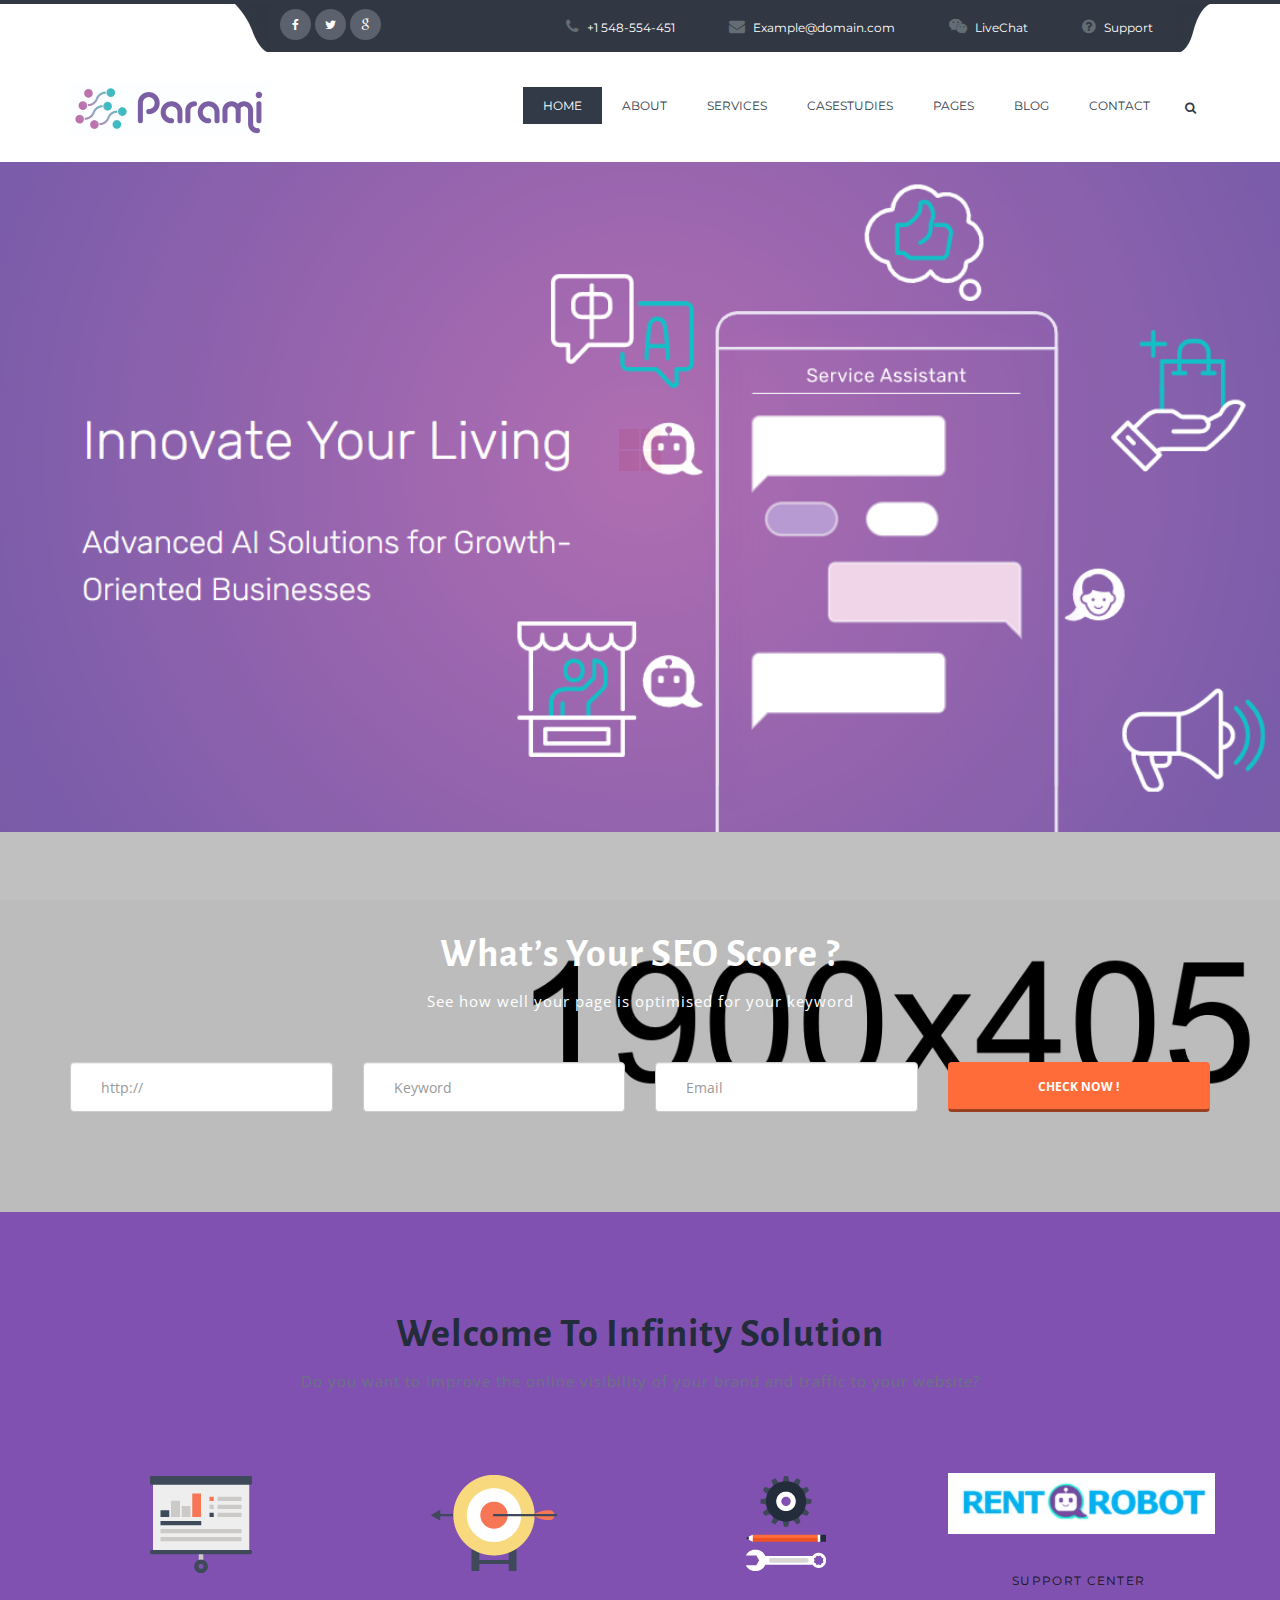
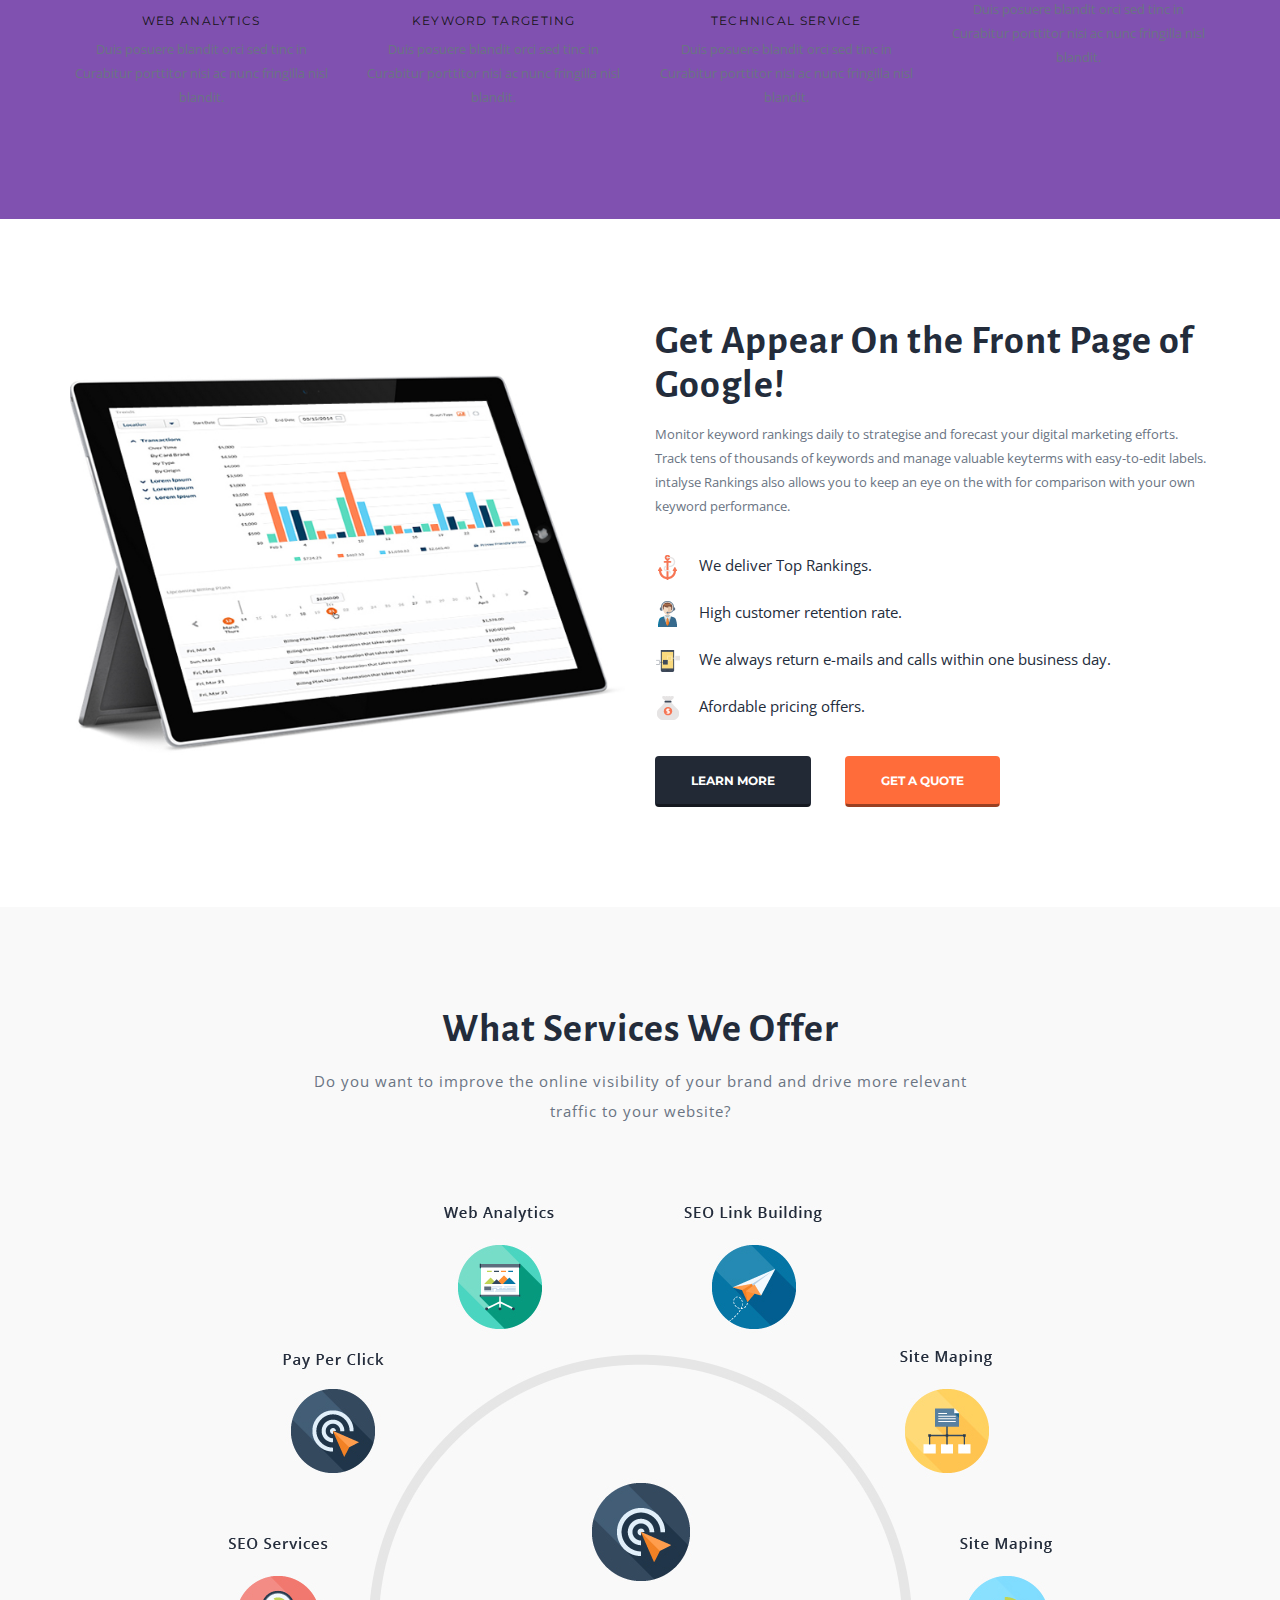
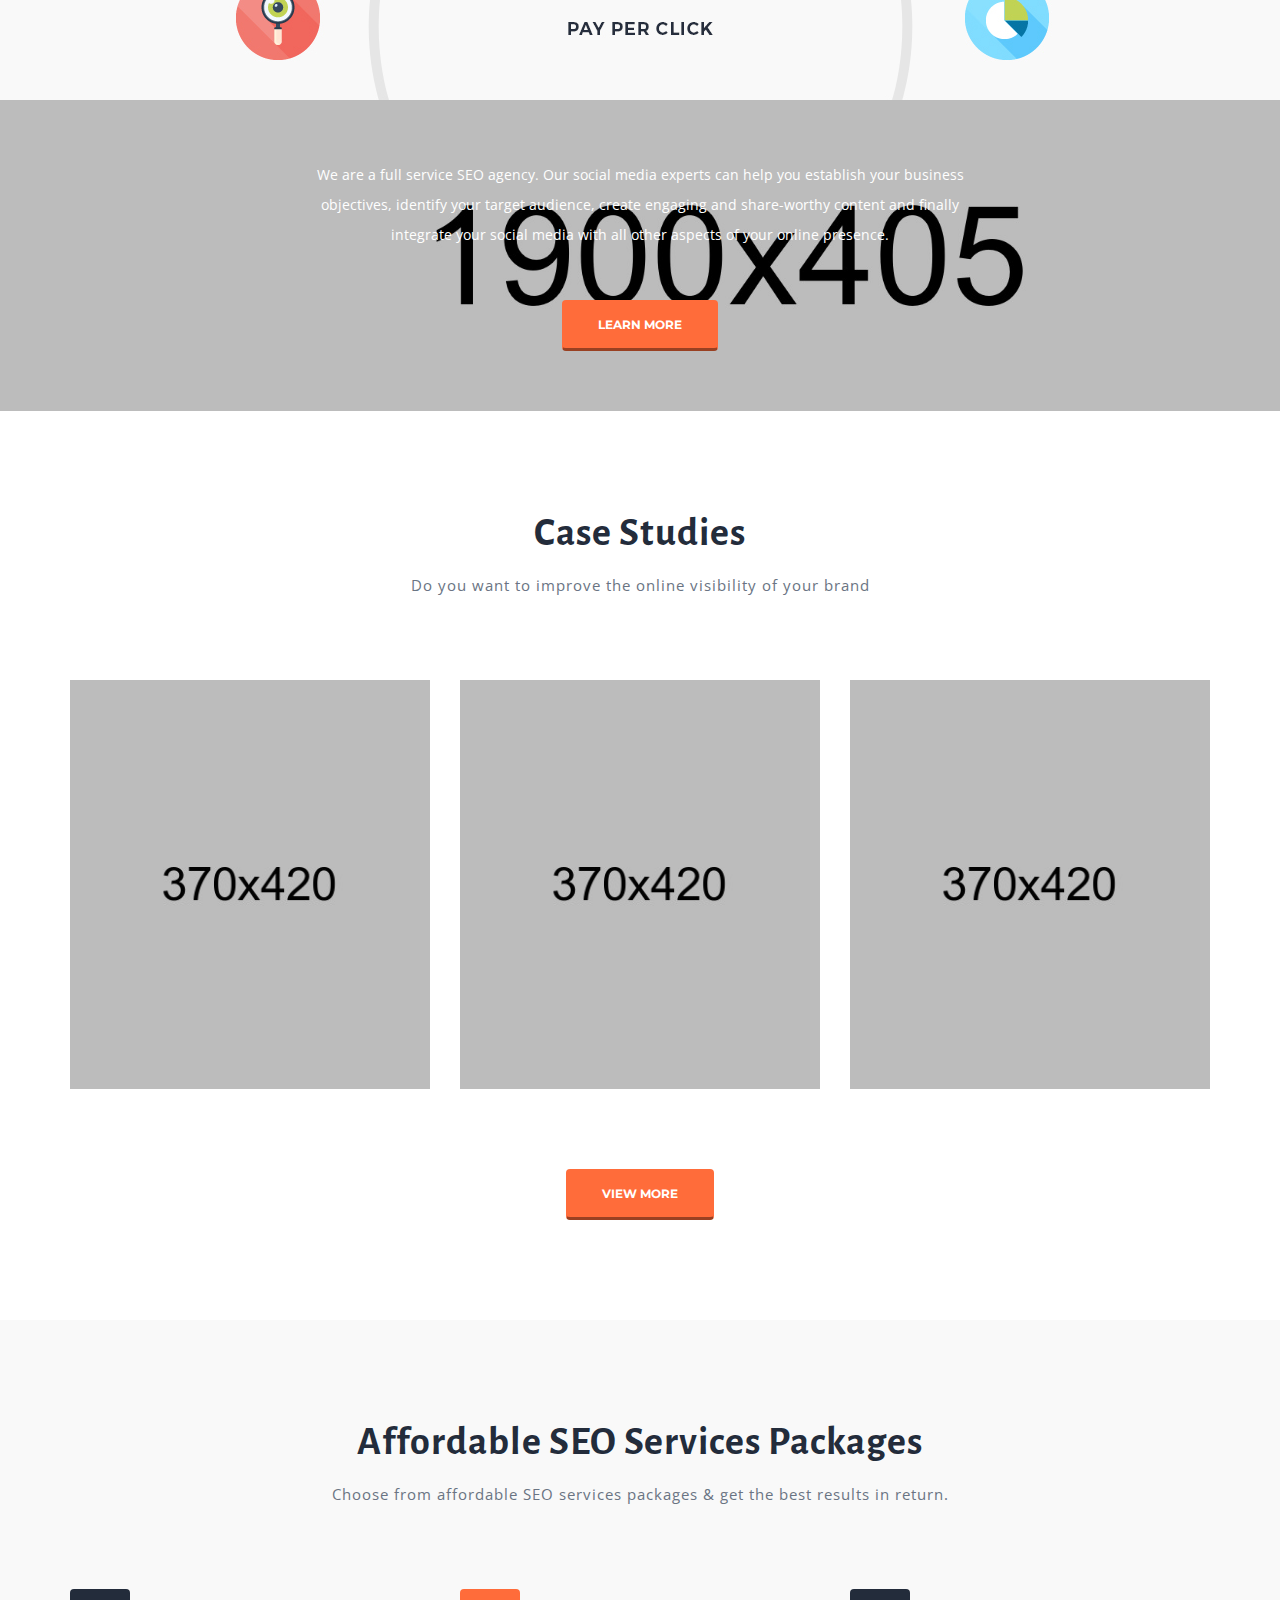
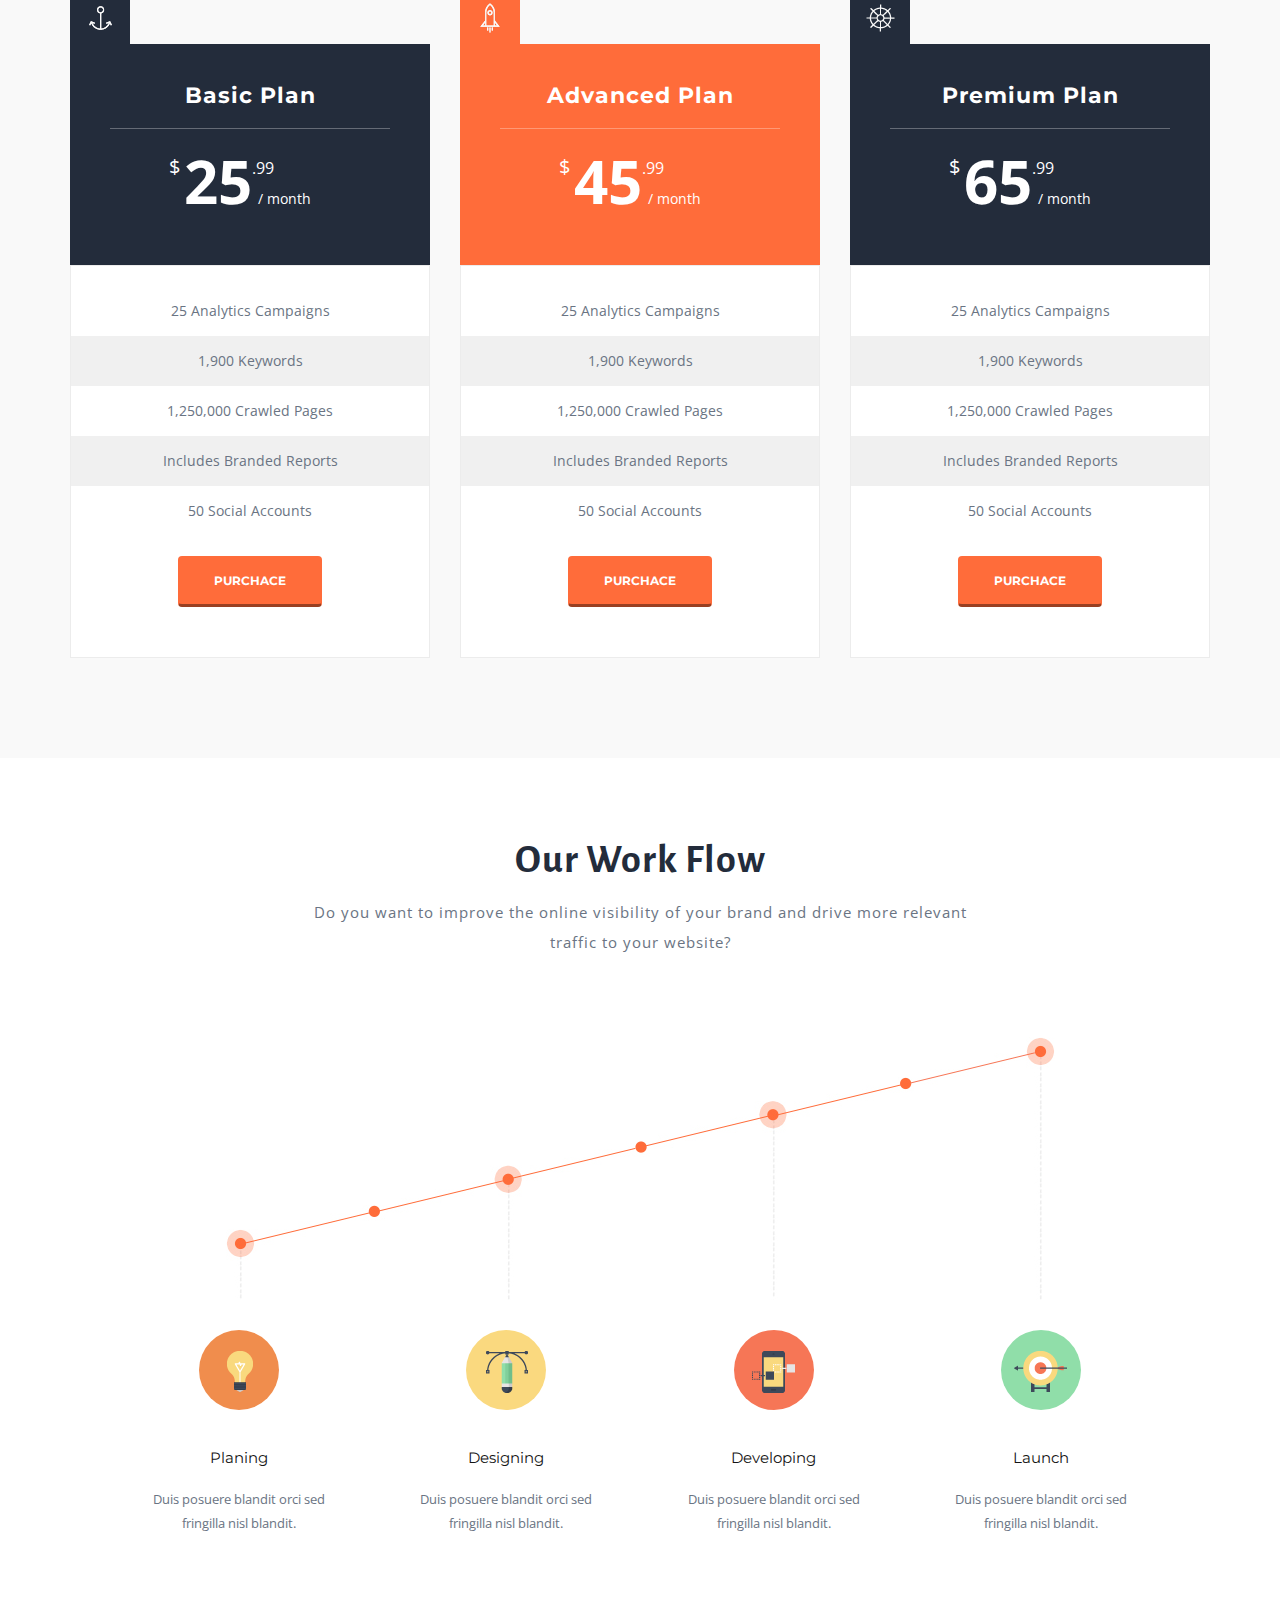
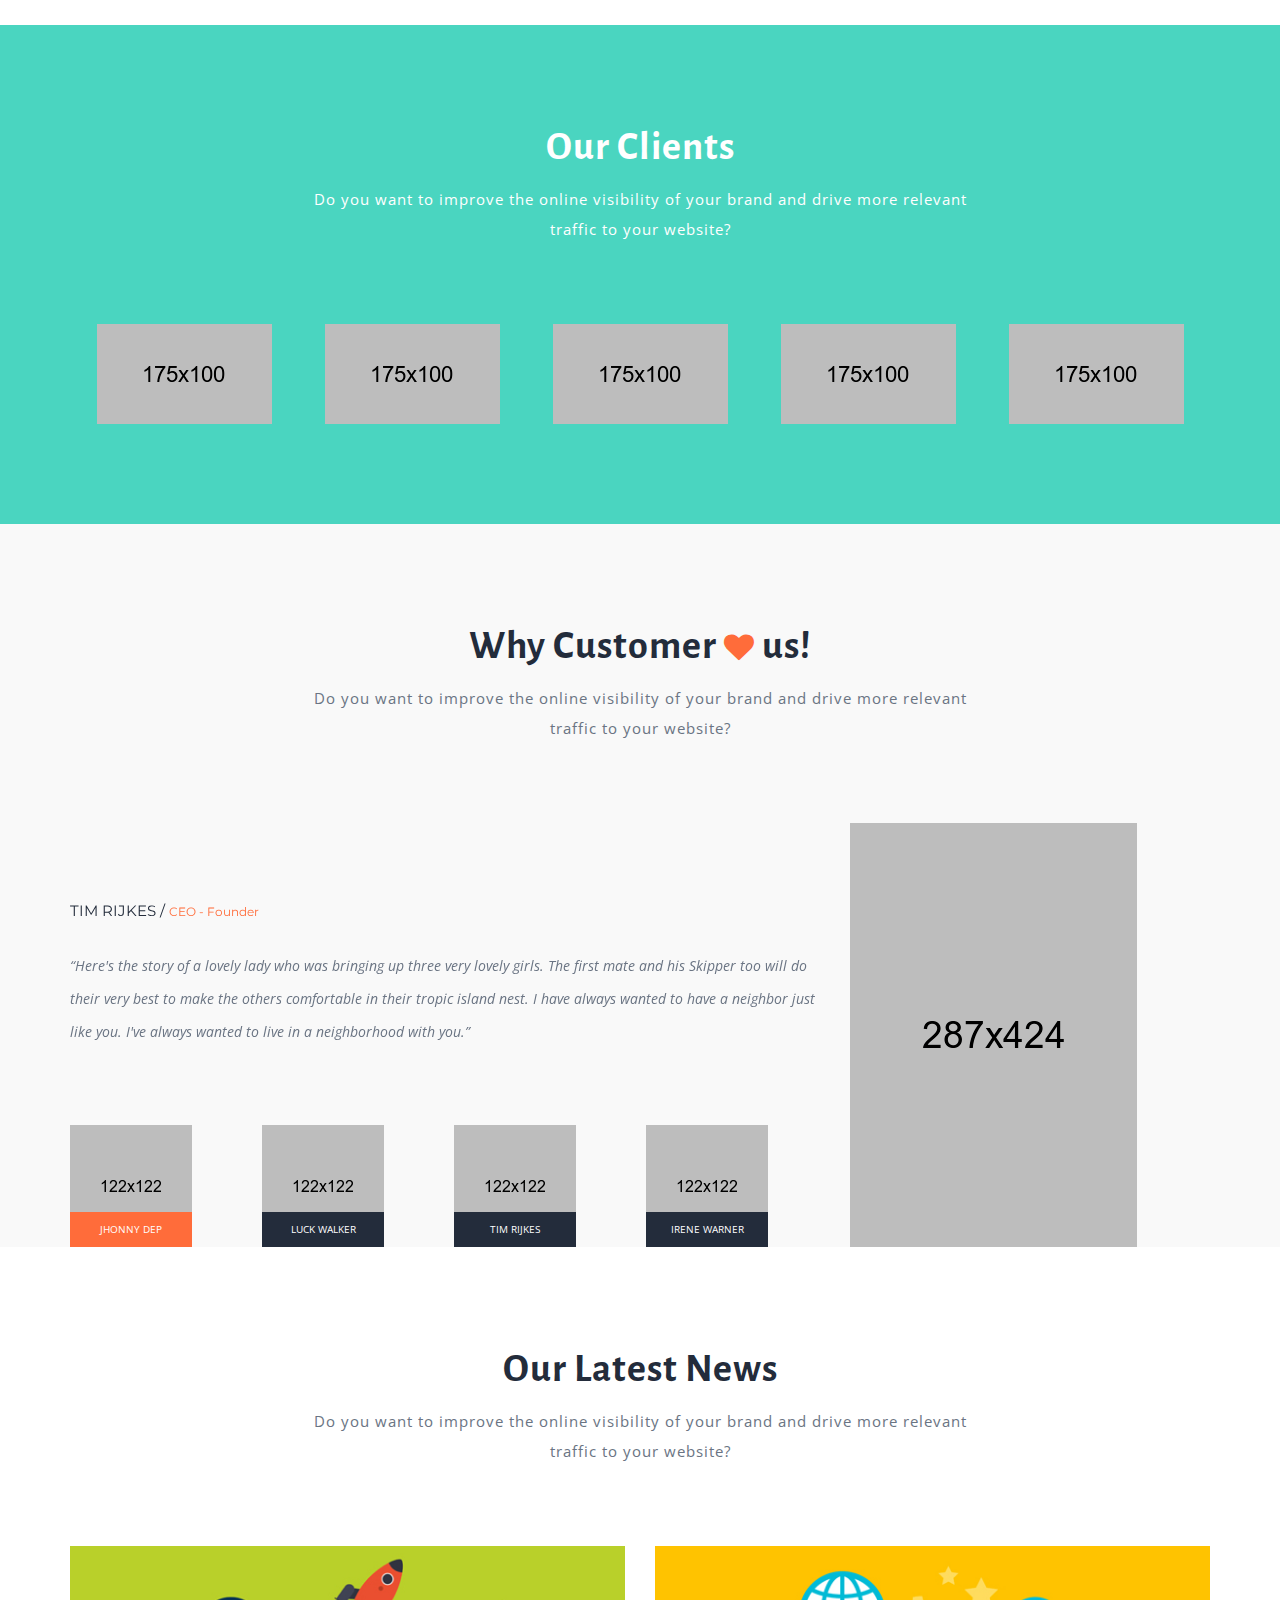
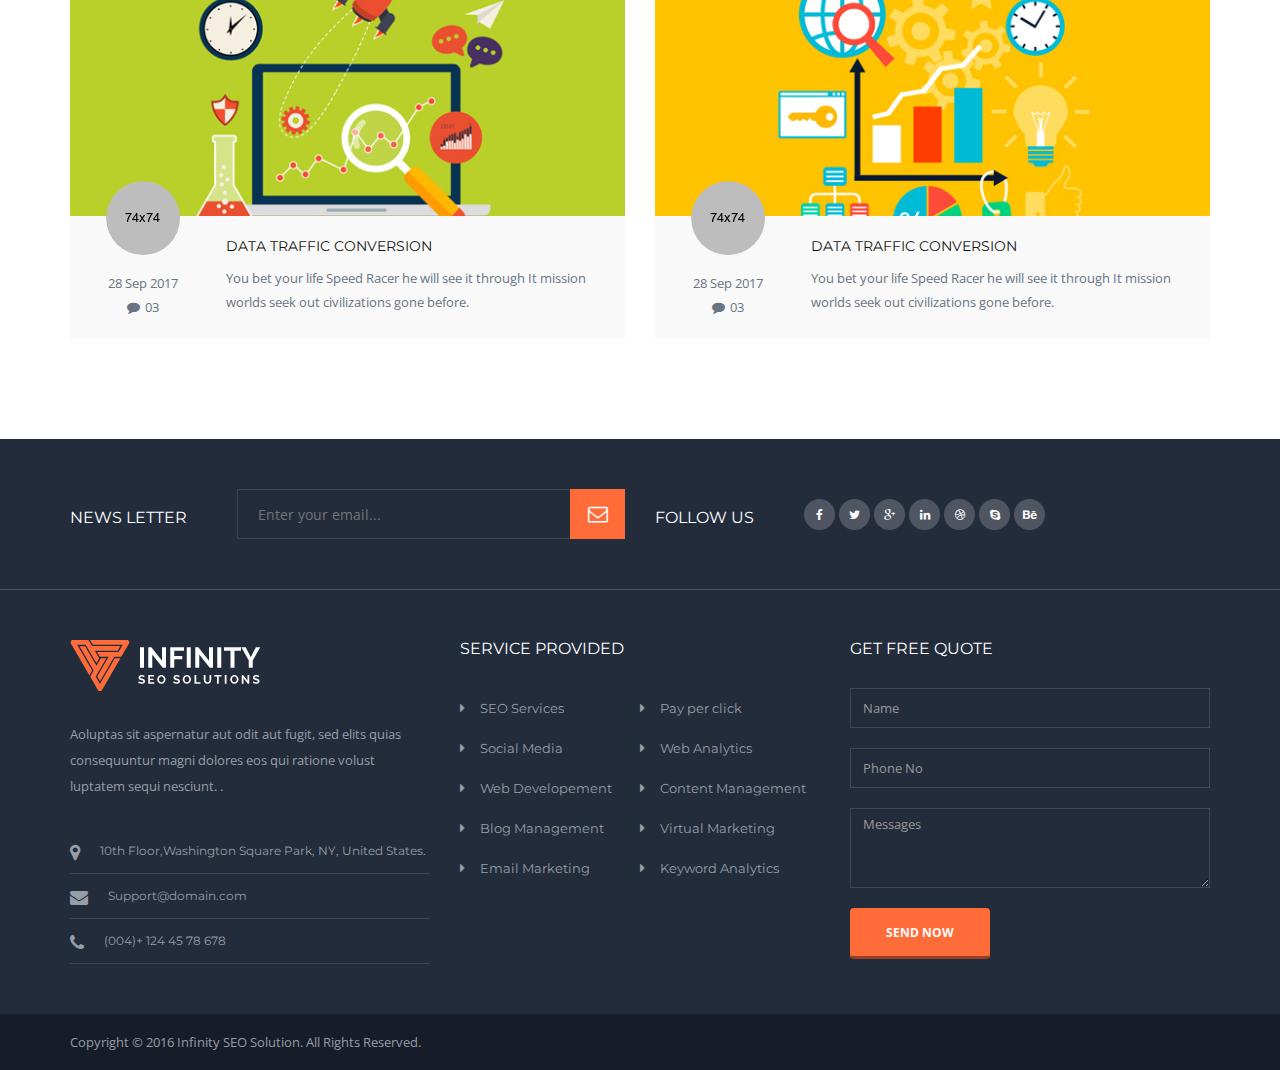
<file: Infinity/index.html>
<!doctype html>
<html class="no-js" lang="en">
<head>
<meta name="viewport" content="width=device-width, initial-scale=1.0" />
<meta http-equiv="content-type" content="text/html; charset=utf-8" />
<meta name="author" content="M_Adnan" />
<!-- Document Title -->
<title>Infinity | SEO HTML5 Template</title>

<!-- Favicon -->
<link rel="shortcut icon" href="images/favicon.ico" type="image/x-icon">
<link rel="icon" href="images/favicon.ico" type="image/x-icon">

<!-- FontsOnline -->
<link href='https://fonts.googleapis.com/css?family=Open+Sans:400,300,600,700,800' rel='stylesheet' type='text/css'>
<link href='https://fonts.googleapis.com/css?family=Montserrat:400,700' rel='stylesheet' type='text/css'>
<link href='https://fonts.googleapis.com/css?family=Alegreya+Sans:400,500,700,800,900,300,100' rel='stylesheet' type='text/css'>

<!-- StyleSheets -->
<link rel="stylesheet" href="http://code.ionicframework.com/ionicons/2.0.1/css/ionicons.min.css">
<link rel="stylesheet" href="css/bootstrap/bootstrap.min.css">
<link rel="stylesheet" href="css/font-awesome.min.css">
<link rel="stylesheet" href="css/main.css">
<link rel="stylesheet" href="css/style.css">
<link rel="stylesheet" href="css/responsive.css">

<!-- SLIDER REVOLUTION 4.x CSS SETTINGS -->
<link rel="stylesheet" type="text/css" href="rs-plugin/css/settings.css" media="screen" />

<!-- JavaScripts -->
<script src="js/vendors/modernizr.js"></script>
<!-- HTML5 Shim and Respond.js IE8 support of HTML5 elements and media queries -->
<!-- WARNING: Respond.js doesn't work if you view the page via file:// -->
<!--[if lt IE 9]>
    <script src="https://oss.maxcdn.com/html5shiv/3.7.2/html5shiv.min.js"></script>
    <script src="https://oss.maxcdn.com/respond/1.4.2/respond.min.js"></script>
    <![endif]-->
</head>
<body>
<!-- LOADER ===========================================-->
<div id="loader">
  <div class="loader">
    <div class="position-center-center">
      <div id="preloader6"> <span></span> <span></span> <span></span> <span></span> </div>
    </div>
  </div>
</div>

<!-- Page Wrapper -->
<div id="wrap"> 
  
  <!-- Top bar -->
  <div class="container">
    <div class="row">
      <div class="col-md-2 noo-res"></div>
      <div class="col-md-10">
        <div class="top-bar">
          <div class="col-md-3">
            <ul class="social_icons">
              <li><a href="https://www.facebook.com/paramihk/"><i class="fa fa-facebook"></i></a></li>
              <li><a href="#."><i class="fa fa-twitter"></i></a></li>
              <li><a href="#."><i class="fa fa-google"></i></a></li>
            </ul>
          </div>
          
          <!-- Social Icon -->
          <div class="col-md-9">
            <ul class="some-info font-montserrat">
              <li><i class="fa fa-phone"></i> +1 548-554-451</li>
              <li><i class="fa fa-envelope"></i> Example@domain.com</li>
              <li><i class="fa fa-weixin"></i> LiveChat</li>
              <li><i class="fa fa-question-circle"></i> Support</li>
            </ul>
          </div>
        </div>
      </div>
    </div>
  </div>
  
  <!-- Header -->
  <header class="header coporate-header">
    <div class="sticky">
      <div class="container">
        <div class="logo"> <a href="index.html"><img style="width:200px" src="images/parami_logo.jpeg" alt=""></a> </div>
        
        <!-- Nav -->
        <nav>
          <ul id="ownmenu" class="ownmenu">
            <li class="active"><a href="index.html">HOME</a></li>
            <li><a href="about.html"> ABOUT </a></li>
            <li><a href="services.html"> SERVICES </a></li>
            <li><a href="case-studies.html"> CASESTUDIES</a></li>
            <li><a href="index.html">Pages</a>
              <ul class="dropdown">
                <li><a href="index.html">Index Defult</a></li>
                <li><a href="index-1.html">Index 2</a></li>
                <li><a href="about.html">About</a></li>
                <li><a href="services.html">Services</a></li>
                <li><a href="case-studies.html">Case Studies</a></li>
                <li><a href="case-studies-single.html">Case Studies Single</a></li>
                <li><a href="blog.html">Blog</a></li>
                <li><a href="blog-single.html">Blog Single</a></li>
                <li><a href="contact.html">Contact</a></li>
                <li><a href="404-page.html">404 Ppage</a></li>
              </ul>
            </li>
            <li><a href="blog.html"> BLOG </a></li>
            <li><a href="contact.html"> CONTACT</a></li>
            
            <!--======= SEARCH ICON =========-->
            <li class="search-nav right"><a href="#."><i class="fa fa-search"></i></a>
              <ul class="dropdown">
                <li>
                  <form>
                    <input type="search" class="form-control" placeholder="Enter Your Keywords..." required>
                    <button type="submit"> SEARCH </button>
                  </form>
                </li>
              </ul>
            </li>
          </ul>
        </nav>
      </div>
    </div>
  </header>
  <!-- End Header --> 
  
  <!--======= HOME MAIN SLIDER =========-->
  <section class="home-slider">
    <div class="tp-banner-container">
      <div class="tp-banner-fix">
        <ul>
          
          <!-- Slider 1 -->
          <li data-transition="fade" data-slotamount="7"> <img src="images/slides/banner-1.png" data-bgposition="center top" alt="" /> 
            
            <!-- Layer -->
            <div class="tp-caption sft tp-resizeme font-extra-bold" 
                  data-x="right" data-hoffset="0"
                  data-y="center" data-voffset="0" 
                  data-speed="700" 
                  data-start="700" 
                  data-easing="easeOutBack"
                  data-customin="x:0;y:0;z:0;rotationX:0;rotationY:0;rotationZ:0;scaleX:0;scaleY:1;skewX:0;skewY:0;opacity:0;transformPerspective:600;transformOrigin:50% 50%;" 
                  data-splitin="none" 
                  data-splitout="none" 
                  data-elementdelay="0.1" 
                  data-endelementdelay="0.1" 
                  data-endspeed="300" 
                > </div>
            
            <!-- Layer -->
            <div class="tp-caption sfb tp-resizeme font-bold" 
                  data-x="left" data-hoffset="40"
                  data-y="center" data-voffset="-100"
                  data-speed="500" 
                  data-start="700" 
                  data-customin="x:0;y:0;z:0;rotationX:0;rotationY:0;rotationZ:0;scaleX:0;scaleY:1;skewX:0;skewY:0;opacity:0;transformPerspective:600;transformOrigin:50% 50%;" 
                  data-easing="Back.easeOut" 
                  data-splitin="none" 
                  data-splitout="none" 
                  data-elementdelay="0.1" 
                  data-endelementdelay="0.1"
                  data-endspeed="300" 
                  data-captionhidden="on"
                  style="color: #fff; font-size: 48px; font-weight: normal; letter-spacing:0px; line-height:55px;"> 
               </div>
            
            <!-- Layer -->
            <div class="tp-caption sfb tp-resizeme" 
                  data-x="left" data-hoffset="40"
                  data-y="center" data-voffset="30"
                  data-speed="500" 
                  data-start="1000" 
                  data-customin="x:0;y:0;z:0;rotationX:0;rotationY:0;rotationZ:0;scaleX:0;scaleY:1;skewX:0;skewY:0;opacity:0;transformPerspective:600;transformOrigin:50% 50%;" 
                  data-easing="Back.easeOut" 
                  data-splitin="none" 
                  data-splitout="none" 
                  data-elementdelay="0.1" 
                  data-endelementdelay="0.1" 
                  data-endspeed="300" 
                  data-captionhidden="on"
                  style="color: #fff; font-size: 30px; font-weight: normal; line-height:36px;"> </div>
            
            <!-- Layer -->
            <div class="tp-caption sfb tp-resizeme font-crimson" 
                  data-x="left" data-hoffset="40"
                  data-y="center" data-voffset="150"
                  data-speed="500" 
                  data-start="1300" 
                  data-customin="x:0;y:0;z:0;rotationX:0;rotationY:0;rotationZ:0;scaleX:0;scaleY:1;skewX:0;skewY:0;opacity:0;transformPerspective:600;transformOrigin:50% 50%;" 
                  data-easing="Back.easeOut" 
                  data-splitin="none" 
                  data-splitout="none" 
                  data-elementdelay="0.1" 
                  data-endelementdelay="0.1" 
                  data-endspeed="300" 
                  data-captionhidden="on"
                  style=""> <a href="#." class="btn">Learn More</a> <a href="#." class="btn btn-white margin-left-20">Get a quote</a> </div>
          </li>
          
          
          <!-- Slider 1 -->
          <li data-transition="fade" data-slotamount="7"> <img src="images/slides/banner-1.png" data-bgposition="center top" alt="" /> 
            
            <!-- Layer -->
            <div class="tp-caption sft tp-resizeme font-extra-bold" 
                  data-x="right" data-hoffset="0"
                  data-y="center" data-voffset="0" 
                  data-speed="700" 
                  data-start="700" 
                  data-easing="easeOutBack"
                  data-customin="x:0;y:0;z:0;rotationX:0;rotationY:0;rotationZ:0;scaleX:0;scaleY:1;skewX:0;skewY:0;opacity:0;transformPerspective:600;transformOrigin:50% 50%;" 
                  data-splitin="none" 
                  data-splitout="none" 
                  data-elementdelay="0.1" 
                  data-endelementdelay="0.1" 
                  data-endspeed="300" 
                > </div>
            
            <!-- Layer -->
            <div class="tp-caption sfb tp-resizeme font-bold" 
                  data-x="left" data-hoffset="40"
                  data-y="center" data-voffset="-100"
                  data-speed="500" 
                  data-start="700" 
                  data-customin="x:0;y:0;z:0;rotationX:0;rotationY:0;rotationZ:0;scaleX:0;scaleY:1;skewX:0;skewY:0;opacity:0;transformPerspective:600;transformOrigin:50% 50%;" 
                  data-easing="Back.easeOut" 
                  data-splitin="none" 
                  data-splitout="none" 
                  data-elementdelay="0.1" 
                  data-endelementdelay="0.1"
                  data-endspeed="300" 
                  data-captionhidden="on"
                  style="color: #fff; font-size: 48px; font-weight: normal; letter-spacing:0px; line-height:55px;"> 
               </div>
            
            <!-- Layer -->
            <div class="tp-caption sfb tp-resizeme" 
                  data-x="left" data-hoffset="40"
                  data-y="center" data-voffset="30"
                  data-speed="500" 
                  data-start="1000" 
                  data-customin="x:0;y:0;z:0;rotationX:0;rotationY:0;rotationZ:0;scaleX:0;scaleY:1;skewX:0;skewY:0;opacity:0;transformPerspective:600;transformOrigin:50% 50%;" 
                  data-easing="Back.easeOut" 
                  data-splitin="none" 
                  data-splitout="none" 
                  data-elementdelay="0.1" 
                  data-endelementdelay="0.1" 
                  data-endspeed="300" 
                  data-captionhidden="on"
                  style="color: #fff; font-size: 30px; font-weight: normal; line-height:36px;"> </div>
            
            <!-- Layer -->
            <div class="tp-caption sfb tp-resizeme font-crimson" 
                  data-x="left" data-hoffset="40"
                  data-y="center" data-voffset="150"
                  data-speed="500" 
                  data-start="1300" 
                  data-customin="x:0;y:0;z:0;rotationX:0;rotationY:0;rotationZ:0;scaleX:0;scaleY:1;skewX:0;skewY:0;opacity:0;transformPerspective:600;transformOrigin:50% 50%;" 
                  data-easing="Back.easeOut" 
                  data-splitin="none" 
                  data-splitout="none" 
                  data-elementdelay="0.1" 
                  data-endelementdelay="0.1" 
                  data-endspeed="300" 
                  data-captionhidden="on"
                  style=""> <a href="#." class="btn">Learn More</a> <a href="#." class="btn btn-white margin-left-20">Get a quote</a> </div>
          </li>
           <!-- Slider 1 -->
           <li data-transition="fade" data-slotamount="7"> <img src="images/slides/banner-1.png" data-bgposition="center top" alt="" /> 
            
            <!-- Layer -->
            <div class="tp-caption sft tp-resizeme font-extra-bold" 
                  data-x="right" data-hoffset="0"
                  data-y="center" data-voffset="0" 
                  data-speed="700" 
                  data-start="700" 
                  data-easing="easeOutBack"
                  data-customin="x:0;y:0;z:0;rotationX:0;rotationY:0;rotationZ:0;scaleX:0;scaleY:1;skewX:0;skewY:0;opacity:0;transformPerspective:600;transformOrigin:50% 50%;" 
                  data-splitin="none" 
                  data-splitout="none" 
                  data-elementdelay="0.1" 
                  data-endelementdelay="0.1" 
                  data-endspeed="300" 
                > </div>
            
            <!-- Layer -->
            <div class="tp-caption sfb tp-resizeme font-bold" 
                  data-x="left" data-hoffset="40"
                  data-y="center" data-voffset="-100"
                  data-speed="500" 
                  data-start="700" 
                  data-customin="x:0;y:0;z:0;rotationX:0;rotationY:0;rotationZ:0;scaleX:0;scaleY:1;skewX:0;skewY:0;opacity:0;transformPerspective:600;transformOrigin:50% 50%;" 
                  data-easing="Back.easeOut" 
                  data-splitin="none" 
                  data-splitout="none" 
                  data-elementdelay="0.1" 
                  data-endelementdelay="0.1"
                  data-endspeed="300" 
                  data-captionhidden="on"
                  style="color: #fff; font-size: 48px; font-weight: normal; letter-spacing:0px; line-height:55px;"> 
               </div>
            
            <!-- Layer -->
            <div class="tp-caption sfb tp-resizeme" 
                  data-x="left" data-hoffset="40"
                  data-y="center" data-voffset="30"
                  data-speed="500" 
                  data-start="1000" 
                  data-customin="x:0;y:0;z:0;rotationX:0;rotationY:0;rotationZ:0;scaleX:0;scaleY:1;skewX:0;skewY:0;opacity:0;transformPerspective:600;transformOrigin:50% 50%;" 
                  data-easing="Back.easeOut" 
                  data-splitin="none" 
                  data-splitout="none" 
                  data-elementdelay="0.1" 
                  data-endelementdelay="0.1" 
                  data-endspeed="300" 
                  data-captionhidden="on"
                  style="color: #fff; font-size: 30px; font-weight: normal; line-height:36px;"> </div>
            
            <!-- Layer -->
            <div class="tp-caption sfb tp-resizeme font-crimson" 
                  data-x="left" data-hoffset="40"
                  data-y="center" data-voffset="150"
                  data-speed="500" 
                  data-start="1300" 
                  data-customin="x:0;y:0;z:0;rotationX:0;rotationY:0;rotationZ:0;scaleX:0;scaleY:1;skewX:0;skewY:0;opacity:0;transformPerspective:600;transformOrigin:50% 50%;" 
                  data-easing="Back.easeOut" 
                  data-splitin="none" 
                  data-splitout="none" 
                  data-elementdelay="0.1" 
                  data-endelementdelay="0.1" 
                  data-endspeed="300" 
                  data-captionhidden="on"
                  style=""> <a href="#." class="btn">Learn More</a> <a href="#." class="btn btn-white margin-left-20">Get a quote</a> </div>
          </li>
        </ul>
      </div>
    </div>
  </section>
  
  <!-- Content -->
  <div id="content"> 
    
    <!-- Seo Secore -->
    <section class="bg-parallax seo-secore padding-top-100 padding-bottom-100" style="background:url(images/bg/bg-parallax.jpg) no-repeat;">
      <div class="container"> 
        
        <!-- Tittle -->
        <div class="heading-block white-text text-center margin-bottom-50">
          <h2>What’s Your SEO Score ?</h2>
          <span>See how well your page is optimised for your keyword</span> </div>
        
        <!-- Form -->
        <form>
          <ul class="row">
            <li class="col-md-3">
              <input type="text" class="form-control" placeholder="http://">
            </li>
            <li class="col-md-3">
              <input type="text" class="form-control" placeholder="Keyword">
            </li>
            <li class="col-md-3">
              <input type="text" class="form-control" placeholder="Email">
            </li>
            <li class="col-md-3">
              <button type="submit" class="btn btn-orange">Check Now !</button>
            </li>
          </ul>
        </form>
      </div>
    </section>
    
    <!-- Infinity Solution -->
    <section class="light-gray-bg solution padding-top-100 padding-bottom-100">
      <div class="container"> 
        
        <!-- Tittle -->
        <div class="heading-block text-center margin-bottom-80">
          <h2>Welcome To Infinity Solution</h2>
          <span>Do you want to improve the online visibility of your brand and traffic to your website?</span> </div>
        <ul class="row text-center">
          
          <!-- Web Analytics -->
          <li class="col-md-3"> <img src="images/icon-1.png" alt="">
            <h6>Web Analytics</h6>
            <p>Duis posuere blandit orci sed tinc in 
              Curabitur porttitor nisi ac nunc 
              fringilla nisl blandit.</p>
          </li>
          
          <!-- Keyword Targeting -->
          <li class="col-md-3"> <img src="images/icon-2.png" alt="">
            <h6>Keyword Targeting</h6>
            <p>Duis posuere blandit orci sed tinc in 
              Curabitur porttitor nisi ac nunc 
              fringilla nisl blandit.</p>
          </li>
          
          <!-- Technical Service -->
          <li class="col-md-3"> <img src="images/icon-3.png" alt="">
            <h6>Technical Service</h6>
            <p>Duis posuere blandit orci sed tinc in 
              Curabitur porttitor nisi ac nunc 
              fringilla nisl blandit.</p>
          </li>
          
          <!-- Support Center -->
          <li class="col-md-3"> <img src="images/icon-4.png" alt="">
            <h6>Support Center</h6>
            <p>Duis posuere blandit orci sed tinc in 
              Curabitur porttitor nisi ac nunc 
              fringilla nisl blandit.</p>
          </li>
        </ul>
      </div>
    </section>
    
    <!-- Google Front Page -->
    <section class="front-page padding-top-100 padding-bottom-100">
      <div class="container">
        <div class="row">
          <div class="col-md-6"> <img class="img-responsive margin-top-30" src="images/ipad.jpg" alt=" "> </div>
          <div class="col-md-6"> 
            <!-- Tittle -->
            <div class="heading-block text-left margin-bottom-20">
              <h2>Get Appear On the Front
                Page of Google!</h2>
              <p>Monitor keyword rankings daily to strategise and forecast your digital marketing efforts. Track tens of thousands of keywords and manage valuable keyterms with easy-to-edit labels. intalyse Rankings also allows you to keep an eye on the  with  for comparison with your own keyword performance.</p>
            </div>
            
            <!-- List Style -->
            <ul class="list-style">
              <li>
                <p><img src="images/list-icon-1.png" alt=""> We deliver Top Rankings. </p>
              </li>
              <li>
                <p><img src="images/list-icon-2.png" alt=""> High customer retention rate. </p>
              </li>
              <li>
                <p><img src="images/list-icon-3.png" alt=""> We always return e-mails and calls within one business day. </p>
              </li>
              <li>
                <p><img src="images/list-icon-4.png" alt=""> Afordable pricing offers. </p>
              </li>
            </ul>
            
            <!-- Buttons --> 
            <a href="#." class="btn margin-top-20">Learn More</a> <a href="#." class="btn btn-orange margin-left-30 margin-top-20">Get a quote</a> </div>
        </div>
      </div>
    </section>
    
    <!-- Infinity Solution -->
    <section class="offer-services padding-top-100">
      <div class="container"> 
        
        <!-- Tittle -->
        <div class="heading-block text-center margin-bottom-80">
          <h2>What Services We Offer </h2>
          <span class="intro-style">Do you want to improve the online visibility of your brand and 
          drive more relevant traffic to your website?</span> </div>
        <div class="text-center"> <img src="images/services-img.jpg" alt=""> </div>
      </div>
    </section>
    
    <!-- INTRO -->
    <section class="bg-parallax text-center padding-top-60 padding-bottom-60" style="background:url(images/bg/bg-parallax.jpg) no-repeat;">
      <div class="container">
        <div class="text-center margin-bottom-50">
          <p class="text-white intro-style font-14px">We are a full service SEO agency. Our social media experts can help you establish your business objectives, identify your target audience, create engaging and share-worthy content and finally integrate your social media with all other aspects of your online presence.</p>
        </div>
        <a href="#." class="btn btn-orange">Learn More</a> </div>
    </section>
    
    <!-- Case Studies -->
    <section class="case-studies padding-top-100 padding-bottom-100">
      <div class="container"> 
        
        <!-- Tittle -->
        <div class="heading-block text-center margin-bottom-80">
          <h2>Case Studies </h2>
          <span class="intro-style">Do you want to improve the online visibility of your brand </span> </div>
        
        <!-- Cases -->
        <div class="case">
          <ul class="row">
            
            <!-- Case 1 -->
            <li class="col-md-4">
              <article> <a href="#"> <img class="img-responsive" src="images/case-img-1.jpg" alt=""> </a>
                <div class="case-detail">
                  <h5>Tremely Design</h5>
                  <p>Paid listings on Google AdWords and 
                    Microsoft AdCenter customers</p>
                </div>
              </article>
            </li>
            
            <!-- Case 2 -->
            <li class="col-md-4">
              <article> <a href="#"> <img class="img-responsive" src="images/case-img-2.jpg" alt=""> </a>
                <div class="case-detail">
                  <h5>Tremely Design</h5>
                  <p>Paid listings on Google AdWords and 
                    Microsoft AdCenter customers</p>
                </div>
              </article>
            </li>
            
            <!-- Case 3 -->
            <li class="col-md-4">
              <article> <a href="#"> <img class="img-responsive" src="images/case-img-3.jpg" alt=""> </a>
                <div class="case-detail">
                  <h5>Tremely Design</h5>
                  <p>Paid listings on Google AdWords and 
                    Microsoft AdCenter customers</p>
                </div>
              </article>
            </li>
          </ul>
          
          <!-- Button -->
          <div class="text-center margin-top-50"> <a href="#." class="btn btn-orange">View More</a> </div>
        </div>
      </div>
    </section>
    
    <!-- Case Studies -->
    <section class="pricing-table light-gray-bg padding-top-100 padding-bottom-100">
      <div class="container"> 
        
        <!-- Tittle -->
        <div class="heading-block text-center margin-bottom-80">
          <h2>Affordable SEO Services Packages </h2>
          <span class="intro-style">Choose from affordable SEO services packages & get the best results in return. </span> </div>
        <div class="row"> 
          
          <!-- Price -->
          <div class="col-md-4"> 
            <!-- Icon -->
            <div class="plan-icon"><img src="images/plan-icon-1.png" alt=" "></div>
            
            <!-- Plan  -->
            <div class="pricing-head">
              <h4>Basic Plan</h4>
              <span class="curency">$</span> <span class="amount">25<span>.99</span></span> <span class="month">/ month</span> </div>
            
            <!-- Plean Detail -->
            <div class="price-in">
              <ul class="text-center">
                <li>25 Analytics Campaigns</li>
                <li> 1,900 Keywords</li>
                <li> 1,250,000 Crawled Pages</li>
                <li> Includes Branded Reports</li>
                <li> 50 Social Accounts</li>
              </ul>
              <a href="#." class="btn btn-orange">PURCHACE</a> </div>
          </div>
          
          <!-- Price -->
          <div class="col-md-4"> 
            <!-- Icon -->
            <div class="plan-icon orange-bg"><img src="images/plan-icon-2.png" alt=" "></div>
            
            <!-- Plan  -->
            <div class="pricing-head orange-bg">
              <h4>Advanced Plan</h4>
              <span class="curency">$</span> <span class="amount">45<span>.99</span></span> <span class="month">/ month</span> </div>
            
            <!-- Plean Detail -->
            <div class="price-in">
              <ul class="text-center">
                <li>25 Analytics Campaigns</li>
                <li> 1,900 Keywords</li>
                <li> 1,250,000 Crawled Pages</li>
                <li> Includes Branded Reports</li>
                <li> 50 Social Accounts</li>
              </ul>
              <a href="#." class="btn btn-orange">PURCHACE</a> </div>
          </div>
          
          <!-- Price -->
          <div class="col-md-4"> 
            <!-- Icon -->
            <div class="plan-icon"><img src="images/plan-icon-3.png" alt=" "></div>
            
            <!-- Plan  -->
            <div class="pricing-head">
              <h4>Premium Plan</h4>
              <span class="curency">$</span> <span class="amount">65<span>.99</span></span> <span class="month">/ month</span> </div>
            
            <!-- Plean Detail -->
            <div class="price-in">
              <ul class="text-center">
                <li>25 Analytics Campaigns</li>
                <li> 1,900 Keywords</li>
                <li> 1,250,000 Crawled Pages</li>
                <li> Includes Branded Reports</li>
                <li> 50 Social Accounts</li>
              </ul>
              <a href="#." class="btn btn-orange">PURCHACE</a> </div>
          </div>
        </div>
      </div>
    </section>
    
    <!-- Flow Work  -->
    <section class="flow-work padding-top-80 padding-bottom-80">
      <div class="container"> 
        
        <!-- Tittle -->
        <div class="heading-block text-center margin-bottom-80">
          <h2>Our Work Flow </h2>
          <span class="intro-style">Do you want to improve the online visibility of your brand and 
          drive more relevant traffic to your website? </span> </div>
        <div class="text-center"> <img src="images/work-folow-img.jpg" alt=" "> </div>
        <ul class="row padding-left-50 padding-right-50">
          <li class="col-sm-3">
            <div class="icon"> <img src="images/flow-icon-1.png" alt="" > </div>
            <h6>Planing</h6>
            <p>Duis posuere blandit orci sed 
              fringilla nisl blandit.</p>
          </li>
          <li class="col-sm-3">
            <div class="icon"> <img src="images/flow-icon-2.png" alt="" > </div>
            <h6>Designing</h6>
            <p>Duis posuere blandit orci sed 
              fringilla nisl blandit.</p>
          </li>
          <li class="col-sm-3">
            <div class="icon"> <img src="images/flow-icon-3.png" alt="" > </div>
            <h6>Developing</h6>
            <p>Duis posuere blandit orci sed 
              fringilla nisl blandit.</p>
          </li>
          <li class="col-sm-3">
            <div class="icon"> <img src="images/flow-icon-4.png" alt="" > </div>
            <h6>Launch</h6>
            <p>Duis posuere blandit orci sed 
              fringilla nisl blandit.</p>
          </li>
        </ul>
      </div>
    </section>
    
    <!-- Our Clients  -->
    <section class="clients padding-bottom-100 padding-top-100">
      <div class="container"> 
        
        <!-- Tittle -->
        <div class="heading-block white-text text-center margin-bottom-80">
          <h2>Our Clients </h2>
          <span class="intro-style">Do you want to improve the online visibility of your brand and 
          drive more relevant traffic to your website? </span> </div>
        
        <!-- Clients Images -->
        <ul class="col-5 text-center">
          <li> <img class="img-responsive" src="images/client-img-1.png" alt=""></li>
          <li> <img class="img-responsive" src="images/client-img-2.png" alt=""></li>
          <li> <img class="img-responsive" src="images/client-img-3.png" alt=""></li>
          <li> <img class="img-responsive" src="images/client-img-4.png" alt=""></li>
          <li> <img class="img-responsive" src="images/client-img-5.png" alt=""></li>
        </ul>
      </div>
    </section>
    
    <!-- TESTIMONIALS -->
    <section class="testimonial padding-top-100">
      <div class="container"> 
        
        <!-- Tittle -->
        <div class="heading-block text-center margin-bottom-80">
          <h2>Why Customer <i class="fa fa-heart"></i> us! </h2>
          <span class="intro-style">Do you want to improve the online visibility of your brand and 
          drive more relevant traffic to your website? </span> </div>
        
        <!-- TESTIMONIALS SLIDER -->
        <div id="slider" class="flexslider">
          <ul class="slides">
            
            <!-- Slide 1 -->
            <li>
              <div class="row">
                <div class="col-md-8">
                  <h6>tim rijkes  / <span>CEO - Founder </span></h6>
                  <p>“Here's the story of a lovely lady who was bringing up three very lovely girls. The first mate and his Skipper too will do their very best to make the others comfortable in their tropic island nest. I have always wanted to have a neighbor just like you. I've always wanted to live in a neighborhood with you.” </p>
                </div>
                <div class="col-md-4"> <img src="images/testi-img-1.png" alt=""> </div>
              </div>
            </li>
            
            <!-- Slide 2 -->
            <li>
              <div class="row">
                <div class="col-md-8">
                  <h6>WPMINES  / <span>CEO - Founder </span></h6>
                  <p>“Here's the story of a lovely lady who was bringing up three very lovely girls. The first mate and his Skipper too will do their very best to make the others comfortable in their tropic island nest. I have always wanted to have a neighbor just like you. I've always wanted to live in a neighborhood with you. The first mate and his Skipper too will do their very best to” </p>
                </div>
                <div class="col-md-4"> <img src="images/testi-img-1.png" alt=""> </div>
              </div>
            </li>
            
            <!-- Slide 3 -->
            <li>
              <div class="row">
                <div class="col-md-8">
                  <h6>M_ADNAN  / <span>Front End Developer </span></h6>
                  <p>“Here's the story of a  mate and his Skipper too will lovely lady who was bringing up three very lovely girls. The first do their very best to make the others comfortable in their tropic island nest. I have always wanted to have a neighbor just like you. I've always wanted to  mate and his Skipper too will live in a neighborhood with you.” </p>
                </div>
                <div class="col-md-4"> <img src="images/testi-img-1.png" alt=""> </div>
              </div>
            </li>
            
            <!-- Slide 4 -->
            <li>
              <div class="row">
                <div class="col-md-8">
                  <h6>FATON / <span>Designer </span></h6>
                  <p>“Here's the story of a lovely lady who was bringing up three very lovely girls. The first mate and his Skipper too will do lady who was bringing up three very lovely girls.  their very best to make the others comfortable in their tropic island nest. I have always wanted to have a neighbor just like you. I've always wanted to live in a neighborhood with you.” </p>
                </div>
                <div class="col-md-4"> <img src="images/testi-img-1.png" alt=""> </div>
              </div>
            </li>
          </ul>
        </div>
        
        <!-- TESTIMONIALS THUMB -->
        <div id="carousel" class="flexslider">
          <ul class="slides">
            <li> <img src="images/testi-thumb-img-1.png" alt="" > <span>Jhonny Dep</span> </li>
            <li> <img src="images/testi-thumb-img-2.png" alt="" > <span>Luck Walker</span> </li>
            <li> <img src="images/testi-thumb-img-3.png" alt="" > <span>tim rijkes</span> </li>
            <li> <img src="images/testi-thumb-img-4.png" alt="" > <span>Irene warner</span> </li>
          </ul>
        </div>
      </div>
    </section>
    
    <!-- Latest News -->
    <section class="latest-news padding-top-100 padding-bottom-100">
      <div class="container"> 
        
        <!-- Tittle -->
        <div class="heading-block text-center margin-bottom-80">
          <h2> Our Latest News</h2>
          <span class="intro-style">Do you want to improve the online visibility of your brand and 
          drive more relevant traffic to your website? </span> </div>
        
        <!-- News -->
        <div class="row"> 
          <!-- News 1 -->
          <div class="col-md-6"> <a href="#."> <img class="img-responsive" src="images/new-1.jpg" alt=""> </a>
            <div class="news-detail">
              <div class="row">
                <div class="col-md-3 text-center">
                  <div class="avatar"> <img class="img-circle" src="images/avatar-1.png" alt=""> </div>
                  <p>28 Sep 2017 </p>
                  <p><i class="fa fa-comment"></i>03 </p>
                </div>
                <div class="col-md-9"> <a href="#.">Data Traffic Conversion</a>
                  <p>You bet your life Speed Racer he will see it through It mission worlds seek out civilizations gone before.</p>
                </div>
              </div>
            </div>
          </div>
          
          <!-- News 2 -->
          <div class="col-md-6"> <a href="#."> <img class="img-responsive" src="images/new-2.jpg" alt=""> </a>
            <div class="news-detail">
              <div class="row">
                <div class="col-md-3 text-center">
                  <div class="avatar"> <img class="img-circle" src="images/avatar-1.png" alt=""> </div>
                  <p>28 Sep 2017 </p>
                  <p><i class="fa fa-comment"></i>03 </p>
                </div>
                <div class="col-md-9"> <a href="#.">Data Traffic Conversion</a>
                  <p>You bet your life Speed Racer he will see it through It mission worlds seek out civilizations gone before.</p>
                </div>
              </div>
            </div>
          </div>
        </div>
      </div>
    </section>
  </div>
  <!-- End Content --> 
  
  <!-- Footer -->
  <footer>
    <div class="container">
      <div class="row">
        <div class="col-md-6 padding-top-50"> 
          
          <!-- News Letter -->
          <div class="news-letter">
            <h6>News Letter</h6>
            <form>
              <input type="email" placeholder="Enter your email..." >
              <button type="submit"><i class="fa fa-envelope-o"></i></button>
            </form>
          </div>
        </div>
        
        <!-- Folow Us -->
        <div class="col-md-6 padding-top-50">
          <div class="news-letter">
            <h6>Follow us</h6>
            <ul class="social_icons pull-left margin-left-50 margin-top-10">
              <li><a href="https://www.facebook.com/paramihk/"><i class="fa fa-facebook"></i></a></li>
              <li><a href="#."><i class="fa fa-twitter"></i></a></li>
              <li><a href="#."><i class="fa fa-google-plus"></i></a></li>
              <li><a href="#."><i class="fa fa-linkedin"></i></a></li>
              <li><a href="#."><i class="fa fa-dribbble"></i></a></li>
              <li><a href="#."><i class="fa fa-skype"></i></a></li>
              <li><a href="#."><i class="fa fa-behance"></i></a></li>
            </ul>
          </div>
        </div>
      </div>
    </div>
    
    <!-- Footer Info -->
    <div class="footer-info">
      <div class="container">
        <div class="row"> 
          
          <!-- About -->
          <div class="col-md-4"> <img class="margin-bottom-30" src="images/logo-footer.png" alt="" >
            <p>Aoluptas sit aspernatur aut odit aut fugit, sed elits quias consequuntur magni dolores eos qui ratione volust  luptatem sequi nesciunt. .</p>
            <ul class="personal-info">
              <li><i class="fa fa-map-marker"></i> 10th Floor,Washington Square Park, 
                NY, United States.</li>
              <li><i class="fa fa-envelope"></i> Support@domain.com</li>
              <li><i class="fa fa-phone"></i> (004)+ 124 45 78 678 </li>
            </ul>
          </div>
          
          <!-- Service provided -->
          <div class="col-md-4">
            <h6>Service provided</h6>
            <ul class="links">
              <li><a href="#.">SEO Services</a></li>
              <li><a href="#.">Pay per click</a></li>
              <li><a href="#.">Social Media</a></li>
              <li><a href="#.">Web Analytics</a></li>
              <li><a href="#.">Web Developement</a></li>
              <li><a href="#.">Content Management</a></li>
              <li><a href="#.">Blog Management</a></li>
              <li><a href="#.">Virtual Marketing</a></li>
              <li><a href="#.">Email Marketing</a></li>
              <li><a href="#.">Keyword Analytics</a></li>
            </ul>
          </div>
          
          <!-- Quote -->
          <div class="col-md-4">
            <h6>Get Free Quote</h6>
            <div class="quote">
              <form>
                <input class="form-control" type="text" placeholder="Name">
                <input class="form-control" type="text" placeholder="Phone No">
                <textarea class="form-control" placeholder="Messages"></textarea>
                <button type="submit" class="btn btn-orange">SEND NOW</button>
              </form>
            </div>
          </div>
        </div>
      </div>
    </div>
    
    <!-- Rights -->
    <div class="rights">
      <div class="container">
        <p>Copyright © 2016 Infinity SEO Solution. All Rights Reserved.</p>
      </div>
    </div>
  </footer>
</div>
<!-- End Page Wrapper --> 

<!-- JavaScripts --> 
<script src="js/vendors/jquery/jquery.min.js"></script> 
<script src="js/vendors/wow.min.js"></script> 
<script src="js/vendors/bootstrap.min.js"></script> 
<script src="js/vendors/own-menu.js"></script> 
<script src="js/vendors/flexslider/jquery.flexslider-min.js"></script> 
<script src="js/vendors/jquery.countTo.js"></script> 
<script src="js/vendors/jquery.isotope.min.js"></script> 
<script src="js/vendors/jquery.bxslider.min.js"></script> 
<script src="js/vendors/owl.carousel.min.js"></script> 
<script src="js/vendors/jquery.sticky.js"></script> 

<!-- SLIDER REVOLUTION 4.x SCRIPTS  --> 
<script type="text/javascript" src="rs-plugin/js/jquery.themepunch.tools.min.js"></script> 
<script type="text/javascript" src="rs-plugin/js/jquery.themepunch.revolution.min.js"></script> 
<script src="js/main.js"></script> 
</body>
</html>
</file>
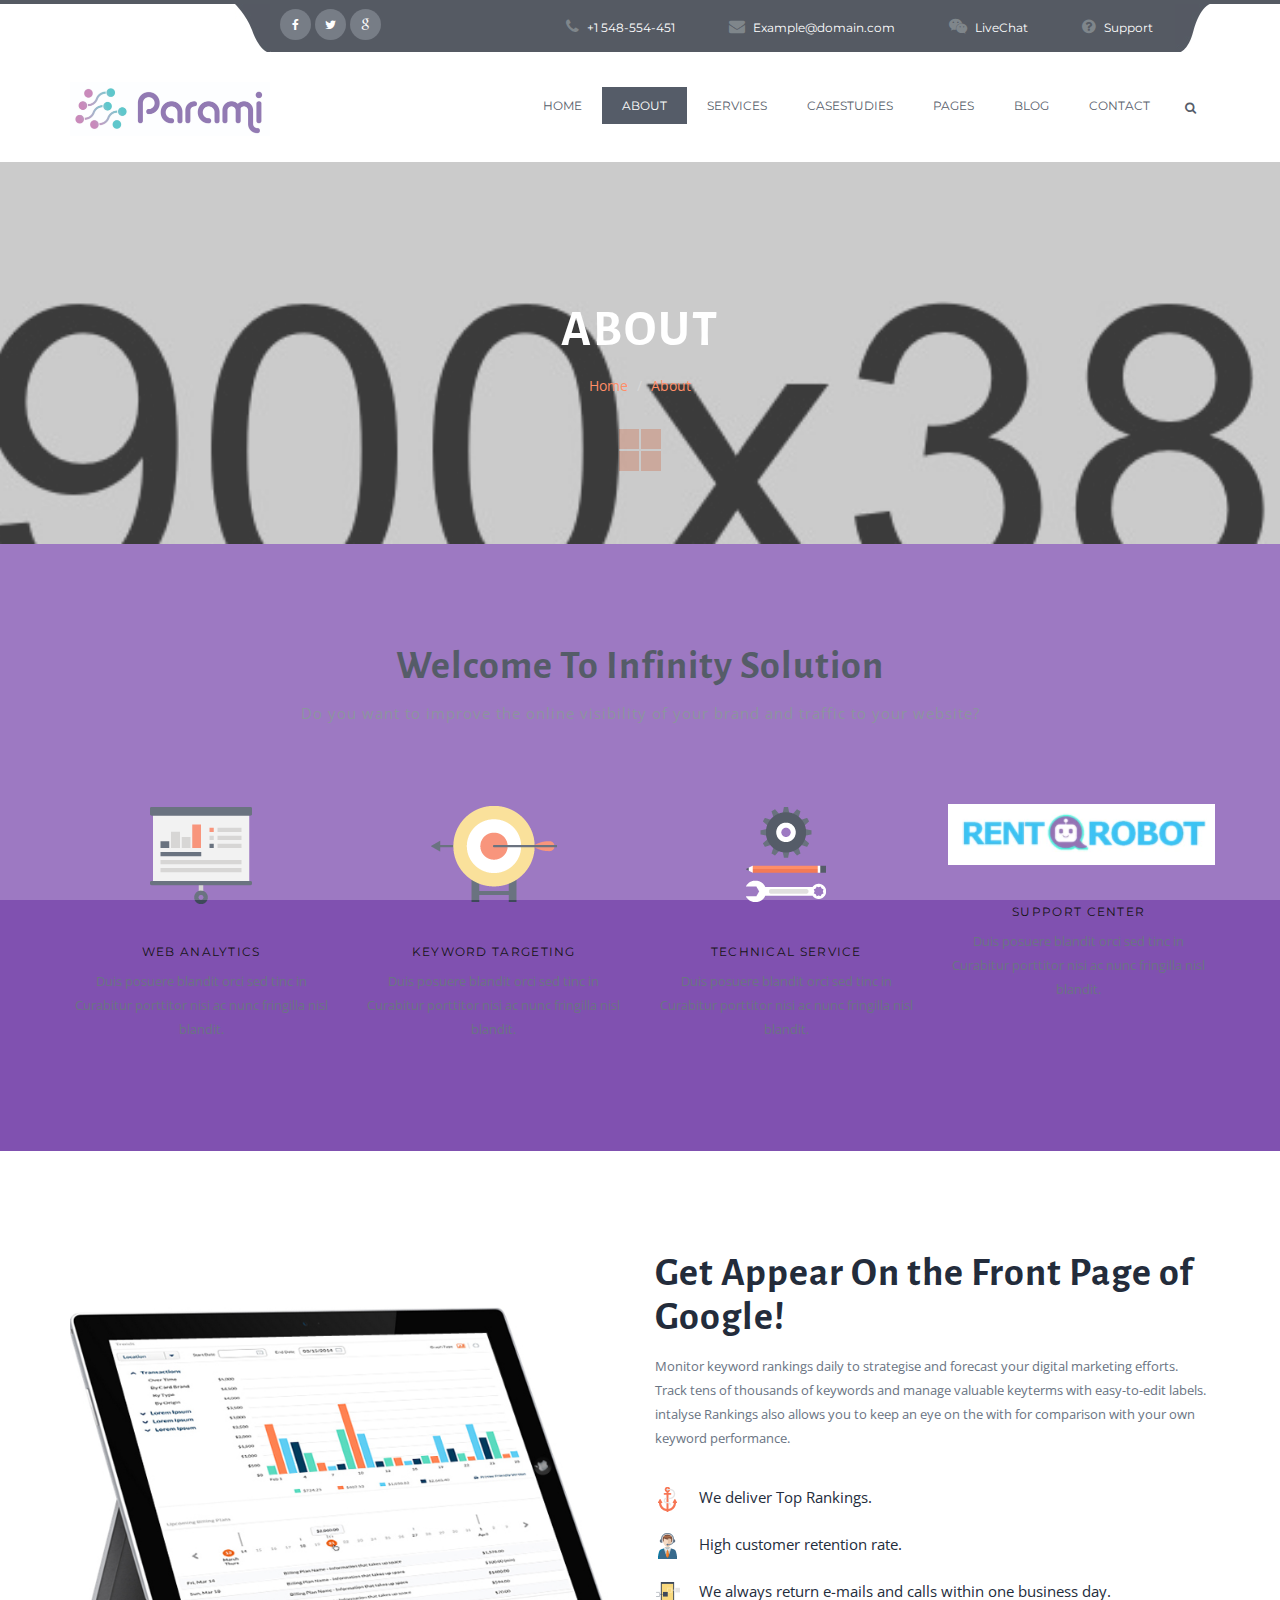
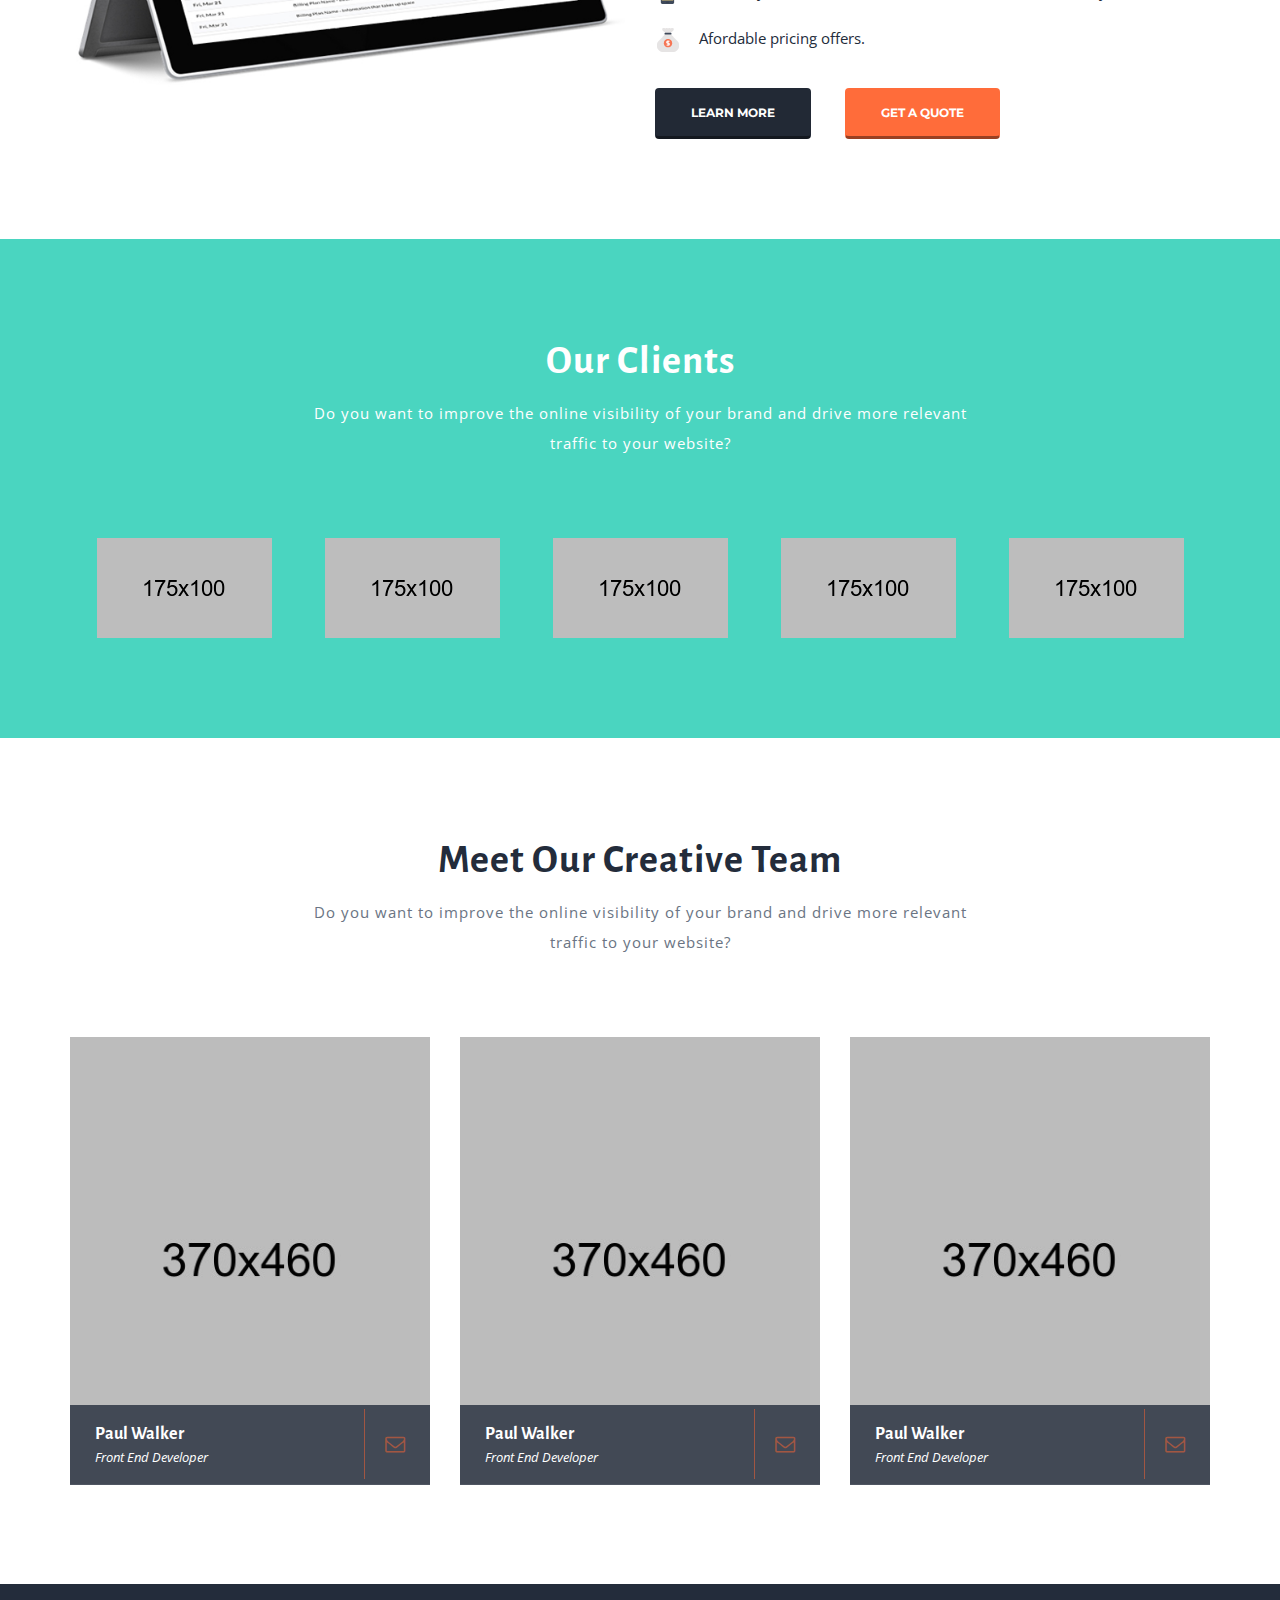
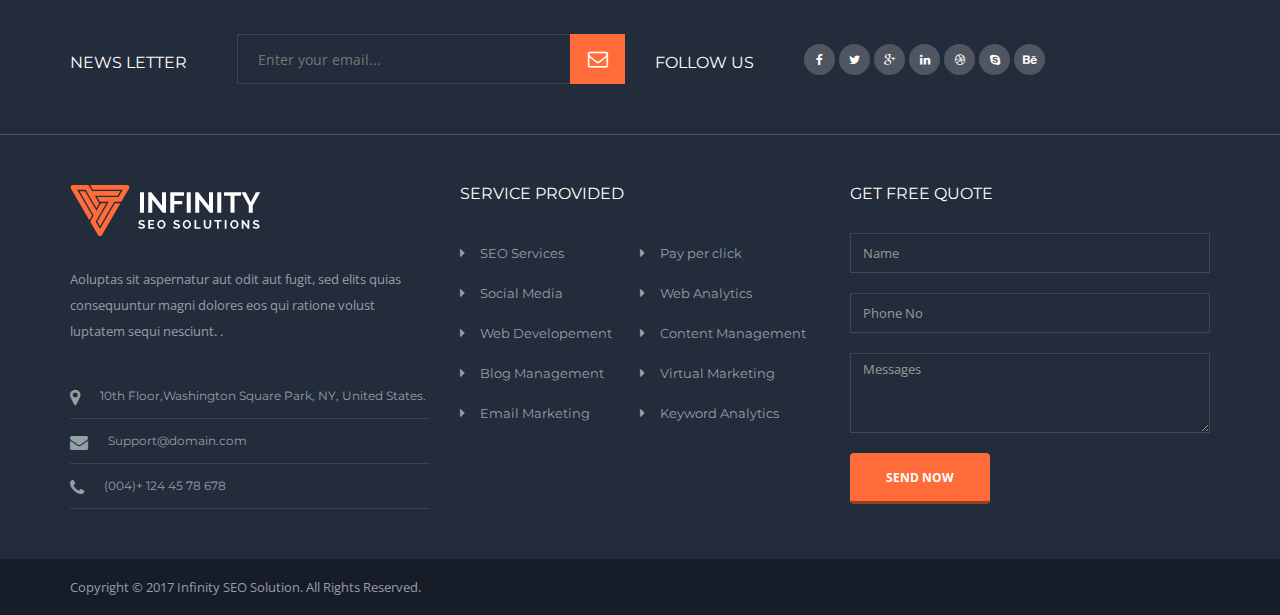
<file: Infinity/about.html>
<!doctype html>
<html class="no-js" lang="en">
<head>
<meta name="viewport" content="width=device-width, initial-scale=1.0" />
<meta http-equiv="content-type" content="text/html; charset=utf-8" />
<meta name="author" content="M_Adnan" />
<!-- Document Title -->
<title>Infinity | SEO HTML5 Template</title>

<!-- Favicon -->
<link rel="shortcut icon" href="images/favicon.ico" type="image/x-icon">
<link rel="icon" href="images/favicon.ico" type="image/x-icon">

<!-- FontsOnline -->
<link href='https://fonts.googleapis.com/css?family=Open+Sans:400,300,600,700,800' rel='stylesheet' type='text/css'>
<link href='https://fonts.googleapis.com/css?family=Montserrat:400,700' rel='stylesheet' type='text/css'>
<link href='https://fonts.googleapis.com/css?family=Alegreya+Sans:400,500,700,800,900,300,100' rel='stylesheet' type='text/css'>

<!-- StyleSheets -->
<link rel="stylesheet" href="http://code.ionicframework.com/ionicons/2.0.1/css/ionicons.min.css">
<link rel="stylesheet" href="css/bootstrap/bootstrap.min.css">
<link rel="stylesheet" href="css/font-awesome.min.css">
<link rel="stylesheet" href="css/main.css">
<link rel="stylesheet" href="css/style.css">
<link rel="stylesheet" href="css/responsive.css">

<!-- SLIDER REVOLUTION 4.x CSS SETTINGS -->
<link rel="stylesheet" type="text/css" href="rs-plugin/css/settings.css" media="screen" />

<!-- JavaScripts -->
<script src="js/vendors/modernizr.js"></script>
<!-- HTML5 Shim and Respond.js IE8 support of HTML5 elements and media queries -->
<!-- WARNING: Respond.js doesn't work if you view the page via file:// -->
<!--[if lt IE 9]>
    <script src="https://oss.maxcdn.com/html5shiv/3.7.2/html5shiv.min.js"></script>
    <script src="https://oss.maxcdn.com/respond/1.4.2/respond.min.js"></script>
    <![endif]-->
</head>
<body>
<!-- LOADER ===========================================-->
<div id="loader">
  <div class="loader">
    <div class="position-center-center">
      <div id="preloader6"> <span></span> <span></span> <span></span> <span></span> </div>
    </div>
  </div>
</div>

<!-- Page Wrapper -->
<div id="wrap"> 
  
  <!-- Top bar -->
  <div class="container">
    <div class="row">
      <div class="col-md-2 noo-res"></div>
      <div class="col-md-10">
        <div class="top-bar">
          <div class="col-md-3">
            <ul class="social_icons">
              <li><a href="#."><i class="fa fa-facebook"></i></a></li>
              <li><a href="#."><i class="fa fa-twitter"></i></a></li>
              <li><a href="#."><i class="fa fa-google"></i></a></li>
            </ul>
          </div>
          
          <!-- Social Icon -->
          <div class="col-md-9">
            <ul class="some-info font-montserrat">
              <li><i class="fa fa-phone"></i> +1 548-554-451</li>
              <li><i class="fa fa-envelope"></i> Example@domain.com</li>
              <li><i class="fa fa-weixin"></i> LiveChat</li>
              <li><i class="fa fa-question-circle"></i> Support</li>
            </ul>
          </div>
        </div>
      </div>
    </div>
  </div>
  
  <!-- Header -->
  <header class="header coporate-header">
    <div class="sticky">
      <div class="container">
        <div class="logo"> <a href="index.html"><img style="width:200px" src="images/parami_logo.jpeg" alt=""></a> </div>
        
        <!-- Nav -->
        <nav>
          <ul id="ownmenu" class="ownmenu">
            <li><a href="index.html">HOME</a></li>
            <li class="active"> <a href="about.html"> ABOUT </a></li>
            <li><a href="services.html"> SERVICES </a></li>
            <li><a href="case-studies.html"> CASESTUDIES</a></li>
            <li><a href="index.html">Pages</a>
              <ul class="dropdown">
                <li><a href="index.html">Index Defult</a></li>
                <li><a href="index-1.html">Index 2</a></li>
                <li><a href="about.html">About</a></li>
                <li><a href="services.html">Services</a></li>
                <li><a href="case-studies.html">Case Studies</a></li>
                <li><a href="case-studies-single.html">Case Studies Single</a></li>
                <li><a href="blog.html">Blog</a></li>
                <li><a href="blog-single.html">Blog Single</a></li>
                <li><a href="contact.html">Contact</a></li>
                <li><a href="404-page.html">404 Ppage</a></li>
              </ul>
            </li>
            <li><a href="blog.html"> BLOG </a></li>
            <li><a href="contact.html"> CONTACT</a></li>
            
            <!--======= SEARCH ICON =========-->
            <li class="search-nav right"><a href="#."><i class="fa fa-search"></i></a>
              <ul class="dropdown">
                <li>
                  <form>
                    <input type="search" class="form-control" placeholder="Enter Your Keywords..." required>
                    <button type="submit"> SEARCH </button>
                  </form>
                </li>
              </ul>
            </li>
          </ul>
        </nav>
      </div>
    </div>
  </header>
  <!-- End Header --> 
  
  <!--======= SUB BANNER =========-->
  <section class="sub-banner">
    <div class="container">
      <div class="position-center-center">
        <h2>About</h2>
        <ul class="breadcrumb">
          <li><a href="#.">Home</a></li>
          <li>About</li>
        </ul>
      </div>
    </div>
  </section>
  
  <!-- Content -->
  <div id="content"> 
    
    <!-- Intro -->
    <section class="light-gray-bg solution padding-top-100 padding-bottom-100">
      <div class="container"> 
        
        <!-- Tittle -->
        <div class="heading-block text-center margin-bottom-80">
          <h2>Welcome To Infinity Solution</h2>
          <span>Do you want to improve the online visibility of your brand and traffic to your website?</span> </div>
        <ul class="row text-center">
          
          <!-- Web Analytics -->
          <li class="col-md-3"> <img src="images/icon-1.png" alt="">
            <h6>Web Analytics</h6>
            <p>Duis posuere blandit orci sed tinc in 
              Curabitur porttitor nisi ac nunc 
              fringilla nisl blandit.</p>
          </li>
          
          <!-- Keyword Targeting -->
          <li class="col-md-3"> <img src="images/icon-2.png" alt="">
            <h6>Keyword Targeting</h6>
            <p>Duis posuere blandit orci sed tinc in 
              Curabitur porttitor nisi ac nunc 
              fringilla nisl blandit.</p>
          </li>
          
          <!-- Technical Service -->
          <li class="col-md-3"> <img src="images/icon-3.png" alt="">
            <h6>Technical Service</h6>
            <p>Duis posuere blandit orci sed tinc in 
              Curabitur porttitor nisi ac nunc 
              fringilla nisl blandit.</p>
          </li>
          
          <!-- Support Center -->
          <li class="col-md-3"> <img src="images/icon-4.png" alt="">
            <h6>Support Center</h6>
            <p>Duis posuere blandit orci sed tinc in 
              Curabitur porttitor nisi ac nunc 
              fringilla nisl blandit.</p>
          </li>
        </ul>
      </div>
    </section>
    
    <!-- Google Front Page -->
    <section class="front-page padding-top-100 padding-bottom-100">
      <div class="container">
        <div class="row">
          <div class="col-md-6"> <img class="img-responsive margin-top-30" src="images/ipad.jpg" alt=" "> </div>
          <div class="col-md-6"> 
            <!-- Tittle -->
            <div class="heading-block text-left margin-bottom-20">
              <h2>Get Appear On the Front
                Page of Google!</h2>
              <p>Monitor keyword rankings daily to strategise and forecast your digital marketing efforts. Track tens of thousands of keywords and manage valuable keyterms with easy-to-edit labels. intalyse Rankings also allows you to keep an eye on the  with  for comparison with your own keyword performance.</p>
            </div>
            
            <!-- List Style -->
            <ul class="list-style">
              <li>
                <p><img src="images/list-icon-1.png" alt=""> We deliver Top Rankings. </p>
              </li>
              <li>
                <p><img src="images/list-icon-2.png" alt=""> High customer retention rate. </p>
              </li>
              <li>
                <p><img src="images/list-icon-3.png" alt=""> We always return e-mails and calls within one business day. </p>
              </li>
              <li>
                <p><img src="images/list-icon-4.png" alt=""> Afordable pricing offers. </p>
              </li>
            </ul>
            
            <!-- Buttons --> 
            <a href="#." class="btn margin-top-20">Learn More</a> <a href="#." class="btn btn-orange margin-left-30 margin-top-20">Get a quote</a> </div>
        </div>
      </div>
    </section>
    
    <!-- Our Clients  -->
    <section class="clients padding-bottom-100 padding-top-100">
      <div class="container"> 
        
        <!-- Tittle -->
        <div class="heading-block white-text text-center margin-bottom-80">
          <h2>Our Clients </h2>
          <span class="intro-style">Do you want to improve the online visibility of your brand and 
          drive more relevant traffic to your website? </span> </div>
        
        <!-- Clients Images -->
        <ul class="col-5 text-center">
          <li> <img class="img-responsive" src="images/client-img-1.png" alt=""></li>
          <li> <img class="img-responsive" src="images/client-img-2.png" alt=""></li>
          <li> <img class="img-responsive" src="images/client-img-3.png" alt=""></li>
          <li> <img class="img-responsive" src="images/client-img-4.png" alt=""></li>
          <li> <img class="img-responsive" src="images/client-img-5.png" alt=""></li>
        </ul>
      </div>
    </section>
    
    <!-- Team  -->
    <section class="team padding-bottom-100 padding-top-100">
      <div class="container"> 
        
        <!-- Tittle -->
        <div class="heading-block text-center margin-bottom-80">
          <h2>Meet Our Creative Team </h2>
          <span class="intro-style">Do you want to improve the online visibility of your brand and 
          drive more relevant traffic to your website? </span> </div>
        
        <!-- Team Row -->
        <ul class="row">
        
        <!-- Team -->
          <li class="col-md-4">
            <article> <img class="img-responsive" src="images/team-1.jpg" alt="" >
              <div class="team-info">
                <h5 class="">Paul Walker</h5>
                <p class="font-italic">Front End Developer</p>
                <a href="#." class="cont"> <i class="fa fa-envelope-o"></i> </a> </div>
            </article>
          </li>
          
          <!-- Team  -->
          <li class="col-md-4">
            <article> <img class="img-responsive" src="images/team-2.jpg" alt="" >
              <div class="team-info">
                <h5 class="">Paul Walker</h5>
                <p class="font-italic">Front End Developer</p>
                <a href="#." class="cont"> <i class="fa fa-envelope-o"></i> </a> </div>
            </article>
          </li>
          
          <!-- Team  -->
          <li class="col-md-4">
            <article> <img class="img-responsive" src="images/team-3.jpg" alt="" >
              <div class="team-info">
                <h5 class="">Paul Walker</h5>
                <p class="font-italic">Front End Developer</p>
                <a href="#." class="cont"> <i class="fa fa-envelope-o"></i> </a> </div>
            </article>
          </li>
        </ul>
      </div>
    </section>
  </div>
  <!-- End Content --> 
  
  <!-- Footer -->
  <footer>
    <div class="container">
      <div class="row">
        <div class="col-md-6 padding-top-50"> 
          
          <!-- News Letter -->
          <div class="news-letter">
            <h6>News Letter</h6>
            <form>
              <input type="email" placeholder="Enter your email..." >
              <button type="submit"><i class="fa fa-envelope-o"></i></button>
            </form>
          </div>
        </div>
        
        <!-- Folow Us -->
        <div class="col-md-6 padding-top-50">
          <div class="news-letter">
            <h6>Follow us</h6>
            <ul class="social_icons pull-left margin-left-50 margin-top-10">
              <li><a href="#."><i class="fa fa-facebook"></i></a></li>
              <li><a href="#."><i class="fa fa-twitter"></i></a></li>
              <li><a href="#."><i class="fa fa-google-plus"></i></a></li>
              <li><a href="#."><i class="fa fa-linkedin"></i></a></li>
              <li><a href="#."><i class="fa fa-dribbble"></i></a></li>
              <li><a href="#."><i class="fa fa-skype"></i></a></li>
              <li><a href="#."><i class="fa fa-behance"></i></a></li>
            </ul>
          </div>
        </div>
      </div>
    </div>
    
    <!-- Footer Info -->
    <div class="footer-info">
      <div class="container">
        <div class="row"> 
          
          <!-- About -->
          <div class="col-md-4"> <img class="margin-bottom-30" src="images/logo-footer.png" alt="" >
            <p>Aoluptas sit aspernatur aut odit aut fugit, sed elits quias consequuntur magni dolores eos qui ratione volust  luptatem sequi nesciunt. .</p>
            <ul class="personal-info">
              <li><i class="fa fa-map-marker"></i> 10th Floor,Washington Square Park, 
                NY, United States.</li>
              <li><i class="fa fa-envelope"></i> Support@domain.com</li>
              <li><i class="fa fa-phone"></i> (004)+ 124 45 78 678 </li>
            </ul>
          </div>
          
          <!-- Service provided -->
          <div class="col-md-4">
            <h6>Service provided</h6>
            <ul class="links">
              <li><a href="#.">SEO Services</a></li>
              <li><a href="#.">Pay per click</a></li>
              <li><a href="#.">Social Media</a></li>
              <li><a href="#.">Web Analytics</a></li>
              <li><a href="#.">Web Developement</a></li>
              <li><a href="#.">Content Management</a></li>
              <li><a href="#.">Blog Management</a></li>
              <li><a href="#.">Virtual Marketing</a></li>
              <li><a href="#.">Email Marketing</a></li>
              <li><a href="#.">Keyword Analytics</a></li>
            </ul>
          </div>
          
          <!-- Quote -->
          <div class="col-md-4">
            <h6>Get Free Quote</h6>
            <div class="quote">
              <form>
                <input class="form-control" type="text" placeholder="Name">
                <input class="form-control" type="text" placeholder="Phone No">
                <textarea class="form-control" placeholder="Messages"></textarea>
                <button type="submit" class="btn btn-orange">SEND NOW</button>
              </form>
            </div>
          </div>
        </div>
      </div>
    </div>
    
    <!-- Rights -->
    <div class="rights">
      <div class="container">
        <p>Copyright © 2017 Infinity SEO Solution. All Rights Reserved.</p>
      </div>
    </div>
  </footer>
</div>
<!-- End Page Wrapper --> 

<!-- JavaScripts --> 
<script src="js/vendors/jquery/jquery.min.js"></script> 
<script src="js/vendors/bootstrap.min.js"></script> 
<script src="js/vendors/own-menu.js"></script> 
<script src="js/vendors/flexslider/jquery.flexslider-min.js"></script> 
<script src="js/vendors/jquery.isotope.min.js"></script> 
<script src="js/vendors/owl.carousel.min.js"></script> 
<script src="js/vendors/jquery.sticky.js"></script> 

<!-- SLIDER REVOLUTION 4.x SCRIPTS  --> 
<script type="text/javascript" src="rs-plugin/js/jquery.themepunch.tools.min.js"></script> 
<script type="text/javascript" src="rs-plugin/js/jquery.themepunch.revolution.min.js"></script> 
<script src="js/main.js"></script>
</body>
</html>
</file>
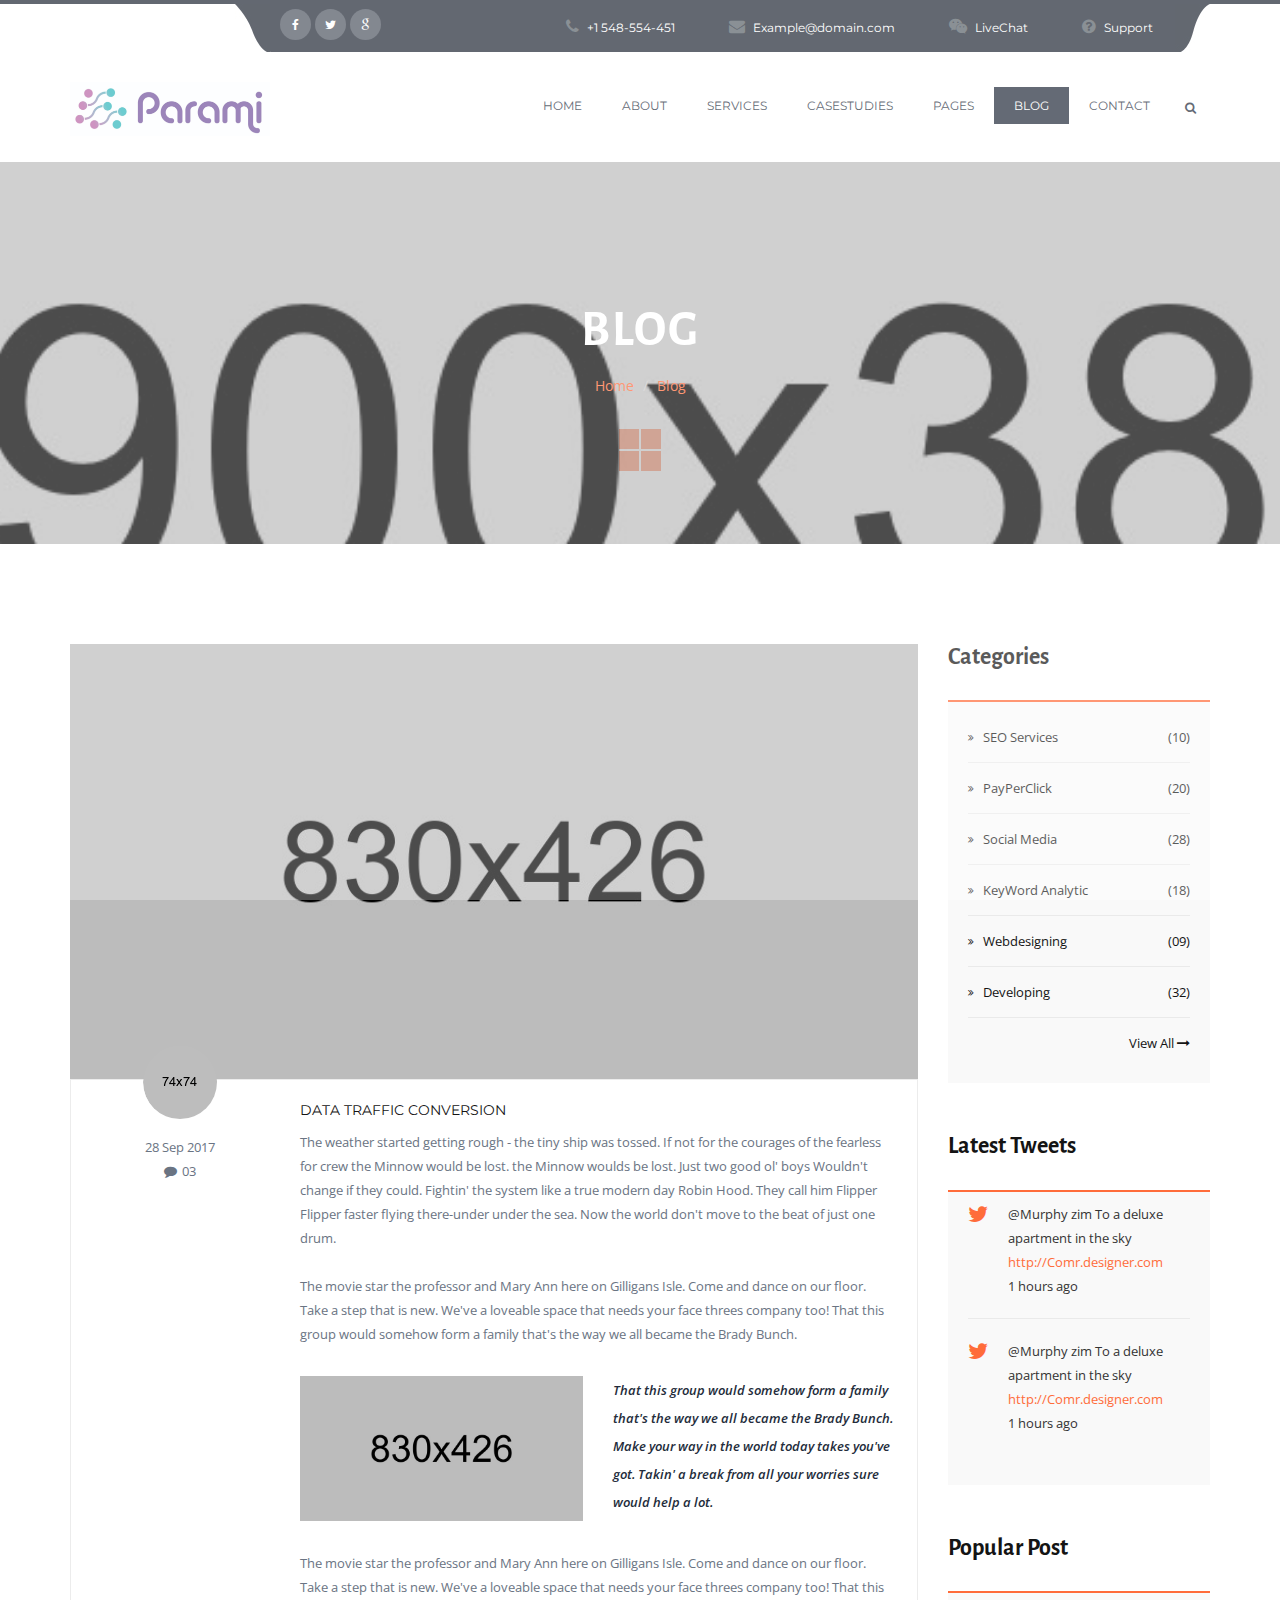
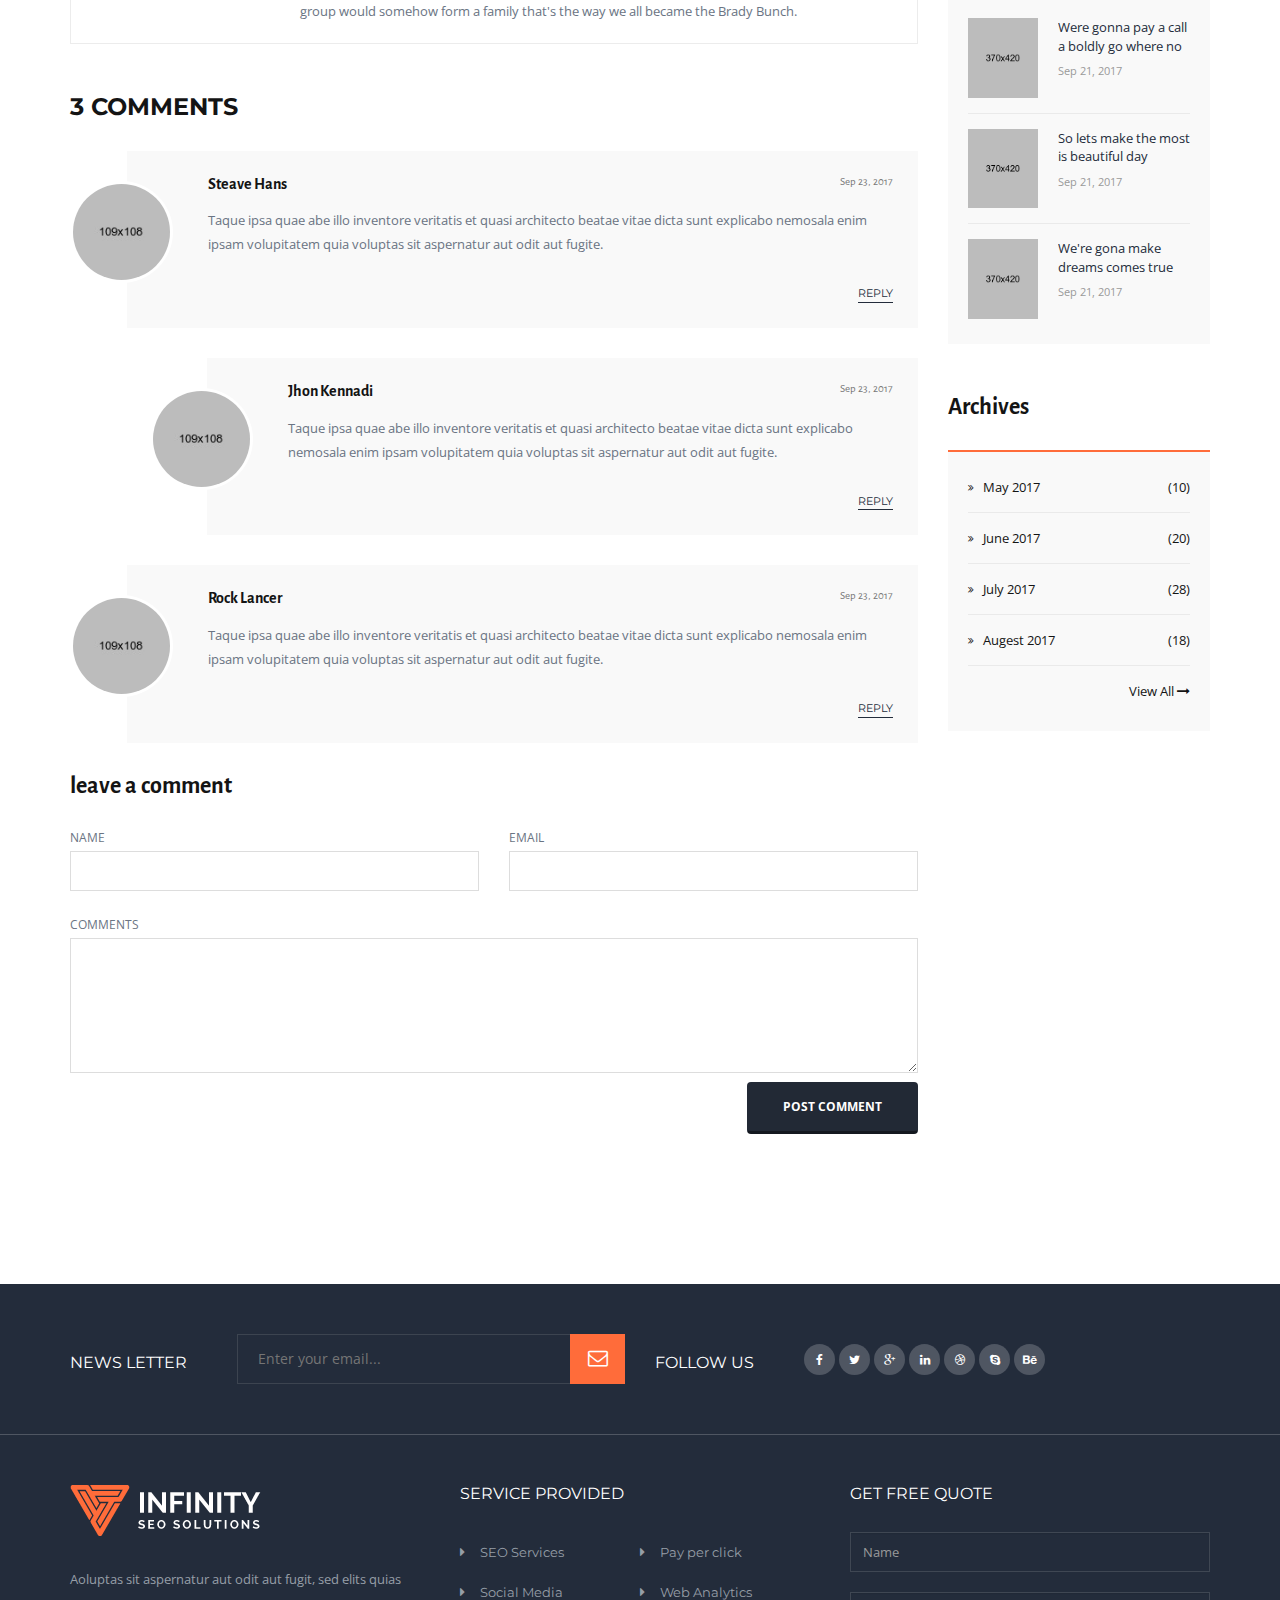
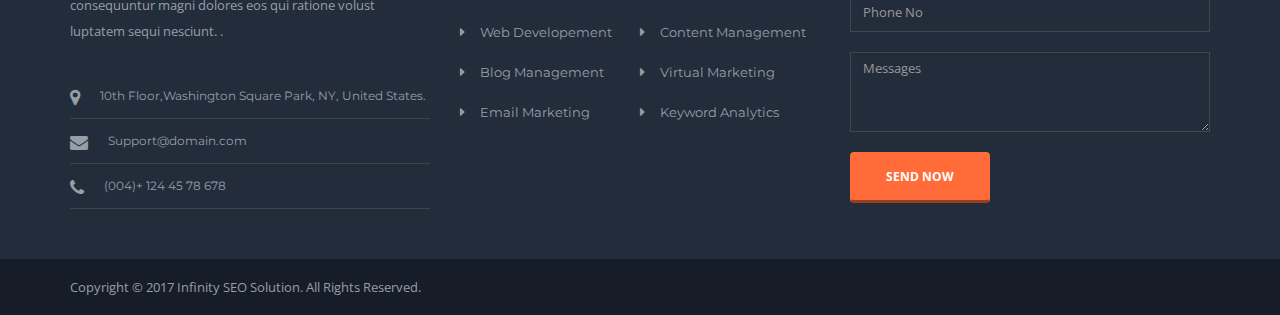
<file: Infinity/blog-single.html>
<!doctype html>
<html class="no-js" lang="en">
<head>
<meta name="viewport" content="width=device-width, initial-scale=1.0" />
<meta http-equiv="content-type" content="text/html; charset=utf-8" />
<meta name="author" content="M_Adnan" />
<!-- Document Title -->
<title>Infinity | SEO HTML5 Template</title>

<!-- Favicon -->
<link rel="shortcut icon" href="images/favicon.ico" type="image/x-icon">
<link rel="icon" href="images/favicon.ico" type="image/x-icon">

<!-- FontsOnline -->
<link href='https://fonts.googleapis.com/css?family=Open+Sans:400,300,600,700,800' rel='stylesheet' type='text/css'>
<link href='https://fonts.googleapis.com/css?family=Montserrat:400,700' rel='stylesheet' type='text/css'>
<link href='https://fonts.googleapis.com/css?family=Alegreya+Sans:400,500,700,800,900,300,100' rel='stylesheet' type='text/css'>

<!-- StyleSheets -->
<link rel="stylesheet" href="http://code.ionicframework.com/ionicons/2.0.1/css/ionicons.min.css">
<link rel="stylesheet" href="css/bootstrap/bootstrap.min.css">
<link rel="stylesheet" href="css/font-awesome.min.css">
<link rel="stylesheet" href="css/main.css">
<link rel="stylesheet" href="css/style.css">
<link rel="stylesheet" href="css/responsive.css">

<!-- SLIDER REVOLUTION 4.x CSS SETTINGS -->
<link rel="stylesheet" type="text/css" href="rs-plugin/css/settings.css" media="screen" />

<!-- JavaScripts -->
<script src="js/vendors/modernizr.js"></script>
<!-- HTML5 Shim and Respond.js IE8 support of HTML5 elements and media queries -->
<!-- WARNING: Respond.js doesn't work if you view the page via file:// -->
<!--[if lt IE 9]>
    <script src="https://oss.maxcdn.com/html5shiv/3.7.2/html5shiv.min.js"></script>
    <script src="https://oss.maxcdn.com/respond/1.4.2/respond.min.js"></script>
    <![endif]-->
</head>
<body>
<!-- LOADER ===========================================-->
<div id="loader">
  <div class="loader">
    <div class="position-center-center">
      <div id="preloader6"> <span></span> <span></span> <span></span> <span></span> </div>
    </div>
  </div>
</div>

<!-- Page Wrapper -->
<div id="wrap"> 
  
  <!-- Top bar -->
  <div class="container">
    <div class="row">
      <div class="col-md-2 noo-res"></div>
      <div class="col-md-10">
        <div class="top-bar">
          <div class="col-md-3">
            <ul class="social_icons">
              <li><a href="#."><i class="fa fa-facebook"></i></a></li>
              <li><a href="#."><i class="fa fa-twitter"></i></a></li>
              <li><a href="#."><i class="fa fa-google"></i></a></li>
            </ul>
          </div>
          
          <!-- Social Icon -->
          <div class="col-md-9">
            <ul class="some-info font-montserrat">
              <li><i class="fa fa-phone"></i> +1 548-554-451</li>
              <li><i class="fa fa-envelope"></i> Example@domain.com</li>
              <li><i class="fa fa-weixin"></i> LiveChat</li>
              <li><i class="fa fa-question-circle"></i> Support</li>
            </ul>
          </div>
        </div>
      </div>
    </div>
  </div>
  
  <!-- Header -->
  <header class="header coporate-header">
    <div class="sticky">
      <div class="container">
        <div class="logo"> <a href="index.html"><img style="width:200px" src="images/parami_logo.jpeg" alt=""></a> </div>
        
        <!-- Nav -->
        <nav>
          <ul id="ownmenu" class="ownmenu">
            <li><a href="index.html">HOME</a></li>
            <li><a href="about.html"> ABOUT </a></li>
            <li><a href="services.html"> SERVICES </a></li>
            <li><a href="case-studies.html"> CASESTUDIES</a></li>
            <li><a href="index.html">Pages</a>
              <ul class="dropdown">
                <li><a href="index.html">Index Defult</a></li>
                <li><a href="index-1.html">Index 2</a></li>
                <li><a href="about.html">About</a></li>
                <li><a href="services.html">Services</a></li>
                <li><a href="case-studies.html">Case Studies</a></li>
                <li><a href="case-studies-single.html">Case Studies Single</a></li>
                <li><a href="blog.html">Blog</a></li>
                <li><a href="blog-single.html">Blog Single</a></li>
                <li><a href="contact.html">Contact</a></li>
                <li><a href="404-page.html">404 Ppage</a></li>
              </ul>
            </li>
            <li  class="active"><a href="blog.html"> BLOG </a></li>
            <li><a href="contact.html"> CONTACT</a></li>
            
            <!--======= SEARCH ICON =========-->
            <li class="search-nav right"><a href="#."><i class="fa fa-search"></i></a>
              <ul class="dropdown">
                <li>
                  <form>
                    <input type="search" class="form-control" placeholder="Enter Your Keywords..." required>
                    <button type="submit"> SEARCH </button>
                  </form>
                </li>
              </ul>
            </li>
          </ul>
        </nav>
      </div>
    </div>
  </header>
  <!-- End Header --> 
  
  <!--======= SUB BANNER =========-->
  <section class="sub-banner">
    <div class="container">
      <div class="position-center-center">
        <h2>Blog</h2>
        <ul class="breadcrumb">
          <li><a href="#.">Home</a></li>
          <li>Blog</li>
        </ul>
      </div>
    </div>
  </section>
  
  <!-- Content -->
  <div id="content"> 
    
    <!-- Latest News -->
    <section class="latest-news blog blog-single padding-top-100 padding-bottom-100">
      <div class="container"> 
        
        <!-- Blog Side -->
        <div class="row">
          <div class="col-md-9"> 
            
            <!-- News 1 -->
            <article class="margin-bottom-50"> <a href="#."> <img class="img-responsive" src="images/blog-img-1.jpg" alt=""> </a>
              <div class="news-detail">
                <div class="row">
                  <div class="col-md-3 text-center">
                    <div class="avatar"> <img class="img-circle" src="images/avatar-1.png" alt=""> </div>
                    <p>28 Sep 2017 </p>
                    <p><i class="fa fa-comment"></i>03 </p>
                  </div>
                  <div class="col-md-9"> <a href="#.">Data Traffic Conversion</a>
                    <p>The weather started getting rough - the tiny ship was tossed. If not for the courages of the fearless for crew the Minnow would be lost. the Minnow woulds be lost. Just two good ol' boys Wouldn't change if they could. Fightin' the system like a true modern day Robin Hood. They call him Flipper Flipper faster flying there-under under the sea. Now the world don't move to the beat of just one drum. <br>
                      <br>
                      The movie star the professor and Mary Ann here on Gilligans Isle. Come and dance on our floor. Take a step that is new. We've a loveable space that needs your face threes company too! That this group would somehow form a family that's the way we all became the Brady Bunch. </p>
                    <div class="row margin-top-30 margin-bottom-30">
                      <div class="col-md-6"> <img src="images/blog-img-1.jpg" class="img-responsive" alt=" "> </div>
                      <div class="col-md-6">
                        <p class="font-italic">That this group would somehow form a family that's the way we all became the Brady Bunch. Make your way in the world today takes you've got. Takin' a break from all your worries sure would help a lot. </p>
                      </div>
                    </div>
                    <p>The movie star the professor and Mary Ann here on Gilligans Isle. Come and dance on our floor. Take a step that is new. We've a loveable space that needs your face threes company too! That this group would somehow form a family that's the way we all became the Brady Bunch.</p>
                  </div>
                </div>
              </div>
            </article>
            
            <!--=======  COMMENTS =========-->
            <div class="comments">
              <h4 class="text-uppercase">3 comments </h4>
              <ul class="media-list">
                
                <!--=======  COMMENTS =========-->
                <li class="media">
                  <div class="media-left"> <a href="#"> <img class="media-object" src="images/com-avatar-1.jpg" alt=""> </a> </div>
                  <div class="media-body light-gray-bg">
                    <h6 class="media-heading">Steave Hans<span> Sep 23, 2017</span></h6>
                    <p>Taque ipsa quae abe illo inventore veritatis et quasi architecto beatae vitae dicta sunt explicabo nemosala enim ipsam volupitatem quia voluptas sit aspernatur aut odit aut fugite.</p>
                    <a href="#." class="reply">Reply</a> </div>
                </li>
                
                <!--=======  COMMENTS =========-->
                <li class="media margin-left-80">
                  <div class="media-left"> <a href="#"> <img class="media-object" src="images/com-avatar-2.jpg" alt=""> </a> </div>
                  <div class="media-body light-gray-bg">
                    <h6 class="media-heading">Jhon Kennadi <span> Sep 23, 2017</span></h6>
                    <p>Taque ipsa quae abe illo inventore veritatis et quasi architecto beatae vitae dicta sunt explicabo nemosala enim ipsam volupitatem quia voluptas sit aspernatur aut odit aut fugite.</p>
                    <a href="#." class="reply">Reply</a> </div>
                </li>
                
                <!--=======  COMMENTS =========-->
                <li class="media">
                  <div class="media-left"> <a href="#"> <img class="media-object" src="images/com-avatar-3.jpg" alt=""> </a> </div>
                  <div class="media-body light-gray-bg">
                    <h6 class="media-heading">Rock Lancer <span>Sep 23, 2017</span></h6>
                    <p>Taque ipsa quae abe illo inventore veritatis et quasi architecto beatae vitae dicta sunt explicabo nemosala enim ipsam volupitatem quia voluptas sit aspernatur aut odit aut fugite.</p>
                    <a href="#." class="reply">Reply</a> </div>
                </li>
              </ul>
              
              <!--=======  LEAVE COMMENTS =========-->
              <h4 class="font-alegreya">leave a comment</h4>
              <form>
                    <ul class="row">
                      <li class="col-sm-6">
                        <label> Name
                          <input type="text" class="form-control" name="name" placeholder="" >
                        </label>
                      </li>
                      <li class="col-sm-6">
                        <label> Email
                          <input type="text" class="form-control" name="name" placeholder="" >
                        </label>
                      </li>
                      
                      <li class="col-sm-12">
                        <label> COMMENTS
                          <textarea class="form-control" ></textarea>
                        </label>
                      </li>
                      <li class="col-sm-12">
                        <button type="submit" class="btn">post comment </button>
                      </li>
                    </ul>
              </form>
            </div>
          </div>
          
          <!-- Side Bar -->
          <div class="col-md-3">
            <div class="side-bar"> 
              
              <!-- Categories -->
              <h5 class="font-alegreya ">Categories</h5>
              <ul class="cate bg-defult">
                <li><a href="#.">SEO Services <span>(10)</span></a></li>
                <li><a href="#.">PayPerClick<span>(20)</span></a></li>
                <li><a href="#.">Social Media<span>(28)</span></a></li>
                <li><a href="#.">KeyWord Analytic<span>(18)</span></a></li>
                <li><a href="#.">Webdesigning<span>(09)</span></a></li>
                <li><a href="#.">Developing<span>(32)</span></a></li>
                <li><a href="#."><span>View All <i class="fa fa-long-arrow-right"></i></span></a></li>
              </ul>
              
              <!-- Categories -->
              <h5 class="font-alegreya">Latest Tweets</h5>
              <ul class="tweets bg-defult">
                <li>@Murphy zim To a deluxe apartment
                  in the sky <a href="#.">http://Comr.designer.com </a><span>1 hours ago</span></li>
                <li>@Murphy zim To a deluxe apartment
                  in the sky <a href="#.">http://Comr.designer.com </a><span>1 hours ago</span></li>
              </ul>
              
              <!-- Popular Post -->
              <h5 class="font-alegreya">Popular Post</h5>
              <div class="papu-post margin-t-40">
                <ul class="bg-defult">
                  <li class="media">
                    <div class="media-left"> <a href="#"> <img class="media-object" src="images/case-img-1.jpg" alt=""></a> </div>
                    <div class="media-body"> <a class="media-heading" href="#.">Were gonna pay a call a boldly go where no </a> <span>Sep 21, 2017</span> </div>
                  </li>
                  <li class="media">
                    <div class="media-left"> <a href="#"> <img class="media-object" src="images/case-img-2.jpg" alt=""></a> </div>
                    <div class="media-body"> <a class="media-heading" href="#.">So lets make the most is  beautiful day </a> <span>Sep 21, 2017</span> </div>
                  </li>
                  <li class="media">
                    <div class="media-left"> <a href="#"> <img class="media-object" src="images/case-img-3.jpg" alt=""></a> </div>
                    <div class="media-body"> <a class="media-heading" href="#.">We're gona make dreams comes true </a> <span>Sep 21, 2017</span> </div>
                  </li>
                </ul>
              </div>
              
              <!-- Categories -->
              <h5 class="font-alegreya ">Archives</h5>
              <ul class="cate bg-defult">
                <li><a href="#.">May 2017 <span>(10)</span></a></li>
                <li><a href="#.">June 2017<span>(20)</span></a></li>
                <li><a href="#.">July 2017<span>(28)</span></a></li>
                <li><a href="#.">Augest 2017<span>(18)</span></a></li>
                <li><a href="#."><span>View All <i class="fa fa-long-arrow-right"></i></span></a></li>
              </ul>
            </div>
          </div>
        </div>
      </div>
    </section>
  </div>
  <!-- End Content --> 
  
  <!-- Footer -->
  <footer>
    <div class="container">
      <div class="row">
        <div class="col-md-6 padding-top-50"> 
          
          <!-- News Letter -->
          <div class="news-letter">
            <h6>News Letter</h6>
            <form>
              <input type="email" placeholder="Enter your email..." >
              <button type="submit"><i class="fa fa-envelope-o"></i></button>
            </form>
          </div>
        </div>
        
        <!-- Folow Us -->
        <div class="col-md-6 padding-top-50">
          <div class="news-letter">
            <h6>Follow us</h6>
            <ul class="social_icons pull-left margin-left-50 margin-top-10">
              <li><a href="#."><i class="fa fa-facebook"></i></a></li>
              <li><a href="#."><i class="fa fa-twitter"></i></a></li>
              <li><a href="#."><i class="fa fa-google-plus"></i></a></li>
              <li><a href="#."><i class="fa fa-linkedin"></i></a></li>
              <li><a href="#."><i class="fa fa-dribbble"></i></a></li>
              <li><a href="#."><i class="fa fa-skype"></i></a></li>
              <li><a href="#."><i class="fa fa-behance"></i></a></li>
            </ul>
          </div>
        </div>
      </div>
    </div>
    
    <!-- Footer Info -->
    <div class="footer-info">
      <div class="container">
        <div class="row"> 
          
          <!-- About -->
          <div class="col-md-4"> <img class="margin-bottom-30" src="images/logo-footer.png" alt="" >
            <p>Aoluptas sit aspernatur aut odit aut fugit, sed elits quias consequuntur magni dolores eos qui ratione volust  luptatem sequi nesciunt. .</p>
            <ul class="personal-info">
              <li><i class="fa fa-map-marker"></i> 10th Floor,Washington Square Park, 
                NY, United States.</li>
              <li><i class="fa fa-envelope"></i> Support@domain.com</li>
              <li><i class="fa fa-phone"></i> (004)+ 124 45 78 678 </li>
            </ul>
          </div>
          
          <!-- Service provided -->
          <div class="col-md-4">
            <h6>Service provided</h6>
            <ul class="links">
              <li><a href="#.">SEO Services</a></li>
              <li><a href="#.">Pay per click</a></li>
              <li><a href="#.">Social Media</a></li>
              <li><a href="#.">Web Analytics</a></li>
              <li><a href="#.">Web Developement</a></li>
              <li><a href="#.">Content Management</a></li>
              <li><a href="#.">Blog Management</a></li>
              <li><a href="#.">Virtual Marketing</a></li>
              <li><a href="#.">Email Marketing</a></li>
              <li><a href="#.">Keyword Analytics</a></li>
            </ul>
          </div>
          
          <!-- Quote -->
          <div class="col-md-4">
            <h6>Get Free Quote</h6>
            <div class="quote">
              <form>
                <input class="form-control" type="text" placeholder="Name">
                <input class="form-control" type="text" placeholder="Phone No">
                <textarea class="form-control" placeholder="Messages"></textarea>
                <button type="submit" class="btn btn-orange">SEND NOW</button>
              </form>
            </div>
          </div>
        </div>
      </div>
    </div>
    
    <!-- Rights -->
    <div class="rights">
      <div class="container">
        <p>Copyright © 2017 Infinity SEO Solution. All Rights Reserved.</p>
      </div>
    </div>
  </footer>
</div>
<!-- End Page Wrapper --> 

<!-- JavaScripts --> 
<script src="js/vendors/jquery/jquery.min.js"></script> 
<script src="js/vendors/bootstrap.min.js"></script> 
<script src="js/vendors/own-menu.js"></script> 
<script src="js/vendors/flexslider/jquery.flexslider-min.js"></script> 
<script src="js/vendors/jquery.isotope.min.js"></script> 
<script src="js/vendors/owl.carousel.min.js"></script> 
<script src="js/vendors/jquery.sticky.js"></script> 

<!-- SLIDER REVOLUTION 4.x SCRIPTS  --> 
<script type="text/javascript" src="rs-plugin/js/jquery.themepunch.tools.min.js"></script> 
<script type="text/javascript" src="rs-plugin/js/jquery.themepunch.revolution.min.js"></script> 
<script src="js/main.js"></script>
</body>
</html>
</file>
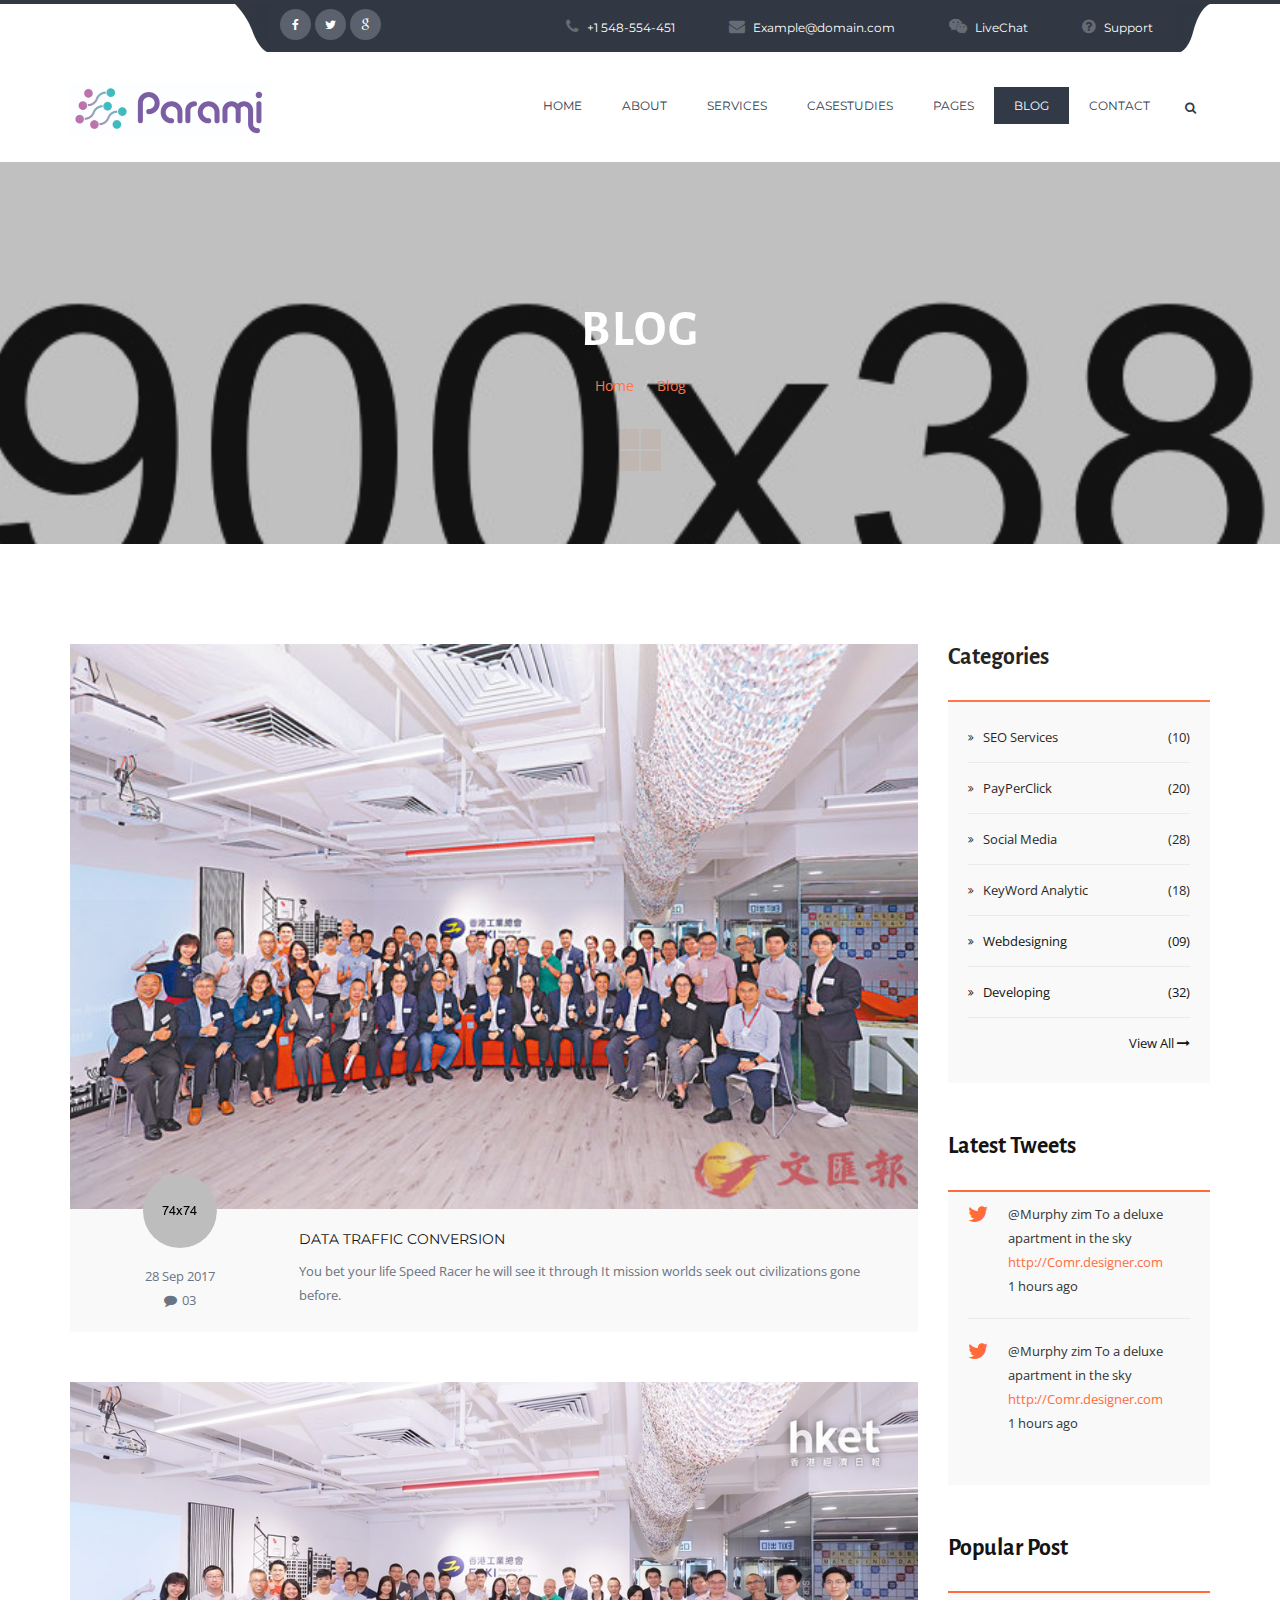
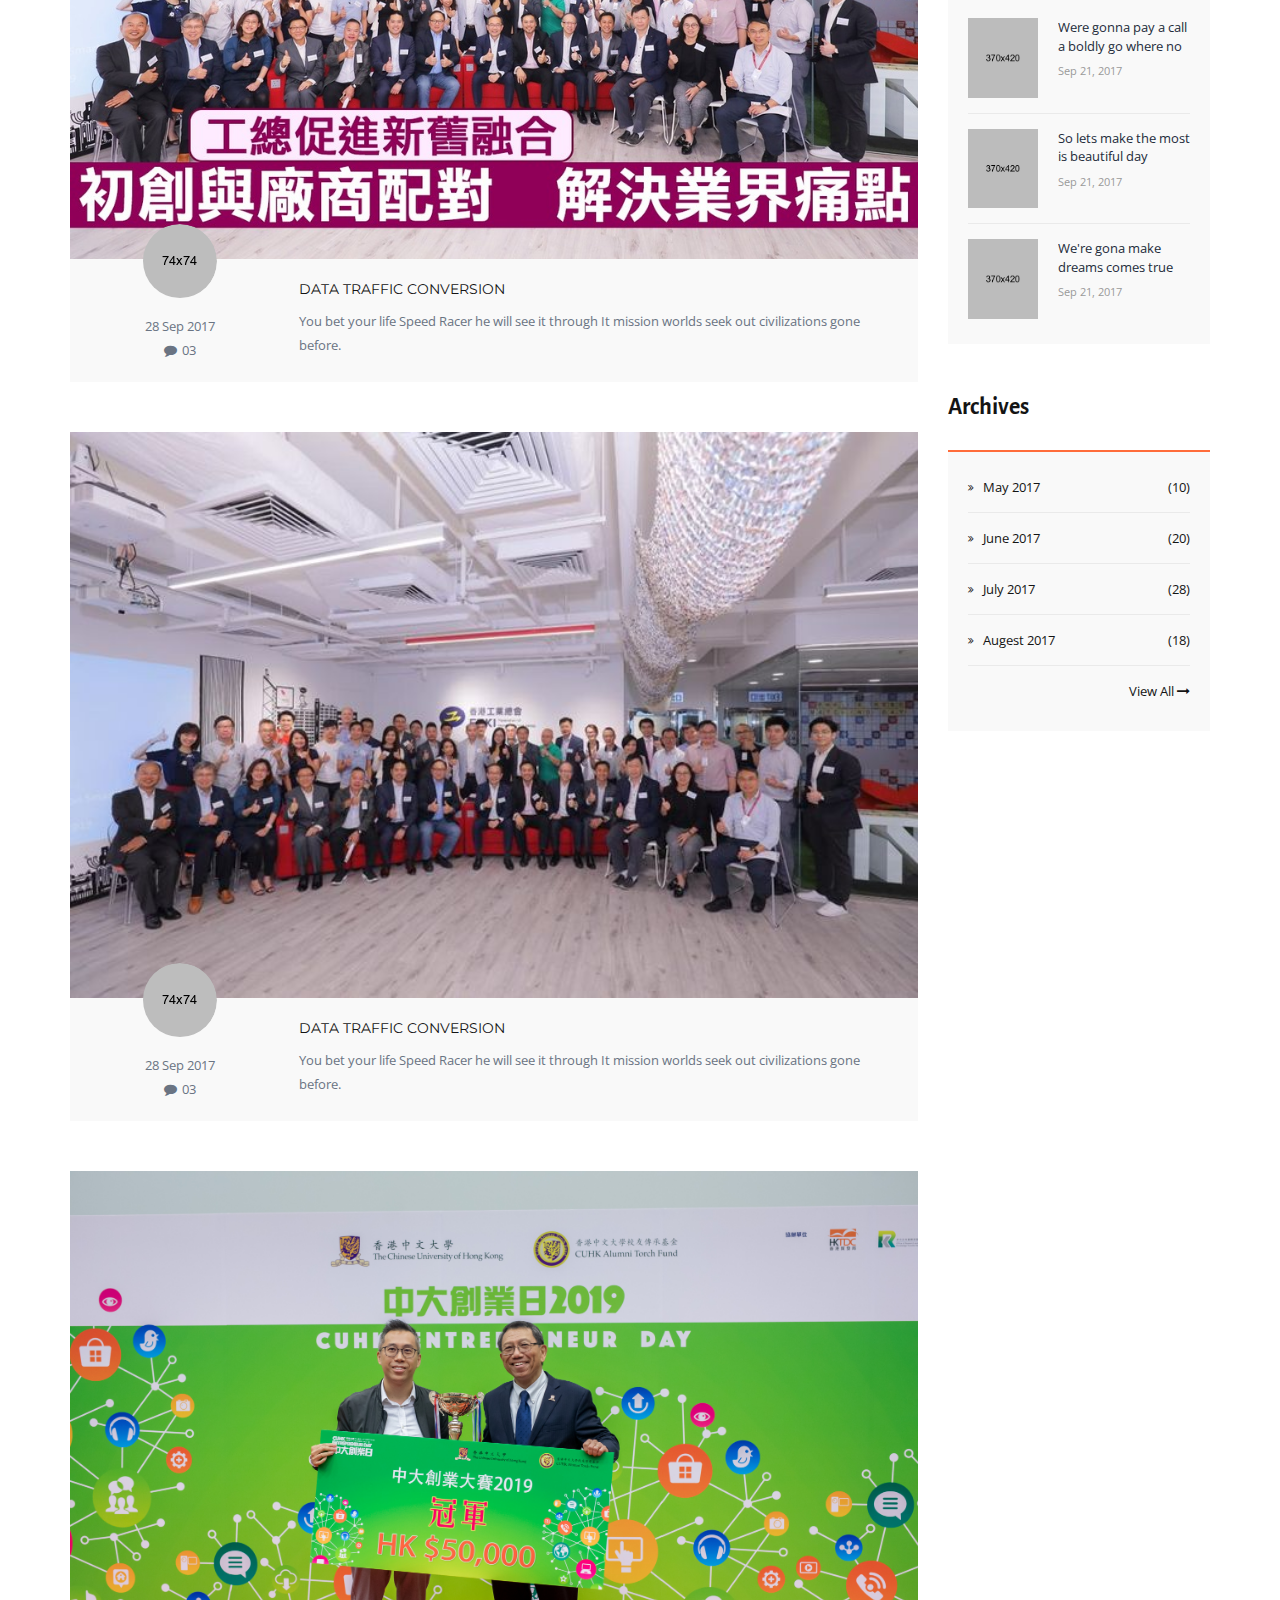
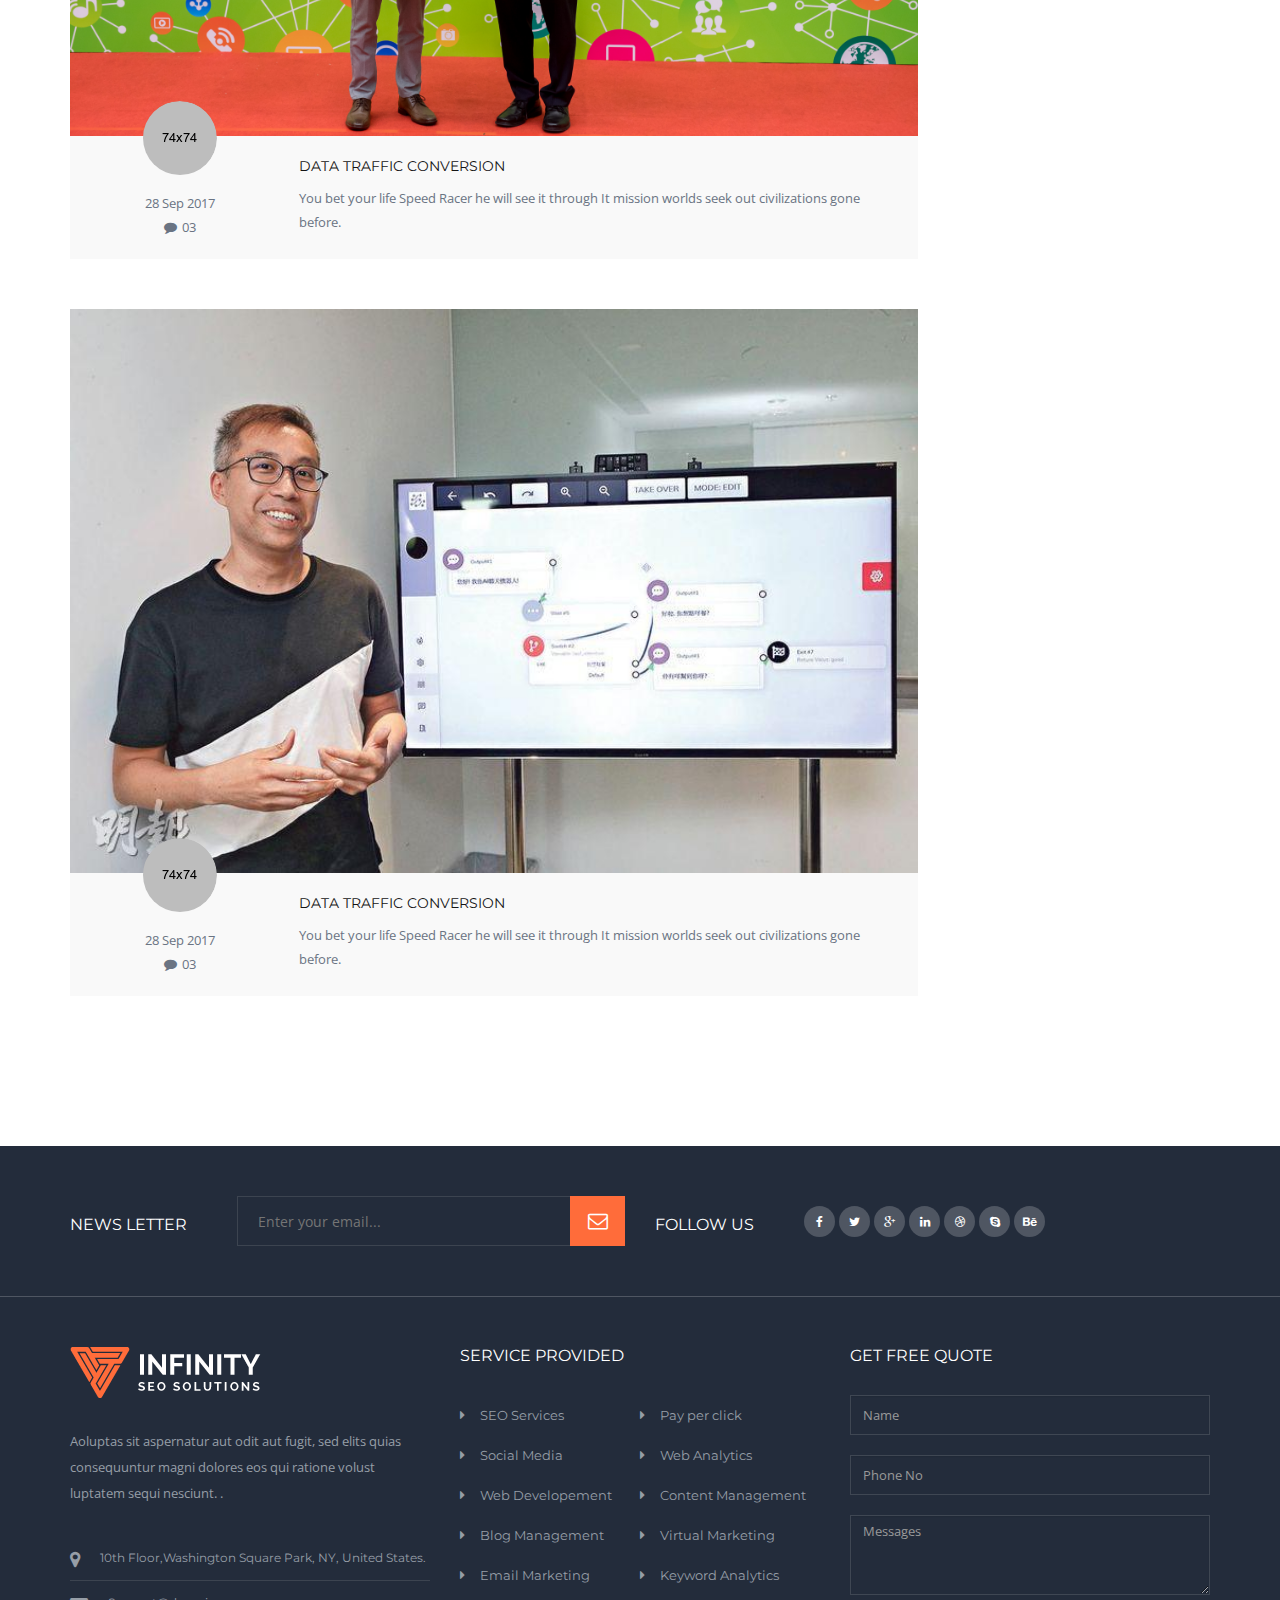
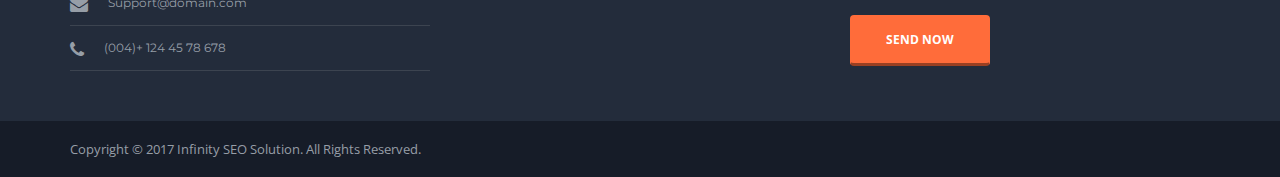
<file: Infinity/blog.html>
<!doctype html>
<html class="no-js" lang="en">
<head>
<meta name="viewport" content="width=device-width, initial-scale=1.0" />
<meta http-equiv="content-type" content="text/html; charset=utf-8" />
<meta name="author" content="M_Adnan" />
<!-- Document Title -->
<title>Infinity | SEO HTML5 Template</title>

<!-- Favicon -->
<link rel="shortcut icon" href="images/favicon.ico" type="image/x-icon">
<link rel="icon" href="images/favicon.ico" type="image/x-icon">

<!-- FontsOnline -->
<link href='https://fonts.googleapis.com/css?family=Open+Sans:400,300,600,700,800' rel='stylesheet' type='text/css'>
<link href='https://fonts.googleapis.com/css?family=Montserrat:400,700' rel='stylesheet' type='text/css'>
<link href='https://fonts.googleapis.com/css?family=Alegreya+Sans:400,500,700,800,900,300,100' rel='stylesheet' type='text/css'>

<!-- StyleSheets -->
<link rel="stylesheet" href="http://code.ionicframework.com/ionicons/2.0.1/css/ionicons.min.css">
<link rel="stylesheet" href="css/bootstrap/bootstrap.min.css">
<link rel="stylesheet" href="css/font-awesome.min.css">
<link rel="stylesheet" href="css/main.css">
<link rel="stylesheet" href="css/style.css">
<link rel="stylesheet" href="css/responsive.css">

<!-- SLIDER REVOLUTION 4.x CSS SETTINGS -->
<link rel="stylesheet" type="text/css" href="rs-plugin/css/settings.css" media="screen" />

<!-- JavaScripts -->
<script src="js/vendors/modernizr.js"></script>
<!-- HTML5 Shim and Respond.js IE8 support of HTML5 elements and media queries -->
<!-- WARNING: Respond.js doesn't work if you view the page via file:// -->
<!--[if lt IE 9]>
    <script src="https://oss.maxcdn.com/html5shiv/3.7.2/html5shiv.min.js"></script>
    <script src="https://oss.maxcdn.com/respond/1.4.2/respond.min.js"></script>
    <![endif]-->
</head>
<body>
<!-- LOADER ===========================================-->
<div id="loader">
  <div class="loader">
    <div class="position-center-center">
      <div id="preloader6"> <span></span> <span></span> <span></span> <span></span> </div>
    </div>
  </div>
</div>

<!-- Page Wrapper -->
<div id="wrap"> 
  
  <!-- Top bar -->
  <div class="container">
    <div class="row">
      <div class="col-md-2 noo-res"></div>
      <div class="col-md-10">
        <div class="top-bar">
          <div class="col-md-3">
            <ul class="social_icons">
              <li><a href="#."><i class="fa fa-facebook"></i></a></li>
              <li><a href="#."><i class="fa fa-twitter"></i></a></li>
              <li><a href="#."><i class="fa fa-google"></i></a></li>
            </ul>
          </div>
          
          <!-- Social Icon -->
          <div class="col-md-9">
            <ul class="some-info font-montserrat">
              <li><i class="fa fa-phone"></i> +1 548-554-451</li>
              <li><i class="fa fa-envelope"></i> Example@domain.com</li>
              <li><i class="fa fa-weixin"></i> LiveChat</li>
              <li><i class="fa fa-question-circle"></i> Support</li>
            </ul>
          </div>
        </div>
      </div>
    </div>
  </div>
  
  <!-- Header -->
  <header class="header coporate-header">
    <div class="sticky">
      <div class="container">
        <div class="logo"> <a href="index.html"><img style="width:200px" src="images/parami_logo.jpeg" alt=""></a> </div>
        
        <!-- Nav -->
        <nav>
          <ul id="ownmenu" class="ownmenu">
            <li><a href="index.html">HOME</a></li>
            <li><a href="about.html"> ABOUT </a></li>
            <li><a href="services.html"> SERVICES </a></li>
            <li><a href="case-studies.html"> CASESTUDIES</a></li>
            <li><a href="index.html">Pages</a>
              <ul class="dropdown">
                <li><a href="index.html">Index Defult</a></li>
                <li><a href="index-1.html">Index 2</a></li>
                <li><a href="about.html">About</a></li>
                <li><a href="services.html">Services</a></li>
                <li><a href="case-studies.html">Case Studies</a></li>
                <li><a href="case-studies-single.html">Case Studies Single</a></li>
                <li><a href="blog.html">Blog</a></li>
                <li><a href="blog-single.html">Blog Single</a></li>
                <li><a href="contact.html">Contact</a></li>
                <li><a href="404-page.html">404 Ppage</a></li>
              </ul>
            </li>
            <li  class="active"><a href="blog.html"> BLOG </a></li>
            <li><a href="contact.html"> CONTACT</a></li>
            
            <!--======= SEARCH ICON =========-->
            <li class="search-nav right"><a href="#."><i class="fa fa-search"></i></a>
              <ul class="dropdown">
                <li>
                  <form>
                    <input type="search" class="form-control" placeholder="Enter Your Keywords..." required>
                    <button type="submit"> SEARCH </button>
                  </form>
                </li>
              </ul>
            </li>
          </ul>
        </nav>
      </div>
    </div>
  </header>
  <!-- End Header --> 
  
<!--hello-->

  <!--======= SUB BANNER =========-->
  <section class="sub-banner">
    <div class="container">
      <div class="position-center-center">
        <h2>Blog</h2>
        <ul class="breadcrumb">
          <li><a href="#.">Home</a></li>
          <li>Blog</li>
        </ul>
      </div>
    </div>
  </section>
  
  <!-- Content -->
  <div id="content"> 
    
    <!-- Latest News -->
    <section class="latest-news blog padding-top-100 padding-bottom-100">
      <div class="container"> 
        
        <!-- Blog Side -->
        <div class="row">
          <div class="col-md-9"> 
            
            <!-- News 1 -->
            <article class="margin-bottom-50"> <a href="#."> <img class="img-responsive" src="images/media_1.jpg" alt=""> </a>
              <div class="news-detail">
                <div class="row">
                  <div class="col-md-3 text-center">
                    <div class="avatar"> <img class="img-circle" src="images/avatar-1.png" alt=""> </div>
                    <p>28 Sep 2017 </p>
                    <p><i class="fa fa-comment"></i>03 </p>
                  </div>
                  <div class="col-md-9"> <a href="https://www.bastillepost.com/hongkong/article/5218283-%e5%88%9d%e5%89%b5%e4%bc%81%e6%a5%ad%e5%8d%94%e6%9c%83%e7%82%ba12%e9%96%93%e5%88%9d%e5%89%b5%e4%bc%81%e6%a5%ad%e8%88%87%e5%bb%a0%e5%95%86%e9%85%8d%e5%b0%8d-%e6%8e%a8%e5%8b%95%e8%a1%8c%e6%a5%ad">Data Traffic Conversion</a>
                    <p>You bet your life Speed Racer he will see it through It mission worlds seek out civilizations gone before.</p>
                  </div>
                </div>
              </div>
            </article>
            
            <!-- News 2 -->
            <article class="margin-bottom-50"> <a href="#."> <img class="img-responsive" src="images/media_2.jpg" alt=""> </a>
              <div class="news-detail">
                <div class="row">
                  <div class="col-md-3 text-center">
                    <div class="avatar"> <img class="img-circle" src="images/avatar-1.png" alt=""> </div>
                    <p>28 Sep 2017 </p>
                    <p><i class="fa fa-comment"></i>03 </p>
                  </div>
                  <div class="col-md-9"> <a href="#.">Data Traffic Conversion</a>
                    <p>You bet your life Speed Racer he will see it through It mission worlds seek out civilizations gone before.</p>
                  </div>
                </div>
              </div>
            </article>
            
            <!-- News 1 -->
            <article class="margin-bottom-50"> <a href="#."> <img class="img-responsive" src="images/media_3.jpg" alt=""> </a>
              <div class="news-detail">
                <div class="row">
                  <div class="col-md-3 text-center">
                    <div class="avatar"> <img class="img-circle" src="images/avatar-1.png" alt=""> </div>
                    <p>28 Sep 2017 </p>
                    <p><i class="fa fa-comment"></i>03 </p>
                  </div>
                  <div class="col-md-9"> <a href="#.">Data Traffic Conversion</a>
                    <p>You bet your life Speed Racer he will see it through It mission worlds seek out civilizations gone before.</p>
                  </div>
                </div>
              </div>
            </article>
            
            <!-- News 2 -->
            <article class="margin-bottom-50"> <a href="#."> <img class="img-responsive" src="images/media_4.jpg" alt=""> </a>
              <div class="news-detail">
                <div class="row">
                  <div class="col-md-3 text-center">
                    <div class="avatar"> <img class="img-circle" src="images/avatar-1.png" alt=""> </div>
                    <p>28 Sep 2017 </p>
                    <p><i class="fa fa-comment"></i>03 </p>
                  </div>
                  <div class="col-md-9"> <a href="#.">Data Traffic Conversion</a>
                    <p>You bet your life Speed Racer he will see it through It mission worlds seek out civilizations gone before.</p>
                  </div>
                </div>
              </div>
            </article>
            
            <!-- News 1 -->
            <article class="margin-bottom-50"> <a href="#."> <img class="img-responsive" src="images/media_5.jpg" alt=""> </a>
              <div class="news-detail">
                <div class="row">
                  <div class="col-md-3 text-center">
                    <div class="avatar"> <img class="img-circle" src="images/avatar-1.png" alt=""> </div>
                    <p>28 Sep 2017 </p>
                    <p><i class="fa fa-comment"></i>03 </p>
                  </div>
                  <div class="col-md-9"> <a href="#.">Data Traffic Conversion</a>
                    <p>You bet your life Speed Racer he will see it through It mission worlds seek out civilizations gone before.</p>
                  </div>
                </div>
              </div>
            </article>
          </div>
          
          <!-- Side Bar -->
          <div class="col-md-3">
            <div class="side-bar"> 
              
              <!-- Categories -->
              <h5 class="font-alegreya ">Categories</h5>
              <ul class="cate bg-defult">
                <li><a href="#.">SEO Services <span>(10)</span></a></li>
                <li><a href="#.">PayPerClick<span>(20)</span></a></li>
                <li><a href="#.">Social Media<span>(28)</span></a></li>
                <li><a href="#.">KeyWord Analytic<span>(18)</span></a></li>
                <li><a href="#.">Webdesigning<span>(09)</span></a></li>
                <li><a href="#.">Developing<span>(32)</span></a></li>
                <li><a href="#."><span>View All <i class="fa fa-long-arrow-right"></i></span></a></li>
              </ul>
              
              <!-- Categories -->
              <h5 class="font-alegreya">Latest Tweets</h5>
              <ul class="tweets bg-defult">
                <li>@Murphy zim To a deluxe apartment
                  in the sky <a href="#.">http://Comr.designer.com </a><span>1 hours ago</span></li>
                <li>@Murphy zim To a deluxe apartment
                  in the sky <a href="#.">http://Comr.designer.com </a><span>1 hours ago</span></li>
              </ul>
              
              <!-- Popular Post -->
              <h5 class="font-alegreya">Popular Post</h5>
              <div class="papu-post margin-t-40">
                <ul class="bg-defult">
                  <li class="media">
                    <div class="media-left"> <a href="#"> <img class="media-object" src="images/case-img-1.jpg" alt=""></a> </div>
                    <div class="media-body"> <a class="media-heading" href="#.">Were gonna pay a call a boldly go where no </a> <span>Sep 21, 2017</span> </div>
                  </li>
                  <li class="media">
                    <div class="media-left"> <a href="#"> <img class="media-object" src="images/case-img-2.jpg" alt=""></a> </div>
                    <div class="media-body"> <a class="media-heading" href="#.">So lets make the most is  beautiful day </a> <span>Sep 21, 2017</span> </div>
                  </li>
                  <li class="media">
                    <div class="media-left"> <a href="#"> <img class="media-object" src="images/case-img-3.jpg" alt=""></a> </div>
                    <div class="media-body"> <a class="media-heading" href="#.">We're gona make dreams comes true </a> <span>Sep 21, 2017</span> </div>
                  </li>
                </ul>
              </div>
              
              <!-- Categories -->
              <h5 class="font-alegreya ">Archives</h5>
              <ul class="cate bg-defult">
                <li><a href="#.">May 2017 <span>(10)</span></a></li>
                <li><a href="#.">June 2017<span>(20)</span></a></li>
                <li><a href="#.">July 2017<span>(28)</span></a></li>
                <li><a href="#.">Augest 2017<span>(18)</span></a></li>
                <li><a href="#."><span>View All <i class="fa fa-long-arrow-right"></i></span></a></li>
              </ul>
            </div>
          </div>
        </div>
      </div>
    </section>
  </div>
  <!-- End Content --> 
  
  <!-- Footer -->
  <footer>
    <div class="container">
      <div class="row">
        <div class="col-md-6 padding-top-50"> 
          
          <!-- News Letter -->
          <div class="news-letter">
            <h6>News Letter</h6>
            <form>
              <input type="email" placeholder="Enter your email..." >
              <button type="submit"><i class="fa fa-envelope-o"></i></button>
            </form>
          </div>
        </div>
        
        <!-- Folow Us -->
        <div class="col-md-6 padding-top-50">
          <div class="news-letter">
            <h6>Follow us</h6>
            <ul class="social_icons pull-left margin-left-50 margin-top-10">
              <li><a href="#."><i class="fa fa-facebook"></i></a></li>
              <li><a href="#."><i class="fa fa-twitter"></i></a></li>
              <li><a href="#."><i class="fa fa-google-plus"></i></a></li>
              <li><a href="#."><i class="fa fa-linkedin"></i></a></li>
              <li><a href="#."><i class="fa fa-dribbble"></i></a></li>
              <li><a href="#."><i class="fa fa-skype"></i></a></li>
              <li><a href="#."><i class="fa fa-behance"></i></a></li>
            </ul>
          </div>
        </div>
      </div>
    </div>
    
    <!-- Footer Info -->
    <div class="footer-info">
      <div class="container">
        <div class="row"> 
          
          <!-- About -->
          <div class="col-md-4"> <img class="margin-bottom-30" src="images/logo-footer.png" alt="" >
            <p>Aoluptas sit aspernatur aut odit aut fugit, sed elits quias consequuntur magni dolores eos qui ratione volust  luptatem sequi nesciunt. .</p>
            <ul class="personal-info">
              <li><i class="fa fa-map-marker"></i> 10th Floor,Washington Square Park, 
                NY, United States.</li>
              <li><i class="fa fa-envelope"></i> Support@domain.com</li>
              <li><i class="fa fa-phone"></i> (004)+ 124 45 78 678 </li>
            </ul>
          </div>
          
          <!-- Service provided -->
          <div class="col-md-4">
            <h6>Service provided</h6>
            <ul class="links">
              <li><a href="#.">SEO Services</a></li>
              <li><a href="#.">Pay per click</a></li>
              <li><a href="#.">Social Media</a></li>
              <li><a href="#.">Web Analytics</a></li>
              <li><a href="#.">Web Developement</a></li>
              <li><a href="#.">Content Management</a></li>
              <li><a href="#.">Blog Management</a></li>
              <li><a href="#.">Virtual Marketing</a></li>
              <li><a href="#.">Email Marketing</a></li>
              <li><a href="#.">Keyword Analytics</a></li>
            </ul>
          </div>
          
          <!-- Quote -->
          <div class="col-md-4">
            <h6>Get Free Quote</h6>
            <div class="quote">
              <form>
                <input class="form-control" type="text" placeholder="Name">
                <input class="form-control" type="text" placeholder="Phone No">
                <textarea class="form-control" placeholder="Messages"></textarea>
                <button type="submit" class="btn btn-orange">SEND NOW</button>
              </form>
            </div>
          </div>
        </div>
      </div>
    </div>
    
    <!-- Rights -->
    <div class="rights">
      <div class="container">
        <p>Copyright © 2017 Infinity SEO Solution. All Rights Reserved.</p>
      </div>
    </div>
  </footer>
</div>
<!-- End Page Wrapper --> 

<!-- JavaScripts --> 
<script src="js/vendors/jquery/jquery.min.js"></script> 
<script src="js/vendors/bootstrap.min.js"></script> 
<script src="js/vendors/own-menu.js"></script> 
<script src="js/vendors/flexslider/jquery.flexslider-min.js"></script> 
<script src="js/vendors/jquery.isotope.min.js"></script> 
<script src="js/vendors/owl.carousel.min.js"></script> 
<script src="js/vendors/jquery.sticky.js"></script> 

<!-- SLIDER REVOLUTION 4.x SCRIPTS  --> 
<script type="text/javascript" src="rs-plugin/js/jquery.themepunch.tools.min.js"></script> 
<script type="text/javascript" src="rs-plugin/js/jquery.themepunch.revolution.min.js"></script> 
<script src="js/main.js"></script>
</body>
</html>
</file>
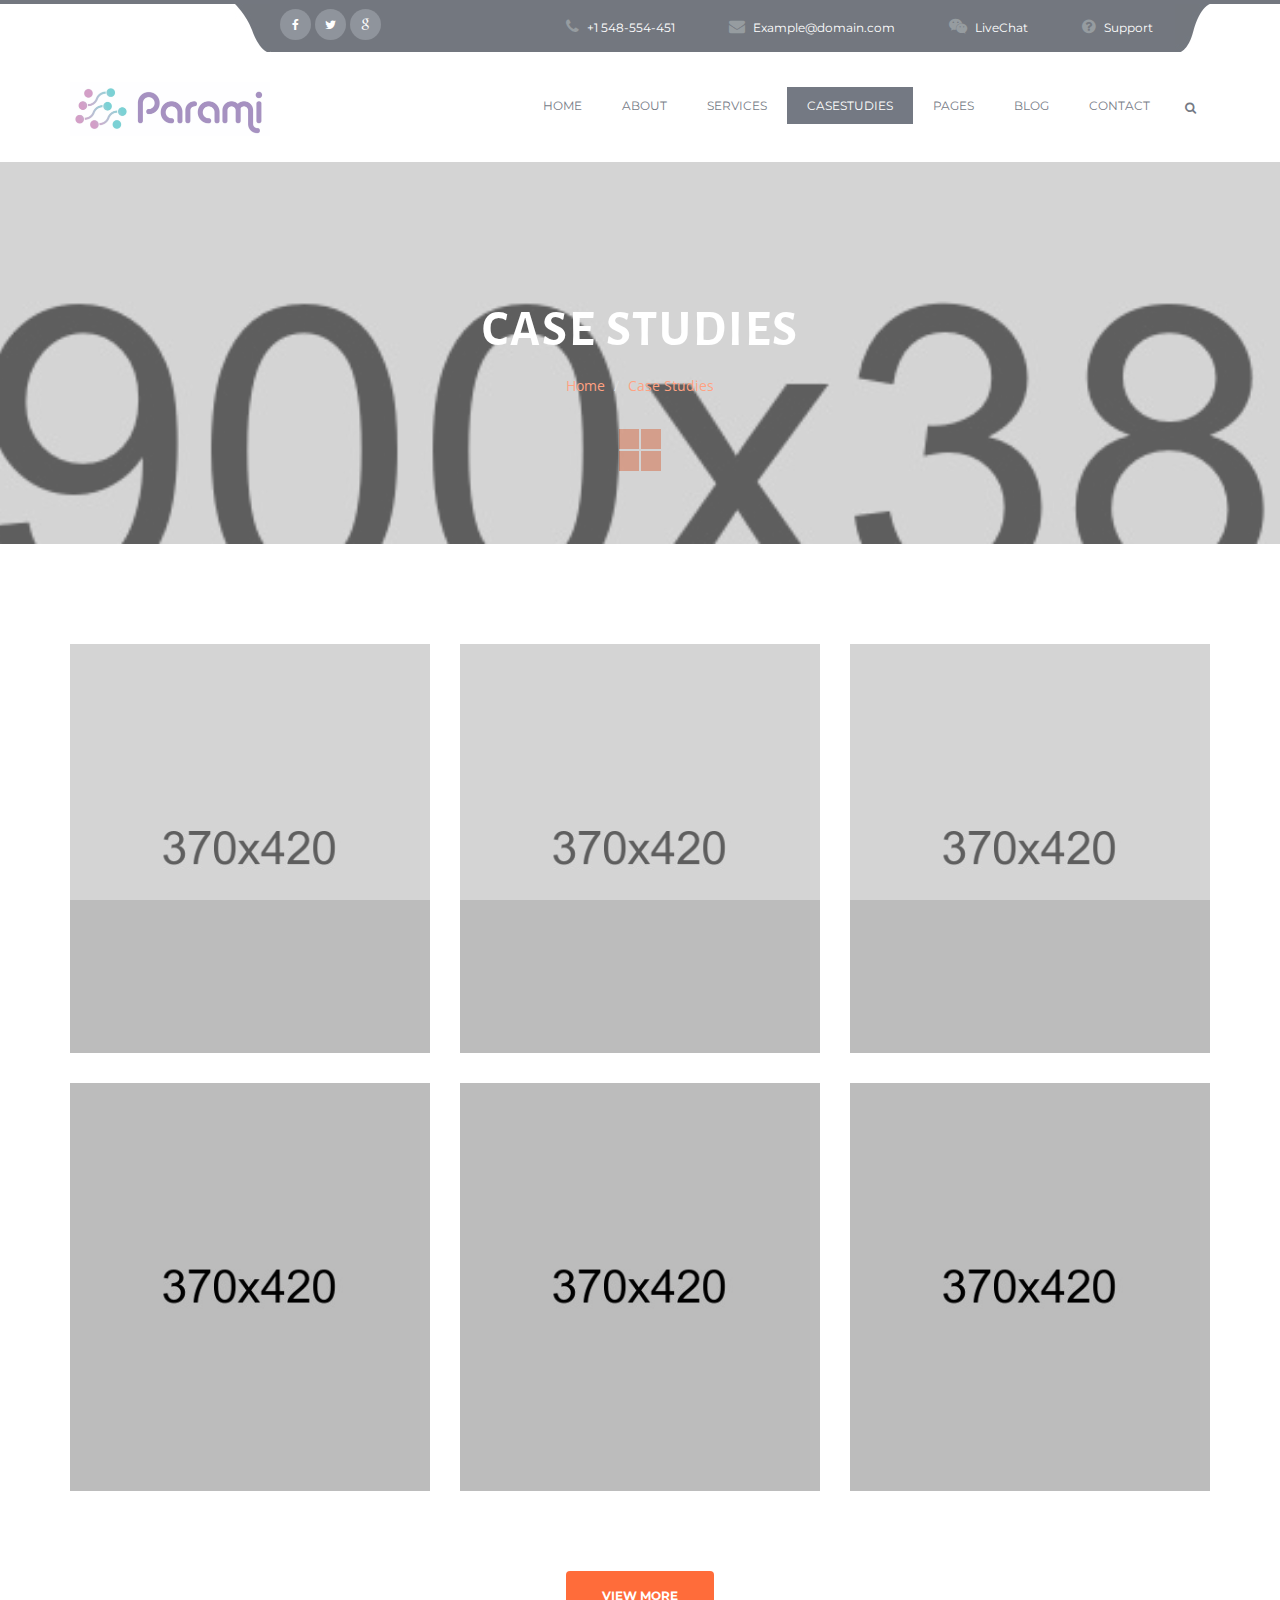
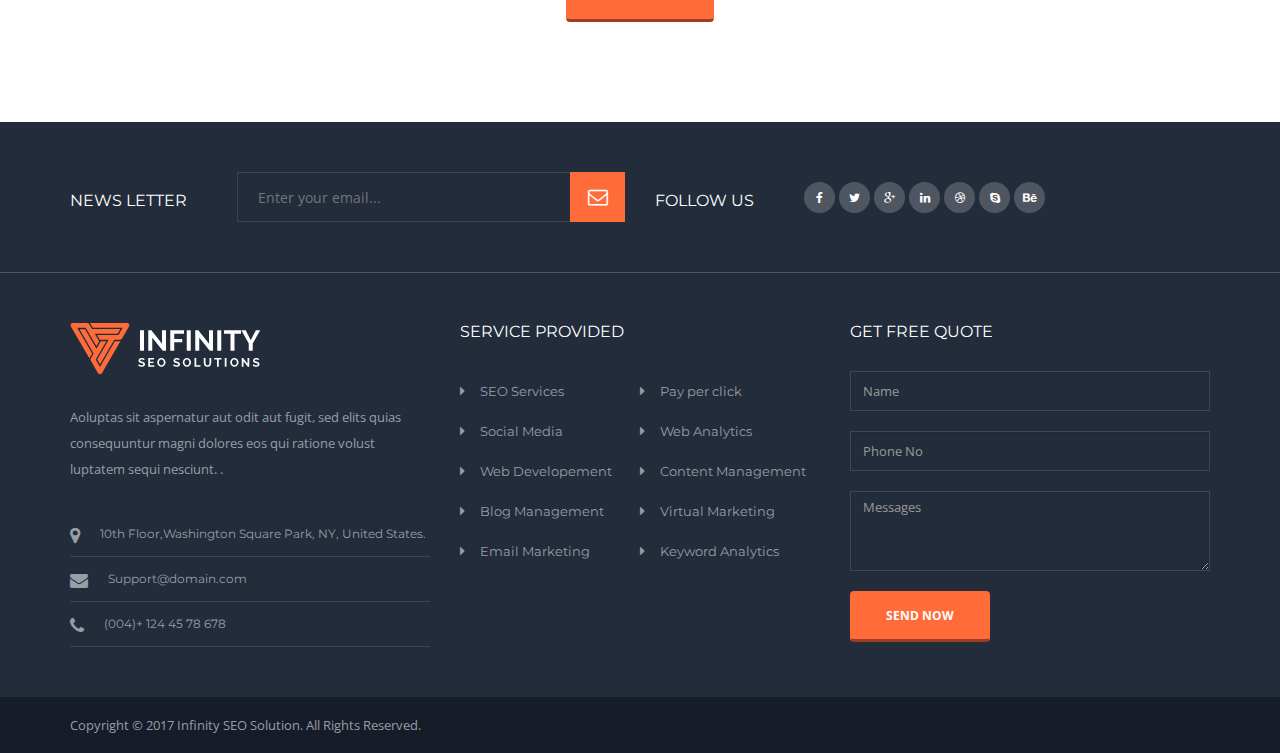
<file: Infinity/case-studies.html>
<!doctype html>
<html class="no-js" lang="en">
<head>
<meta name="viewport" content="width=device-width, initial-scale=1.0" />
<meta http-equiv="content-type" content="text/html; charset=utf-8" />
<meta name="author" content="M_Adnan" />
<!-- Document Title -->
<title>Infinity | SEO HTML5 Template</title>

<!-- Favicon -->
<link rel="shortcut icon" href="images/favicon.ico" type="image/x-icon">
<link rel="icon" href="images/favicon.ico" type="image/x-icon">

<!-- FontsOnline -->
<link href='https://fonts.googleapis.com/css?family=Open+Sans:400,300,600,700,800' rel='stylesheet' type='text/css'>
<link href='https://fonts.googleapis.com/css?family=Montserrat:400,700' rel='stylesheet' type='text/css'>
<link href='https://fonts.googleapis.com/css?family=Alegreya+Sans:400,500,700,800,900,300,100' rel='stylesheet' type='text/css'>

<!-- StyleSheets -->
<link rel="stylesheet" href="http://code.ionicframework.com/ionicons/2.0.1/css/ionicons.min.css">
<link rel="stylesheet" href="css/bootstrap/bootstrap.min.css">
<link rel="stylesheet" href="css/font-awesome.min.css">
<link rel="stylesheet" href="css/main.css">
<link rel="stylesheet" href="css/style.css">
<link rel="stylesheet" href="css/responsive.css">

<!-- SLIDER REVOLUTION 4.x CSS SETTINGS -->
<link rel="stylesheet" type="text/css" href="rs-plugin/css/settings.css" media="screen" />

<!-- JavaScripts -->
<script src="js/vendors/modernizr.js"></script>
<!-- HTML5 Shim and Respond.js IE8 support of HTML5 elements and media queries -->
<!-- WARNING: Respond.js doesn't work if you view the page via file:// -->
<!--[if lt IE 9]>
    <script src="https://oss.maxcdn.com/html5shiv/3.7.2/html5shiv.min.js"></script>
    <script src="https://oss.maxcdn.com/respond/1.4.2/respond.min.js"></script>
    <![endif]-->
</head>
<body>
<!-- LOADER ===========================================-->
<div id="loader">
  <div class="loader">
    <div class="position-center-center">
      <div id="preloader6"> <span></span> <span></span> <span></span> <span></span> </div>
    </div>
  </div>
</div>

<!-- Page Wrapper -->
<div id="wrap"> 
  
  <!-- Top bar -->
  <div class="container">
    <div class="row">
      <div class="col-md-2 noo-res"></div>
      <div class="col-md-10">
        <div class="top-bar">
          <div class="col-md-3">
            <ul class="social_icons">
              <li><a href="#."><i class="fa fa-facebook"></i></a></li>
              <li><a href="#."><i class="fa fa-twitter"></i></a></li>
              <li><a href="#."><i class="fa fa-google"></i></a></li>
            </ul>
          </div>
          
          <!-- Social Icon -->
          <div class="col-md-9">
            <ul class="some-info font-montserrat">
              <li><i class="fa fa-phone"></i> +1 548-554-451</li>
              <li><i class="fa fa-envelope"></i> Example@domain.com</li>
              <li><i class="fa fa-weixin"></i> LiveChat</li>
              <li><i class="fa fa-question-circle"></i> Support</li>
            </ul>
          </div>
        </div>
      </div>
    </div>
  </div>
  
  <!-- Header -->
  <header class="header coporate-header">
    <div class="sticky">
      <div class="container">
        <div class="logo"> <a href="index.html"><img style="width:200px" src="images/parami_logo.jpeg" alt=""></a> </div>
        
        <!-- Nav -->
        <nav>
          <ul id="ownmenu" class="ownmenu">
            <li><a href="index.html">HOME</a></li>
            <li><a href="about.html"> ABOUT </a></li>
            <li><a href="services.html"> SERVICES </a></li>
            <li  class="active"><a href="case-studies.html"> CASESTUDIES</a></li>
            <li><a href="index.html">Pages</a>
              <ul class="dropdown">
                <li><a href="index.html">Index Defult</a></li>
                <li><a href="index-1.html">Index 2</a></li>
                <li><a href="about.html">About</a></li>
                <li><a href="services.html">Services</a></li>
                <li><a href="case-studies.html">Case Studies</a></li>
                <li><a href="case-studies-single.html">Case Studies Single</a></li>
                <li><a href="blog.html">Blog</a></li>
                <li><a href="blog-single.html">Blog Single</a></li>
                <li><a href="contact.html">Contact</a></li>
                <li><a href="404-page.html">404 Ppage</a></li>
              </ul>
            </li>
            <li><a href="blog.html"> BLOG </a></li>
            <li><a href="contact.html"> CONTACT</a></li>
            
            <!--======= SEARCH ICON =========-->
            <li class="search-nav right"><a href="#."><i class="fa fa-search"></i></a>
              <ul class="dropdown">
                <li>
                  <form>
                    <input type="search" class="form-control" placeholder="Enter Your Keywords..." required>
                    <button type="submit"> SEARCH </button>
                  </form>
                </li>
              </ul>
            </li>
          </ul>
        </nav>
      </div>
    </div>
  </header>
  <!-- End Header --> 
  
  <!--======= SUB BANNER =========-->
  <section class="sub-banner">
    <div class="container">
      <div class="position-center-center">
        <h2>Case Studies</h2>
        <ul class="breadcrumb">
          <li><a href="#.">Home</a></li>
          <li>Case Studies</li>
        </ul>
      </div>
    </div>
  </section>
  
  <!-- Content -->
  <div id="content"> 
    
  
  
  <section class="case-studies padding-top-100 padding-bottom-100">
      <div class="container"> 
        
        <!-- Cases -->
        <div class="case">
          <ul class="row">
            
            <!-- Case 1 -->
            <li class="col-md-4">
              <article> <a href="#"> <img class="img-responsive" src="images/case-img-1.jpg" alt=""> </a>
                <div class="case-detail">
                  <h5>Tremely Design</h5>
                  <p>Paid listings on Google AdWords and 
                    Microsoft AdCenter customers</p>
                </div>
              </article>
            </li>
            
            <!-- Case 2 -->
            <li class="col-md-4">
              <article> <a href="#"> <img class="img-responsive" src="images/case-img-2.jpg" alt=""> </a>
                <div class="case-detail">
                  <h5>Tremely Design</h5>
                  <p>Paid listings on Google AdWords and 
                    Microsoft AdCenter customers</p>
                </div>
              </article>
            </li>
            
            <!-- Case 3 -->
            <li class="col-md-4">
              <article> <a href="#"> <img class="img-responsive" src="images/case-img-3.jpg" alt=""> </a>
                <div class="case-detail">
                  <h5>Tremely Design</h5>
                  <p>Paid listings on Google AdWords and 
                    Microsoft AdCenter customers</p>
                </div>
              </article>
            </li>
            
            <!-- Case 1 -->
            <li class="col-md-4">
              <article> <a href="#"> <img class="img-responsive" src="images/case-img-4.jpg" alt=""> </a>
                <div class="case-detail">
                  <h5>Tremely Design</h5>
                  <p>Paid listings on Google AdWords and 
                    Microsoft AdCenter customers</p>
                </div>
              </article>
            </li>
            
            <!-- Case 2 -->
            <li class="col-md-4">
              <article> <a href="#"> <img class="img-responsive" src="images/case-img-5.jpg" alt=""> </a>
                <div class="case-detail">
                  <h5>Tremely Design</h5>
                  <p>Paid listings on Google AdWords and 
                    Microsoft AdCenter customers</p>
                </div>
              </article>
            </li>
            
            <!-- Case 3 -->
            <li class="col-md-4">
              <article> <a href="#"> <img class="img-responsive" src="images/case-img-6.jpg" alt=""> </a>
                <div class="case-detail">
                  <h5>Tremely Design</h5>
                  <p>Paid listings on Google AdWords and 
                    Microsoft AdCenter customers</p>
                </div>
              </article>
            </li>
          </ul>
          
          <!-- Button -->
          <div class="text-center margin-top-50"> <a href="#." class="btn btn-orange">View More</a> </div>
        </div>
      </div>
    </section>
  
  </div>
  <!-- End Content --> 
  
  <!-- Footer -->
  <footer>
    <div class="container">
      <div class="row">
        <div class="col-md-6 padding-top-50"> 
          
          <!-- News Letter -->
          <div class="news-letter">
            <h6>News Letter</h6>
            <form>
              <input type="email" placeholder="Enter your email..." >
              <button type="submit"><i class="fa fa-envelope-o"></i></button>
            </form>
          </div>
        </div>
        
        <!-- Folow Us -->
        <div class="col-md-6 padding-top-50">
          <div class="news-letter">
            <h6>Follow us</h6>
            <ul class="social_icons pull-left margin-left-50 margin-top-10">
              <li><a href="#."><i class="fa fa-facebook"></i></a></li>
              <li><a href="#."><i class="fa fa-twitter"></i></a></li>
              <li><a href="#."><i class="fa fa-google-plus"></i></a></li>
              <li><a href="#."><i class="fa fa-linkedin"></i></a></li>
              <li><a href="#."><i class="fa fa-dribbble"></i></a></li>
              <li><a href="#."><i class="fa fa-skype"></i></a></li>
              <li><a href="#."><i class="fa fa-behance"></i></a></li>
            </ul>
          </div>
        </div>
      </div>
    </div>
    
    <!-- Footer Info -->
    <div class="footer-info">
      <div class="container">
        <div class="row"> 
          
          <!-- About -->
          <div class="col-md-4"> <img class="margin-bottom-30" src="images/logo-footer.png" alt="" >
            <p>Aoluptas sit aspernatur aut odit aut fugit, sed elits quias consequuntur magni dolores eos qui ratione volust  luptatem sequi nesciunt. .</p>
            <ul class="personal-info">
              <li><i class="fa fa-map-marker"></i> 10th Floor,Washington Square Park, 
                NY, United States.</li>
              <li><i class="fa fa-envelope"></i> Support@domain.com</li>
              <li><i class="fa fa-phone"></i> (004)+ 124 45 78 678 </li>
            </ul>
          </div>
          
          <!-- Service provided -->
          <div class="col-md-4">
            <h6>Service provided</h6>
            <ul class="links">
              <li><a href="#.">SEO Services</a></li>
              <li><a href="#.">Pay per click</a></li>
              <li><a href="#.">Social Media</a></li>
              <li><a href="#.">Web Analytics</a></li>
              <li><a href="#.">Web Developement</a></li>
              <li><a href="#.">Content Management</a></li>
              <li><a href="#.">Blog Management</a></li>
              <li><a href="#.">Virtual Marketing</a></li>
              <li><a href="#.">Email Marketing</a></li>
              <li><a href="#.">Keyword Analytics</a></li>
            </ul>
          </div>
          
          <!-- Quote -->
          <div class="col-md-4">
            <h6>Get Free Quote</h6>
            <div class="quote">
              <form>
                <input class="form-control" type="text" placeholder="Name">
                <input class="form-control" type="text" placeholder="Phone No">
                <textarea class="form-control" placeholder="Messages"></textarea>
                <button type="submit" class="btn btn-orange">SEND NOW</button>
              </form>
            </div>
          </div>
        </div>
      </div>
    </div>
    
    <!-- Rights -->
    <div class="rights">
      <div class="container">
        <p>Copyright © 2017 Infinity SEO Solution. All Rights Reserved.</p>
      </div>
    </div>
  </footer>
</div>
<!-- End Page Wrapper --> 

<!-- JavaScripts --> 
<script src="js/vendors/jquery/jquery.min.js"></script> 
<script src="js/vendors/bootstrap.min.js"></script> 
<script src="js/vendors/own-menu.js"></script> 
<script src="js/vendors/flexslider/jquery.flexslider-min.js"></script> 
<script src="js/vendors/jquery.isotope.min.js"></script> 
<script src="js/vendors/owl.carousel.min.js"></script> 
<script src="js/vendors/jquery.sticky.js"></script> 

<!-- SLIDER REVOLUTION 4.x SCRIPTS  --> 
<script type="text/javascript" src="rs-plugin/js/jquery.themepunch.tools.min.js"></script> 
<script type="text/javascript" src="rs-plugin/js/jquery.themepunch.revolution.min.js"></script> 
<script src="js/main.js"></script>
</body>
</html>
</file>
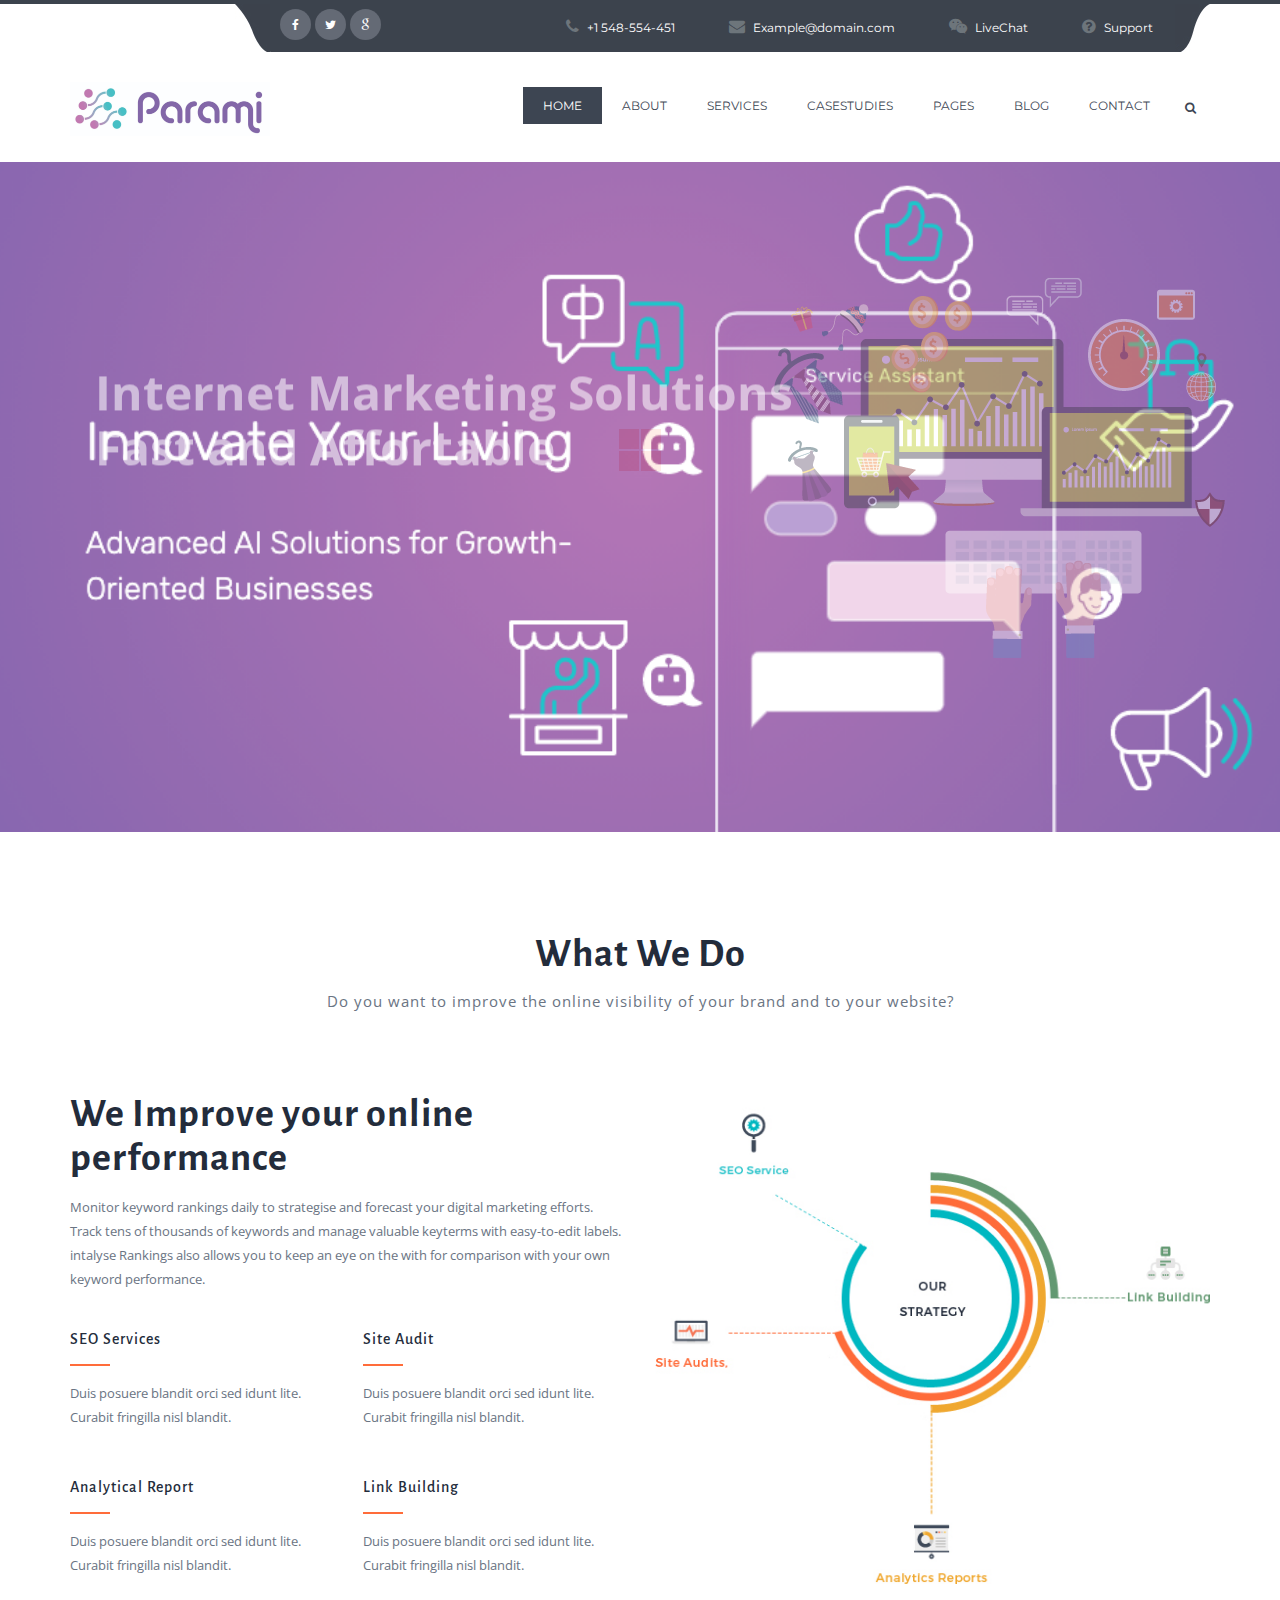
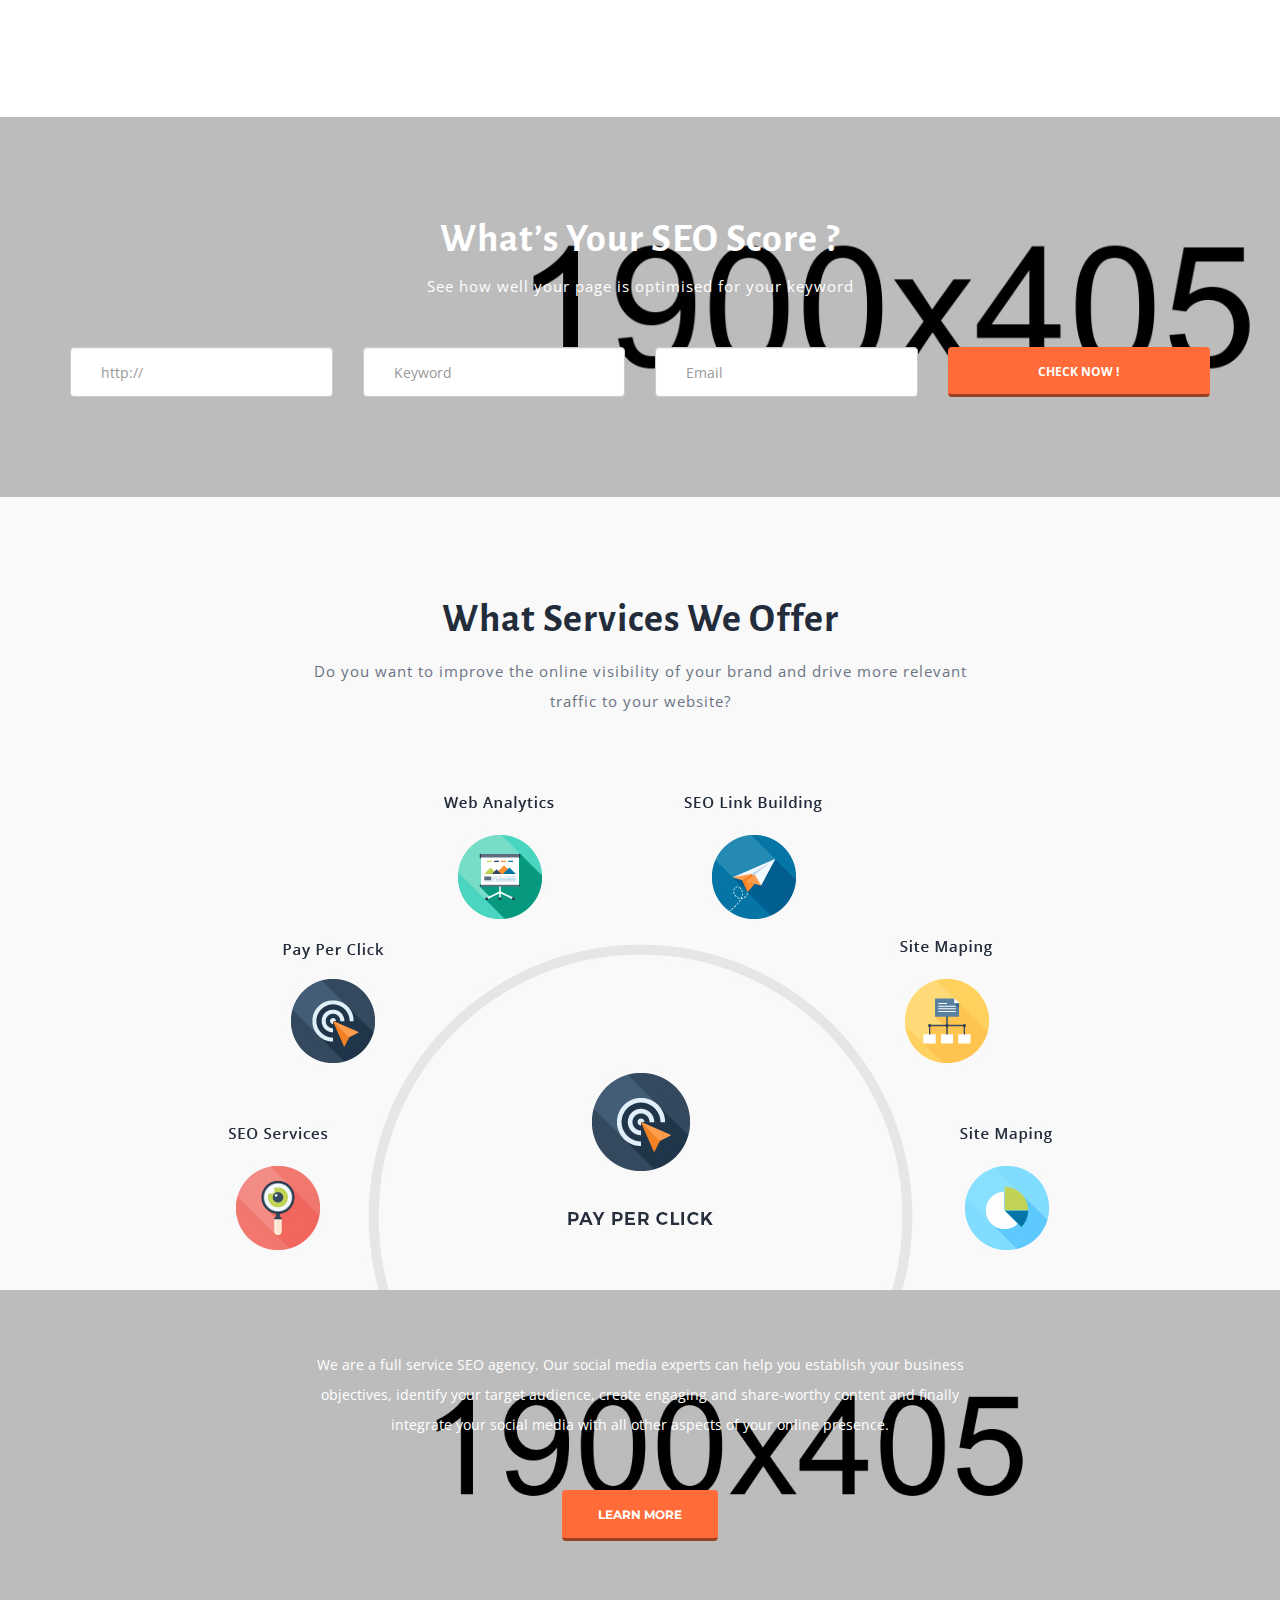
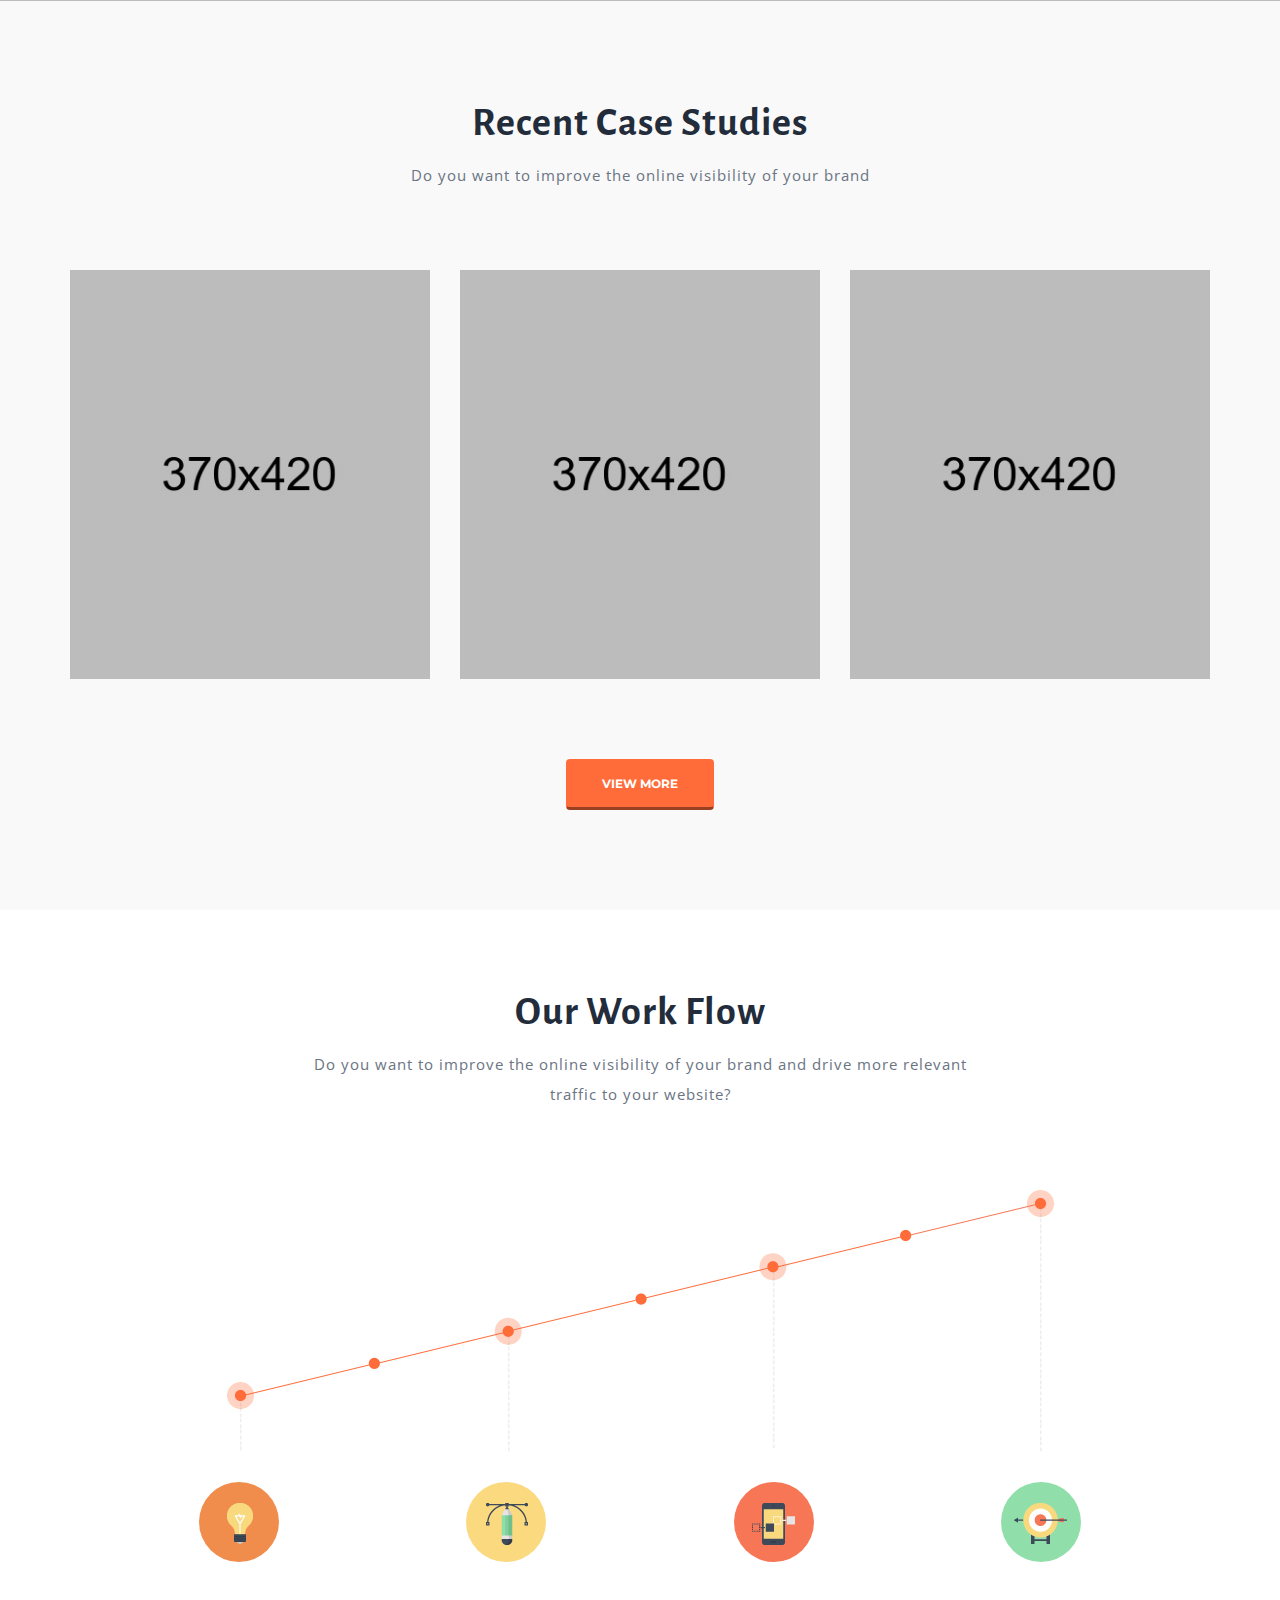
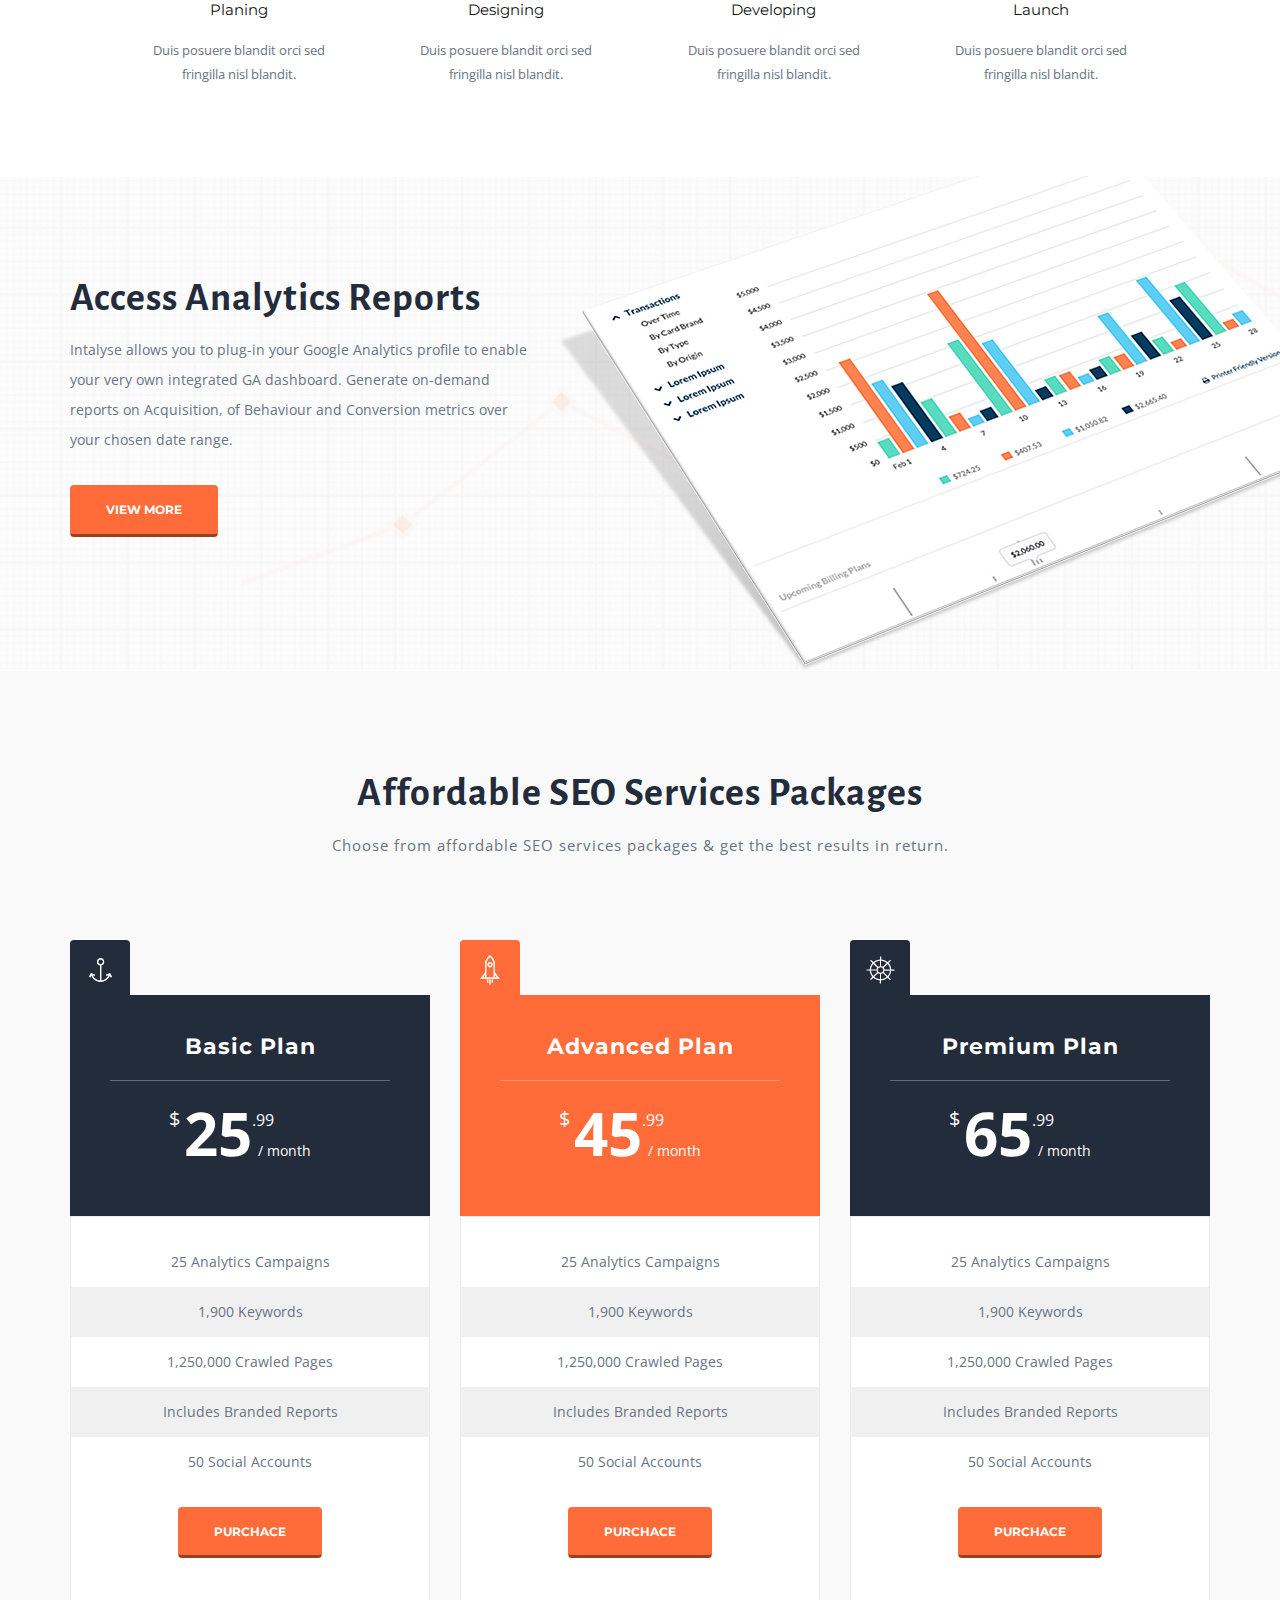
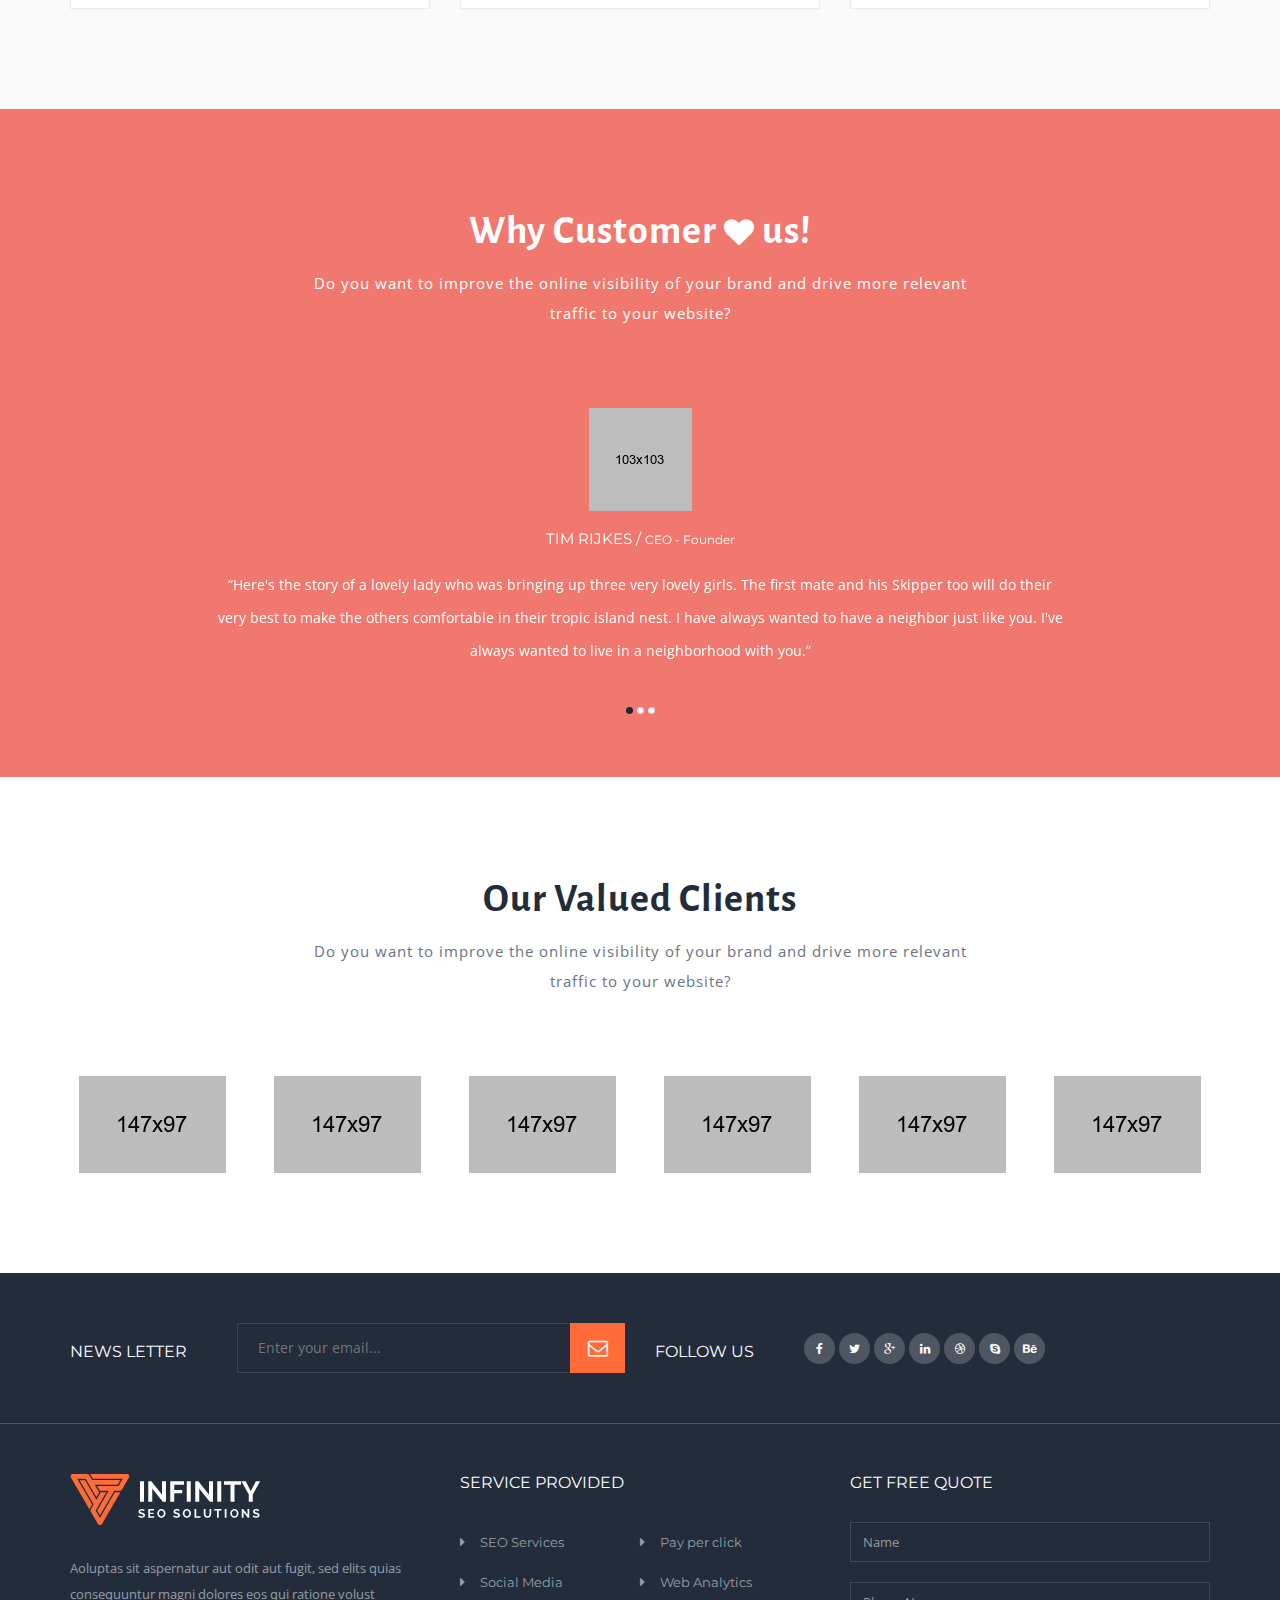
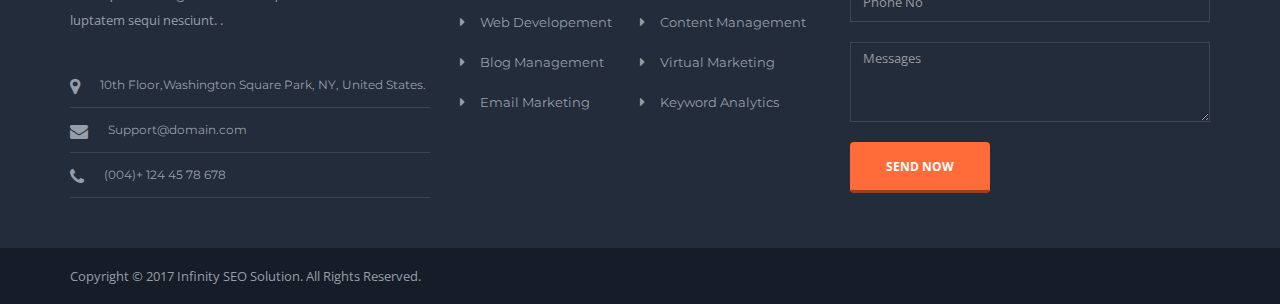
<file: Infinity/index-1.html>
<!doctype html>
<html class="no-js" lang="en">
<head>
<meta name="viewport" content="width=device-width, initial-scale=1.0" />
<meta http-equiv="content-type" content="text/html; charset=utf-8" />
<meta name="author" content="M_Adnan" />
<!-- Document Title -->
<title>Infinity | SEO HTML5 Template</title>

<!-- Favicon -->
<link rel="shortcut icon" href="images/favicon.ico" type="image/x-icon">
<link rel="icon" href="images/favicon.ico" type="image/x-icon">

<!-- FontsOnline -->
<link href='https://fonts.googleapis.com/css?family=Open+Sans:400,300,600,700,800' rel='stylesheet' type='text/css'>
<link href='https://fonts.googleapis.com/css?family=Montserrat:400,700' rel='stylesheet' type='text/css'>
<link href='https://fonts.googleapis.com/css?family=Alegreya+Sans:400,500,700,800,900,300,100' rel='stylesheet' type='text/css'>

<!-- StyleSheets -->
<link rel="stylesheet" href="http://code.ionicframework.com/ionicons/2.0.1/css/ionicons.min.css">
<link rel="stylesheet" href="css/bootstrap/bootstrap.min.css">
<link rel="stylesheet" href="css/font-awesome.min.css">
<link rel="stylesheet" href="css/main.css">
<link rel="stylesheet" href="css/style.css">
<link rel="stylesheet" href="css/responsive.css">

<!-- SLIDER REVOLUTION 4.x CSS SETTINGS -->
<link rel="stylesheet" type="text/css" href="rs-plugin/css/settings.css" media="screen" />

<!-- JavaScripts -->
<script src="js/vendors/modernizr.js"></script>
<!-- HTML5 Shim and Respond.js IE8 support of HTML5 elements and media queries -->
<!-- WARNING: Respond.js doesn't work if you view the page via file:// -->
<!--[if lt IE 9]>
    <script src="https://oss.maxcdn.com/html5shiv/3.7.2/html5shiv.min.js"></script>
    <script src="https://oss.maxcdn.com/respond/1.4.2/respond.min.js"></script>
    <![endif]-->
</head>
<body>
<!-- LOADER ===========================================-->
<div id="loader">
  <div class="loader">
    <div class="position-center-center">
      <div id="preloader6"> <span></span> <span></span> <span></span> <span></span> </div>
    </div>
  </div>
</div>

<!-- Page Wrapper -->
<div id="wrap"> 
  
  <!-- Top bar -->
  <div class="container">
    <div class="row">
      <div class="col-md-2 noo-res"></div>
      <div class="col-md-10">
        <div class="top-bar">
          <div class="col-md-3">
            <ul class="social_icons">
              <li><a href="#."><i class="fa fa-facebook"></i></a></li>
              <li><a href="#."><i class="fa fa-twitter"></i></a></li>
              <li><a href="#."><i class="fa fa-google"></i></a></li>
            </ul>
          </div>
          
          <!-- Social Icon -->
          <div class="col-md-9">
            <ul class="some-info font-montserrat">
              <li><i class="fa fa-phone"></i> +1 548-554-451</li>
              <li><i class="fa fa-envelope"></i> Example@domain.com</li>
              <li><i class="fa fa-weixin"></i> LiveChat</li>
              <li><i class="fa fa-question-circle"></i> Support</li>
            </ul>
          </div>
        </div>
      </div>
    </div>
  </div>
  
  <!-- Header -->
  <header class="header coporate-header">
    <div class="sticky">
      <div class="container">
        <div class="logo"> <a href="index.html"><img style="width:200px" src="images/parami_logo.jpeg" alt=""></a> </div>
        
        <!-- Nav -->
        <nav>
          <ul id="ownmenu" class="ownmenu">
            <li class="active"><a href="index.html">HOME</a></li>
            <li><a href="about.html"> ABOUT </a></li>
            <li><a href="services.html"> SERVICES </a></li>
            <li><a href="case-studies.html"> CASESTUDIES</a></li>
            <li><a href="index.html">Pages</a>
              <ul class="dropdown">
                <li><a href="index.html">Index Defult</a></li>
                <li><a href="index-1.html">Index 2</a></li>
                <li><a href="about.html">About</a></li>
                <li><a href="services.html">Services</a></li>
                <li><a href="case-studies.html">Case Studies</a></li>
                <li><a href="case-studies-single.html">Case Studies Single</a></li>
                <li><a href="blog.html">Blog</a></li>
                <li><a href="blog-single.html">Blog Single</a></li>
                <li><a href="contact.html">Contact</a></li>
                <li><a href="404-page.html">404 Ppage</a></li>
              </ul>
            </li>
            <li><a href="blog.html"> BLOG </a></li>
            <li><a href="contact.html"> CONTACT</a></li>
            
            <!--======= SEARCH ICON =========-->
            <li class="search-nav right"><a href="#."><i class="fa fa-search"></i></a>
              <ul class="dropdown">
                <li>
                  <form>
                    <input type="search" class="form-control" placeholder="Enter Your Keywords..." required>
                    <button type="submit"> SEARCH </button>
                  </form>
                </li>
              </ul>
            </li>
          </ul>
        </nav>
      </div>
    </div>
  </header>
  <!-- End Header --> 
  
  <!--======= HOME MAIN SLIDER =========-->
  <section class="home-slider">
    <div class="tp-banner-container">
      <div class="tp-banner-fix">
        <ul>
          
          <!-- Slider 1 -->
          <li data-transition="fade" data-slotamount="7"> <img src="images/slides/slide-bg-1.jpg" data-bgposition="center top" alt="" /> 
            
            <!-- Layer -->
            <div class="tp-caption sft tp-resizeme font-extra-bold" 
                  data-x="right" data-hoffset="0"
                  data-y="center" data-voffset="0" 
                  data-speed="700" 
                  data-start="700" 
                  data-easing="easeOutBack"
                  data-customin="x:0;y:0;z:0;rotationX:0;rotationY:0;rotationZ:0;scaleX:0;scaleY:1;skewX:0;skewY:0;opacity:0;transformPerspective:600;transformOrigin:50% 50%;" 
                  data-splitin="none" 
                  data-splitout="none" 
                  data-elementdelay="0.1" 
                  data-endelementdelay="0.1" 
                  data-endspeed="300" 
                  data-captionhidden="on"> <img src="images/slides/img--1-1.png" alt="" > </div>
            
            <!-- Layer -->
            <div class="tp-caption sfb tp-resizeme font-bold" 
                  data-x="left" data-hoffset="40"
                  data-y="center" data-voffset="-100"
                  data-speed="500" 
                  data-start="700" 
                  data-customin="x:0;y:0;z:0;rotationX:0;rotationY:0;rotationZ:0;scaleX:0;scaleY:1;skewX:0;skewY:0;opacity:0;transformPerspective:600;transformOrigin:50% 50%;" 
                  data-easing="Back.easeOut" 
                  data-splitin="none" 
                  data-splitout="none" 
                  data-elementdelay="0.1" 
                  data-endelementdelay="0.1"
                  data-endspeed="300" 
                  data-captionhidden="on"
                  style="color: #fff; font-size: 48px; font-weight: normal; letter-spacing:0px; line-height:55px;"> Internet Marketing Solutions <br>
              Fast and Affortable </div>
            
            <!-- Layer -->
            <div class="tp-caption sfb tp-resizeme" 
                  data-x="left" data-hoffset="40"
                  data-y="center" data-voffset="30"
                  data-speed="500" 
                  data-start="1000" 
                  data-customin="x:0;y:0;z:0;rotationX:0;rotationY:0;rotationZ:0;scaleX:0;scaleY:1;skewX:0;skewY:0;opacity:0;transformPerspective:600;transformOrigin:50% 50%;" 
                  data-easing="Back.easeOut" 
                  data-splitin="none" 
                  data-splitout="none" 
                  data-elementdelay="0.1" 
                  data-endelementdelay="0.1" 
                  data-endspeed="300" 
                  data-captionhidden="on"
                  style="color: #fff; font-size: 30px; font-weight: normal; line-height:36px;"> Do you want to improve the online visibility of <br> your brand  and drive more relevant traffic <br> to your website.</div>
            
            <!-- Layer -->
            <div class="tp-caption sfb tp-resizeme font-crimson" 
                  data-x="left" data-hoffset="40"
                  data-y="center" data-voffset="150"
                  data-speed="500" 
                  data-start="1300" 
                  data-customin="x:0;y:0;z:0;rotationX:0;rotationY:0;rotationZ:0;scaleX:0;scaleY:1;skewX:0;skewY:0;opacity:0;transformPerspective:600;transformOrigin:50% 50%;" 
                  data-easing="Back.easeOut" 
                  data-splitin="none" 
                  data-splitout="none" 
                  data-elementdelay="0.1" 
                  data-endelementdelay="0.1" 
                  data-endspeed="300" 
                  data-captionhidden="on"
                  style=""> <a href="#." class="btn">Learn More</a> <a href="#." class="btn btn-white margin-left-20">Get a quote</a> </div>
          </li>
          
          <!-- Slider 1 -->
          <li data-transition="fade" data-slotamount="7"> <img src="images/slides/slide-bg-2.jpg" data-bgposition="center top" alt="" /> 
            
            <!-- Layer -->
            <div class="tp-caption sft tp-resizeme font-extra-bold" 
                  data-x="right" data-hoffset="0"
                  data-y="center" data-voffset="0" 
                  data-speed="700" 
                  data-start="700" 
                  data-easing="easeOutBack"
                  data-customin="x:0;y:0;z:0;rotationX:0;rotationY:0;rotationZ:0;scaleX:0;scaleY:1;skewX:0;skewY:0;opacity:0;transformPerspective:600;transformOrigin:50% 50%;" 
                  data-splitin="none" 
                  data-splitout="none" 
                  data-elementdelay="0.1" 
                  data-endelementdelay="0.1" 
                  data-endspeed="300" 
                  data-captionhidden="on" 
                  > <img src="images/slides/img--2-1.png" alt="" > </div>
            
            <!-- Layer -->
            <div class="tp-caption sfb tp-resizeme font-bold" 
                  data-x="left" data-hoffset="40"
                  data-y="center" data-voffset="-100"
                  data-speed="500" 
                  data-start="700" 
                  data-customin="x:0;y:0;z:0;rotationX:0;rotationY:0;rotationZ:0;scaleX:0;scaleY:1;skewX:0;skewY:0;opacity:0;transformPerspective:600;transformOrigin:50% 50%;" 
                  data-easing="Back.easeOut" 
                  data-splitin="none" 
                  data-splitout="none" 
                  data-elementdelay="0.1" 
                  data-endelementdelay="0.1"
                  data-endspeed="300" 
                  data-captionhidden="on"
                  style="color: #fff; font-size: 48px; font-weight: normal; letter-spacing:0px; line-height:55px;"> Lets Make Your WebSite <br>
              Standout </div>
            
            <!-- Layer -->
            <div class="tp-caption sfb tp-resizeme" 
                  data-x="left" data-hoffset="40"
                  data-y="center" data-voffset="30"
                  data-speed="500" 
                  data-start="1000" 
                  data-customin="x:0;y:0;z:0;rotationX:0;rotationY:0;rotationZ:0;scaleX:0;scaleY:1;skewX:0;skewY:0;opacity:0;transformPerspective:600;transformOrigin:50% 50%;" 
                  data-easing="Back.easeOut" 
                  data-splitin="none" 
                  data-splitout="none" 
                  data-elementdelay="0.1" 
                  data-endelementdelay="0.1" 
                  data-endspeed="300" 
                  data-captionhidden="on"
                  style="color: #fff; font-size: 30px; font-weight: normal; line-height:36px;"> Do you want to improve the online visibility of <br> your brand  and drive more relevant traffic <br> to your website.</div>

            
            <!-- Layer -->
            <div class="tp-caption sfb tp-resizeme font-crimson" 
                  data-x="left" data-hoffset="40"
                  data-y="center" data-voffset="150"
                  data-speed="500" 
                  data-start="1300" 
                  data-customin="x:0;y:0;z:0;rotationX:0;rotationY:0;rotationZ:0;scaleX:0;scaleY:1;skewX:0;skewY:0;opacity:0;transformPerspective:600;transformOrigin:50% 50%;" 
                  data-easing="Back.easeOut" 
                  data-splitin="none" 
                  data-splitout="none" 
                  data-elementdelay="0.1" 
                  data-endelementdelay="0.1" 
                  data-endspeed="300" 
                  data-captionhidden="on"
                  style=""> <a href="#." class="btn btn-med dark-border">Learn More</a> <a href="#." class="btn btn-white margin-left-20">Get a quote</a></div>
          </li>
        </ul>
      </div>
    </div>
  </section>
  
  <!-- Content -->
  <div id="content"> 
    
    
    <!-- Intro -->
      <section class="intro padding-top-100 padding-bottom-100">
      <div class="container">
      <!-- Tittle -->
        <div class="heading-block text-center margin-bottom-80">
          <h2>What We Do</h2>
          <span>Do you want to improve the online visibility of your brand and  to your website?</span> </div>
      
      
      
      <!-- What We do -->
        <div class="row">
          
          <div class="col-md-6"> 
            <!-- Tittle -->
            <div class="heading-block text-left margin-bottom-20">
              <h2>We Improve your online performance</h2>
              <p>Monitor keyword rankings daily to strategise and forecast your digital marketing efforts. Track tens of thousands of keywords and manage valuable keyterms with easy-to-edit labels. intalyse Rankings also allows you to keep an eye on the  with  for comparison with your own keyword performance.</p>
            </div>
            
            <!-- List Style -->
            <ul class="row list-what-we">
              <li class="col-sm-6">
                <h6>SEO Services</h6>
                <hr>
                <p>Duis posuere blandit orci sed idunt lite. Curabit fringilla nisl blandit.</p>
              </li>
              <li class="col-sm-6">
                <h6>Site Audit</h6>
                <hr>
                <p>Duis posuere blandit orci sed idunt lite. Curabit fringilla nisl blandit.</p>
              </li>
              <li class="col-sm-6">
                <h6>Analytical Report</h6>
                <hr>
                <p>Duis posuere blandit orci sed idunt lite. Curabit fringilla nisl blandit.</p>
              </li>
              <li class="col-sm-6">
                <h6>Link Building</h6>
                <hr>
                <p>Duis posuere blandit orci sed idunt lite. Curabit fringilla nisl blandit.</p>
              </li>
            </ul>
           </div>
            
            <!-- Image -->
            <div class="col-md-6"> <img class="img-responsive" src="images/process.jpg" alt=" "> </div>
        </div>
      </div>
    </section>
    
    
    <!-- Seo Secore -->
    <section class="bg-parallax seo-secore padding-top-100 padding-bottom-100" style="background:url(images/bg/bg-parallax.jpg) no-repeat;">
      <div class="container"> 
        
        <!-- Tittle -->
        <div class="heading-block white-text text-center margin-bottom-50">
          <h2>What’s Your SEO Score ?</h2>
          <span>See how well your page is optimised for your keyword</span> </div>
        
        <!-- Form -->
        <form>
          <ul class="row">
            <li class="col-md-3">
              <input type="text" class="form-control" placeholder="http://">
            </li>
            <li class="col-md-3">
              <input type="text" class="form-control" placeholder="Keyword">
            </li>
            <li class="col-md-3">
              <input type="text" class="form-control" placeholder="Email">
            </li>
            <li class="col-md-3">
              <button type="submit" class="btn btn-orange">Check Now !</button>
            </li>
          </ul>
        </form>
      </div>
    </section>
    
    
    
    <!-- Infinity Solution -->
    <section class="offer-services padding-top-100">
      <div class="container"> 
        
        <!-- Tittle -->
        <div class="heading-block text-center margin-bottom-80">
          <h2>What Services We Offer </h2>
          <span class="intro-style">Do you want to improve the online visibility of your brand and 
          drive more relevant traffic to your website?</span> </div>
        <div class="text-center"> <img src="images/services-img.jpg" alt=""> </div>
      </div>
    </section>
    
    <!-- INTRO -->
    <section class="bg-parallax text-center padding-top-60 padding-bottom-60" style="background:url(images/bg/bg-parallax.jpg) no-repeat;">
      <div class="container">
        <div class="text-center margin-bottom-50">
          <p class="text-white intro-style font-14px">We are a full service SEO agency. Our social media experts can help you establish your business objectives, identify your target audience, create engaging and share-worthy content and finally integrate your social media with all other aspects of your online presence.</p>
        </div>
        <a href="#." class="btn btn-orange">Learn More</a> </div>
    </section>
    
    
    
    <!-- Case Studies -->
    <section class="case-studies light-gray-bg padding-top-100 padding-bottom-100">
      <div class="container"> 
        
        <!-- Tittle -->
        <div class="heading-block text-center margin-bottom-80">
          <h2>Recent Case Studies </h2>
          <span class="intro-style">Do you want to improve the online visibility of your brand </span> </div>
        
        <!-- Cases -->
        <div class="case">
          <ul class="row">
            
            <!-- Case 1 -->
            <li class="col-md-4">
              <article> <a href="#"> <img class="img-responsive" src="images/case-img-1.jpg" alt=""> </a>
                <div class="case-detail">
                  <h5>Tremely Design</h5>
                  <p>Paid listings on Google AdWords and 
                    Microsoft AdCenter customers</p>
                </div>
              </article>
            </li>
            
            <!-- Case 2 -->
            <li class="col-md-4">
              <article> <a href="#"> <img class="img-responsive" src="images/case-img-2.jpg" alt=""> </a>
                <div class="case-detail">
                  <h5>Tremely Design</h5>
                  <p>Paid listings on Google AdWords and 
                    Microsoft AdCenter customers</p>
                </div>
              </article>
            </li>
            
            <!-- Case 3 -->
            <li class="col-md-4">
              <article> <a href="#"> <img class="img-responsive" src="images/case-img-3.jpg" alt=""> </a>
                <div class="case-detail">
                  <h5>Tremely Design</h5>
                  <p>Paid listings on Google AdWords and 
                    Microsoft AdCenter customers</p>
                </div>
              </article>
            </li>
          </ul>
          
          <!-- Button -->
          <div class="text-center margin-top-50"> <a href="#." class="btn btn-orange">View More</a> </div>
        </div>
      </div>
    </section>
    
    
    
    <!-- Flow Work  -->
    <section class="flow-work padding-top-80 padding-bottom-80">
      <div class="container"> 
        
        <!-- Tittle -->
        <div class="heading-block text-center margin-bottom-80">
          <h2>Our Work Flow </h2>
          <span class="intro-style">Do you want to improve the online visibility of your brand and 
          drive more relevant traffic to your website? </span> </div>
        <div class="text-center"> <img src="images/work-folow-img.jpg" alt=" "> </div>
        <ul class="row padding-left-50 padding-right-50">
          <li class="col-sm-3">
            <div class="icon"> <img src="images/flow-icon-1.png" alt="" > </div>
            <h6>Planing</h6>
            <p>Duis posuere blandit orci sed 
              fringilla nisl blandit.</p>
          </li>
          <li class="col-sm-3">
            <div class="icon"> <img src="images/flow-icon-2.png" alt="" > </div>
            <h6>Designing</h6>
            <p>Duis posuere blandit orci sed 
              fringilla nisl blandit.</p>
          </li>
          <li class="col-sm-3">
            <div class="icon"> <img src="images/flow-icon-3.png" alt="" > </div>
            <h6>Developing</h6>
            <p>Duis posuere blandit orci sed 
              fringilla nisl blandit.</p>
          </li>
          <li class="col-sm-3">
            <div class="icon"> <img src="images/flow-icon-4.png" alt="" > </div>
            <h6>Launch</h6>
            <p>Duis posuere blandit orci sed 
              fringilla nisl blandit.</p>
          </li>
        </ul>
      </div>
    </section>
    
    <!-- Google Front Page -->
    <section class="front-page bg-parallax" style="background:url(images/bg/report-bg.jpg) no-repeat;">
      <div class="container">
        <div class="row">
          <div class="col-md-5"> 
            <!-- Tittle -->
            <div class="heading-block text-left margin-bottom-20 margin-top-100">
              <h2>Access Analytics Reports</h2>
              <p class="font-14px line-height-30">Intalyse allows you to plug-in your Google Analytics profile to enable your very own integrated GA dashboard. Generate on-demand reports on Acquisition, of Behaviour and Conversion metrics over your chosen date range.</p>

            <!-- Buttons --> 
            <a href="#." class="btn btn-orange margin-top-20">VIEW MORE</a> </div>

            </div>
            
            <div class="col-md-7"> <img src="images/report-img.png" alt=" "> </div>
            
        </div>
      </div>
    </section>
    
    
    
    
    
    <!-- Case Studies -->
    <section class="pricing-table light-gray-bg padding-top-100 padding-bottom-100">
      <div class="container"> 
        
        <!-- Tittle -->
        <div class="heading-block text-center margin-bottom-80">
          <h2>Affordable SEO Services Packages </h2>
          <span class="intro-style">Choose from affordable SEO services packages & get the best results in return. </span> </div>
        <div class="row"> 
          
          <!-- Price -->
          <div class="col-md-4"> 
            <!-- Icon -->
            <div class="plan-icon"><img src="images/plan-icon-1.png" alt=" "></div>
            
            <!-- Plan  -->
            <div class="pricing-head">
              <h4>Basic Plan</h4>
              <span class="curency">$</span> <span class="amount">25<span>.99</span></span> <span class="month">/ month</span> </div>
            
            <!-- Plean Detail -->
            <div class="price-in">
              <ul class="text-center">
                <li>25 Analytics Campaigns</li>
                <li> 1,900 Keywords</li>
                <li> 1,250,000 Crawled Pages</li>
                <li> Includes Branded Reports</li>
                <li> 50 Social Accounts</li>
              </ul>
              <a href="#." class="btn btn-orange">PURCHACE</a> </div>
          </div>
          
          <!-- Price -->
          <div class="col-md-4"> 
            <!-- Icon -->
            <div class="plan-icon orange-bg"><img src="images/plan-icon-2.png" alt=" "></div>
            
            <!-- Plan  -->
            <div class="pricing-head orange-bg">
              <h4>Advanced Plan</h4>
              <span class="curency">$</span> <span class="amount">45<span>.99</span></span> <span class="month">/ month</span> </div>
            
            <!-- Plean Detail -->
            <div class="price-in">
              <ul class="text-center">
                <li>25 Analytics Campaigns</li>
                <li> 1,900 Keywords</li>
                <li> 1,250,000 Crawled Pages</li>
                <li> Includes Branded Reports</li>
                <li> 50 Social Accounts</li>
              </ul>
              <a href="#." class="btn btn-orange">PURCHACE</a> </div>
          </div>
          
          <!-- Price -->
          <div class="col-md-4"> 
            <!-- Icon -->
            <div class="plan-icon"><img src="images/plan-icon-3.png" alt=" "></div>
            
            <!-- Plan  -->
            <div class="pricing-head">
              <h4>Premium Plan</h4>
              <span class="curency">$</span> <span class="amount">65<span>.99</span></span> <span class="month">/ month</span> </div>
            
            <!-- Plean Detail -->
            <div class="price-in">
              <ul class="text-center">
                <li>25 Analytics Campaigns</li>
                <li> 1,900 Keywords</li>
                <li> 1,250,000 Crawled Pages</li>
                <li> Includes Branded Reports</li>
                <li> 50 Social Accounts</li>
              </ul>
              <a href="#." class="btn btn-orange">PURCHACE</a> </div>
          </div>
        </div>
      </div>
    </section>
    
  <!-- TESTIMONIALS -->
    <section class="testimonial red-bg padding-top-100 padding-bottom-100">
      <div class="container"> 
        
        <!-- Tittle -->
        <div class="heading-block white-text text-center margin-bottom-80">
          <h2>Why Customer <i class="fa fa-heart white-text"></i> us! </h2>
          <span class="intro-style">Do you want to improve the online visibility of your brand and 
          drive more relevant traffic to your website? </span> </div>
        
        <!-- Testi Slider -->
        <div class="testi-slides-flex">
          <ul class="slides">
            
            <!-- Slide 1 -->
            <li>
              <div class="avatar"> <img src="images/avatar-2.png" alt="" >
                <h6>tim rijkes  / <span>CEO - Founder </span></h6>
                <p>“Here's the story of a lovely lady who was bringing up three very lovely girls. The first mate and his Skipper too will do their very best to make the others comfortable in their tropic island nest. I have always wanted to have a neighbor just like you. I've always wanted to live in a neighborhood with you.”</p>
              </div>
            </li>
            
            <!-- Slide 2 -->
            <li>
              <div class="avatar"> <img src="images/avatar-2.png" alt="" >
                <h6>tim rijkes  / <span>CEO - Founder </span></h6>
                <p>“Here's the story of a lovely lady who was bringing up three very lovely girls. The first mate and his Skipper too will do their very best to make the others comfortable in their tropic island nest. I have always wanted to have a neighbor just like you. I've always wanted to live in a neighborhood with you.”</p>
              </div>
            </li>
            
            <!-- Slide 3 -->
            <li>
              <div class="avatar"> <img src="images/avatar-2.png" alt="" >
                <h6>tim rijkes  / <span>CEO - Founder </span></h6>
                <p>“Here's the story of a lovely lady who was bringing up three very lovely girls. The first mate and his Skipper too will do their very best to make the others comfortable in their tropic island nest. I have always wanted to have a neighbor just like you. I've always wanted to live in a neighborhood with you.”</p>
              </div>
            </li>
          </ul>
        </div>
      </div>
    </section>
    
    <!-- Our Clients  -->
    <section class="clients white-bg padding-bottom-100 padding-top-100">
      <div class="container"> 
        
        <!-- Tittle -->
        <div class="heading-block text-center margin-bottom-80">
          <h2>Our Valued Clients </h2>
          <span class="intro-style">Do you want to improve the online visibility of your brand and 
          drive more relevant traffic to your website? </span> </div>
        
        <!-- Clients Images -->
        <ul class="row text-center">
          <li class="col-md-2"> <img class="img-responsive" src="images/clients-logo-1.jpg" alt=""></li>
          <li class="col-md-2"> <img class="img-responsive" src="images/clients-logo-2.jpg" alt=""></li>
          <li class="col-md-2"> <img class="img-responsive" src="images/clients-logo-3.jpg" alt=""></li>
          <li class="col-md-2"> <img class="img-responsive" src="images/clients-logo-4.jpg" alt=""></li>
          <li class="col-md-2"> <img class="img-responsive" src="images/clients-logo-5.jpg" alt=""></li>
          <li class="col-md-2"> <img class="img-responsive" src="images/clients-logo-6.jpg" alt=""></li>
        </ul>
      </div>
    </section>
  </div>
  <!-- End Content --> 
  
  <!-- Footer -->
  <footer>
    <div class="container">
      <div class="row">
        <div class="col-md-6 padding-top-50"> 
          
          <!-- News Letter -->
          <div class="news-letter">
            <h6>News Letter</h6>
            <form>
              <input type="email" placeholder="Enter your email..." >
              <button type="submit"><i class="fa fa-envelope-o"></i></button>
            </form>
          </div>
        </div>
        
        <!-- Folow Us -->
        <div class="col-md-6 padding-top-50">
          <div class="news-letter">
            <h6>Follow us</h6>
            <ul class="social_icons pull-left margin-left-50 margin-top-10">
              <li><a href="#."><i class="fa fa-facebook"></i></a></li>
              <li><a href="#."><i class="fa fa-twitter"></i></a></li>
              <li><a href="#."><i class="fa fa-google-plus"></i></a></li>
              <li><a href="#."><i class="fa fa-linkedin"></i></a></li>
              <li><a href="#."><i class="fa fa-dribbble"></i></a></li>
              <li><a href="#."><i class="fa fa-skype"></i></a></li>
              <li><a href="#."><i class="fa fa-behance"></i></a></li>
            </ul>
          </div>
        </div>
      </div>
    </div>
    
    <!-- Footer Info -->
    <div class="footer-info">
      <div class="container">
        <div class="row"> 
          
          <!-- About -->
          <div class="col-md-4"> <img class="margin-bottom-30" src="images/logo-footer.png" alt="" >
            <p>Aoluptas sit aspernatur aut odit aut fugit, sed elits quias consequuntur magni dolores eos qui ratione volust  luptatem sequi nesciunt. .</p>
            <ul class="personal-info">
              <li><i class="fa fa-map-marker"></i> 10th Floor,Washington Square Park, 
                NY, United States.</li>
              <li><i class="fa fa-envelope"></i> Support@domain.com</li>
              <li><i class="fa fa-phone"></i> (004)+ 124 45 78 678 </li>
            </ul>
          </div>
          
          <!-- Service provided -->
          <div class="col-md-4">
            <h6>Service provided</h6>
            <ul class="links">
              <li><a href="#.">SEO Services</a></li>
              <li><a href="#.">Pay per click</a></li>
              <li><a href="#.">Social Media</a></li>
              <li><a href="#.">Web Analytics</a></li>
              <li><a href="#.">Web Developement</a></li>
              <li><a href="#.">Content Management</a></li>
              <li><a href="#.">Blog Management</a></li>
              <li><a href="#.">Virtual Marketing</a></li>
              <li><a href="#.">Email Marketing</a></li>
              <li><a href="#.">Keyword Analytics</a></li>
            </ul>
          </div>
          
          <!-- Quote -->
          <div class="col-md-4">
            <h6>Get Free Quote</h6>
            <div class="quote">
              <form>
                <input class="form-control" type="text" placeholder="Name">
                <input class="form-control" type="text" placeholder="Phone No">
                <textarea class="form-control" placeholder="Messages"></textarea>
                <button type="submit" class="btn btn-orange">SEND NOW</button>
              </form>
            </div>
          </div>
        </div>
      </div>
    </div>
    
    <!-- Rights -->
    <div class="rights">
      <div class="container">
        <p>Copyright © 2017 Infinity SEO Solution. All Rights Reserved.</p>
      </div>
    </div>
  </footer>
</div>
<!-- End Page Wrapper --> 

<!-- JavaScripts --> 
<script src="js/vendors/jquery/jquery.min.js"></script> 
<script src="js/vendors/bootstrap.min.js"></script> 
<script src="js/vendors/own-menu.js"></script> 
<script src="js/vendors/flexslider/jquery.flexslider-min.js"></script> 
<script src="js/vendors/jquery.isotope.min.js"></script> 
<script src="js/vendors/owl.carousel.min.js"></script> 
<script src="js/vendors/jquery.sticky.js"></script>

<!-- SLIDER REVOLUTION 4.x SCRIPTS  --> 
<script type="text/javascript" src="rs-plugin/js/jquery.themepunch.tools.min.js"></script> 
<script type="text/javascript" src="rs-plugin/js/jquery.themepunch.revolution.min.js"></script> 
<script src="js/main.js"></script>
</body>
</html>
</file>
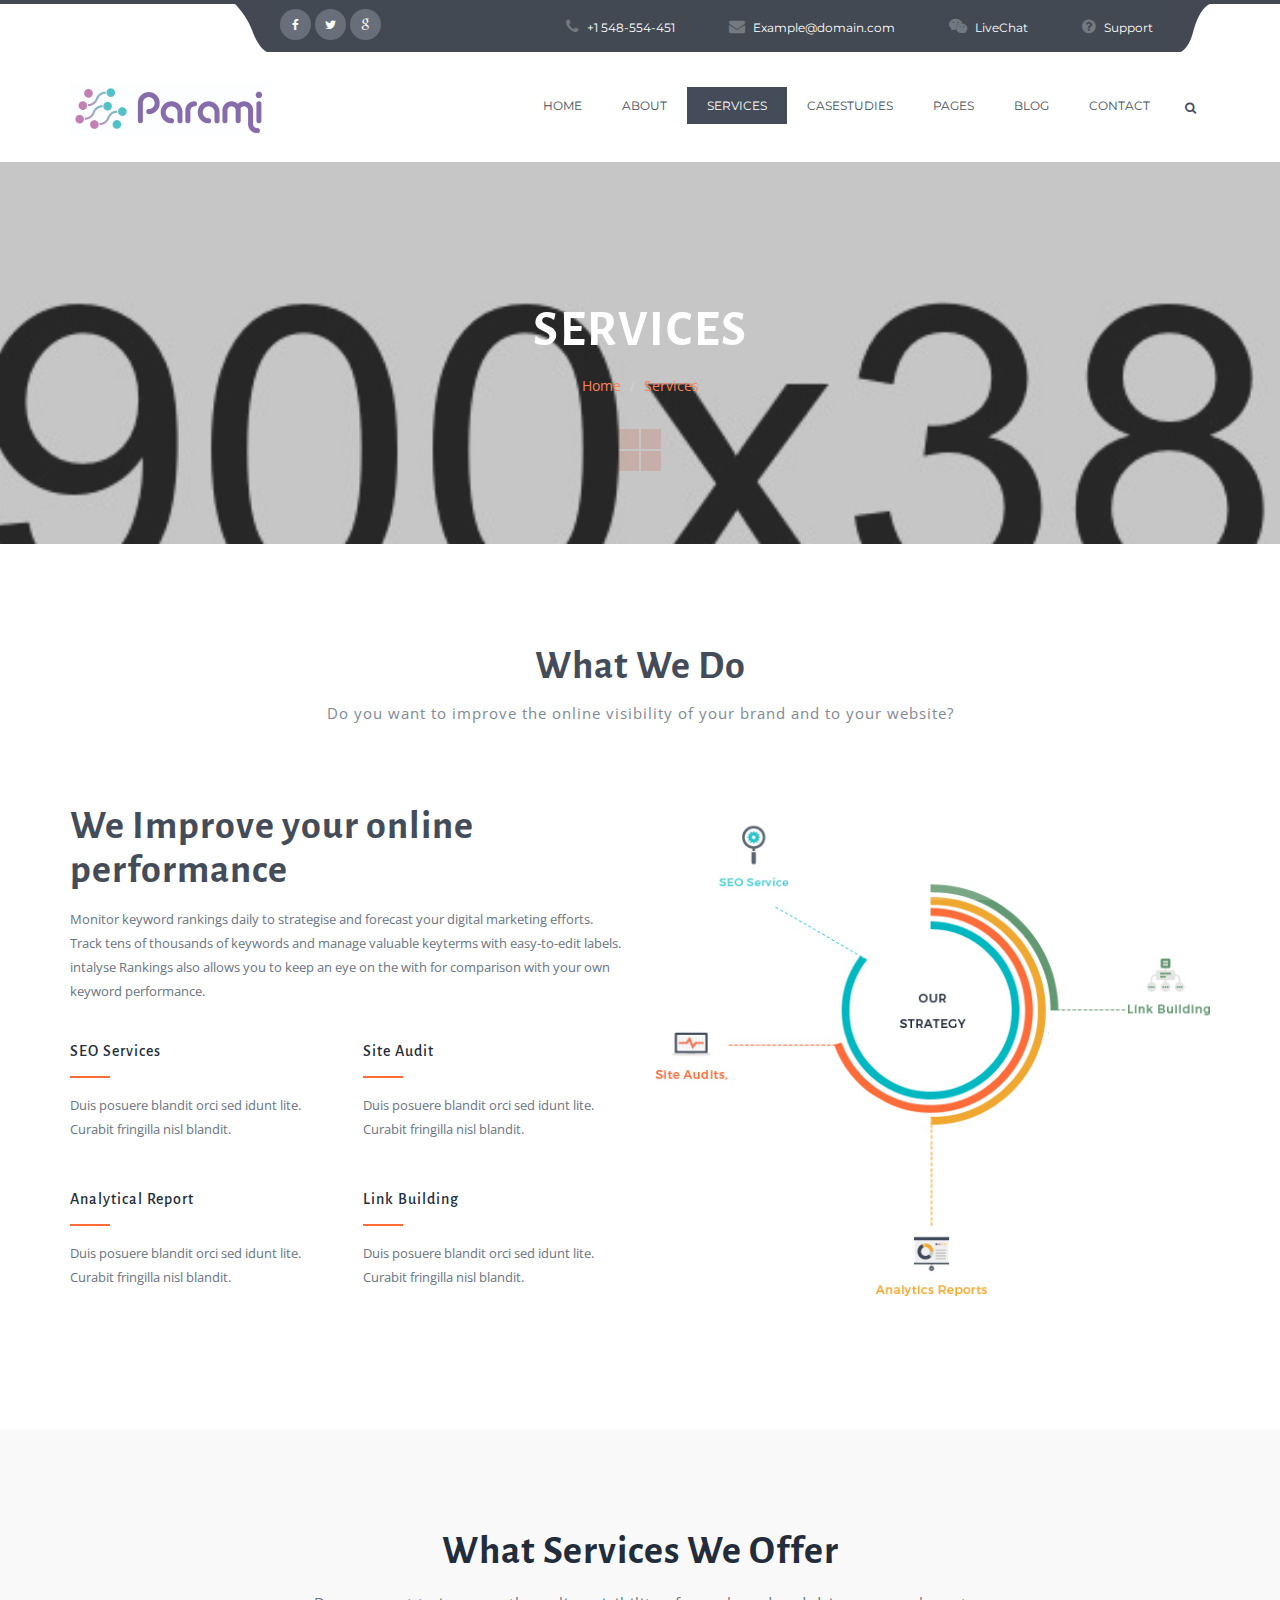
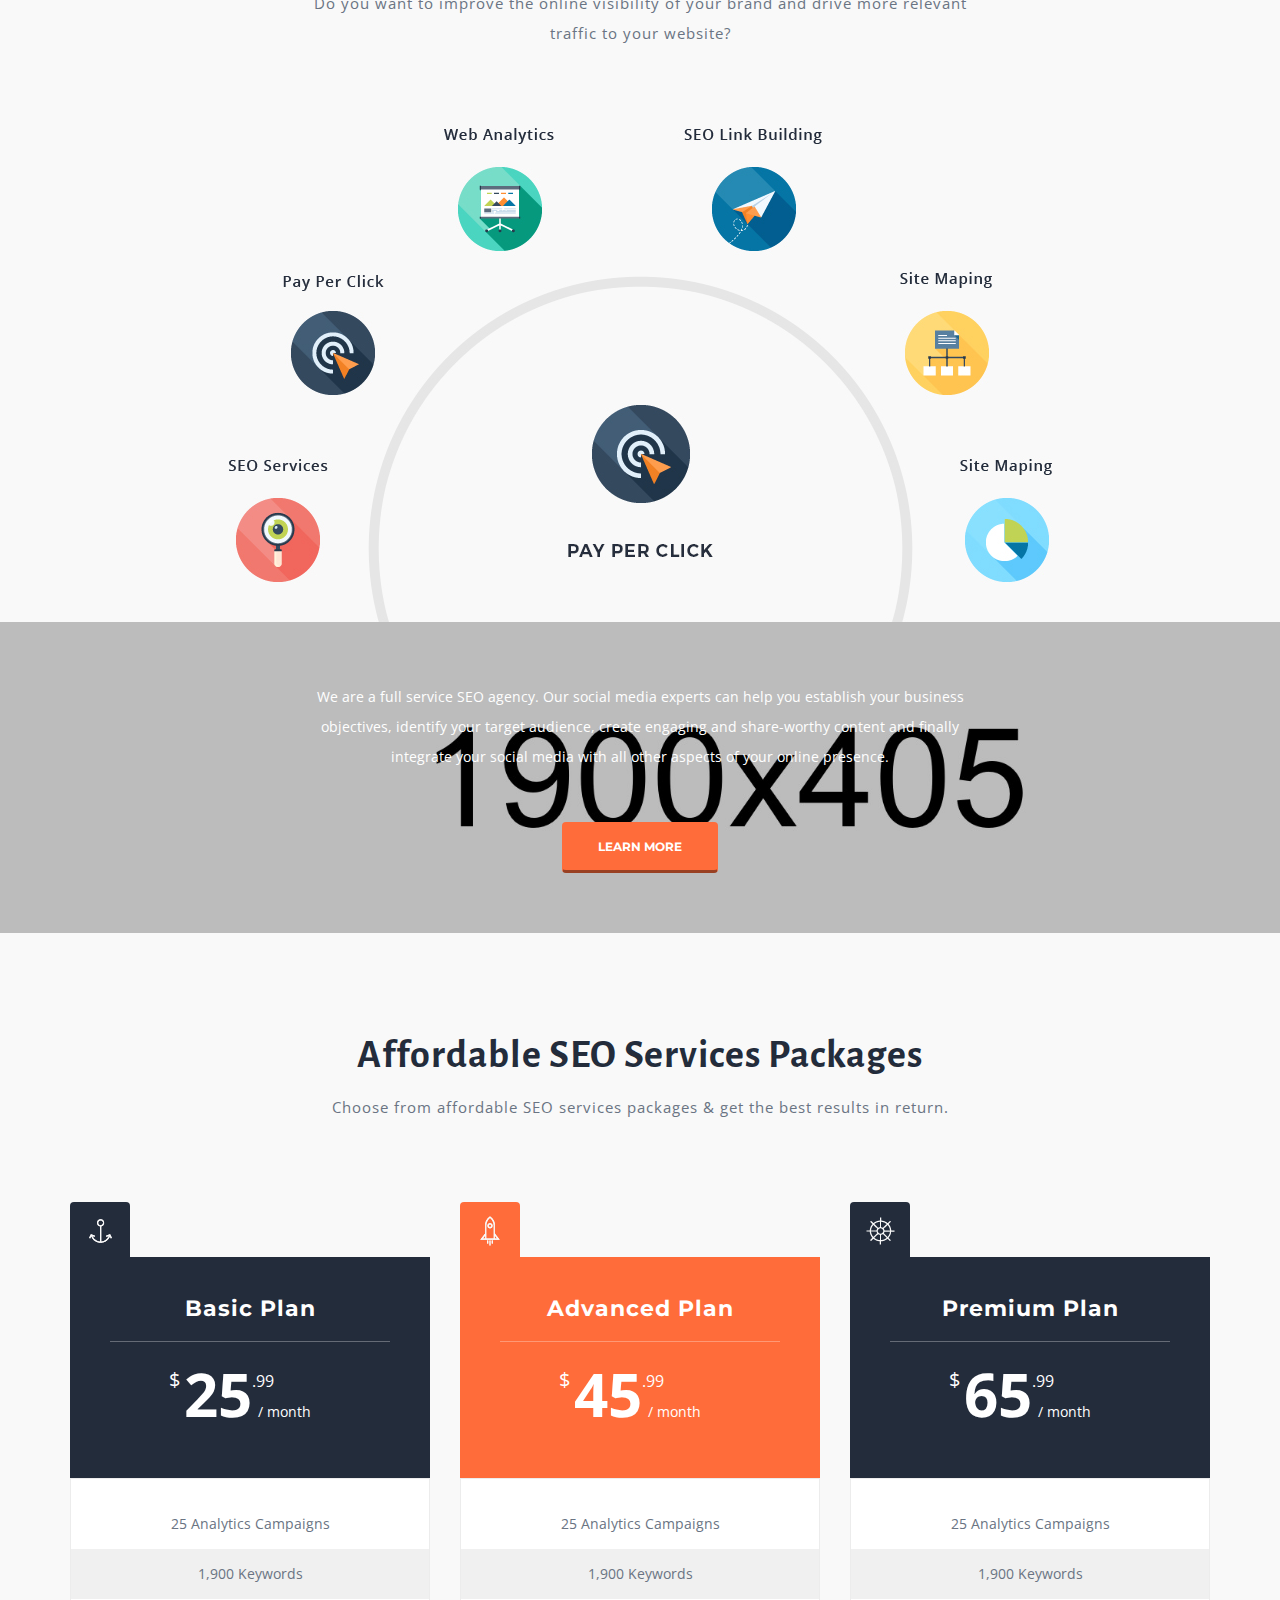
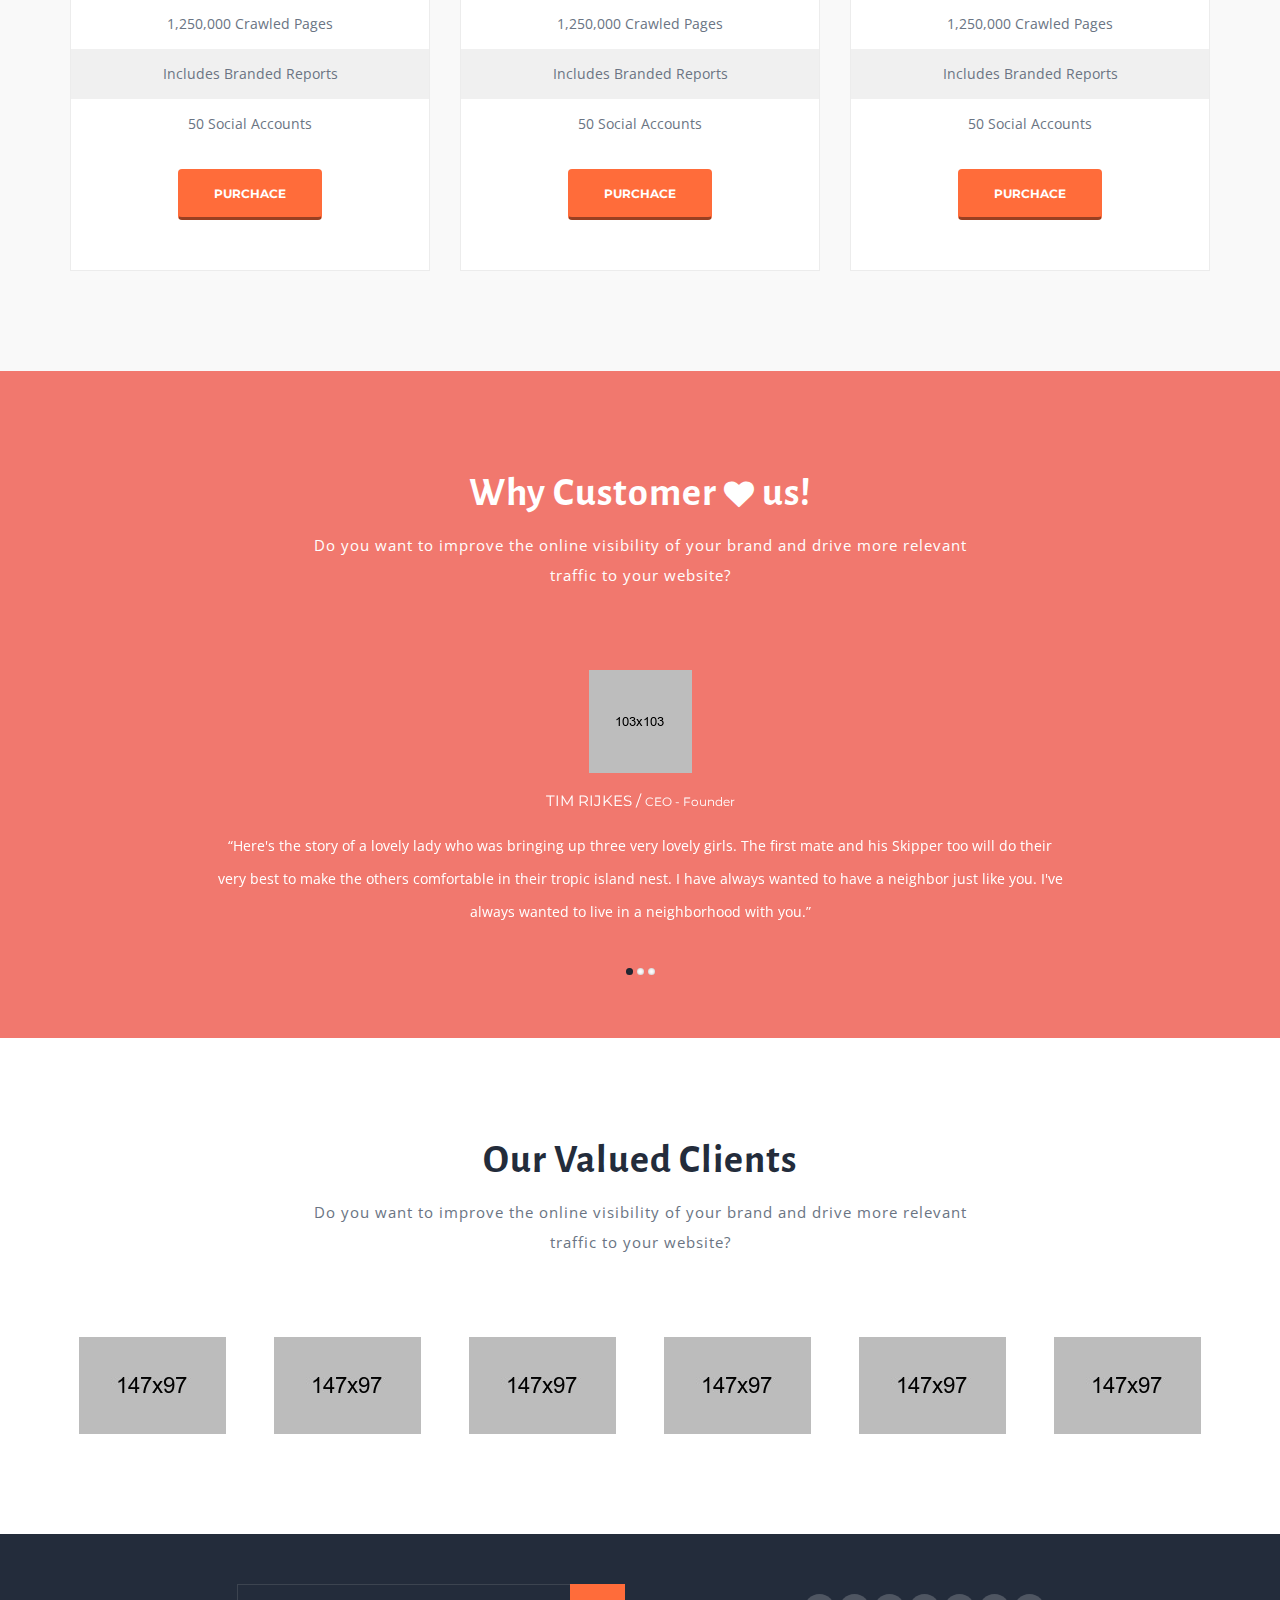
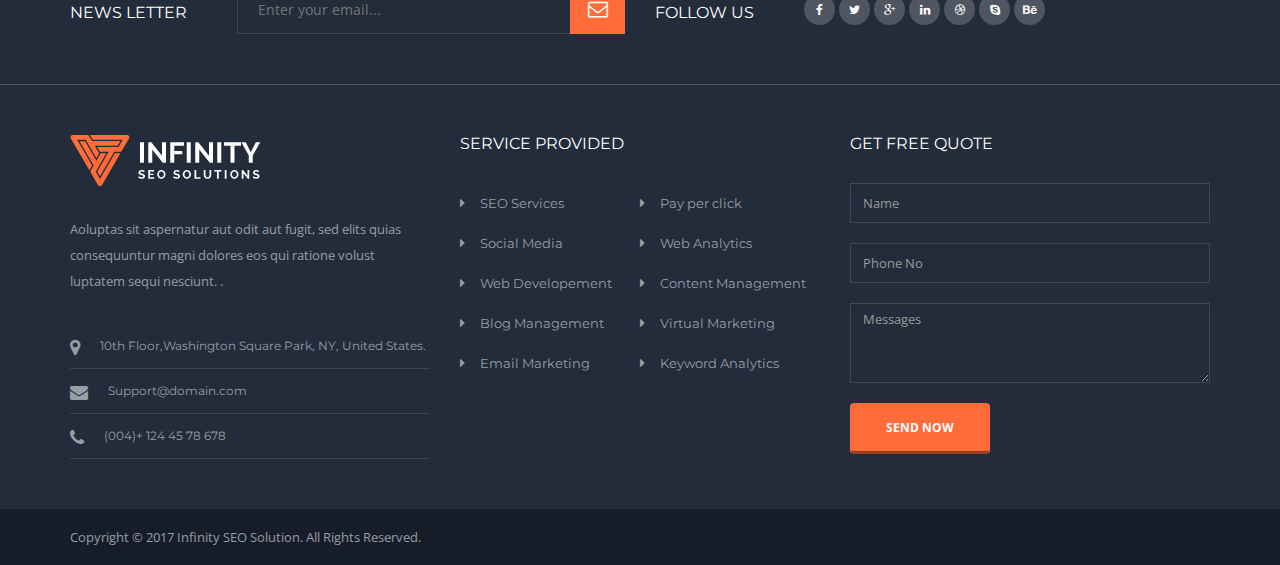
<file: Infinity/services.html>
<!doctype html>
<html class="no-js" lang="en">
<head>
<meta name="viewport" content="width=device-width, initial-scale=1.0" />
<meta http-equiv="content-type" content="text/html; charset=utf-8" />
<meta name="author" content="M_Adnan" />
<!-- Document Title -->
<title>Infinity | SEO HTML5 Template</title>

<!-- Favicon -->
<link rel="shortcut icon" href="images/favicon.ico" type="image/x-icon">
<link rel="icon" href="images/favicon.ico" type="image/x-icon">

<!-- FontsOnline -->
<link href='https://fonts.googleapis.com/css?family=Open+Sans:400,300,600,700,800' rel='stylesheet' type='text/css'>
<link href='https://fonts.googleapis.com/css?family=Montserrat:400,700' rel='stylesheet' type='text/css'>
<link href='https://fonts.googleapis.com/css?family=Alegreya+Sans:400,500,700,800,900,300,100' rel='stylesheet' type='text/css'>

<!-- StyleSheets -->
<link rel="stylesheet" href="http://code.ionicframework.com/ionicons/2.0.1/css/ionicons.min.css">
<link rel="stylesheet" href="css/bootstrap/bootstrap.min.css">
<link rel="stylesheet" href="css/font-awesome.min.css">
<link rel="stylesheet" href="css/main.css">
<link rel="stylesheet" href="css/style.css">
<link rel="stylesheet" href="css/responsive.css">

<!-- SLIDER REVOLUTION 4.x CSS SETTINGS -->
<link rel="stylesheet" type="text/css" href="rs-plugin/css/settings.css" media="screen" />

<!-- JavaScripts -->
<script src="js/vendors/modernizr.js"></script>
<!-- HTML5 Shim and Respond.js IE8 support of HTML5 elements and media queries -->
<!-- WARNING: Respond.js doesn't work if you view the page via file:// -->
<!--[if lt IE 9]>
    <script src="https://oss.maxcdn.com/html5shiv/3.7.2/html5shiv.min.js"></script>
    <script src="https://oss.maxcdn.com/respond/1.4.2/respond.min.js"></script>
    <![endif]-->
</head>
<body>
<!-- LOADER ===========================================-->
<div id="loader">
  <div class="loader">
    <div class="position-center-center">
      <div id="preloader6"> <span></span> <span></span> <span></span> <span></span> </div>
    </div>
  </div>
</div>

<!-- Page Wrapper -->
<div id="wrap"> 
  
  <!-- Top bar -->
  <div class="container">
    <div class="row">
      <div class="col-md-2 noo-res"></div>
      <div class="col-md-10">
        <div class="top-bar">
          <div class="col-md-3">
            <ul class="social_icons">
              <li><a href="#."><i class="fa fa-facebook"></i></a></li>
              <li><a href="#."><i class="fa fa-twitter"></i></a></li>
              <li><a href="#."><i class="fa fa-google"></i></a></li>
            </ul>
          </div>
          
          <!-- Social Icon -->
          <div class="col-md-9">
            <ul class="some-info font-montserrat">
              <li><i class="fa fa-phone"></i> +1 548-554-451</li>
              <li><i class="fa fa-envelope"></i> Example@domain.com</li>
              <li><i class="fa fa-weixin"></i> LiveChat</li>
              <li><i class="fa fa-question-circle"></i> Support</li>
            </ul>
          </div>
        </div>
      </div>
    </div>
  </div>
  
  <!-- Header -->
  <header class="header coporate-header">
    <div class="sticky">
      <div class="container">
        <div class="logo"> <a href="index.html"><img style="width:200px" src="images/parami_logo.jpeg" alt=""></a> </div>
        
        <!-- Nav -->
        <nav>
          <ul id="ownmenu" class="ownmenu">
            <li><a href="index.html">HOME</a></li>
            <li><a href="about.html"> ABOUT </a></li>
            <li  class="active"><a href="services.html"> SERVICES </a></li>
            <li><a href="case-studies.html"> CASESTUDIES</a></li>
            <li><a href="index.html">Pages</a>
              <ul class="dropdown">
                <li><a href="index.html">Index Defult</a></li>
                <li><a href="index-1.html">Index 2</a></li>
                <li><a href="about.html">About</a></li>
                <li><a href="services.html">Services</a></li>
                <li><a href="case-studies.html">Case Studies</a></li>
                <li><a href="case-studies-single.html">Case Studies Single</a></li>
                <li><a href="blog.html">Blog</a></li>
                <li><a href="blog-single.html">Blog Single</a></li>
                <li><a href="contact.html">Contact</a></li>
                <li><a href="404-page.html">404 Ppage</a></li>
              </ul>
            </li>
            <li><a href="blog.html"> BLOG </a></li>
            <li><a href="contact.html"> CONTACT</a></li>
            
            <!--======= SEARCH ICON =========-->
            <li class="search-nav right"><a href="#."><i class="fa fa-search"></i></a>
              <ul class="dropdown">
                <li>
                  <form>
                    <input type="search" class="form-control" placeholder="Enter Your Keywords..." required>
                    <button type="submit"> SEARCH </button>
                  </form>
                </li>
              </ul>
            </li>
          </ul>
        </nav>
      </div>
    </div>
  </header>
  <!-- End Header --> 
  
  <!--======= SUB BANNER =========-->
  <section class="sub-banner">
    <div class="container">
      <div class="position-center-center">
        <h2>Services</h2>
        <ul class="breadcrumb">
          <li><a href="#.">Home</a></li>
          <li>Services</li>
        </ul>
      </div>
    </div>
  </section>
  
  <!-- Content -->
  <div id="content"> 
    
    <!-- What We do -->
    <section class="intro padding-top-100 padding-bottom-100">
      <div class="container"> 
        <!-- Tittle -->
        <div class="heading-block text-center margin-bottom-80">
          <h2>What We Do</h2>
          <span>Do you want to improve the online visibility of your brand and  to your website?</span> </div>
        
        <!-- What We do -->
        <div class="row">
          <div class="col-md-6"> 
            <!-- Tittle -->
            <div class="heading-block text-left margin-bottom-20">
              <h2>We Improve your online performance</h2>
              <p>Monitor keyword rankings daily to strategise and forecast your digital marketing efforts. Track tens of thousands of keywords and manage valuable keyterms with easy-to-edit labels. intalyse Rankings also allows you to keep an eye on the  with  for comparison with your own keyword performance.</p>
            </div>
            
            <!-- List Style -->
            <ul class="row list-what-we">
              <li class="col-sm-6">
                <h6>SEO Services</h6>
                <hr>
                <p>Duis posuere blandit orci sed idunt lite. Curabit fringilla nisl blandit.</p>
              </li>
              <li class="col-sm-6">
                <h6>Site Audit</h6>
                <hr>
                <p>Duis posuere blandit orci sed idunt lite. Curabit fringilla nisl blandit.</p>
              </li>
              <li class="col-sm-6">
                <h6>Analytical Report</h6>
                <hr>
                <p>Duis posuere blandit orci sed idunt lite. Curabit fringilla nisl blandit.</p>
              </li>
              <li class="col-sm-6">
                <h6>Link Building</h6>
                <hr>
                <p>Duis posuere blandit orci sed idunt lite. Curabit fringilla nisl blandit.</p>
              </li>
            </ul>
          </div>
          
          <!-- Image -->
          <div class="col-md-6"> <img class="img-responsive" src="images/process.jpg" alt=" "> </div>
        </div>
      </div>
    </section>
    
    <!-- We Offer -->
    <section class="offer-services padding-top-100">
      <div class="container"> 
        
        <!-- Tittle -->
        <div class="heading-block text-center margin-bottom-80">
          <h2>What Services We Offer </h2>
          <span class="intro-style">Do you want to improve the online visibility of your brand and 
          drive more relevant traffic to your website?</span> </div>
        <div class="text-center"> <img src="images/services-img.jpg" alt=""> </div>
      </div>
    </section>
    
    <!-- INTRO -->
    <section class="bg-parallax text-center padding-top-60 padding-bottom-60" style="background:url(images/bg/bg-parallax.jpg) no-repeat;">
      <div class="container">
        <div class="text-center margin-bottom-50">
          <p class="text-white intro-style font-14px">We are a full service SEO agency. Our social media experts can help you establish your business objectives, identify your target audience, create engaging and share-worthy content and finally integrate your social media with all other aspects of your online presence.</p>
        </div>
        <a href="#." class="btn btn-orange">Learn More</a> </div>
    </section>
    
    <!-- Price table -->
    <section class="pricing-table light-gray-bg padding-top-100 padding-bottom-100">
      <div class="container"> 
        
        <!-- Tittle -->
        <div class="heading-block text-center margin-bottom-80">
          <h2>Affordable SEO Services Packages </h2>
          <span class="intro-style">Choose from affordable SEO services packages &amp; get the best results in return. </span> </div>
        <div class="row"> 
          
          <!-- Price -->
          <div class="col-md-4"> 
            <!-- Icon -->
            <div class="plan-icon"><img src="images/plan-icon-1.png" alt=" "></div>
            
            <!-- Plan  -->
            <div class="pricing-head">
              <h4>Basic Plan</h4>
              <span class="curency">$</span> <span class="amount">25<span>.99</span></span> <span class="month">/ month</span> </div>
            
            <!-- Plean Detail -->
            <div class="price-in">
              <ul class="text-center">
                <li>25 Analytics Campaigns</li>
                <li> 1,900 Keywords</li>
                <li> 1,250,000 Crawled Pages</li>
                <li> Includes Branded Reports</li>
                <li> 50 Social Accounts</li>
              </ul>
              <a href="#." class="btn btn-orange">PURCHACE</a> </div>
          </div>
          
          <!-- Price -->
          <div class="col-md-4"> 
            <!-- Icon -->
            <div class="plan-icon orange-bg"><img src="images/plan-icon-2.png" alt=" "></div>
            
            <!-- Plan  -->
            <div class="pricing-head orange-bg">
              <h4>Advanced Plan</h4>
              <span class="curency">$</span> <span class="amount">45<span>.99</span></span> <span class="month">/ month</span> </div>
            
            <!-- Plean Detail -->
            <div class="price-in">
              <ul class="text-center">
                <li>25 Analytics Campaigns</li>
                <li> 1,900 Keywords</li>
                <li> 1,250,000 Crawled Pages</li>
                <li> Includes Branded Reports</li>
                <li> 50 Social Accounts</li>
              </ul>
              <a href="#." class="btn btn-orange">PURCHACE</a> </div>
          </div>
          
          <!-- Price -->
          <div class="col-md-4"> 
            <!-- Icon -->
            <div class="plan-icon"><img src="images/plan-icon-3.png" alt=" "></div>
            
            <!-- Plan  -->
            <div class="pricing-head">
              <h4>Premium Plan</h4>
              <span class="curency">$</span> <span class="amount">65<span>.99</span></span> <span class="month">/ month</span> </div>
            
            <!-- Plean Detail -->
            <div class="price-in">
              <ul class="text-center">
                <li>25 Analytics Campaigns</li>
                <li> 1,900 Keywords</li>
                <li> 1,250,000 Crawled Pages</li>
                <li> Includes Branded Reports</li>
                <li> 50 Social Accounts</li>
              </ul>
              <a href="#." class="btn btn-orange">PURCHACE</a> </div>
          </div>
        </div>
      </div>
    </section>
    
    <!-- TESTIMONIALS -->
    <section class="testimonial red-bg padding-top-100 padding-bottom-100">
      <div class="container"> 
        
        <!-- Tittle -->
        <div class="heading-block white-text text-center margin-bottom-80">
          <h2>Why Customer <i class="fa fa-heart white-text"></i> us! </h2>
          <span class="intro-style">Do you want to improve the online visibility of your brand and 
          drive more relevant traffic to your website? </span> </div>
        
        <!-- Testi Slider -->
        <div class="testi-slides-flex">
          <ul class="slides">
            
            <!-- Slide 1 -->
            <li>
              <div class="avatar"> <img src="images/avatar-2.png" alt="" >
                <h6>tim rijkes  / <span>CEO - Founder </span></h6>
                <p>“Here's the story of a lovely lady who was bringing up three very lovely girls. The first mate and his Skipper too will do their very best to make the others comfortable in their tropic island nest. I have always wanted to have a neighbor just like you. I've always wanted to live in a neighborhood with you.”</p>
              </div>
            </li>
            
            <!-- Slide 2 -->
            <li>
              <div class="avatar"> <img src="images/avatar-2.png" alt="" >
                <h6>tim rijkes  / <span>CEO - Founder </span></h6>
                <p>“Here's the story of a lovely lady who was bringing up three very lovely girls. The first mate and his Skipper too will do their very best to make the others comfortable in their tropic island nest. I have always wanted to have a neighbor just like you. I've always wanted to live in a neighborhood with you.”</p>
              </div>
            </li>
            
            <!-- Slide 3 -->
            <li>
              <div class="avatar"> <img src="images/avatar-2.png" alt="" >
                <h6>tim rijkes  / <span>CEO - Founder </span></h6>
                <p>“Here's the story of a lovely lady who was bringing up three very lovely girls. The first mate and his Skipper too will do their very best to make the others comfortable in their tropic island nest. I have always wanted to have a neighbor just like you. I've always wanted to live in a neighborhood with you.”</p>
              </div>
            </li>
          </ul>
        </div>
      </div>
    </section>
    
    <!-- Clients -->
    <section class="clients white-bg padding-bottom-100 padding-top-100">
      <div class="container"> 
        
        <!-- Tittle -->
        <div class="heading-block text-center margin-bottom-80">
          <h2>Our Valued Clients </h2>
          <span class="intro-style">Do you want to improve the online visibility of your brand and 
          drive more relevant traffic to your website? </span> </div>
        
        <!-- Clients Images -->
        <ul class="row text-center">
          <li class="col-md-2"> <img class="img-responsive" src="images/clients-logo-1.jpg" alt=""></li>
          <li class="col-md-2"> <img class="img-responsive" src="images/clients-logo-2.jpg" alt=""></li>
          <li class="col-md-2"> <img class="img-responsive" src="images/clients-logo-3.jpg" alt=""></li>
          <li class="col-md-2"> <img class="img-responsive" src="images/clients-logo-4.jpg" alt=""></li>
          <li class="col-md-2"> <img class="img-responsive" src="images/clients-logo-5.jpg" alt=""></li>
          <li class="col-md-2"> <img class="img-responsive" src="images/clients-logo-6.jpg" alt=""></li>
        </ul>
      </div>
    </section>
  </div>
  <!-- End Content --> 
  
  <!-- Footer -->
  <footer>
    <div class="container">
      <div class="row">
        <div class="col-md-6 padding-top-50"> 
          
          <!-- News Letter -->
          <div class="news-letter">
            <h6>News Letter</h6>
            <form>
              <input type="email" placeholder="Enter your email..." >
              <button type="submit"><i class="fa fa-envelope-o"></i></button>
            </form>
          </div>
        </div>
        
        <!-- Folow Us -->
        <div class="col-md-6 padding-top-50">
          <div class="news-letter">
            <h6>Follow us</h6>
            <ul class="social_icons pull-left margin-left-50 margin-top-10">
              <li><a href="#."><i class="fa fa-facebook"></i></a></li>
              <li><a href="#."><i class="fa fa-twitter"></i></a></li>
              <li><a href="#."><i class="fa fa-google-plus"></i></a></li>
              <li><a href="#."><i class="fa fa-linkedin"></i></a></li>
              <li><a href="#."><i class="fa fa-dribbble"></i></a></li>
              <li><a href="#."><i class="fa fa-skype"></i></a></li>
              <li><a href="#."><i class="fa fa-behance"></i></a></li>
            </ul>
          </div>
        </div>
      </div>
    </div>
    
    <!-- Footer Info -->
    <div class="footer-info">
      <div class="container">
        <div class="row"> 
          
          <!-- About -->
          <div class="col-md-4"> <img class="margin-bottom-30" src="images/logo-footer.png" alt="" >
            <p>Aoluptas sit aspernatur aut odit aut fugit, sed elits quias consequuntur magni dolores eos qui ratione volust  luptatem sequi nesciunt. .</p>
            <ul class="personal-info">
              <li><i class="fa fa-map-marker"></i> 10th Floor,Washington Square Park, 
                NY, United States.</li>
              <li><i class="fa fa-envelope"></i> Support@domain.com</li>
              <li><i class="fa fa-phone"></i> (004)+ 124 45 78 678 </li>
            </ul>
          </div>
          
          <!-- Service provided -->
          <div class="col-md-4">
            <h6>Service provided</h6>
            <ul class="links">
              <li><a href="#.">SEO Services</a></li>
              <li><a href="#.">Pay per click</a></li>
              <li><a href="#.">Social Media</a></li>
              <li><a href="#.">Web Analytics</a></li>
              <li><a href="#.">Web Developement</a></li>
              <li><a href="#.">Content Management</a></li>
              <li><a href="#.">Blog Management</a></li>
              <li><a href="#.">Virtual Marketing</a></li>
              <li><a href="#.">Email Marketing</a></li>
              <li><a href="#.">Keyword Analytics</a></li>
            </ul>
          </div>
          
          <!-- Quote -->
          <div class="col-md-4">
            <h6>Get Free Quote</h6>
            <div class="quote">
              <form>
                <input class="form-control" type="text" placeholder="Name">
                <input class="form-control" type="text" placeholder="Phone No">
                <textarea class="form-control" placeholder="Messages"></textarea>
                <button type="submit" class="btn btn-orange">SEND NOW</button>
              </form>
            </div>
          </div>
        </div>
      </div>
    </div>
    
    <!-- Rights -->
    <div class="rights">
      <div class="container">
        <p>Copyright © 2017 Infinity SEO Solution. All Rights Reserved.</p>
      </div>
    </div>
  </footer>
</div>
<!-- End Page Wrapper --> 

<!-- JavaScripts --> 
<script src="js/vendors/jquery/jquery.min.js"></script> 
<script src="js/vendors/bootstrap.min.js"></script> 
<script src="js/vendors/own-menu.js"></script> 
<script src="js/vendors/flexslider/jquery.flexslider-min.js"></script> 
<script src="js/vendors/jquery.isotope.min.js"></script> 
<script src="js/vendors/owl.carousel.min.js"></script> 
<script src="js/vendors/jquery.sticky.js"></script> 

<!-- SLIDER REVOLUTION 4.x SCRIPTS  --> 
<script type="text/javascript" src="rs-plugin/js/jquery.themepunch.tools.min.js"></script> 
<script type="text/javascript" src="rs-plugin/js/jquery.themepunch.revolution.min.js"></script> 
<script src="js/main.js"></script>
</body>
</html>
</file>
<file: Infinity/css/main.css>
/*=======================================================
			Page Loader
========================================================*/
#loader {
	position: fixed;
	top: 0;
	left: 0;
	height: 100%;
	width: 100%;
	background: rgba(255,255,255,1);
	z-index: 999999;
	opacity: 1;
	text-align: center;
}
#preloader6{
    position:relative;
    width: 42px;
    height: 42px;
    animation: preloader_6 5s infinite linear;
}
#preloader6 span{
    width:20px;
    height:20px;
    position:absolute;
    background:red;
    display:block;
    animation: preloader_6_span 1s infinite linear;
}
#preloader6 span:nth-child(1){
background:#ff6c3a;
 
}
#preloader6 span:nth-child(2){
left:22px;
background:#ff6c3a;
    animation-delay: .2s;
 
}
#preloader6 span:nth-child(3){
top:22px;
background:#ff6c3a;
    animation-delay: .4s;
}
#preloader6 span:nth-child(4){
top:22px;
left:22px;
background:#ff6c3a;
    animation-delay: .6s;
}
@keyframes preloader_6_span {
   0% { transform:scale(1); }
   50% { transform:scale(0.5); }
   100% { transform:scale(1); }
}
.ownmenu{width:auto;padding:0;margin:0;float:right;list-style:none;}
.ownmenu li{display:inline-block;float:left;}
.ownmenu a{-o-transition:all .3s linear;-webkit-transition:all .3s linear;-moz-transition:all .3s linear;transition:all .3s linear;outline:none;z-index:10;}
.ownmenu li{}
.ownmenu ul.dropdown, .ownmenu ul.dropdown li ul.dropdown{list-style:none;margin:0;padding:0;display:none;position:absolute;z-index:99;padding-left:0px;width:250px;background:none;padding:20px 35px;}
.ownmenu ul.dropdown li ul.dropdown{left:100%;top:inherit;background:#272727;}
header nav .ownmenu ul.dropdown .indicator{display:block;left:0px;margin-left:0px;}
.ownmenu ul.dropdown li{clear:both;width:100%;}
.ownmenu ul.dropdown li a{width:100%;padding:12px 24px 12px;display:inline-block;float:left;clear:both;text-decoration:none;color:#999;box-sizing:border-box;-moz-box-sizing:border-box;-webkit-box-sizing:border-box;}
.ownmenu ul.dropdown li:hover > a{color:#e4a913 !important;}
.ownmenu ul.dropdown li ul.dropdown.left{left:auto;right:100%;}
.ownmenu .indicator{position:relative;right:5px;font-size:14px;float:right;}
.ownmenu ul li .indicator{font-size:12px;top:1px;left:10px;}
.ownmenu ul.dropdown{top:54px;}
.ownmenu > li > .megamenu{top:54px;}
.ownmenu > li > .megamenu{position:absolute;display:none;background:#fff;width:25%;font-size:12px;color:#999;z-index:99;padding:0 0px;-webkit-box-sizing:border-box;-moz-box-sizing:border-box;box-sizing:border-box;}
.ownmenu li > .megamenu ul{margin:0px;float:left;padding:0;display:block;position:relative;}
.ownmenu li > .megamenu ul li{width:100%;padding:0px;}
.ownmenu li > .megamenu ul li.title{margin:0 0 8px;padding:0 0 5px;font-size:14px;border-bottom:solid 1px #666;}
.ownmenu li > .megamenu h5{width:100%;margin:0;padding:0;}
.ownmenu li > .megamenu a{color:#999;text-decoration:none;font-size:12px;-webkit-transition:color 0.3s linear;-moz-transition:color 0.3s linear;-o-transition:color 0.3s linear;transition:color 0.3s linear;}
.ownmenu li > .megamenu a:hover{color:#dedede;}
.ownmenu .megamenu img{width:100%;-webkit-transition:border 0.3s linear;-moz-transition:border 0.3s linear;-o-transition:border 0.3s linear;transition:border 0.3s linear;}
.ownmenu > li.fix-sub > .megamenu, .ownmenu > li.fix-sub > .megamenu.half-width, .ownmenu > li.fix-sub > .dropdown{}
.ownmenu > li > .megamenu.half-width{width:50%;}
.ownmenu > li > .megamenu.full-width{width:100%;left:0;text-align:left;}
.ownmenu li > .megamenu form{width:100%;}
.ownmenu li > .megamenu form input[type="text"], .ownmenu li > .megamenu form textarea{padding:5px;color:#999;background:#444;font-size:14px;border:solid 1px transparent;outline:none;-webkit-box-sizing:border-box;-moz-box-sizing:border-box;box-sizing:border-box;-webkit-transition:border 0.3s linear;-moz-transition:border 0.3s linear;-o-transition:border 0.3s linear;transition:border 0.3s linear;}
.ownmenu li > .megamenu form input[type="text"]:focus, .ownmenu li > .megamenu form textarea:focus{border-color:#e0e0e0;}
.ownmenu li > .megamenu form input[type="text"]{width:100%;margin-top:10px;}
.ownmenu li > .megamenu form textarea{width:100%;margin-top:10px;}
.ownmenu li > .megamenu form input[type="submit"]{width:25%;float:right;height:30px;margin-top:10px;border:none;cursor:pointer;background:#444;color:#777;-webkit-transition:background 0.3s linear;-moz-transition:background 0.3s linear;-o-transition:background 0.3s linear;transition:background 0.3s linear;}
.ownmenu li > .megamenu form input[type="submit"]:hover{background:#e0e0e0;color:#555;}
.megamenu .row{}
.ownmenu > li.right{float:right;}
.ownmenu > li.right > .megamenu, .ownmenu > li.right > .megamenu.half-width, .ownmenu > li.right > .dropdown{right:0;}
.ownmenu > li.jsright{float:right;}
.ownmenu > li.jsright.last > .megamenu, .ownmenu > li.jsright.last > .megamenu.half-width, .ownmenu > li.jsright.last > .dropdown{right:0;}
.ownmenu > li > a > i{line-height:23px !important;margin-right:6px;font-size:18px;float:left;}
.ownmenu > li.showhide{display:none;width:100%;height:50px;cursor:pointer;color:#999;}
.ownmenu > li.showhide span.title{margin:15px 0 0 25px;float:left;}
.ownmenu > li.showhide span.icon{margin:17px 20px;float:right;}
.ownmenu > li.showhide .icon em{margin-bottom:3px;display:block;width:20px;height:2px;background:#999;}
@media (max-width:767px){.ownmenu > li{display:block;width:100%;box-sizing:border-box;-moz-box-sizing:border-box;-webkit-box-sizing:border-box;}
.ownmenu > li > a{padding:15px 25px;}
.ownmenu a{width:100%;box-sizing:border-box;-moz-box-sizing:border-box;-webkit-box-sizing:border-box;}
.ownmenu ul.dropdown, .ownmenu ul.dropdown li ul.dropdown{width:100% !important;left:0;position:static !important;border:none;box-sizing:border-box;-moz-box-sizing:border-box;-webkit-box-sizing:border-box;}
.ownmenu ul.dropdown li{border:none;}
.ownmenu ul.dropdown > li > a{padding-left:40px !important;}
.ownmenu > li > .megamenu{width:100% !important;position:static;border-top:none;}
.ownmenu > li > ul.dropdown > li > ul.dropdown > li > a{padding-left:60px !important;}
.ownmenu > li > ul.dropdown > li > ul.dropdown > li > ul.dropdown > li > a{padding-left:80px !important;}
}
.flex-container a:hover, .flex-slider a:hover, .flex-container a:focus, .flex-slider a:focus{outline:none;}
.slides, .slides > li, .flex-control-nav, .flex-direction-nav{margin:0;padding:0;list-style:none;}
.flex-pauseplay span{text-transform:capitalize;}
.flexslider{margin:0;padding:0;}
.flexslider .slides > li{display:none;-webkit-backface-visibility:hidden;}
.flexslider .slides img{width:100%;display:block;}
.flexslider .slides:after{content:"\0020";display:block;clear:both;visibility:hidden;line-height:0;height:0;}
html[xmlns] .flexslider .slides{display:block;}
* html .flexslider .slides{height:1%;}
.no-js .flexslider .slides > li:first-child{display:block;}
.flexslider{position:relative;zoom:1;}
.flexslider .slides{zoom:1;}
.flexslider .slides img{height:auto;}
.flex-viewport{max-height:2000px;-webkit-transition:all 1s ease;-moz-transition:all 1s ease;-ms-transition:all 1s ease;-o-transition:all 1s ease;transition:all 1s ease;}
.loading .flex-viewport{max-height:300px;}
.carousel li{margin-right:5px;}
.flex-direction-nav{*height:0;}
.flex-direction-nav a{text-decoration:none;display:block;width:40px;height:40px;margin:-20px 0 0;position:absolute;top:50%;z-index:10;overflow:hidden;opacity:0;cursor:pointer;color:rgba(0, 0, 0, 0.8);text-shadow:1px 1px 0 rgba(255, 255, 255, 0.3);-webkit-transition:all 0.3s ease-in-out;-moz-transition:all 0.3s ease-in-out;-ms-transition:all 0.3s ease-in-out;-o-transition:all 0.3s ease-in-out;transition:all 0.3s ease-in-out;}
.flex-direction-nav a:before{font-family:"flexslider-icon";font-size:40px;display:inline-block;content:'\f001';color:rgba(0, 0, 0, 0.8);text-shadow:1px 1px 0 rgba(255, 255, 255, 0.3);}
.flex-direction-nav a.flex-next:before{content:'\f002';}
.flex-direction-nav .flex-prev{left:-50px;}
.flex-direction-nav .flex-next{right:-50px;text-align:right;}
.flexslider:hover .flex-direction-nav .flex-prev{opacity:0.7;left:10px;}
.flexslider:hover .flex-direction-nav .flex-prev:hover{opacity:1;}
.flexslider:hover .flex-direction-nav .flex-next{opacity:0.7;right:10px;}
.flexslider:hover .flex-direction-nav .flex-next:hover{opacity:1;}
.flex-direction-nav .flex-disabled{opacity:0!important;filter:alpha(opacity=0);cursor:default;}
.flex-pauseplay a{display:block;width:20px;height:20px;position:absolute;bottom:5px;left:10px;opacity:0.8;z-index:10;overflow:hidden;cursor:pointer;color:#000;}
.flex-pauseplay a:before{font-family:"flexslider-icon";font-size:20px;display:inline-block;content:'\f004';}
.flex-pauseplay a:hover{opacity:1;}
.flex-pauseplay a.flex-play:before{content:'\f003';}
.flex-control-nav{width:100%;position:absolute;bottom:-40px;text-align:center;}
.flex-control-nav li{margin:0 6px;display:inline-block;zoom:1;*display:inline;}
.flex-control-paging li a{width:11px;height:11px;display:block;background:#666;background:rgba(0, 0, 0, 0.5);cursor:pointer;text-indent:-9999px;-webkit-box-shadow:inset 0 0 3px rgba(0, 0, 0, 0.3);-moz-box-shadow:inset 0 0 3px rgba(0, 0, 0, 0.3);-o-box-shadow:inset 0 0 3px rgba(0, 0, 0, 0.3);box-shadow:inset 0 0 3px rgba(0, 0, 0, 0.3);-webkit-border-radius:20px;-moz-border-radius:20px;border-radius:20px;}
.flex-control-paging li a:hover{background:#333;background:rgba(0, 0, 0, 0.7);}
.flex-control-paging li a.flex-active{background:#000;background:rgba(0, 0, 0, 0.9);cursor:default;}
.flex-control-thumbs{margin:5px 0 0;position:static;overflow:hidden;}
.flex-control-thumbs li{width:33.3333%;float:left;padding:10px;margin:0;}
.flex-control-thumbs img{width:100%;height:auto;display:block;opacity:.7;cursor:pointer;-webkit-transition:all 1s ease;-moz-transition:all 1s ease;-ms-transition:all 1s ease;-o-transition:all 1s ease;transition:all 1s ease;}
.flex-control-thumbs img:hover{opacity:1;}
.flex-control-thumbs .flex-active{opacity:1;cursor:default;}
.checkbox{}
.checkbox label{display:inline-block;vertical-align:middle;position:relative;padding-left:25px;line-height:19px;}
.checkbox label::before{content:"";display:inline-block;position:absolute;width:17px;height:17px;left:0;margin-left:-20px;border:1px solid #272727;border-radius:0px;background-color:#fff;-webkit-transition:border 0.15s ease-in-out, color 0.15s ease-in-out;-o-transition:border 0.15s ease-in-out, color 0.15s ease-in-out;transition:border 0.15s ease-in-out, color 0.15s ease-in-out;}
.checkbox label::after{display:inline-block;position:absolute;width:16px;height:16px;left:0;top:0;margin-left:0px;padding-left:3px;padding-top:1px;font-size:11px;color:#555555;line-height:15px;}
.checkbox input[type="checkbox"], .checkbox input[type="radio"]{opacity:0;z-index:1;}
.checkbox input[type="checkbox"]:focus + label::before, .checkbox input[type="radio"]:focus + label::before{outline:thin dotted;outline:5px auto -webkit-focus-ring-color;outline-offset:-2px;}
.checkbox input[type="checkbox"]:checked + label::after, .checkbox input[type="radio"]:checked + label::after{font-family:"FontAwesome";content:"\f00c";}
.checkbox input[type="checkbox"]:disabled + label, .checkbox input[type="radio"]:disabled + label{opacity:0.65;}
.checkbox input[type="checkbox"]:disabled + label::before, .checkbox input[type="radio"]:disabled + label::before{background-color:#eeeeee;cursor:not-allowed;}
.checkbox.checkbox-circle label::before{border-radius:50%;}
.checkbox.checkbox-inline{margin-top:0;}
.checkbox-primary input[type="checkbox"]:checked + label::before, .checkbox-primary input[type="radio"]:checked + label::before{background-color:#337ab7;border-color:#337ab7;}
.checkbox-primary input[type="checkbox"]:checked + label::after, .checkbox-primary input[type="radio"]:checked + label::after{color:#fff;}
.checkbox-danger input[type="checkbox"]:checked + label::before, .checkbox-danger input[type="radio"]:checked + label::before{background-color:#d9534f;border-color:#d9534f;}
.checkbox-danger input[type="checkbox"]:checked + label::after, .checkbox-danger input[type="radio"]:checked + label::after{color:#fff;}
.checkbox-info input[type="checkbox"]:checked + label::before, .checkbox-info input[type="radio"]:checked + label::before{background-color:#5bc0de;border-color:#5bc0de;}
.checkbox-info input[type="checkbox"]:checked + label::after, .checkbox-info input[type="radio"]:checked + label::after{color:#fff;}
.checkbox-warning input[type="checkbox"]:checked + label::before, .checkbox-warning input[type="radio"]:checked + label::before{background-color:#f0ad4e;border-color:#f0ad4e;}
.checkbox-warning input[type="checkbox"]:checked + label::after, .checkbox-warning input[type="radio"]:checked + label::after{color:#fff;}
.checkbox-success input[type="checkbox"]:checked + label::before, .checkbox-success input[type="radio"]:checked + label::before{background-color:#5cb85c;border-color:#5cb85c;}
.checkbox-success input[type="checkbox"]:checked + label::after, .checkbox-success input[type="radio"]:checked + label::after{color:#fff;}
.radio{padding-left:20px;}
.radio label{display:inline-block;vertical-align:middle;position:relative;padding-left:5px;}
.radio label::before{content:"";display:inline-block;position:absolute;width:17px;height:17px;left:0;margin-left:-20px;border:1px solid #cccccc;border-radius:50%;background-color:#fff;-webkit-transition:border 0.15s ease-in-out;-o-transition:border 0.15s ease-in-out;transition:border 0.15s ease-in-out;}
.radio label::after{display:inline-block;position:absolute;content:" ";width:11px;height:11px;left:3px;top:3px;margin-left:-20px;border-radius:50%;background-color:#555555;-webkit-transform:scale(0, 0);-ms-transform:scale(0, 0);-o-transform:scale(0, 0);transform:scale(0, 0);-webkit-transition:-webkit-transform 0.1s cubic-bezier(0.8, -0.33, 0.2, 1.33);-moz-transition:-moz-transform 0.1s cubic-bezier(0.8, -0.33, 0.2, 1.33);-o-transition:-o-transform 0.1s cubic-bezier(0.8, -0.33, 0.2, 1.33);transition:transform 0.1s cubic-bezier(0.8, -0.33, 0.2, 1.33);}
.radio input[type="radio"]{opacity:0;z-index:1;}
.radio input[type="radio"]:focus + label::before{outline:thin dotted;outline:5px auto -webkit-focus-ring-color;outline-offset:-2px;}
.radio input[type="radio"]:checked + label::after{-webkit-transform:scale(1, 1);-ms-transform:scale(1, 1);-o-transform:scale(1, 1);transform:scale(1, 1);}
.radio input[type="radio"]:disabled + label{opacity:0.65;}
.radio input[type="radio"]:disabled + label::before{cursor:not-allowed;}
.radio.radio-inline{margin-top:0;}
.radio-primary input[type="radio"] + label::after{background-color:#337ab7;}
.radio-primary input[type="radio"]:checked + label::before{border-color:#337ab7;}
.radio-primary input[type="radio"]:checked + label::after{background-color:#337ab7;}
.radio-danger input[type="radio"] + label::after{background-color:#d9534f;}
.radio-danger input[type="radio"]:checked + label::before{border-color:#d9534f;}
.radio-danger input[type="radio"]:checked + label::after{background-color:#d9534f;}
.radio-info input[type="radio"] + label::after{background-color:#5bc0de;}
.radio-info input[type="radio"]:checked + label::before{border-color:#5bc0de;}
.radio-info input[type="radio"]:checked + label::after{background-color:#5bc0de;}
.radio-warning input[type="radio"] + label::after{background-color:#f0ad4e;}
.radio-warning input[type="radio"]:checked + label::before{border-color:#f0ad4e;}
.radio-warning input[type="radio"]:checked + label::after{background-color:#f0ad4e;}
.radio-success input[type="radio"] + label::after{background-color:#5cb85c;}
.radio-success input[type="radio"]:checked + label::before{border-color:#5cb85c;}
.radio-success input[type="radio"]:checked + label::after{background-color:#5cb85c;}
input[type="checkbox"].styled:checked + label:after, input[type="radio"].styled:checked + label:after{font-family:'FontAwesome';content:"\f00c";}
input[type="checkbox"] .styled:checked + label::before, input[type="radio"] .styled:checked + label::before{color:#fff;}
input[type="checkbox"] .styled:checked + label::after, input[type="radio"] .styled:checked + label::after{color:#fff;}
.bx-wrapper{position:relative;margin:0 auto 0px;padding:0;*zoom:1;}
.bx-wrapper img{max-width:100%;display:block;}
.bx-wrapper .bx-viewport{left:-5px;-webkit-transform:translatez(0);-moz-transform:translatez(0);-ms-transform:translatez(0);-o-transform:translatez(0);transform:translatez(0);}
.bx-wrapper .bx-pager, .bx-wrapper .bx-controls-auto{position:absolute;bottom:0px;width:100%;}
.bx-wrapper .bx-loading{}
.bx-wrapper .bx-pager{text-align:center;font-size:.85em;font-family:Arial;font-weight:bold;color:#666;padding-top:20px;}
.bx-wrapper .bx-pager .bx-pager-item, .bx-wrapper .bx-controls-auto .bx-controls-auto-item{display:inline-block;*zoom:1;*display:inline;}
.bx-wrapper .bx-pager.bx-default-pager a{background:#d8d8d8;text-indent:-9999px;display:block;width:12px;height:12px;margin:0 5px;outline:0;-moz-border-radius:5px;-webkit-border-radius:5px;border-radius:5px;}
.bx-wrapper .bx-pager.bx-default-pager a:hover, .bx-wrapper .bx-pager.bx-default-pager a.active{background:#eeb013;}
.bx-wrapper .bx-prev{}
.bx-wrapper .bx-prev:before{height:35px;width:35px;background:#fff;color:#181818;content:"\f105";font-family:'FontAwesome';position:relative;}
.bx-wrapper .bx-next{}
.bx-wrapper .bx-prev:hover{background-position:0 0;}
.bx-wrapper .bx-next:hover{background-position:-43px 0;}
.bx-wrapper .bx-controls-direction a{position:absolute;top:50%;margin-top:-16px;outline:0;width:35px;height:35px;background:#fff;text-indent:-9999px;z-index:9999;}
.bx-wrapper .bx-controls-direction a.disabled{display:none;}
.bx-wrapper .bx-controls-auto{text-align:center;}
.bx-wrapper .bx-controls-auto .bx-start{display:block;text-indent:-9999px;width:10px;height:11px;outline:0;margin:0 3px;}
.bx-wrapper .bx-controls-auto .bx-start:hover, .bx-wrapper .bx-controls-auto .bx-start.active{background-position:-86px 0;}
.bx-wrapper .bx-controls-auto .bx-stop{display:block;text-indent:-9999px;width:9px;height:11px;outline:0;background:url(images/controls.png) -86px -44px no-repeat;margin:0 3px;}
.bx-wrapper .bx-controls-auto .bx-stop:hover, .bx-wrapper .bx-controls-auto .bx-stop.active{background-position:-86px -33px;}
.bx-wrapper .bx-controls.bx-has-controls-auto.bx-has-pager .bx-pager{text-align:left;width:80%;}
.bx-wrapper .bx-controls.bx-has-controls-auto.bx-has-pager .bx-controls-auto{right:0;width:35px;}
.bx-wrapper .bx-caption{position:absolute;bottom:0;left:0;background:#666\9;background:rgba(80, 80, 80, 0.75);width:100%;}
.bx-wrapper .bx-caption span{color:#fff;font-family:Arial;display:block;font-size:.85em;padding:10px;}
.owl-carousel .animated{-webkit-animation-duration:1000ms;animation-duration:1000ms;-webkit-animation-fill-mode:both;animation-fill-mode:both;}
.owl-carousel .owl-animated-in{z-index:0;}
.owl-carousel .owl-animated-out{z-index:1;}
.owl-carousel .fadeOut{-webkit-animation-name:fadeOut;animation-name:fadeOut;}
@-webkit-keyframes fadeOut{0%{opacity:1;}
100%{opacity:0;}
}
@keyframes fadeOut{0%{opacity:1;}
100%{opacity:0;}
}
.owl-height{-webkit-transition:height 500ms ease-in-out;-moz-transition:height 500ms ease-in-out;-ms-transition:height 500ms ease-in-out;-o-transition:height 500ms ease-in-out;transition:height 500ms ease-in-out;}
.owl-carousel{display:none;width:100%;-webkit-tap-highlight-color:transparent;position:relative;z-index:1;}
.owl-carousel .owl-stage{position:relative;-ms-touch-action:pan-Y;}
.owl-carousel .owl-stage:after{content:".";display:block;clear:both;visibility:hidden;line-height:0;height:0;}
.owl-carousel .owl-stage-outer{position:relative;overflow:hidden;-webkit-transform:translate3d(0px, 0px, 0px);}
.owl-carousel .owl-controls .owl-nav .owl-prev, .owl-carousel .owl-controls .owl-nav .owl-next, .owl-carousel .owl-controls .owl-dot{cursor:pointer;cursor:hand;-webkit-user-select:none;-khtml-user-select:none;-moz-user-select:none;-ms-user-select:none;user-select:none;}
.owl-carousel.owl-loaded{display:block;}
.owl-carousel.owl-loading{opacity:0;display:block;}
.owl-carousel.owl-hidden{opacity:0;}
.owl-carousel .owl-refresh .owl-item{display:none;}
.owl-carousel .owl-item{position:relative;min-height:1px;float:left;-webkit-backface-visibility:hidden;-webkit-tap-highlight-color:transparent;-webkit-touch-callout:none;-webkit-user-select:none;-moz-user-select:none;-ms-user-select:none;user-select:none;}
.owl-carousel .owl-item img{display:block;-webkit-transform-style:preserve-3d;}
.owl-carousel.owl-text-select-on .owl-item{-webkit-user-select:auto;-moz-user-select:auto;-ms-user-select:auto;user-select:auto;}
.owl-carousel .owl-grab{cursor:move;cursor:-webkit-grab;cursor:-o-grab;cursor:-ms-grab;cursor:grab;}
.owl-carousel.owl-rtl{direction:rtl;}
.owl-carousel.owl-rtl .owl-item{float:right;}
.no-js .owl-carousel{display:block;}
.owl-carousel .owl-item .owl-lazy{opacity:0;-webkit-transition:opacity 400ms ease;-moz-transition:opacity 400ms ease;-ms-transition:opacity 400ms ease;-o-transition:opacity 400ms ease;transition:opacity 400ms ease;}
.owl-carousel .owl-item img{transform-style:preserve-3d;}
.owl-carousel .owl-video-wrapper{position:relative;height:100%;background:#000;}
.owl-carousel .owl-video-play-icon{position:absolute;height:80px;width:80px;left:50%;top:50%;margin-left:-40px;margin-top:-40px;cursor:pointer;z-index:1;-webkit-backface-visibility:hidden;-webkit-transition:scale 100ms ease;-moz-transition:scale 100ms ease;-ms-transition:scale 100ms ease;-o-transition:scale 100ms ease;transition:scale 100ms ease;}
.owl-carousel .owl-video-play-icon:hover{-webkit-transition:scale(1.3, 1.3);-moz-transition:scale(1.3, 1.3);-ms-transition:scale(1.3, 1.3);-o-transition:scale(1.3, 1.3);transition:scale(1.3, 1.3);}
.owl-carousel .owl-video-playing .owl-video-tn, .owl-carousel .owl-video-playing .owl-video-play-icon{display:none;}
.owl-carousel .owl-video-tn{opacity:0;height:100%;background-position:center center;background-repeat:no-repeat;-webkit-background-size:contain;-moz-background-size:contain;-o-background-size:contain;background-size:contain;-webkit-transition:opacity 400ms ease;-moz-transition:opacity 400ms ease;-ms-transition:opacity 400ms ease;-o-transition:opacity 400ms ease;transition:opacity 400ms ease;}
.owl-carousel .owl-video-frame{position:relative;z-index:1;}
@media screen and (max-width:860px){.flex-direction-nav .flex-prev{opacity:1;left:10px;}
.flex-direction-nav .flex-next{opacity:1;right:10px;}
}
.bootstrap-select{width:220px \0}
.bootstrap-select>.dropdown-toggle{width:100%;padding-right:25px}
.error .bootstrap-select .dropdown-toggle, .has-error .bootstrap-select .dropdown-toggle{border-color:#b94a48}
.bootstrap-select.fit-width{width:auto!important}
.bootstrap-select:not([class*=col-]):not([class*=form-control]):not(.input-group-btn){}
.bootstrap-select .dropdown-toggle:focus{outline:thin dotted #333!important;outline:5px auto -webkit-focus-ring-color!important;outline-offset:-2px}
.bootstrap-select.form-control{margin-bottom:0;padding:0;border:none}
.bootstrap-select.form-control:not([class*=col-]){width:100%}
.bootstrap-select.form-control.input-group-btn{z-index:auto}
.bootstrap-select.btn-group:not(.input-group-btn), .bootstrap-select.btn-group[class*=col-]{float:none;display:inline-block;margin-left:0}
.bootstrap-select.btn-group.dropdown-menu-right, .bootstrap-select.btn-group[class*=col-].dropdown-menu-right, .row .bootstrap-select.btn-group[class*=col-].dropdown-menu-right{float:right}
.form-group .bootstrap-select.btn-group, .form-horizontal .bootstrap-select.btn-group, .form-inline .bootstrap-select.btn-group{margin-bottom:0}
.form-group-lg .bootstrap-select.btn-group.form-control, .form-group-sm .bootstrap-select.btn-group.form-control{padding:0}
.form-inline .bootstrap-select.btn-group .form-control{width:100%}
.bootstrap-select.btn-group.disabled, .bootstrap-select.btn-group>.disabled{cursor:not-allowed}
.bootstrap-select.btn-group.disabled:focus, .bootstrap-select.btn-group>.disabled:focus{outline:0!important}
.bootstrap-select.btn-group .dropdown-toggle .filter-option{display:inline-block;overflow:hidden;width:100%;text-align:left}
.bootstrap-select.btn-group .dropdown-toggle .caret{position:absolute;top:50%;right:12px;margin-top:-2px;vertical-align:middle}
.bootstrap-select.btn-group[class*=col-] .dropdown-toggle{width:100%}
.bootstrap-select.btn-group .dropdown-menu{min-width:100%;z-index:1035;-webkit-box-sizing:border-box;-moz-box-sizing:border-box;box-sizing:border-box;padding:0px;}
.bootstrap-select.btn-group .dropdown-menu.inner{position:static;float:none;border:0;padding:0;margin:0;border-radius:0;-webkit-box-shadow:none;box-shadow:none}
.bootstrap-select.btn-group .dropdown-menu li{position:relative}
.bootstrap-select.btn-group .dropdown-menu li.active small{color:#fff}
.bootstrap-select.btn-group .dropdown-menu li.disabled a{cursor:not-allowed}
.bootstrap-select.btn-group .dropdown-menu li a{cursor:pointer}
.bootstrap-select.btn-group .dropdown-menu li a.opt{position:relative;padding-left:2.25em}
.bootstrap-select.btn-group .dropdown-menu li a span.check-mark{display:none}
.bootstrap-select.btn-group .dropdown-menu li a span.text{display:inline-block}
.bootstrap-select.btn-group .dropdown-menu li small{padding-left:.5em}
.bootstrap-select.btn-group .dropdown-menu .notify{position:absolute;bottom:5px;width:96%;margin:0 2%;min-height:26px;padding:3px 5px;background:#f5f5f5;border:1px solid #e3e3e3;-webkit-box-shadow:inset 0 1px 1px rgba(0,0,0,.05);box-shadow:inset 0 1px 1px rgba(0,0,0,.05);pointer-events:none;opacity:.9;-webkit-box-sizing:border-box;-moz-box-sizing:border-box;box-sizing:border-box}
.bootstrap-select.btn-group .no-results{padding:3px;background:#f5f5f5;margin:0 5px;white-space:nowrap}
.bootstrap-select.btn-group.fit-width .dropdown-toggle .filter-option{position:static}
.bootstrap-select.btn-group.fit-width .dropdown-toggle .caret{position:static;top:auto;margin-top:-1px}
.bootstrap-select.btn-group.show-tick .dropdown-menu li.selected a span.check-mark{position:absolute;display:inline-block;right:15px;margin-top:5px}
.bootstrap-select.btn-group.show-tick .dropdown-menu li a span.text{margin-right:34px}
.bootstrap-select.show-menu-arrow.open>.dropdown-toggle{z-index:1036}
.bootstrap-select.show-menu-arrow .dropdown-toggle:before{content:'';border-left:7px solid transparent;border-right:7px solid transparent;border-bottom:7px solid rgba(204,204,204,.2);position:absolute;bottom:-4px;left:9px;display:none}
.bootstrap-select.show-menu-arrow .dropdown-toggle:after{content:'';border-left:6px solid transparent;border-right:6px solid transparent;border-bottom:6px solid #fff;position:absolute;bottom:-4px;left:10px;display:none}
.bootstrap-select.show-menu-arrow.dropup .dropdown-toggle:before{bottom:auto;top:-3px;border-top:7px solid rgba(204,204,204,.2);border-bottom:0}
.bootstrap-select.show-menu-arrow.dropup .dropdown-toggle:after{bottom:auto;top:-3px;border-top:6px solid #fff;border-bottom:0}
.bootstrap-select.show-menu-arrow.pull-right .dropdown-toggle:before{right:12px;left:auto}
.bootstrap-select.show-menu-arrow.pull-right .dropdown-toggle:after{right:13px;left:auto}
.bootstrap-select.show-menu-arrow.open>.dropdown-toggle:after, .bootstrap-select.show-menu-arrow.open>.dropdown-toggle:before{display:block}
.bs-actionsbox, .bs-donebutton, .bs-searchbox{padding:4px 8px}
.bs-actionsbox{float:left;width:100%;-webkit-box-sizing:border-box;-moz-box-sizing:border-box;box-sizing:border-box}
.bs-actionsbox .btn-group button{width:50%}
.bs-donebutton{float:left;width:100%;-webkit-box-sizing:border-box;-moz-box-sizing:border-box;box-sizing:border-box}
.bs-donebutton .btn-group button{width:100%}
.bs-searchbox+.bs-actionsbox{padding:0 8px 4px}
.bs-searchbox .form-control{margin-bottom:0;width:100%}
select.bs-select-hidden, select.selectpicker{display:none!important}
select.mobile-device{position:absolute!important;top:0;left:0;display:block!important;width:100%;height:100%!important;opacity:0}
.noUi-target, .noUi-target *{-webkit-touch-callout:none;-webkit-user-select:none;-ms-touch-action:none;-ms-user-select:none;-moz-user-select:none;-moz-box-sizing:border-box;box-sizing:border-box;}
.noUi-base{width:95%;height:100%;position:relative;}
.noUi-origin{position:absolute;right:0;top:0;left:0;bottom:0;}
.noUi-handle{position:relative;z-index:1;}
.noUi-stacking .noUi-handle{z-index:10;}
.noUi-stacking + .noUi-origin{*z-index:-1;}
.noUi-state-tap .noUi-origin{-webkit-transition:left 0.3s, top 0.3s;transition:left 0.3s, top 0.3s;}
.noUi-state-drag *{cursor:inherit !important;}
.noUi-horizontal{height:4px;width:100%;position:relative;}
.noUi-horizontal .noUi-handle{width:34px;height:28px;left:0px;top:-5px;}
.noUi-horizontal.noUi-extended{padding:0 15px;}
.noUi-horizontal.noUi-extended .noUi-origin{right:-15px;}
.noUi-vertical{width:18px;}
.noUi-vertical .noUi-handle{width:28px;height:34px;left:-6px;top:-17px;}
.noUi-vertical.noUi-extended{padding:15px 0;}
.noUi-vertical.noUi-extended .noUi-origin{bottom:-15px;}
.noUi-background{background-color:#909090;}
.noUi-base .noUi-background{background:none;}
.noUi-dragable{cursor:w-resize;}
.noUi-vertical .noUi-dragable{cursor:n-resize;}
.noUi-handle{cursor:pointer;}
.noUi-handle:after{left:17px;}
.noUi-vertical .noUi-handle:before, .noUi-vertical .noUi-handle:after{width:14px;height:1px;left:6px;top:14px;}
.noUi-vertical .noUi-handle:after{top:17px;}
[disabled].noUi-connect, [disabled] .noUi-connect{background:#B8B8B8;}
[disabled] .noUi-handle{cursor:not-allowed;}
.sidebar-nav.cost-price{margin-bottom:70px;}
.cost-price-content{display:inline-block;position:relative;}
.cost-price-content .noUi-handle-lower, .cost-price-content .noUi-handle-upper{height:21px;width:21px;background-color:#f1f3f8;border:1px solid #dde1eb;}
.cost-price-content .noUi-base .noUi-connect, .cost-price-content .noUi-base .noUi-background{position:absolute;top:-4px;}
.price-min, .price-max{position:absolute;margin-top:15px;font-size:14px;color:#515151;}
.price-min{left:0;}
.price-max{right:0;}
.cost-price-content .noUi-handle-lower, .cost-price-content .noUi-handle-upper{background-color:#eeb013;border:none;border-radius:50%;}
.ui-helper-hidden{display:none;}
.ui-helper-hidden-accessible{border:0;clip:rect(0 0 0 0);height:1px;margin:-1px;overflow:hidden;padding:0;position:absolute;width:1px;}
.ui-helper-reset{margin:0;padding:0;border:0;outline:0;line-height:1.3;text-decoration:none;font-size:100%;list-style:none;}
.ui-helper-clearfix:before, .ui-helper-clearfix:after{content:"";display:table;border-collapse:collapse;}
.ui-helper-clearfix:after{clear:both;}
.ui-helper-clearfix{min-height:0;}
.ui-helper-zfix{width:100%;height:100%;top:0;left:0;position:absolute;opacity:0;filter:Alpha(Opacity=0);}
.ui-front{z-index:100;}
.ui-state-disabled{cursor:default !important;}
.ui-icon{display:block;text-indent:-99999px;overflow:hidden;background-repeat:no-repeat;}
.ui-widget-overlay{position:fixed;top:0;left:0;width:100%;height:100%;}
.ui-resizable{position:relative;}
.ui-resizable-handle{position:absolute;font-size:0.1px;display:block;}
.ui-resizable-disabled .ui-resizable-handle, .ui-resizable-autohide .ui-resizable-handle{display:none;}
.ui-resizable-n{cursor:n-resize;height:7px;width:100%;top:-5px;left:0;}
.ui-resizable-s{cursor:s-resize;height:7px;width:100%;bottom:-5px;left:0;}
.ui-resizable-e{cursor:e-resize;width:7px;right:-5px;top:0;height:100%;}
.ui-resizable-w{cursor:w-resize;width:7px;left:-5px;top:0;height:100%;}
.ui-resizable-se{cursor:se-resize;width:12px;height:12px;right:1px;bottom:1px;}
.ui-resizable-sw{cursor:sw-resize;width:9px;height:9px;left:-5px;bottom:-5px;}
.ui-resizable-nw{cursor:nw-resize;width:9px;height:9px;left:-5px;top:-5px;}
.ui-resizable-ne{cursor:ne-resize;width:9px;height:9px;right:-5px;top:-5px;}
.ui-button{display:inline-block;position:relative;padding:0;line-height:normal;margin-right:.1em;cursor:pointer;vertical-align:middle;text-align:center;overflow:visible;}
.ui-button, .ui-button:link, .ui-button:visited, .ui-button:hover, .ui-button:active{text-decoration:none;}
.ui-button-icon-only{width:2.2em;}
button.ui-button-icon-only{width:2.4em;}
.ui-button-icons-only{width:3.4em;}
button.ui-button-icons-only{width:3.7em;}
.ui-button .ui-button-text{display:block;line-height:normal;}
.ui-button-text-only .ui-button-text{padding:.4em 1em;}
.ui-button-icon-only .ui-button-text, .ui-button-icons-only .ui-button-text{padding:.4em;text-indent:-9999999px;}
.ui-button-text-icon-primary .ui-button-text, .ui-button-text-icons .ui-button-text{padding:.4em 1em .4em 2.1em;}
.ui-button-text-icon-secondary .ui-button-text, .ui-button-text-icons .ui-button-text{padding:.4em 2.1em .4em 1em;}
.ui-button-text-icons .ui-button-text{padding-left:2.1em;padding-right:2.1em;}
input.ui-button{padding:.4em 1em;}
.ui-button-icon-only .ui-icon, .ui-button-text-icon-primary .ui-icon, .ui-button-text-icon-secondary .ui-icon, .ui-button-text-icons .ui-icon, .ui-button-icons-only .ui-icon{position:absolute;top:50%;margin-top:-8px;}
.ui-button-icon-only .ui-icon{left:50%;margin-left:-8px;}
.ui-button-text-icon-primary .ui-button-icon-primary, .ui-button-text-icons .ui-button-icon-primary, .ui-button-icons-only .ui-button-icon-primary{left:.5em;}
.ui-button-text-icon-secondary .ui-button-icon-secondary, .ui-button-text-icons .ui-button-icon-secondary, .ui-button-icons-only .ui-button-icon-secondary{right:.5em;}
.ui-buttonset{margin-right:7px;}
.ui-buttonset .ui-button{margin-left:0;margin-right:-.3em;}
input.ui-button::-moz-focus-inner, button.ui-button::-moz-focus-inner{border:0;padding:0;}
.ui-datepicker{width:17em;padding:.2em .2em 0;display:none;}
.ui-datepicker .ui-datepicker-header{position:relative;padding:.2em 0;background:#3dc5df;border-bottom-left-radius:0px;border-bottom-right-radius:0px;}
.ui-datepicker .ui-datepicker-prev, .ui-datepicker .ui-datepicker-next{position:absolute;top:0px;width:1.8em;height:1.8em;}
.ui-datepicker .ui-datepicker-prev-hover, .ui-datepicker .ui-datepicker-next-hover{top:0px;}
.ui-datepicker .ui-datepicker-prev:before{content:'\f104';font-family:'FontAwesome';font-size:20px;left:8px;top:3px !important;color:#fff;position:absolute;}
.ui-datepicker .ui-datepicker-next{position:absolute;right:0px;}
.ui-datepicker .ui-datepicker-next:before{content:'\f105';font-family:'FontAwesome';font-size:20px;right:8px;top:3px;color:#fff;position:absolute;}
.ui-datepicker .ui-datepicker-next .ui-icon{position:absolute;right:0px;top:0px !important;}
.ui-datepicker .ui-datepicker-prev-hover{}
.ui-datepicker .ui-datepicker-next-hover{}
.ui-datepicker .ui-datepicker-prev span, .ui-datepicker .ui-datepicker-next span{}
.ui-datepicker .ui-datepicker-title{margin:0 2.3em;line-height:1.8em;text-align:center;}
.ui-datepicker .ui-datepicker-title select{font-size:1em;}
.ui-datepicker select.ui-datepicker-month-year{width:100%;}
.ui-datepicker select.ui-datepicker-month, .ui-datepicker select.ui-datepicker-year{width:49%;}
.ui-datepicker table{width:100%;font-size:.9em;border-collapse:collapse;margin:0 0 .4em;}
.ui-datepicker th{padding:.7em .3em;text-align:center;font-weight:bold;border:0;}
.ui-datepicker td{border:0;padding:1px;}
.ui-datepicker td span, .ui-datepicker td a{display:block;padding:.2em;text-align:right;text-decoration:none;}
.ui-datepicker .ui-datepicker-buttonpane{background-image:none;margin:.7em 0 0 0;padding:0 .2em;border-left:0;border-right:0;border-bottom:0;}
.ui-datepicker .ui-datepicker-buttonpane button{float:right;margin:.5em .2em .4em;cursor:pointer;padding:.2em .6em .3em .6em;width:auto;overflow:visible;}
.ui-datepicker .ui-datepicker-buttonpane button.ui-datepicker-current{float:left;}
.ui-datepicker.ui-datepicker-multi{width:auto;}
.ui-datepicker-multi .ui-datepicker-group{float:left;}
.ui-datepicker-multi .ui-datepicker-group table{width:95%;margin:0 auto .4em;}
.ui-datepicker-multi-2 .ui-datepicker-group{width:50%;}
.ui-datepicker-multi-3 .ui-datepicker-group{width:33.3%;}
.ui-datepicker-multi-4 .ui-datepicker-group{width:25%;}
.ui-datepicker-multi .ui-datepicker-group-last .ui-datepicker-header, .ui-datepicker-multi .ui-datepicker-group-middle .ui-datepicker-header{border-left-width:0;}
.ui-datepicker-multi .ui-datepicker-buttonpane{clear:left;}
.ui-datepicker-row-break{clear:both;width:100%;font-size:0;}
.ui-datepicker-rtl{direction:rtl;}
.ui-datepicker-rtl .ui-datepicker-prev{right:2px;left:auto;}
.ui-datepicker-rtl .ui-datepicker-next{left:2px;right:auto;}
.ui-datepicker-rtl .ui-datepicker-prev:hover{right:1px;left:auto;}
.ui-datepicker-rtl .ui-datepicker-next:hover{left:1px;right:auto;}
.ui-datepicker-rtl .ui-datepicker-buttonpane{clear:right;}
.ui-datepicker-rtl .ui-datepicker-buttonpane button{float:left;}
.ui-datepicker-rtl .ui-datepicker-buttonpane button.ui-datepicker-current, .ui-datepicker-rtl .ui-datepicker-group{float:right;}
.ui-datepicker-rtl .ui-datepicker-group-last .ui-datepicker-header, .ui-datepicker-rtl .ui-datepicker-group-middle .ui-datepicker-header{border-right-width:0;border-left-width:1px;}
.ui-widget{font-family:Trebuchet MS, Tahoma, Verdana, Arial, sans-serif;font-size:1.1em;}
.ui-widget .ui-widget{font-size:1em;}
.ui-widget input, .ui-widget select, .ui-widget textarea, .ui-widget button{font-family:Trebuchet MS, Tahoma, Verdana, Arial, sans-serif;font-size:1em;}
.ui-widget-content{border:1px solid #647382;background:#fff;color:#333333;}
.ui-widget-content a{color:#333333;}
.ui-widget-header{color:#ffffff;font-weight:bold;}
.ui-widget-header a{color:#ffffff;}
.ui-state-default, .ui-widget-content .ui-state-default, .ui-widget-header .ui-state-default{border:1px solid #cccccc;background:#fff;font-weight:normal;color:#647382;text-align:center;}
.ui-state-default a, .ui-state-default a:link, .ui-state-default a:visited{color:#1c94c4;text-decoration:none;}
.ui-state-hover, .ui-widget-content .ui-state-hover, .ui-widget-header .ui-state-hover, .ui-state-focus, .ui-widget-content .ui-state-focus, .ui-widget-header .ui-state-focus{background-position:0 0;}
.ui-state-hover a, .ui-state-hover a:hover, .ui-state-hover a:link, .ui-state-hover a:visited{color:#c77405;text-decoration:none;}
.ui-state-active, .ui-widget-content .ui-state-active, .ui-widget-header .ui-state-active{border:1px solid #333333;background:#333333;font-weight:bold;color:#fff;}
.ui-state-active a, .ui-state-active a:link, .ui-state-active a:visited{color:#eb8f00;text-decoration:none;}
.ui-state-highlight, .ui-widget-content .ui-state-highlight, .ui-widget-header .ui-state-highlight{border:1px solid #3dc5df;background:#3dc5df;color:#fff;}
.ui-state-highlight a, .ui-widget-content .ui-state-highlight a, .ui-widget-header .ui-state-highlight a{color:#363636;}
.ui-state-error, .ui-widget-content .ui-state-error, .ui-widget-header .ui-state-error{border:1px solid #cd0a0a;background:#b81900 url(images/ui-bg_diagonals-thick_18_b81900_40x40.png) 50% 50% repeat;color:#ffffff;}
.ui-state-error a, .ui-widget-content .ui-state-error a, .ui-widget-header .ui-state-error a{color:#ffffff;}
.ui-state-error-text, .ui-widget-content .ui-state-error-text, .ui-widget-header .ui-state-error-text{color:#ffffff;}
.ui-priority-primary, .ui-widget-content .ui-priority-primary, .ui-widget-header .ui-priority-primary{font-weight:bold;}
.ui-priority-secondary, .ui-widget-content .ui-priority-secondary, .ui-widget-header .ui-priority-secondary{opacity:.7;filter:Alpha(Opacity=70);font-weight:normal;}
.ui-state-disabled, .ui-widget-content .ui-state-disabled, .ui-widget-header .ui-state-disabled{opacity:.35;filter:Alpha(Opacity=35);background-image:none;}
.ui-state-disabled .ui-icon{filter:Alpha(Opacity=35);}
.ui-corner-all, .ui-corner-top, .ui-corner-left, .ui-corner-tl{border-top-left-radius:4px;}
.ui-corner-all, .ui-corner-top, .ui-corner-right, .ui-corner-tr{border-top-right-radius:4px;}
.ui-corner-all, .ui-corner-bottom, .ui-corner-left, .ui-corner-bl{border-bottom-left-radius:4px;}
.ui-corner-all, .ui-corner-bottom, .ui-corner-right, .ui-corner-br{border-bottom-right-radius:4px;}
.ui-widget-overlay{background:#666666 url(images/ui-bg_diagonals-thick_20_666666_40x40.png) 50% 50% repeat;opacity:.5;filter:Alpha(Opacity=50);}
.ui-widget-shadow{margin:-5px 0 0 -5px;padding:5px;background:#000000 url(images/ui-bg_flat_10_000000_40x100.png) 50% 50% repeat-x;opacity:.2;filter:Alpha(Opacity=20);border-radius:5px;}
html *{-webkit-font-smoothing:antialiased;-moz-osx-font-smoothing:grayscale;}
*, *:after, *:before{-webkit-box-sizing:border-box;-moz-box-sizing:border-box;box-sizing:border-box;}
.cd-img-replace{display:inline-block;overflow:hidden;text-indent:100%;white-space:nowrap;}
.cd-main-content{position:relative;z-index:2;-webkit-transform:translateZ(0);-webkit-backface-visibility:hidden;-webkit-transition-property:-webkit-transform;-moz-transition-property:-moz-transform;transition-property:transform;-webkit-transition-duration:0.4s;-moz-transition-duration:0.4s;transition-duration:0.4s;}
.cd-main-content.lateral-menu-is-open{-webkit-transform:translateX(300px);-moz-transform:translateX(300px);-ms-transform:translateX(300px);-o-transform:translateX(300px);transform:translateX(300px);}
header{}
header.lateral-menu-is-open{-webkit-transform:translateX(-300px);-moz-transform:translateX(-300px);-ms-transform:translateX(-300px);-o-transform:translateX(-300px);transform:translateX(-300px);}
header.is-fixed{position:fixed;}
#cd-logo{display:block;float:left;margin:12px 0 0 20px;}
#cd-logo img{display:block;}
#cd-top-nav{position:absolute;top:0;right:120px;height:100%;display:none;}
#cd-top-nav ul{height:100%;padding-top:18px;}
#cd-top-nav li{display:inline-block;margin-right:1em;}
#cd-top-nav a{display:inline-block;padding:.5em;color:#FFF;text-transform:uppercase;font-weight:600;}
#cd-top-nav a.current{background-color:#242e30;}
.no-touch #cd-top-nav a:hover{color:rgba(255, 255, 255, 0.7);}
#cd-menu-trigger .cd-menu-text{height:100%;text-transform:uppercase;color:#FFF;font-weight:600;display:none;}
#cd-menu-trigger .cd-menu-icon{display:inline-block;position:absolute;left:50%;top:50%;bottom:auto;right:auto; box-shadow:0 0 3px rgba(0,0,0,0.3); -webkit-transform:translateX(-50%) translateY(-50%);-moz-transform:translateX(-50%) translateY(-50%);-ms-transform:translateX(-50%) translateY(-50%);-o-transform:translateX(-50%) translateY(-50%);transform:translateX(-50%) translateY(-50%);width:35px;height:4px;background-color:#FFF;}
#cd-menu-trigger .cd-menu-icon::before, #cd-menu-trigger .cd-menu-icon:after{content:'';width:100%;height:100%;position:absolute;background-color:inherit;left:0;}
#cd-menu-trigger .cd-menu-icon::before{bottom:10px;box-shadow:0 0 3px rgba(0,0,0,0.3); -webkit-transition:0.4s ease-in-out;-moz-transition:0.4s ease-in-out;-ms-transition:0.4s ease-in-out;-o-transition:0.4s ease-in-out;transition:0.4s ease-in-out;}
#cd-menu-trigger .cd-menu-icon::after{top:10px;box-shadow:0 0 3px rgba(0,0,0,0.3); -webkit-transition:0.4s ease-in-out;-moz-transition:0.4s ease-in-out;-ms-transition:0.4s ease-in-out;-o-transition:0.4s ease-in-out;transition:0.4s ease-in-out;}
#cd-menu-trigger.is-clicked .cd-menu-icon{background-color:rgba(255, 255, 255, 0); box-shadow:none;}
#cd-menu-trigger.is-clicked .cd-menu-icon::before, #cd-menu-trigger.is-clicked .cd-menu-icon::after{background-color:white;}
#cd-menu-trigger.is-clicked .cd-menu-icon::before{bottom:0;-webkit-transform:rotate(45deg);-moz-transform:rotate(45deg);-ms-transform:rotate(45deg);-o-transform:rotate(45deg);transform:rotate(45deg);}
#cd-menu-trigger.is-clicked .cd-menu-icon::after{top:0;-webkit-transform:rotate(-45deg);-moz-transform:rotate(-45deg);-ms-transform:rotate(-45deg);-o-transform:rotate(-45deg);transform:rotate(-45deg);}
.cd-navigation{margin-top:50px;}
#cd-lateral-nav{position:fixed;height:100%;left:0;top:0;visibility:hidden;z-index:1;width:300px;padding-top:100px;background-color:#171717;overflow-y:auto;-webkit-transform:translateZ(0);-webkit-backface-visibility:hidden;-webkit-transition:-webkit-transform .4s 0s, visibility 0s .4s;-moz-transition:-moz-transform .4s 0s, visibility 0s .4s;transition:transform .4s 0s, visibility 0s .4s;-webkit-transform:translateX(-80px);-moz-transform:translateX(-80px);-ms-transform:translateX(-80px);-o-transform:translateX(-80px);transform:translateX(-80px);}
#cd-lateral-nav .cd-navigation{margin-top:60px;}
#cd-lateral-nav .sub-menu{display:none;}
#cd-lateral-nav a{display:block;}
#cd-lateral-nav.lateral-menu-is-open{-webkit-transform:translateX(0);-moz-transform:translateX(0);-ms-transform:translateX(0);-o-transform:translateX(0);transform:translateX(0);visibility:visible;-webkit-transition:-webkit-transform .4s 0s, visibility 0s 0s;-moz-transition:-moz-transform .4s 0s, visibility 0s 0s;transition:transform .4s 0s, visibility 0s 0s;-webkit-overflow-scrolling:touch;}
#cd-lateral-nav .item-has-children > a{position:relative;}
#cd-lateral-nav .item-has-children > a::after{content:'\f105';font-family:'FontAwesome';display:block;position:absolute;right:30px;top:25px;font-size:12px;line-height:48px;float:left;-webkit-transform:translateY(-50%);-moz-transform:translateY(-50%);-ms-transform:translateY(-50%);-o-transform:translateY(-50%);transform:translateY(-50%);-webkit-transition-property:-webkit-transform;-moz-transition-property:-moz-transform;transition-property:transform;-webkit-transition-duration:0.2s;-moz-transition-duration:0.2s;transition-duration:0.2s;}
#cd-lateral-nav .item-has-children > a.submenu-open::after{-webkit-transform:translateY(-50%) rotate(90deg);-moz-transform:translateY(-50%) rotate(90deg);-ms-transform:translateY(-50%) rotate(90deg);-o-transform:translateY(-50%) rotate(90deg);transform:translateY(-50%) rotate(90deg);}
.no-margin{margin:0 !important;}
.no-margin-top{margin-top:0 !important;}
.no-margin-right{margin-right:0 !important;}
.no-margin-bottom{margin-bottom:0 !important;}
.no-margin-left{margin-left:0 !important;}
.no-padding{padding:0 !important;}
.no-padding-top{padding-top:0 !important;}
.no-padding-right{padding-right:0 !important;}
.no-padding-bottom{padding-bottom:0 !important;}
.no-padding-left{padding-left:0 !important;}
.margin-0{margin:0px !important;}
.margin-left-0{margin-left:0px !important;}
.margin-right-0{margin-right:0px !important;}
.margin-top-0{margin-top:0px !important;}
.margin-bottom-0{margin-bottom:0px !important;}
.padding-0{padding:0px !important;}
.padding-left-0{padding-left:0px !important;}
.padding-right-0{padding-right:0px !important;}
.padding-top-0{padding-top:0px !important;}
.padding-bottom-0{padding-bottom:0px !important;}
.margin-1{margin:1px !important;}
.margin-left-1{margin-left:1px !important;}
.margin-right-1{margin-right:1px !important;}
.margin-top-1{margin-top:1px !important;}
.margin-bottom-1{margin-bottom:1px !important;}
.padding-1{padding:1px !important;}
.padding-left-1{padding-left:1px !important;}
.padding-right-1{padding-right:1px !important;}
.padding-top-1{padding-top:1px !important;}
.padding-bottom-1{padding-bottom:1px !important;}
.margin-2{margin:2px !important;}
.margin-left-2{margin-left:2px !important;}
.margin-right-2{margin-right:2px !important;}
.margin-top-2{margin-top:2px !important;}
.margin-bottom-2{margin-bottom:2px !important;}
.padding-2{padding:2px !important;}
.padding-left-2{padding-left:2px !important;}
.padding-right-2{padding-right:2px !important;}
.padding-top-2{padding-top:2px !important;}
.padding-bottom-2{padding-bottom:2px !important;}
.margin-3{margin:3px !important;}
.margin-left-3{margin-left:3px !important;}
.margin-right-3{margin-right:3px !important;}
.margin-top-3{margin-top:3px !important;}
.margin-bottom-3{margin-bottom:3px !important;}
.padding-3{padding:3px !important;}
.padding-left-3{padding-left:3px !important;}
.padding-right-3{padding-right:3px !important;}
.padding-top-3{padding-top:3px !important;}
.padding-bottom-3{padding-bottom:3px !important;}
.margin-4{margin:4px !important;}
.margin-left-4{margin-left:4px !important;}
.margin-right-4{margin-right:4px !important;}
.margin-top-4{margin-top:4px !important;}
.margin-bottom-4{margin-bottom:4px !important;}
.padding-4{padding:4px !important;}
.padding-left-4{padding-left:4px !important;}
.padding-right-4{padding-right:4px !important;}
.padding-top-4{padding-top:4px !important;}
.padding-bottom-4{padding-bottom:4px !important;}
.margin-5{margin:5px !important;}
.margin-left-5{margin-left:5px !important;}
.margin-right-5{margin-right:5px !important;}
.margin-top-5{margin-top:5px !important;}
.margin-bottom-5{margin-bottom:5px !important;}
.padding-5{padding:5px !important;}
.padding-left-5{padding-left:5px !important;}
.padding-right-5{padding-right:5px !important;}
.padding-top-5{padding-top:5px !important;}
.padding-bottom-5{padding-bottom:5px !important;}
.margin-6{margin:6px !important;}
.margin-left-6{margin-left:6px !important;}
.margin-right-6{margin-right:6px !important;}
.margin-top-6{margin-top:6px !important;}
.margin-bottom-6{margin-bottom:6px !important;}
.padding-6{padding:6px !important;}
.padding-left-6{padding-left:6px !important;}
.padding-right-6{padding-right:6px !important;}
.padding-top-6{padding-top:6px !important;}
.padding-bottom-6{padding-bottom:6px !important;}
.margin-7{margin:7px !important;}
.margin-left-7{margin-left:7px !important;}
.margin-right-7{margin-right:7px !important;}
.margin-top-7{margin-top:7px !important;}
.margin-bottom-7{margin-bottom:7px !important;}
.padding-7{padding:7px !important;}
.padding-left-7{padding-left:7px !important;}
.padding-right-7{padding-right:7px !important;}
.padding-top-7{padding-top:7px !important;}
.padding-bottom-7{padding-bottom:7px !important;}
.margin-8{margin:8px !important;}
.margin-left-8{margin-left:8px !important;}
.margin-right-8{margin-right:8px !important;}
.margin-top-8{margin-top:8px !important;}
.margin-bottom-8{margin-bottom:8px !important;}
.padding-8{padding:8px !important;}
.padding-left-8{padding-left:8px !important;}
.padding-right-8{padding-right:8px !important;}
.padding-top-8{padding-top:8px !important;}
.padding-bottom-8{padding-bottom:8px !important;}
.margin-9{margin:9px !important;}
.margin-left-9{margin-left:9px !important;}
.margin-right-9{margin-right:9px !important;}
.margin-top-9{margin-top:9px !important;}
.margin-bottom-9{margin-bottom:9px !important;}
.padding-9{padding:9px !important;}
.padding-left-9{padding-left:9px !important;}
.padding-right-9{padding-right:9px !important;}
.padding-top-9{padding-top:9px !important;}
.padding-bottom-9{padding-bottom:9px !important;}
.margin-10{margin:10px !important;}
.margin-left-10{margin-left:10px !important;}
.margin-right-10{margin-right:10px !important;}
.margin-top-10{margin-top:10px !important;}
.margin-bottom-10{margin-bottom:10px !important;}
.padding-10{padding:10px !important;}
.padding-left-10{padding-left:10px !important;}
.padding-right-10{padding-right:10px !important;}
.padding-top-10{padding-top:10px !important;}
.padding-bottom-10{padding-bottom:10px !important;}
.margin-11{margin:11px !important;}
.margin-left-11{margin-left:11px !important;}
.margin-right-11{margin-right:11px !important;}
.margin-top-11{margin-top:11px !important;}
.margin-bottom-11{margin-bottom:11px !important;}
.padding-11{padding:11px !important;}
.padding-left-11{padding-left:11px !important;}
.padding-right-11{padding-right:11px !important;}
.padding-top-11{padding-top:11px !important;}
.padding-bottom-11{padding-bottom:11px !important;}
.margin-12{margin:12px !important;}
.margin-left-12{margin-left:12px !important;}
.margin-right-12{margin-right:12px !important;}
.margin-top-12{margin-top:12px !important;}
.margin-bottom-12{margin-bottom:12px !important;}
.padding-12{padding:12px !important;}
.padding-left-12{padding-left:12px !important;}
.padding-right-12{padding-right:12px !important;}
.padding-top-12{padding-top:12px !important;}
.padding-bottom-12{padding-bottom:12px !important;}
.margin-13{margin:13px !important;}
.margin-left-13{margin-left:13px !important;}
.margin-right-13{margin-right:13px !important;}
.margin-top-13{margin-top:13px !important;}
.margin-bottom-13{margin-bottom:13px !important;}
.padding-13{padding:13px !important;}
.padding-left-13{padding-left:13px !important;}
.padding-right-13{padding-right:13px !important;}
.padding-top-13{padding-top:13px !important;}
.padding-bottom-13{padding-bottom:13px !important;}
.margin-14{margin:14px !important;}
.margin-left-14{margin-left:14px !important;}
.margin-right-14{margin-right:14px !important;}
.margin-top-14{margin-top:14px !important;}
.margin-bottom-14{margin-bottom:14px !important;}
.padding-14{padding:14px !important;}
.padding-left-14{padding-left:14px !important;}
.padding-right-14{padding-right:14px !important;}
.padding-top-14{padding-top:14px !important;}
.padding-bottom-14{padding-bottom:14px !important;}
.margin-15{margin:15px !important;}
.margin-left-15{margin-left:15px !important;}
.margin-right-15{margin-right:15px !important;}
.margin-top-15{margin-top:15px !important;}
.margin-bottom-15{margin-bottom:15px !important;}
.padding-15{padding:15px !important;}
.padding-left-15{padding-left:15px !important;}
.padding-right-15{padding-right:15px !important;}
.padding-top-15{padding-top:15px !important;}
.padding-bottom-15{padding-bottom:15px !important;}
.margin-16{margin:16px !important;}
.margin-left-16{margin-left:16px !important;}
.margin-right-16{margin-right:16px !important;}
.margin-top-16{margin-top:16px !important;}
.margin-bottom-16{margin-bottom:16px !important;}
.padding-16{padding:16px !important;}
.padding-left-16{padding-left:16px !important;}
.padding-right-16{padding-right:16px !important;}
.padding-top-16{padding-top:16px !important;}
.padding-bottom-16{padding-bottom:16px !important;}
.margin-17{margin:17px !important;}
.margin-left-17{margin-left:17px !important;}
.margin-right-17{margin-right:17px !important;}
.margin-top-17{margin-top:17px !important;}
.margin-bottom-17{margin-bottom:17px !important;}
.padding-17{padding:17px !important;}
.padding-left-17{padding-left:17px !important;}
.padding-right-17{padding-right:17px !important;}
.padding-top-17{padding-top:17px !important;}
.padding-bottom-17{padding-bottom:17px !important;}
.margin-18{margin:18px !important;}
.margin-left-18{margin-left:18px !important;}
.margin-right-18{margin-right:18px !important;}
.margin-top-18{margin-top:18px !important;}
.margin-bottom-18{margin-bottom:18px !important;}
.padding-18{padding:18px !important;}
.padding-left-18{padding-left:18px !important;}
.padding-right-18{padding-right:18px !important;}
.padding-top-18{padding-top:18px !important;}
.padding-bottom-18{padding-bottom:18px !important;}
.margin-19{margin:19px !important;}
.margin-left-19{margin-left:19px !important;}
.margin-right-19{margin-right:19px !important;}
.margin-top-19{margin-top:19px !important;}
.margin-bottom-19{margin-bottom:19px !important;}
.padding-19{padding:19px !important;}
.padding-left-19{padding-left:19px !important;}
.padding-right-19{padding-right:19px !important;}
.padding-top-19{padding-top:19px !important;}
.padding-bottom-19{padding-bottom:19px !important;}
.margin-20{margin:20px !important;}
.margin-left-20{margin-left:20px !important;}
.margin-right-20{margin-right:20px !important;}
.margin-top-20{margin-top:20px !important;}
.margin-bottom-20{margin-bottom:20px !important;}
.padding-20{padding:20px !important;}
.padding-left-20{padding-left:20px !important;}
.padding-right-20{padding-right:20px !important;}
.padding-top-20{padding-top:20px !important;}
.padding-bottom-20{padding-bottom:20px !important;}
.margin-21{margin:21px !important;}
.margin-left-21{margin-left:21px !important;}
.margin-right-21{margin-right:21px !important;}
.margin-top-21{margin-top:21px !important;}
.margin-bottom-21{margin-bottom:21px !important;}
.padding-21{padding:21px !important;}
.padding-left-21{padding-left:21px !important;}
.padding-right-21{padding-right:21px !important;}
.padding-top-21{padding-top:21px !important;}
.padding-bottom-21{padding-bottom:21px !important;}
.margin-22{margin:22px !important;}
.margin-left-22{margin-left:22px !important;}
.margin-right-22{margin-right:22px !important;}
.margin-top-22{margin-top:22px !important;}
.margin-bottom-22{margin-bottom:22px !important;}
.padding-22{padding:22px !important;}
.padding-left-22{padding-left:22px !important;}
.padding-right-22{padding-right:22px !important;}
.padding-top-22{padding-top:22px !important;}
.padding-bottom-22{padding-bottom:22px !important;}
.margin-23{margin:23px !important;}
.margin-left-23{margin-left:23px !important;}
.margin-right-23{margin-right:23px !important;}
.margin-top-23{margin-top:23px !important;}
.margin-bottom-23{margin-bottom:23px !important;}
.padding-23{padding:23px !important;}
.padding-left-23{padding-left:23px !important;}
.padding-right-23{padding-right:23px !important;}
.padding-top-23{padding-top:23px !important;}
.padding-bottom-23{padding-bottom:23px !important;}
.margin-24{margin:24px !important;}
.margin-left-24{margin-left:24px !important;}
.margin-right-24{margin-right:24px !important;}
.margin-top-24{margin-top:24px !important;}
.margin-bottom-24{margin-bottom:24px !important;}
.padding-24{padding:24px !important;}
.padding-left-24{padding-left:24px !important;}
.padding-right-24{padding-right:24px !important;}
.padding-top-24{padding-top:24px !important;}
.padding-bottom-24{padding-bottom:24px !important;}
.margin-25{margin:25px !important;}
.margin-left-25{margin-left:25px !important;}
.margin-right-25{margin-right:25px !important;}
.margin-top-25{margin-top:25px !important;}
.margin-bottom-25{margin-bottom:25px !important;}
.padding-25{padding:25px !important;}
.padding-left-25{padding-left:25px !important;}
.padding-right-25{padding-right:25px !important;}
.padding-top-25{padding-top:25px !important;}
.padding-bottom-25{padding-bottom:25px !important;}
.margin-26{margin:26px !important;}
.margin-left-26{margin-left:26px !important;}
.margin-right-26{margin-right:26px !important;}
.margin-top-26{margin-top:26px !important;}
.margin-bottom-26{margin-bottom:26px !important;}
.padding-26{padding:26px !important;}
.padding-left-26{padding-left:26px !important;}
.padding-right-26{padding-right:26px !important;}
.padding-top-26{padding-top:26px !important;}
.padding-bottom-26{padding-bottom:26px !important;}
.margin-27{margin:27px !important;}
.margin-left-27{margin-left:27px !important;}
.margin-right-27{margin-right:27px !important;}
.margin-top-27{margin-top:27px !important;}
.margin-bottom-27{margin-bottom:27px !important;}
.padding-27{padding:27px !important;}
.padding-left-27{padding-left:27px !important;}
.padding-right-27{padding-right:27px !important;}
.padding-top-27{padding-top:27px !important;}
.padding-bottom-27{padding-bottom:27px !important;}
.margin-28{margin:28px !important;}
.margin-left-28{margin-left:28px !important;}
.margin-right-28{margin-right:28px !important;}
.margin-top-28{margin-top:28px !important;}
.margin-bottom-28{margin-bottom:28px !important;}
.padding-28{padding:28px !important;}
.padding-left-28{padding-left:28px !important;}
.padding-right-28{padding-right:28px !important;}
.padding-top-28{padding-top:28px !important;}
.padding-bottom-28{padding-bottom:28px !important;}
.margin-29{margin:29px !important;}
.margin-left-29{margin-left:29px !important;}
.margin-right-29{margin-right:29px !important;}
.margin-top-29{margin-top:29px !important;}
.margin-bottom-29{margin-bottom:29px !important;}
.padding-29{padding:29px !important;}
.padding-left-29{padding-left:29px !important;}
.padding-right-29{padding-right:29px !important;}
.padding-top-29{padding-top:29px !important;}
.padding-bottom-29{padding-bottom:29px !important;}
.margin-30{margin:30px !important;}
.margin-left-30{margin-left:30px !important;}
.margin-right-30{margin-right:30px !important;}
.margin-top-30{margin-top:30px !important;}
.margin-bottom-30{margin-bottom:30px !important;}
.padding-30{padding:30px !important;}
.padding-left-30{padding-left:30px !important;}
.padding-right-30{padding-right:30px !important;}
.padding-top-30{padding-top:30px !important;}
.padding-bottom-30{padding-bottom:30px !important;}
.margin-31{margin:31px !important;}
.margin-left-31{margin-left:31px !important;}
.margin-right-31{margin-right:31px !important;}
.margin-top-31{margin-top:31px !important;}
.margin-bottom-31{margin-bottom:31px !important;}
.padding-31{padding:31px !important;}
.padding-left-31{padding-left:31px !important;}
.padding-right-31{padding-right:31px !important;}
.padding-top-31{padding-top:31px !important;}
.padding-bottom-31{padding-bottom:31px !important;}
.margin-32{margin:32px !important;}
.margin-left-32{margin-left:32px !important;}
.margin-right-32{margin-right:32px !important;}
.margin-top-32{margin-top:32px !important;}
.margin-bottom-32{margin-bottom:32px !important;}
.padding-32{padding:32px !important;}
.padding-left-32{padding-left:32px !important;}
.padding-right-32{padding-right:32px !important;}
.padding-top-32{padding-top:32px !important;}
.padding-bottom-32{padding-bottom:32px !important;}
.margin-33{margin:33px !important;}
.margin-left-33{margin-left:33px !important;}
.margin-right-33{margin-right:33px !important;}
.margin-top-33{margin-top:33px !important;}
.margin-bottom-33{margin-bottom:33px !important;}
.padding-33{padding:33px !important;}
.padding-left-33{padding-left:33px !important;}
.padding-right-33{padding-right:33px !important;}
.padding-top-33{padding-top:33px !important;}
.padding-bottom-33{padding-bottom:33px !important;}
.margin-34{margin:34px !important;}
.margin-left-34{margin-left:34px !important;}
.margin-right-34{margin-right:34px !important;}
.margin-top-34{margin-top:34px !important;}
.margin-bottom-34{margin-bottom:34px !important;}
.padding-34{padding:34px !important;}
.padding-left-34{padding-left:34px !important;}
.padding-right-34{padding-right:34px !important;}
.padding-top-34{padding-top:34px !important;}
.padding-bottom-34{padding-bottom:34px !important;}
.margin-35{margin:35px !important;}
.margin-left-35{margin-left:35px !important;}
.margin-right-35{margin-right:35px !important;}
.margin-top-35{margin-top:35px !important;}
.margin-bottom-35{margin-bottom:35px !important;}
.padding-35{padding:35px !important;}
.padding-left-35{padding-left:35px !important;}
.padding-right-35{padding-right:35px !important;}
.padding-top-35{padding-top:35px !important;}
.padding-bottom-35{padding-bottom:35px !important;}
.margin-36{margin:36px !important;}
.margin-left-36{margin-left:36px !important;}
.margin-right-36{margin-right:36px !important;}
.margin-top-36{margin-top:36px !important;}
.margin-bottom-36{margin-bottom:36px !important;}
.padding-36{padding:36px !important;}
.padding-left-36{padding-left:36px !important;}
.padding-right-36{padding-right:36px !important;}
.padding-top-36{padding-top:36px !important;}
.padding-bottom-36{padding-bottom:36px !important;}
.margin-37{margin:37px !important;}
.margin-left-37{margin-left:37px !important;}
.margin-right-37{margin-right:37px !important;}
.margin-top-37{margin-top:37px !important;}
.margin-bottom-37{margin-bottom:37px !important;}
.padding-37{padding:37px !important;}
.padding-left-37{padding-left:37px !important;}
.padding-right-37{padding-right:37px !important;}
.padding-top-37{padding-top:37px !important;}
.padding-bottom-37{padding-bottom:37px !important;}
.margin-38{margin:38px !important;}
.margin-left-38{margin-left:38px !important;}
.margin-right-38{margin-right:38px !important;}
.margin-top-38{margin-top:38px !important;}
.margin-bottom-38{margin-bottom:38px !important;}
.padding-38{padding:38px !important;}
.padding-left-38{padding-left:38px !important;}
.padding-right-38{padding-right:38px !important;}
.padding-top-38{padding-top:38px !important;}
.padding-bottom-38{padding-bottom:38px !important;}
.margin-39{margin:39px !important;}
.margin-left-39{margin-left:39px !important;}
.margin-right-39{margin-right:39px !important;}
.margin-top-39{margin-top:39px !important;}
.margin-bottom-39{margin-bottom:39px !important;}
.padding-39{padding:39px !important;}
.padding-left-39{padding-left:39px !important;}
.padding-right-39{padding-right:39px !important;}
.padding-top-39{padding-top:39px !important;}
.padding-bottom-39{padding-bottom:39px !important;}
.margin-40{margin:40px !important;}
.margin-left-40{margin-left:40px !important;}
.margin-right-40{margin-right:40px !important;}
.margin-top-40{margin-top:40px !important;}
.margin-bottom-40{margin-bottom:40px !important;}
.padding-40{padding:40px !important;}
.padding-left-40{padding-left:40px !important;}
.padding-right-40{padding-right:40px !important;}
.padding-top-40{padding-top:40px !important;}
.padding-bottom-40{padding-bottom:40px !important;}
.margin-41{margin:41px !important;}
.margin-left-41{margin-left:41px !important;}
.margin-right-41{margin-right:41px !important;}
.margin-top-41{margin-top:41px !important;}
.margin-bottom-41{margin-bottom:41px !important;}
.padding-41{padding:41px !important;}
.padding-left-41{padding-left:41px !important;}
.padding-right-41{padding-right:41px !important;}
.padding-top-41{padding-top:41px !important;}
.padding-bottom-41{padding-bottom:41px !important;}
.margin-42{margin:42px !important;}
.margin-left-42{margin-left:42px !important;}
.margin-right-42{margin-right:42px !important;}
.margin-top-42{margin-top:42px !important;}
.margin-bottom-42{margin-bottom:42px !important;}
.padding-42{padding:42px !important;}
.padding-left-42{padding-left:42px !important;}
.padding-right-42{padding-right:42px !important;}
.padding-top-42{padding-top:42px !important;}
.padding-bottom-42{padding-bottom:42px !important;}
.margin-43{margin:43px !important;}
.margin-left-43{margin-left:43px !important;}
.margin-right-43{margin-right:43px !important;}
.margin-top-43{margin-top:43px !important;}
.margin-bottom-43{margin-bottom:43px !important;}
.padding-43{padding:43px !important;}
.padding-left-43{padding-left:43px !important;}
.padding-right-43{padding-right:43px !important;}
.padding-top-43{padding-top:43px !important;}
.padding-bottom-43{padding-bottom:43px !important;}
.margin-44{margin:44px !important;}
.margin-left-44{margin-left:44px !important;}
.margin-right-44{margin-right:44px !important;}
.margin-top-44{margin-top:44px !important;}
.margin-bottom-44{margin-bottom:44px !important;}
.padding-44{padding:44px !important;}
.padding-left-44{padding-left:44px !important;}
.padding-right-44{padding-right:44px !important;}
.padding-top-44{padding-top:44px !important;}
.padding-bottom-44{padding-bottom:44px !important;}
.margin-45{margin:45px !important;}
.margin-left-45{margin-left:45px !important;}
.margin-right-45{margin-right:45px !important;}
.margin-top-45{margin-top:45px !important;}
.margin-bottom-45{margin-bottom:45px !important;}
.padding-45{padding:45px !important;}
.padding-left-45{padding-left:45px !important;}
.padding-right-45{padding-right:45px !important;}
.padding-top-45{padding-top:45px !important;}
.padding-bottom-45{padding-bottom:45px !important;}
.margin-46{margin:46px !important;}
.margin-left-46{margin-left:46px !important;}
.margin-right-46{margin-right:46px !important;}
.margin-top-46{margin-top:46px !important;}
.margin-bottom-46{margin-bottom:46px !important;}
.padding-46{padding:46px !important;}
.padding-left-46{padding-left:46px !important;}
.padding-right-46{padding-right:46px !important;}
.padding-top-46{padding-top:46px !important;}
.padding-bottom-46{padding-bottom:46px !important;}
.margin-47{margin:47px !important;}
.margin-left-47{margin-left:47px !important;}
.margin-right-47{margin-right:47px !important;}
.margin-top-47{margin-top:47px !important;}
.margin-bottom-47{margin-bottom:47px !important;}
.padding-47{padding:47px !important;}
.padding-left-47{padding-left:47px !important;}
.padding-right-47{padding-right:47px !important;}
.padding-top-47{padding-top:47px !important;}
.padding-bottom-47{padding-bottom:47px !important;}
.margin-48{margin:48px !important;}
.margin-left-48{margin-left:48px !important;}
.margin-right-48{margin-right:48px !important;}
.margin-top-48{margin-top:48px !important;}
.margin-bottom-48{margin-bottom:48px !important;}
.padding-48{padding:48px !important;}
.padding-left-48{padding-left:48px !important;}
.padding-right-48{padding-right:48px !important;}
.padding-top-48{padding-top:48px !important;}
.padding-bottom-48{padding-bottom:48px !important;}
.margin-49{margin:49px !important;}
.margin-left-49{margin-left:49px !important;}
.margin-right-49{margin-right:49px !important;}
.margin-top-49{margin-top:49px !important;}
.margin-bottom-49{margin-bottom:49px !important;}
.padding-49{padding:49px !important;}
.padding-left-49{padding-left:49px !important;}
.padding-right-49{padding-right:49px !important;}
.padding-top-49{padding-top:49px !important;}
.padding-bottom-49{padding-bottom:49px !important;}
.margin-50{margin:50px !important;}
.margin-left-50{margin-left:50px !important;}
.margin-right-50{margin-right:50px !important;}
.margin-top-50{margin-top:50px !important;}
.margin-bottom-50{margin-bottom:50px !important;}
.padding-50{padding:50px !important;}
.padding-left-50{padding-left:50px !important;}
.padding-right-50{padding-right:50px !important;}
.padding-top-50{padding-top:50px !important;}
.padding-bottom-50{padding-bottom:50px !important;}
.margin-51{margin:51px !important;}
.margin-left-51{margin-left:51px !important;}
.margin-right-51{margin-right:51px !important;}
.margin-top-51{margin-top:51px !important;}
.margin-bottom-51{margin-bottom:51px !important;}
.padding-51{padding:51px !important;}
.padding-left-51{padding-left:51px !important;}
.padding-right-51{padding-right:51px !important;}
.padding-top-51{padding-top:51px !important;}
.padding-bottom-51{padding-bottom:51px !important;}
.margin-52{margin:52px !important;}
.margin-left-52{margin-left:52px !important;}
.margin-right-52{margin-right:52px !important;}
.margin-top-52{margin-top:52px !important;}
.margin-bottom-52{margin-bottom:52px !important;}
.padding-52{padding:52px !important;}
.padding-left-52{padding-left:52px !important;}
.padding-right-52{padding-right:52px !important;}
.padding-top-52{padding-top:52px !important;}
.padding-bottom-52{padding-bottom:52px !important;}
.margin-53{margin:53px !important;}
.margin-left-53{margin-left:53px !important;}
.margin-right-53{margin-right:53px !important;}
.margin-top-53{margin-top:53px !important;}
.margin-bottom-53{margin-bottom:53px !important;}
.padding-53{padding:53px !important;}
.padding-left-53{padding-left:53px !important;}
.padding-right-53{padding-right:53px !important;}
.padding-top-53{padding-top:53px !important;}
.padding-bottom-53{padding-bottom:53px !important;}
.margin-54{margin:54px !important;}
.margin-left-54{margin-left:54px !important;}
.margin-right-54{margin-right:54px !important;}
.margin-top-54{margin-top:54px !important;}
.margin-bottom-54{margin-bottom:54px !important;}
.padding-54{padding:54px !important;}
.padding-left-54{padding-left:54px !important;}
.padding-right-54{padding-right:54px !important;}
.padding-top-54{padding-top:54px !important;}
.padding-bottom-54{padding-bottom:54px !important;}
.margin-55{margin:55px !important;}
.margin-left-55{margin-left:55px !important;}
.margin-right-55{margin-right:55px !important;}
.margin-top-55{margin-top:55px !important;}
.margin-bottom-55{margin-bottom:55px !important;}
.padding-55{padding:55px !important;}
.padding-left-55{padding-left:55px !important;}
.padding-right-55{padding-right:55px !important;}
.padding-top-55{padding-top:55px !important;}
.padding-bottom-55{padding-bottom:55px !important;}
.margin-56{margin:56px !important;}
.margin-left-56{margin-left:56px !important;}
.margin-right-56{margin-right:56px !important;}
.margin-top-56{margin-top:56px !important;}
.margin-bottom-56{margin-bottom:56px !important;}
.padding-56{padding:56px !important;}
.padding-left-56{padding-left:56px !important;}
.padding-right-56{padding-right:56px !important;}
.padding-top-56{padding-top:56px !important;}
.padding-bottom-56{padding-bottom:56px !important;}
.margin-57{margin:57px !important;}
.margin-left-57{margin-left:57px !important;}
.margin-right-57{margin-right:57px !important;}
.margin-top-57{margin-top:57px !important;}
.margin-bottom-57{margin-bottom:57px !important;}
.padding-57{padding:57px !important;}
.padding-left-57{padding-left:57px !important;}
.padding-right-57{padding-right:57px !important;}
.padding-top-57{padding-top:57px !important;}
.padding-bottom-57{padding-bottom:57px !important;}
.margin-58{margin:58px !important;}
.margin-left-58{margin-left:58px !important;}
.margin-right-58{margin-right:58px !important;}
.margin-top-58{margin-top:58px !important;}
.margin-bottom-58{margin-bottom:58px !important;}
.padding-58{padding:58px !important;}
.padding-left-58{padding-left:58px !important;}
.padding-right-58{padding-right:58px !important;}
.padding-top-58{padding-top:58px !important;}
.padding-bottom-58{padding-bottom:58px !important;}
.margin-59{margin:59px !important;}
.margin-left-59{margin-left:59px !important;}
.margin-right-59{margin-right:59px !important;}
.margin-top-59{margin-top:59px !important;}
.margin-bottom-59{margin-bottom:59px !important;}
.padding-59{padding:59px !important;}
.padding-left-59{padding-left:59px !important;}
.padding-right-59{padding-right:59px !important;}
.padding-top-59{padding-top:59px !important;}
.padding-bottom-59{padding-bottom:59px !important;}
.margin-60{margin:60px !important;}
.margin-left-60{margin-left:60px !important;}
.margin-right-60{margin-right:60px !important;}
.margin-top-60{margin-top:60px !important;}
.margin-bottom-60{margin-bottom:60px !important;}
.padding-60{padding:60px !important;}
.padding-left-60{padding-left:60px !important;}
.padding-right-60{padding-right:60px !important;}
.padding-top-60{padding-top:60px !important;}
.padding-bottom-60{padding-bottom:60px !important;}
.margin-61{margin:61px !important;}
.margin-left-61{margin-left:61px !important;}
.margin-right-61{margin-right:61px !important;}
.margin-top-61{margin-top:61px !important;}
.margin-bottom-61{margin-bottom:61px !important;}
.padding-61{padding:61px !important;}
.padding-left-61{padding-left:61px !important;}
.padding-right-61{padding-right:61px !important;}
.padding-top-61{padding-top:61px !important;}
.padding-bottom-61{padding-bottom:61px !important;}
.margin-62{margin:62px !important;}
.margin-left-62{margin-left:62px !important;}
.margin-right-62{margin-right:62px !important;}
.margin-top-62{margin-top:62px !important;}
.margin-bottom-62{margin-bottom:62px !important;}
.padding-62{padding:62px !important;}
.padding-left-62{padding-left:62px !important;}
.padding-right-62{padding-right:62px !important;}
.padding-top-62{padding-top:62px !important;}
.padding-bottom-62{padding-bottom:62px !important;}
.margin-63{margin:63px !important;}
.margin-left-63{margin-left:63px !important;}
.margin-right-63{margin-right:63px !important;}
.margin-top-63{margin-top:63px !important;}
.margin-bottom-63{margin-bottom:63px !important;}
.padding-63{padding:63px !important;}
.padding-left-63{padding-left:63px !important;}
.padding-right-63{padding-right:63px !important;}
.padding-top-63{padding-top:63px !important;}
.padding-bottom-63{padding-bottom:63px !important;}
.margin-64{margin:64px !important;}
.margin-left-64{margin-left:64px !important;}
.margin-right-64{margin-right:64px !important;}
.margin-top-64{margin-top:64px !important;}
.margin-bottom-64{margin-bottom:64px !important;}
.padding-64{padding:64px !important;}
.padding-left-64{padding-left:64px !important;}
.padding-right-64{padding-right:64px !important;}
.padding-top-64{padding-top:64px !important;}
.padding-bottom-64{padding-bottom:64px !important;}
.margin-65{margin:65px !important;}
.margin-left-65{margin-left:65px !important;}
.margin-right-65{margin-right:65px !important;}
.margin-top-65{margin-top:65px !important;}
.margin-bottom-65{margin-bottom:65px !important;}
.padding-65{padding:65px !important;}
.padding-left-65{padding-left:65px !important;}
.padding-right-65{padding-right:65px !important;}
.padding-top-65{padding-top:65px !important;}
.padding-bottom-65{padding-bottom:65px !important;}
.margin-66{margin:66px !important;}
.margin-left-66{margin-left:66px !important;}
.margin-right-66{margin-right:66px !important;}
.margin-top-66{margin-top:66px !important;}
.margin-bottom-66{margin-bottom:66px !important;}
.padding-66{padding:66px !important;}
.padding-left-66{padding-left:66px !important;}
.padding-right-66{padding-right:66px !important;}
.padding-top-66{padding-top:66px !important;}
.padding-bottom-66{padding-bottom:66px !important;}
.margin-67{margin:67px !important;}
.margin-left-67{margin-left:67px !important;}
.margin-right-67{margin-right:67px !important;}
.margin-top-67{margin-top:67px !important;}
.margin-bottom-67{margin-bottom:67px !important;}
.padding-67{padding:67px !important;}
.padding-left-67{padding-left:67px !important;}
.padding-right-67{padding-right:67px !important;}
.padding-top-67{padding-top:67px !important;}
.padding-bottom-67{padding-bottom:67px !important;}
.margin-68{margin:68px !important;}
.margin-left-68{margin-left:68px !important;}
.margin-right-68{margin-right:68px !important;}
.margin-top-68{margin-top:68px !important;}
.margin-bottom-68{margin-bottom:68px !important;}
.padding-68{padding:68px !important;}
.padding-left-68{padding-left:68px !important;}
.padding-right-68{padding-right:68px !important;}
.padding-top-68{padding-top:68px !important;}
.padding-bottom-68{padding-bottom:68px !important;}
.margin-69{margin:69px !important;}
.margin-left-69{margin-left:69px !important;}
.margin-right-69{margin-right:69px !important;}
.margin-top-69{margin-top:69px !important;}
.margin-bottom-69{margin-bottom:69px !important;}
.padding-69{padding:69px !important;}
.padding-left-69{padding-left:69px !important;}
.padding-right-69{padding-right:69px !important;}
.padding-top-69{padding-top:69px !important;}
.padding-bottom-69{padding-bottom:69px !important;}
.margin-70{margin:70px !important;}
.margin-left-70{margin-left:70px !important;}
.margin-right-70{margin-right:70px !important;}
.margin-top-70{margin-top:70px !important;}
.margin-bottom-70{margin-bottom:70px !important;}
.padding-70{padding:70px !important;}
.padding-left-70{padding-left:70px !important;}
.padding-right-70{padding-right:70px !important;}
.padding-top-70{padding-top:70px !important;}
.padding-bottom-70{padding-bottom:70px !important;}
.margin-71{margin:71px !important;}
.margin-left-71{margin-left:71px !important;}
.margin-right-71{margin-right:71px !important;}
.margin-top-71{margin-top:71px !important;}
.margin-bottom-71{margin-bottom:71px !important;}
.padding-71{padding:71px !important;}
.padding-left-71{padding-left:71px !important;}
.padding-right-71{padding-right:71px !important;}
.padding-top-71{padding-top:71px !important;}
.padding-bottom-71{padding-bottom:71px !important;}
.margin-72{margin:72px !important;}
.margin-left-72{margin-left:72px !important;}
.margin-right-72{margin-right:72px !important;}
.margin-top-72{margin-top:72px !important;}
.margin-bottom-72{margin-bottom:72px !important;}
.padding-72{padding:72px !important;}
.padding-left-72{padding-left:72px !important;}
.padding-right-72{padding-right:72px !important;}
.padding-top-72{padding-top:72px !important;}
.padding-bottom-72{padding-bottom:72px !important;}
.margin-73{margin:73px !important;}
.margin-left-73{margin-left:73px !important;}
.margin-right-73{margin-right:73px !important;}
.margin-top-73{margin-top:73px !important;}
.margin-bottom-73{margin-bottom:73px !important;}
.padding-73{padding:73px !important;}
.padding-left-73{padding-left:73px !important;}
.padding-right-73{padding-right:73px !important;}
.padding-top-73{padding-top:73px !important;}
.padding-bottom-73{padding-bottom:73px !important;}
.margin-74{margin:74px !important;}
.margin-left-74{margin-left:74px !important;}
.margin-right-74{margin-right:74px !important;}
.margin-top-74{margin-top:74px !important;}
.margin-bottom-74{margin-bottom:74px !important;}
.padding-74{padding:74px !important;}
.padding-left-74{padding-left:74px !important;}
.padding-right-74{padding-right:74px !important;}
.padding-top-74{padding-top:74px !important;}
.padding-bottom-74{padding-bottom:74px !important;}
.margin-75{margin:75px !important;}
.margin-left-75{margin-left:75px !important;}
.margin-right-75{margin-right:75px !important;}
.margin-top-75{margin-top:75px !important;}
.margin-bottom-75{margin-bottom:75px !important;}
.padding-75{padding:75px !important;}
.padding-left-75{padding-left:75px !important;}
.padding-right-75{padding-right:75px !important;}
.padding-top-75{padding-top:75px !important;}
.padding-bottom-75{padding-bottom:75px !important;}
.margin-76{margin:76px !important;}
.margin-left-76{margin-left:76px !important;}
.margin-right-76{margin-right:76px !important;}
.margin-top-76{margin-top:76px !important;}
.margin-bottom-76{margin-bottom:76px !important;}
.padding-76{padding:76px !important;}
.padding-left-76{padding-left:76px !important;}
.padding-right-76{padding-right:76px !important;}
.padding-top-76{padding-top:76px !important;}
.padding-bottom-76{padding-bottom:76px !important;}
.margin-77{margin:77px !important;}
.margin-left-77{margin-left:77px !important;}
.margin-right-77{margin-right:77px !important;}
.margin-top-77{margin-top:77px !important;}
.margin-bottom-77{margin-bottom:77px !important;}
.padding-77{padding:77px !important;}
.padding-left-77{padding-left:77px !important;}
.padding-right-77{padding-right:77px !important;}
.padding-top-77{padding-top:77px !important;}
.padding-bottom-77{padding-bottom:77px !important;}
.margin-78{margin:78px !important;}
.margin-left-78{margin-left:78px !important;}
.margin-right-78{margin-right:78px !important;}
.margin-top-78{margin-top:78px !important;}
.margin-bottom-78{margin-bottom:78px !important;}
.padding-78{padding:78px !important;}
.padding-left-78{padding-left:78px !important;}
.padding-right-78{padding-right:78px !important;}
.padding-top-78{padding-top:78px !important;}
.padding-bottom-78{padding-bottom:78px !important;}
.margin-79{margin:79px !important;}
.margin-left-79{margin-left:79px !important;}
.margin-right-79{margin-right:79px !important;}
.margin-top-79{margin-top:79px !important;}
.margin-bottom-79{margin-bottom:79px !important;}
.padding-79{padding:79px !important;}
.padding-left-79{padding-left:79px !important;}
.padding-right-79{padding-right:79px !important;}
.padding-top-79{padding-top:79px !important;}
.padding-bottom-79{padding-bottom:79px !important;}
.margin-80{margin:80px !important;}
.margin-left-80{margin-left:80px !important;}
.margin-right-80{margin-right:80px !important;}
.margin-top-80{margin-top:80px !important;}
.margin-bottom-80{margin-bottom:80px !important;}
.padding-80{padding:80px !important;}
.padding-left-80{padding-left:80px !important;}
.padding-right-80{padding-right:80px !important;}
.padding-top-80{padding-top:80px !important;}
.padding-bottom-80{padding-bottom:80px !important;}
.margin-81{margin:81px !important;}
.margin-left-81{margin-left:81px !important;}
.margin-right-81{margin-right:81px !important;}
.margin-top-81{margin-top:81px !important;}
.margin-bottom-81{margin-bottom:81px !important;}
.padding-81{padding:81px !important;}
.padding-left-81{padding-left:81px !important;}
.padding-right-81{padding-right:81px !important;}
.padding-top-81{padding-top:81px !important;}
.padding-bottom-81{padding-bottom:81px !important;}
.margin-82{margin:82px !important;}
.margin-left-82{margin-left:82px !important;}
.margin-right-82{margin-right:82px !important;}
.margin-top-82{margin-top:82px !important;}
.margin-bottom-82{margin-bottom:82px !important;}
.padding-82{padding:82px !important;}
.padding-left-82{padding-left:82px !important;}
.padding-right-82{padding-right:82px !important;}
.padding-top-82{padding-top:82px !important;}
.padding-bottom-82{padding-bottom:82px !important;}
.margin-83{margin:83px !important;}
.margin-left-83{margin-left:83px !important;}
.margin-right-83{margin-right:83px !important;}
.margin-top-83{margin-top:83px !important;}
.margin-bottom-83{margin-bottom:83px !important;}
.padding-83{padding:83px !important;}
.padding-left-83{padding-left:83px !important;}
.padding-right-83{padding-right:83px !important;}
.padding-top-83{padding-top:83px !important;}
.padding-bottom-83{padding-bottom:83px !important;}
.margin-84{margin:84px !important;}
.margin-left-84{margin-left:84px !important;}
.margin-right-84{margin-right:84px !important;}
.margin-top-84{margin-top:84px !important;}
.margin-bottom-84{margin-bottom:84px !important;}
.padding-84{padding:84px !important;}
.padding-left-84{padding-left:84px !important;}
.padding-right-84{padding-right:84px !important;}
.padding-top-84{padding-top:84px !important;}
.padding-bottom-84{padding-bottom:84px !important;}
.margin-85{margin:85px !important;}
.margin-left-85{margin-left:85px !important;}
.margin-right-85{margin-right:85px !important;}
.margin-top-85{margin-top:85px !important;}
.margin-bottom-85{margin-bottom:85px !important;}
.padding-85{padding:85px !important;}
.padding-left-85{padding-left:85px !important;}
.padding-right-85{padding-right:85px !important;}
.padding-top-85{padding-top:85px !important;}
.padding-bottom-85{padding-bottom:85px !important;}
.margin-86{margin:86px !important;}
.margin-left-86{margin-left:86px !important;}
.margin-right-86{margin-right:86px !important;}
.margin-top-86{margin-top:86px !important;}
.margin-bottom-86{margin-bottom:86px !important;}
.padding-86{padding:86px !important;}
.padding-left-86{padding-left:86px !important;}
.padding-right-86{padding-right:86px !important;}
.padding-top-86{padding-top:86px !important;}
.padding-bottom-86{padding-bottom:86px !important;}
.margin-87{margin:87px !important;}
.margin-left-87{margin-left:87px !important;}
.margin-right-87{margin-right:87px !important;}
.margin-top-87{margin-top:87px !important;}
.margin-bottom-87{margin-bottom:87px !important;}
.padding-87{padding:87px !important;}
.padding-left-87{padding-left:87px !important;}
.padding-right-87{padding-right:87px !important;}
.padding-top-87{padding-top:87px !important;}
.padding-bottom-87{padding-bottom:87px !important;}
.margin-88{margin:88px !important;}
.margin-left-88{margin-left:88px !important;}
.margin-right-88{margin-right:88px !important;}
.margin-top-88{margin-top:88px !important;}
.margin-bottom-88{margin-bottom:88px !important;}
.padding-88{padding:88px !important;}
.padding-left-88{padding-left:88px !important;}
.padding-right-88{padding-right:88px !important;}
.padding-top-88{padding-top:88px !important;}
.padding-bottom-88{padding-bottom:88px !important;}
.margin-89{margin:89px !important;}
.margin-left-89{margin-left:89px !important;}
.margin-right-89{margin-right:89px !important;}
.margin-top-89{margin-top:89px !important;}
.margin-bottom-89{margin-bottom:89px !important;}
.padding-89{padding:89px !important;}
.padding-left-89{padding-left:89px !important;}
.padding-right-89{padding-right:89px !important;}
.padding-top-89{padding-top:89px !important;}
.padding-bottom-89{padding-bottom:89px !important;}
.margin-90{margin:90px !important;}
.margin-left-90{margin-left:90px !important;}
.margin-right-90{margin-right:90px !important;}
.margin-top-90{margin-top:90px !important;}
.margin-bottom-90{margin-bottom:90px !important;}
.padding-90{padding:90px !important;}
.padding-left-90{padding-left:90px !important;}
.padding-right-90{padding-right:90px !important;}
.padding-top-90{padding-top:90px !important;}
.padding-bottom-90{padding-bottom:90px !important;}
.margin-91{margin:91px !important;}
.margin-left-91{margin-left:91px !important;}
.margin-right-91{margin-right:91px !important;}
.margin-top-91{margin-top:91px !important;}
.margin-bottom-91{margin-bottom:91px !important;}
.padding-91{padding:91px !important;}
.padding-left-91{padding-left:91px !important;}
.padding-right-91{padding-right:91px !important;}
.padding-top-91{padding-top:91px !important;}
.padding-bottom-91{padding-bottom:91px !important;}
.margin-92{margin:92px !important;}
.margin-left-92{margin-left:92px !important;}
.margin-right-92{margin-right:92px !important;}
.margin-top-92{margin-top:92px !important;}
.margin-bottom-92{margin-bottom:92px !important;}
.padding-92{padding:92px !important;}
.padding-left-92{padding-left:92px !important;}
.padding-right-92{padding-right:92px !important;}
.padding-top-92{padding-top:92px !important;}
.padding-bottom-92{padding-bottom:92px !important;}
.margin-93{margin:93px !important;}
.margin-left-93{margin-left:93px !important;}
.margin-right-93{margin-right:93px !important;}
.margin-top-93{margin-top:93px !important;}
.margin-bottom-93{margin-bottom:93px !important;}
.padding-93{padding:93px !important;}
.padding-left-93{padding-left:93px !important;}
.padding-right-93{padding-right:93px !important;}
.padding-top-93{padding-top:93px !important;}
.padding-bottom-93{padding-bottom:93px !important;}
.margin-94{margin:94px !important;}
.margin-left-94{margin-left:94px !important;}
.margin-right-94{margin-right:94px !important;}
.margin-top-94{margin-top:94px !important;}
.margin-bottom-94{margin-bottom:94px !important;}
.padding-94{padding:94px !important;}
.padding-left-94{padding-left:94px !important;}
.padding-right-94{padding-right:94px !important;}
.padding-top-94{padding-top:94px !important;}
.padding-bottom-94{padding-bottom:94px !important;}
.margin-95{margin:95px !important;}
.margin-left-95{margin-left:95px !important;}
.margin-right-95{margin-right:95px !important;}
.margin-top-95{margin-top:95px !important;}
.margin-bottom-95{margin-bottom:95px !important;}
.padding-95{padding:95px !important;}
.padding-left-95{padding-left:95px !important;}
.padding-right-95{padding-right:95px !important;}
.padding-top-95{padding-top:95px !important;}
.padding-bottom-95{padding-bottom:95px !important;}
.margin-96{margin:96px !important;}
.margin-left-96{margin-left:96px !important;}
.margin-right-96{margin-right:96px !important;}
.margin-top-96{margin-top:96px !important;}
.margin-bottom-96{margin-bottom:96px !important;}
.padding-96{padding:96px !important;}
.padding-left-96{padding-left:96px !important;}
.padding-right-96{padding-right:96px !important;}
.padding-top-96{padding-top:96px !important;}
.padding-bottom-96{padding-bottom:96px !important;}
.margin-97{margin:97px !important;}
.margin-left-97{margin-left:97px !important;}
.margin-right-97{margin-right:97px !important;}
.margin-top-97{margin-top:97px !important;}
.margin-bottom-97{margin-bottom:97px !important;}
.padding-97{padding:97px !important;}
.padding-left-97{padding-left:97px !important;}
.padding-right-97{padding-right:97px !important;}
.padding-top-97{padding-top:97px !important;}
.padding-bottom-97{padding-bottom:97px !important;}
.margin-98{margin:98px !important;}
.margin-left-98{margin-left:98px !important;}
.margin-right-98{margin-right:98px !important;}
.margin-top-98{margin-top:98px !important;}
.margin-bottom-98{margin-bottom:98px !important;}
.padding-98{padding:98px !important;}
.padding-left-98{padding-left:98px !important;}
.padding-right-98{padding-right:98px !important;}
.padding-top-98{padding-top:98px !important;}
.padding-bottom-98{padding-bottom:98px !important;}
.margin-99{margin:99px !important;}
.margin-left-99{margin-left:99px !important;}
.margin-right-99{margin-right:99px !important;}
.margin-top-99{margin-top:99px !important;}
.margin-bottom-99{margin-bottom:99px !important;}
.padding-99{padding:99px !important;}
.padding-left-99{padding-left:99px !important;}
.padding-right-99{padding-right:99px !important;}
.padding-top-99{padding-top:99px !important;}
.padding-bottom-99{padding-bottom:99px !important;}
.margin-100{margin:100px !important;}
.margin-left-100{margin-left:100px !important;}
.margin-right-100{margin-right:100px !important;}
.margin-top-100{margin-top:100px !important;}
.margin-bottom-100{margin-bottom:100px !important;}
.padding-100{padding:100px !important;}
.padding-left-100{padding-left:100px !important;}
.padding-right-100{padding-right:100px !important;}
.padding-top-100{padding-top:100px !important;}
.padding-bottom-100{padding-bottom:100px !important;}
.letter-space-0{letter-spacing:0px !important;}
.letter-space-1{letter-spacing:1px !important;}
.letter-space-2{letter-spacing:2px !important;}
.letter-space-3{letter-spacing:3px !important;}
.letter-space-4{letter-spacing:4px !important;}
.letter-space-5{letter-spacing:5px !important;}
.letter-space-6{letter-spacing:6px !important;}
.letter-space-7{letter-spacing:7px !important;}
.letter-space-8{letter-spacing:8px !important;}
.letter-space-9{letter-spacing:9px !important;}
.letter-space-10{letter-spacing:10px !important;}
</file>
<file: Infinity/css/style.css>
/*------------------------------------------------------------------
    Main Style Stylesheet
    Project:        ZAP | The Multi-Purpose HTML5 Template
    Version:        1.0
    Author:         M_Adnan
    Last change:    10/02/2015
    Primary use:    Creative, Coporate, Business, Portfolio, Personal
-------------------------------------------------------------------*/

/*------------------------------------------------------------------
body 
 + WRAP
 + HEADER
 + NAVIGATION
 + BANNER
 + SERVICES
 + OUR FEATURED FOUNDERS
 + BLOG UPDATES 
 + APPOINMENT
 + NEWS FROM BLOG
 + PARTNERS / CLIENTS
 + FOOTER
 + SOCIAL ICONS
 + MEGA MENU
 + 3 MENU LEVEL 
-------------------------------------------------------------------*/
/*=======================================================
      IMPORT FILE
========================================================*/
@import url("animate.css");
/*=======================================================
      THEME STYLING START
========================================================*/
* {
	margin: 0px;
	padding: 0px;
}
body {
	background: #FFF;
	font-weight: normal;
	position: relative;
	font-size: 14px;
	font-family: 'Open Sans', sans-serif;
}
/*=======================================================
      WRAPPER
========================================================*/
#wrap {
    background: #FFF;
	position: relative;
	width: 100%;
	overflow: hidden;
	border-top:4px solid #222935;
}
/*=======================================================
      HEADINGS
========================================================*/
h1, h2, h3, h4, h5, h6 {
	font-weight: normal;
	color: #141414;
	font-family: 'Montserrat', sans-serif;
	font-weight: bold;
}
h1 {
	font-size: 42px;
}
h2 {
	font-size: 36px;
	font-weight: bold;
}
h3 {
	font-size: 30px;
}
h4 {
	font-size: 24px;
}
h5 {
	font-size: 18px;
}
h6 {
	font-size: 14px;
	font-weight: bold;
}
p {
	font-family: inherit;
	font-weight: 400;
	color: #6a7483;
	font-size:13px;
	line-height: 24px;
	font-family: 'Open Sans', sans-serif;
}
a {
	-webkit-transition: all 0.4s ease-in-out;
	-moz-transition: all 0.4s ease-in-out;
	-o-transition: all 0.4s ease-in-out;
	-ms-transition: all 0.4s ease-in-out;
	transition: all 0.4s ease-in-out;
	text-decoration: none !important;
	font-family: 'Montserrat', sans-serif;
}
img {
	-webkit-transition: 0.4s ease-in-out;
	-moz-transition: 0.4s ease-in-out;
	-ms-transition: 0.4s ease-in-out;
	-o-transition: 0.4s ease-in-out;
	transition: 0.4s ease-in-out;
	display: inline-block !important;
}
ul {
	margin-bottom: 0px;
}
li {
	list-style: none;
}
a {
	text-decoration: none;
	color: #141414;
}
.font-montserrat {
	font-family: 'Montserrat', sans-serif;
}
.font-alegreya{
	font-family: 'Alegreya Sans';
}
.font-open-sans {
	font-family: 'Open Sans', sans-serif;
}
.text-transform-none {
	text-transform: none !important;
}
.text-white {
	color: #fff !important;
}
.text-bold {
	font-weight: bold !important;
}
.text-normal {
	font-weight: normal !important;
}
.font-12px {
	font-size: 12px !important;
}
.font-14px {
	font-size: 14px !important;
}
.font-16px {
	font-size: 16px !important;
}
.font-18px {
	font-size: 18px !important;
}
.font-20px {
	font-size: 20px !important;
}
.font-bold {
	font-weight: bold !important;
}
.font-normal {
	font-weight: normal !important;
}
.white-text {
	color: #fff !important;
}
.font-italic {
	font-style: italic;
}
.font-bold {
	font-weight: bold !important;
}
a:hover, a:focus {
	color: #f6b138;
}
.text-color-primary {
	color: #f6b138;
}
.border-bottom-1 {
	border-bottom: 1px solid #ededed;
}
.position-center-center {
	left: 50%;
	position: absolute;
	top: 50%;
	-webkit-transform: translate(-50%, -50%);
	-moz-transform: translate(-50%, -50%);
	-ms-transform: translate(-50%, -50%);
	transform: translate(-50%, -50%);
}
.intro-style{
	margin:0 auto;
	width:60%;
	display:inline-block;
	line-height:30px;
}
.line-height-30{
	line-height:30px !important;
}
.white-bg {
	background: #fff !important;
}
.red-bg {
	background: #f1786e !important;
}
.light-gray-bg{
	background:#f9f9f9;
}
.relative {
	position: relative;
}

.orange-bg{
	background:#ff6c3a !important;
}
/*=======================================================
      SECTION
========================================================*/
section {
	background: #3f0ea5;
	position: relative;
	overflow: hidden;
	width: 100%;
	background:#fff;
}
/*=======================================================
      HEADINGS
========================================================*/
.heading-block {
	margin-bottom: 50px;
	display: inline-block;
	width: 100%;
}
.heading-block h2 {
	font-size: 40px;
	text-transform: none;
	margin-top: 0px;
	margin-bottom: 15px;
	font-weight: bold;
	color:#232c3b;
	font-family: 'Alegreya Sans';
	letter-spacing: 1px;
}
.heading-block span{
	color:#6a7483;
	font-size:15px;
	letter-spacing:1px;
}
.heading-block.white-text h2{
	color:#fff;
}
.heading-block.white-text span{
	color:#fff;
}
/*=======================================================
      BUTTON
========================================================*/
.btn {
	background: #222935;
	display: inline-block;
	font-size: 12px;
	text-transform: uppercase;
	padding: 15px 35px;
	font-weight: bold;
	border-radius: 4px;
	color: #fff;
	position: relative;
	overflow: hidden;
	border-bottom:3px solid rgba(0,0,0,0.4);
	-webkit-transition: all 0.4s ease-in-out;
	-moz-transition: all 0.4s ease-in-out;
	-o-transition: all 0.4s ease-in-out;
	-ms-transition: all 0.4s ease-in-out;
	transition: all 0.4s ease-in-out;
}
.btn:hover{
	background:#ff6c3a;
	color:#fff;
}
.btn-orange{
	background:#ff6c3a;
	border-bottom:3px solid rgba(0,0,0,0.4);
}
.btn-orange:hover{
	background:#222935;
}
.btn-white{
	background:#fff;
	color:#232c3b;
}

/*=======================================================
      TOP BAR
========================================================*/
.top-bar {
	background: #222935;
	height: 48px;
	position:relative;
	border-radius: 0  0 6px 6px;
}
.top-bar:before{
	position:absolute;
	background:url(../images/top-left-bar.jpg) no-repeat;
	width:35px;
	height:48px;
	float:left;
	left:0px;
	top:0px;
	content:"";
	left:-30px;
}
.top-bar:after{
	position:absolute;
	background:url(../images/top-right-bar.jpg) no-repeat;
	width:35px;
	height:48px;
	float:right;
	right:0px;
	top:0px;
	content:"";
	right:0px;
}
.top-bar .social_icons {
	margin-top: 5px;
}
.top-bar .some-info{
}
.top-bar .some-info li{
	display:inline-block;
	color:#fff;
	line-height:48px;
	font-weight:normal;
	font-size:12px;
	margin-left:50px;
	text-align:right;
}
.top-bar .some-info li i{
	margin-right:5px;
	color:#596269;
	font-size:16px;
}
/*=======================================================
      HEADER
========================================================*/
header {
	display: inline-block;
	position: relative;
	width: 100%;
	z-index: 999;
	margin-top: 0px;
	padding: 20px 0;
	padding-top:25px;
}
header .logo {
	float: left;
	position: absolute;
	text-align: left;
	z-index: 9999;
	margin-top: 5px;
}
header nav {
	display: inline-block;
	width: 100%;
	float: right;
	position: relative;
	z-index: 999;
	min-height: 50px;
	text-align: right;
	margin-top:10px;
}
header nav li a {
	padding: 10px 20px;
	border-color: transparent;
	text-decoration: none;
	text-transform: uppercase;
	color: #232c3b;
	letter-spacing: 0px;
	float: left;
	font-size: 12px;
	font-weight: normal;
	position: relative;
}
header.dark-text nav .ownmenu li a {
	color: #141414;
}
header nav .ownmenu li {
}
header nav li a:hover {
	color: #fff;
	background:#232c3b;
}
header nav li.active a {
	color: #fff;
	background:#232c3b;
}
header .ownmenu ul.dropdown {
	padding-bottom: 0px;
	background: #141414;
	padding:10px 0px;
}
header .ownmenu ul.dropdown li a {
	text-transform: uppercase;
	border: none !important;
	line-height: 20px;
	background: none;
	color: #6f6f6f !important;
	font-size: 12px;
	display: inline-block;
	width: 100%;
	font-weight: normal;
	letter-spacing: 0px;
	padding-right: 0px;
	text-align: left;
	padding: 10px 20px;
}
header .ownmenu ul.dropdown li a:hover {
	color: #ff6c3a !important;
	background: none;
}
header .ownmenu li > .megamenu li a:hover {
	color: #ff6c3a !important;
}
header .ownmenu li > .megamenu li a {
	text-transform: uppercase;
	border: none !important;
	line-height: 40px;
	background: none;
	color: #6f6f6f !important;
	font-size: 12px;
	display: inline-block;
	width: 100%;
	font-weight: normal;
	letter-spacing: 0px;
	padding-right: 0px;
	text-align: left;
	padding: 0px;
}
header ul.dropdown {
}
header .ownmenu .megamenu hr {
	width: 23px;
	height: 3px;
	background: #eeb013;
	margin: 20px 0px;
	border: none;
}
header ul.dropdown li {
	padding: 0px;
}
header ul.dropdown li:hover {
	background: none
}
header .ownmenu .megamenu h6 {
	color: #fff;
	font-size: 12px;
	font-weight: normal;
	text-transform: uppercase;
	margin-top: 0px;
}
header .ownmenu .megamenu img {
	width: auto;
	margin-top: -1px;
}
header .ownmenu > li > .megamenu.full-width {
	background: #141414;
	padding: 50px;
	padding-bottom: 40px;
}
header .ownmenu > li > .megamenu.full-width li {
	text-align: left;
}
header nav .ownmenu .indicator {
	margin-left: 5px;
	display: none;
}
header .search-nav {
	float: right !important;
}
header .search-nav a{
	padding:0px;
}
header .search-nav ul.dropdown {
	padding: 20px;
}
header .search-nav ul.dropdown {
	padding: 30px !important;
	width: 50% !important;
}
header .search-nav input {
	width: 100%;
	background: rgba(255,255,255,0.1);
	border: none;
	box-shadow: none;
	border-radius: 0px;
	height: 40px;
	padding-left: 20px;
	text-transform: uppercase;
	color: #fff;
	font-size: 12px;
	border: 1px solid;
	border-color: transparent;
}
.search-nav :-moz-placeholder { /* Firefox 18- */
	color: #e4e4e4;
}
.search-nav ::-moz-placeholder {  /* Firefox 19+ */
	color: #e4e4e4;
}
.search-nav :-ms-input-placeholder {
	color: #e4e4e4;
}
.search-nav ::-webkit-input-placeholder {
	color: #e4e4e4;
}
header input:focus, textarea:focus, keygen:focus, select:focus {
	outline: none !important;
}
header .search-nav .btn {
	margin-top: 0px;
	border-right: 1px solid #ff6c3a;
	color: #ff6c3a;
}
header .search-nav .bootstrap-select.btn-group .dropdown-menu li a {
	padding: 2px 10px;
	font-size: 10px !important;
}
header .search-nav button {
	border: none;
	color: #fff;
	background: #ff6c3a;
	height: 40px;
	float: right;
	right: 0px;
	padding: 0 40px;
	margin-top: -40px;
}
header .search-nav .ownmenu ul.dropdown li a:hover {
	background: #af5875 !important;
	color: #fff !important;
}
header .search-nav .bootstrap-select .dropdown-menu>li>a:hover {
	background: #af5875 !important;
	color: #fff !important;
}
header .search-nav .bootstrap-select .dropdown-menu>li.selected a {
	color: #fff !important;
}
header .ownmenu > li.search-nav i {
	font-size: 12px;
	margin: 0px;
	height: 37px;
	width: 40px;
	text-align: center;
	line-height: 40px;
	padding-top: 10px;
	border-radius: 50%;
}
header nav .ownmenu li.search-nav .row {
	margin: 0px;
}
header nav .ownmenu li.search-nav {
	padding: 0px;
}
.sticky-wrapper {
	height: auto !important;
}
.sticky-wrapper .sticky {
	width: 100%;
}
.is-sticky .sticky {
	padding-top: 10px;
	padding-bottom: 10px;
	background: rgba(255,255,255,0.9);
	-webkit-transition: all 0.4s ease-in-out;
	-moz-transition: all 0.4s ease-in-out;
	-o-transition: all 0.4s ease-in-out;
	-ms-transition: all 0.4s ease-in-out;
	transition: all 0.4s ease-in-out;
}
.ownmenu ul.dropdown {
	top: 63px;
}
.ownmenu > li > .megamenu {
	top: 63px;
}
header.dark-text .is-sticky .sticky {
	background: rgba(255,255,255,0.9);
}
header.coporate-header .ownmenu ul.dropdown {
	top: 37px;
}
header.coporate-header .ownmenu > li > .megamenu {
	top: 37px;
}
#cd-menu-trigger {
	position: fixed;
	left: 380px;
	top: 50px;
	z-index: 9999999;
	width: 50px;
	height: 50px;
}
.bg-parallax{
	background-size:cover !important;
}
/*=======================================================
      SUB BANNER
========================================================*/
.sub-banner{
	background:url(../images/bg/sub-banner.jpg) fixed center center no-repeat;
	background-size:cover;
	position:relative;
	height:382px;
}
.sub-banner .position-center-center{
	width:100%;
	text-align:center; 
}
.sub-banner h2{
	font-family: 'Alegreya Sans';
	font-size:50px;
	color:#fff;
	text-transform:uppercase;
	letter-spacing:2px;
}
.sub-banner .breadcrumb{
	background:none;
	text-align:center;
}
.sub-banner .breadcrumb li{
	color:#ff6c3a;
	font-family: 'Open Sans', sans-serif;
}
.sub-banner .breadcrumb li a{
	color:#ff6c3a;
	font-family: 'Open Sans', sans-serif;
}
/*=======================================================
      HOME SLIDER
========================================================*/
.home-slider{
	position:relative;
	overflow:hidden;
	max-height:670px;
	z-index:9;
}
.home-slider .btn{
	font-size:18px;
	font-weight:normal;
	padding:15px 30px;
}
/*=======================================================
      SEO SECORE
========================================================*/
.seo-secore .btn{
	width:100%;
	height:50px;
	-webkit-transition: all 0.4s ease-in-out;
	-moz-transition: all 0.4s ease-in-out;
	-o-transition: all 0.4s ease-in-out;
	-ms-transition: all 0.4s ease-in-out;
	transition: all 0.4s ease-in-out;
}
.seo-secore form input{
	width:100%;
	height:50px;
	padding:0 30px;
}

/*=======================================================
      
========================================================*/
.solution{
}
.solution h6{
	font-size:12px;	
	margin-top:40px;
	text-transform:uppercase;
	font-weight:normal;
	letter-spacing:1.3px;
}
.front-page span{
	
}
.list-style li{
	padding:5px 0;
}
.list-style p{
	font-size:15px;
	color:#232c3b;
}
.list-style p img{
	display:inline-block;
	margin-right:15px;
}
/*=======================================================
      OFFER SERVICES
========================================================*/
.offer-services{
	background:#f9f9f9;
}
/*=======================================================
      CASE STUDIES
========================================================*/
.case-studies{
}
.case{
	
}
.case ul li article{
	position:relative;
	overflow:hidden;
	margin-bottom:30px;
}
.case ul li article .case-detail{
	background:#f9f9f9;
	position:absolute;
	bottom:-50%;
	padding:20px;
	text-align:center;
	-webkit-transition: all 0.4s ease-in-out;
	-moz-transition: all 0.4s ease-in-out;
	-o-transition: all 0.4s ease-in-out;
	-ms-transition: all 0.4s ease-in-out;
	transition: all 0.4s ease-in-out;
	width:100%;
}
.case ul li article .case-detail h5{
	font-weight:normal;
}
.case ul li article:hover img{
	opacity:0.7;
}
.case ul li article:hover .case-detail{
	bottom:0px;
}
.margin-left-80px{
	margin-left:-80px;
}
.margin-left-250px{
	margin-left:-250px;
}
.next-last a{
	text-transform:uppercase;
}
.next-last a i{
	border:1px solid #838383;
	border-radius:50%;
	height:30px;
	width:30px;
	text-align:center;
	line-height:28px;
}
/*=======================================================
      PRICING TABLE
========================================================*/
.pricing-table{
}
.pricing-table .pricing-head{
	background:#232c3b;
	padding:40px;
	text-align:center;
}
.pricing-table .pricing-head h4{
	font-size:22px;
	color:#fff;
	margin-top:0px;
	letter-spacing:1px;
	border-bottom:1px solid rgba(255,255,255,0.3);
	padding-bottom:20px;
}
.pricing-table .pricing-head span{
	color:#fff;
}
.pricing-table .pricing-head .curency{
	display:inline-block;
	position:relative;
	top:-30px;
	font-size:20px;
}
.pricing-table .pricing-head .amount{
	font-size:60px;
	font-weight:bold;
}
.pricing-table .pricing-head .amount span{
	font-size:16px;
	position:relative;
	top:-30px;
	font-weight:normal;
}
.pricing-table .pricing-head .month{
	position:relative;
	left:-20px;
}
.pricing-table ul{
	background:#fff;
	padding:20px 0;
}
.pricing-table ul li{
	line-height:50px;
	font-size:14px;
	color:#6a7483;
}
.pricing-table ul li:nth-child(2){
	background:#f0f0f0;
}
.pricing-table ul li:nth-child(4){
	background:#f0f0f0;
}
.pricing-table ul li:nth-child(6){
	background:#f0f0f0;
}
.pricing-table ul li:nth-child(8){
	background:#f0f0f0;
}
.pricing-table ul li:nth-child(10){
	background:#f0f0f0;
}
.pricing-table .price-in{
	background:#fff;
	text-align:center;
	padding-bottom:50px;
	border:1px solid #ececec;
}
.pricing-table .plan-icon{
	background:#232c3b;
	width:60px;
	height:55px;
	display:inline-block;
	line-height:55px;
	border-radius:4px 4px 0  0 ;
	text-align:center;
}


/*=======================================================
      flow-work
========================================================*/
.flow-work li{
	text-align:center;
	margin-top:30px;
	padding:0 30px;
}
.flow-work li .icon{
	height:80px;
	width:80px;
	line-height:80px;
	text-align:center;
	display:inline-block;
	background:#f08d4d;
	border-radius:50%;
	margin-bottom:20px;
}
.flow-work li:nth-child(1) .icon{
	background:#f08d4d;
}
.flow-work li:nth-child(2) .icon{
	background:#fad97f;
}
.flow-work li:nth-child(3) .icon{
	background:#f67656;
}
.flow-work li:nth-child(4) .icon{
	background:#90dea9;
}
.flow-work li h6{
	font-weight:normal;
	font-size:15px;
	margin:20px 0;
}
/*=======================================================
      Clients
========================================================*/
.clients{
	background:#4ad5c0;
}
.clients .col-5 li{
	width:20%;
	float:left;
}
/*=======================================================
      TESTIMONIALS
========================================================*/
.testimonial{
	background:#f9f9f9;
}
.testimonial .heading-block i{
	color:#ff6c3a;
	font-size:30px;
}
.testimonial h6{
	font-size:15px;
	color:#232c3b;
	margin-bottom:30px;
	text-transform:uppercase;
	font-weight:normal;
	margin-top:80px;
}
.testimonial h6 span{
	color:#ff6c3a;
	font-size:12px;
	text-transform:none;
}
.testimonial .slides p{
	font-size:14px;
	font-style:italic;
	line-height:33px;
}
.testimonial img{
	width:auto !important;
}
.testimonial #carousel li{
	position:relative;
	margin-right:70px;
	cursor:pointer;
}
.testimonial #carousel span{
	position:absolute;
	font-size:10px;
	width:100%;
	display:inline-block;
	background:#232c3b;
	left:0px;
	bottom:0px;
	padding:10px 0;
	color:#fff;
	text-transform:uppercase;
	text-align:center;
	-webkit-transition: all 0.4s ease-in-out;
	-moz-transition: all 0.4s ease-in-out;
	-o-transition: all 0.4s ease-in-out;
	-ms-transition: all 0.4s ease-in-out;
	transition: all 0.4s ease-in-out;
}
.testimonial #carousel{
	margin-top:-122px;
	position:relative;
	z-index:999;
}
.testimonial #carousel li:hover span{
	background:#ff6c3a;
}
.testimonial #carousel .flex-active-slide span{
	background:#ff6c3a;
}
.testimonial .flex-direction-nav{
	display:none;
}

.testi-slides-flex{
	width:75%;
	margin:0 auto;
	text-align:center;
}
.testi-slides-flex h6{
	margin:20px 0px;
	color:#fff;
}
.testi-slides-flex h6 span{
	color:#fff;
}
.testi-slides-flex p{
	color:#fff;
	font-size:14px;
	font-style:normal !important;
}
.testi-slides-flex .flex-control-nav{
	position:absolute;
	bottom:50px;
	text-align:center;
	left:0px;
}
.testi-slides-flex .flex-control-nav li a{
	height:7px;
	width:7px;
	background:rgba(255,255,255,1);
}
.testi-slides-flex .flex-control-nav li{
	margin:0 2px;
}
.testi-slides-flex .flex-control-nav li a.flex-active{
	background:#232a36;
}
/*=======================================================
      LATEST NEWS
========================================================*/
.latest-news .news-detail{
	background:#f9f9f9;
	padding:0 20px;
	padding-bottom:20px;
}
.latest-news .news-detail p{
	margin:0px;
}
.latest-news .news-detail i{
	margin-right:5px;
}
.latest-news .news-detail .avatar{
	height:75px;
	width:75px;
	display:inline-block;
	border-radius:50%;
	position:relative;
	overflow:hidden;
	margin-top:-35px;
	margin-bottom:10px;
}

.latest-news .news-detail a{
	text-transform:uppercase;
	font-size:14px;
	margin-top:20px;
	display:inline-block;
	margin-bottom:10px;
}
.blog article img.img-responsive{
	width:100%;
}
.side-bar a{
	font-family: 'Open Sans', sans-serif;
	font-size:13px;
}
.side-bar .bg-defult{
	padding:10px 20px;
	background:#f9f9f9;
	border-top:2px solid #ff6c3a;
	display:inline-block;
	width:100%;
	margin-bottom:50px;
}
.side-bar h5{
	font-size:24px;
	margin-bottom:30px;
	margin-top:0px;
}
.side-bar .cate li{
	border-bottom:1px solid #eaeaea;
	line-height:50px;
	position:relative;
	padding-left:15px;
	display:inline-block;
	width:100%;
}
.side-bar .cate li a:before{
	content:"\f101";
	position:absolute;
	left:0px;
	font-size:10px;
	font-family:'FontAwesome';
}
.side-bar .cate li:nth-last-child(1) a:before{
	display:none;
}
.side-bar li:nth-last-child(1){
	border-bottom:none !important;
}
.side-bar .cate li a span{
	float:right;
}
.blog-single .news-detail{
	background:#fff;
	border:1px solid #ececec;
}
.blog-single .news-detail .font-italic{
	color:#232c3b;
	line-height:28px;
	font-weight:600
}
/*=======================================================
			CONTACT
========================================================*/
.contact-us #map{
	height:700px;
	width:100%;
}
.contact .error {
	border: 1px solid red;
}
.success-msg {
	background: #fff;
	border: 1px solid #ABD0A8;
	color: #589051;
	margin-bottom: 30px;
	width: 100%;
	display: inline-block;
	text-align: center;
	padding: 11px 16px;
	border-radius: 4px;
	display: none;
}
.success-msg i {
	padding: 10px;
	border-radius: 50%;
	border: 1px solid #ABD0A8;
	margin-right: 10px;
}
#contact_form{
	margin-top:30px;
	padding-right:30%;
}
#contact_form li {
	text-align: left;
	margin-bottom: 10px;
}
#contact_form li input {
	display: inline-block;
	width: 100%;
	font-size: 13px;
	padding: 0 10px;
	height: 40px;
}
#contact_form li .form-control {	
	border: none;
	box-shadow: none;
	border-radius: 0px;
	border: 1px solid #e8e8e8;
	background: #fff;
}
#contact_form li textarea {
	height:	208px !important;
	font-size: 13px;
}
#contact_form li .btn {
}
.contact-form .tittle {
	text-align: center;
}
.contact-form .tittle hr {
	width: 28px;
	height: 5px;
	margin: 15px auto;
	background: #448aff;
	border: none;
}
.contact-form .tittle p {
	text-transform: none;
	font-size: 16px;
}
.contact-form label {
	font-weight: normal;
	color: #444444;
	font-size: 12px;
	text-transform: uppercase;
	display: inline-block;
	width: 100%;
	margin: 0px;
    margin-top: 0px;	
	line-height: 26px;
}
.contact-form textarea {
	display: inline-block;
	width: 100%;
	position: relative;
	padding: 10px 20px;
}
.contact-form {
}
.contact-info li h4{
	margin-top:15px;
	margin-bottom:15px;
}
.contact-info li i{
	font-size:30px;
	color:#ff6c3a;
}
.contact-info li p{
	margin:0px;
}

/*=======================================================
			PAPULAR POST
========================================================*/
.side-bar .papu-post {
}
.side-bar .papu-post .media-left {
	width: 80px;
	margin-right: 0px;
}
.side-bar .papu-post .media-left img {
	width: 100%;
}
.side-bar .papu-post .media-left a {
	width: 70px;
	margin-right: 10px;
	display: inline-block;
}
.side-bar .papu-post span {
	color: #999999;
	letter-spacing: 0px;
	font-size: 11px;
}
.side-bar .papu-post li {
	border-bottom: 1px solid #eaeaea;
	padding: 15px 0;
	margin: 0px;
}
.side-bar .papu-post .media-heading {
	display: inline-block;
	width: 100%;
	color: #232c3b;
	margin-top: 0px;
	font-size: 13px;
	letter-spacing: 0px;
}
.side-bar .tags li {
	display: inline-block;
}
.side-bar .tags li a {
	font-size: 11px;
	text-transform: uppercase;
	letter-spacing: 0px;
	padding: 8px 15px;
	float: left;
	background: #dadada;
	color: #fff;
	border: 1px solid #dadada;
}
.side-bar .tags li a:hover {
	background: #232323;
	border-color: #232323;
	color: #fff;
}
.side-bar .tweets {
}
.side-bar .tweets li{
	position:relative;
	padding-left:40px;
	font-size:13px;
	line-height:24px;
	border-bottom: 1px solid #eaeaea;
	margin-bottom:20px;
	padding-bottom:20px;
}
.side-bar .tweets li a{
	color:#ff6c3a;
}
.side-bar .tweets li span{
	width:100%;
	display:inline-block;
}
.side-bar .tweets li:before{
	content:"\f099 ";
	position:absolute;
	left:0px;
	color:#ff6c3a;
	font-size:22px;
	font-family:'FontAwesome';
}
/*=======================================================
      INTRO STYLE
========================================================*/
.intro .list-what-we hr{
	width:40px;
	height:2px;
	background:#ff6c3a;
	border:none;
	margin:15px 0;
}
.intro .list-what-we h6{
	font-size:16px;
	font-family: 'Alegreya Sans';
	font-weight:500;
	color:#232c3b;
	letter-spacing:1px;
}
.intro .list-what-we li{
	margin-bottom:30px;
}

/*=======================================================
      CASE STUDIO SINGLE
========================================================*/
.case-studies-single{
	
}
/*=======================================================
      TEAM
========================================================*/
.team{
}
.team .team-info{
	background:rgba(35,44,59,0.8);
	width:100%;
	position:absolute;
	left:0px;
	bottom:-1px;
	padding:0 25px;
	height:80px;
}
.team article{
	position:relative;
}
.team .team-info p{
	color:#fff;
	margin-bottom:20px;
}
.team .team-info h5{
	font-size:18px;
	color:#fff;
	margin-bottom:0px;
	margin-top:20px;
	font-family: 'Alegreya Sans';
}
.team .team-info .cont{
	float:right;
	position:relative;
	margin-top:-80px;
	border-left:1px solid #a15642;
	color:#a25742;
	font-size:20px;
	line-height:70px;
	padding-left:20px;
}
.team .team-info .cont:hover{
	color:#fff;
}
.comments .media-left .media-object {
	border: 3px solid #fff;
	border-radius: 50%;
	width:100%;
}
.comments .media-left{
	position:relative;
}
.comments .media-left:before{
	position:absolute;
	content:"";
	height:100%;
	width:50%;
	right:0px;
	background:#f9f9f9;
	z-index:1;
}
.comments  a.reply{
	margin-top:20px !important;
	color:#232c3b !important;
	border-bottom:1px solid #232c3b;
}
.comments .media-left .media-object{
	position:relative;
	z-index:2;
	margin-top:30px;
}
.comments .media-body {
	padding: 25px;
}
.comments .media-body h4 span {
	font-size: 12px;
	color: #777777;
	margin-left: 20px;
}
.comments .media-body a {
	float: right;
	margin-top: -23px;
}
.comments {
	margin-top: 30px;
}
.comments .media-list {
	margin-bottom: 30px;
}
.comments .media-left {
	margin-right: 20px;
}
.comments .media-left a {
	width: 103px;
	display: inline-block;
}
.comments .media p {
	margin-top: 15px;
	font-size: 13px;
}
.comments .media h6 span {
	font-size: 11px;
	color: #777777;
	display: inline-block;
	margin: 0;
	margin-top:-10px;
	text-transform: none;
	font-weight: normal;
	margin-left: 20px;
	margin-top: 0px;
	float:right
}
.comments .media {
	margin-top: 30px;
}
.comments .media h6 {
	font-weight: bold;
	font-size: 16px;
	font-family: 'Alegreya Sans';
	text-transform: none;
}
.comments .media a {
	font-size: 11px;
	font-weight: normal;
	text-align: center;
	color: #9c9c9c;
	text-transform: uppercase;
}
.comments .media a img {
	margin-bottom: 10px;
}
.comments form label {
	text-transform: uppercase;
	font-weight: normal;
	margin-top: 20px;
	display: inline-block;
	width: 100%;
	color:#6a7483;
	font-size: 12px;
}
.comments form .form-control {
	display: inline-block;
	width: 100%;
	height: 40px;
	margin-top: 5px;
	border-radius: 0px;
	box-shadow: none;
	background: none;
	border: 1px solid #dddddd;
}
.comments form textarea.form-control {
	display: inline-block;
	width: 100%;
	height: 135px;
}

.comments form .btn {
	float: right;
}
.comments {
	margin-bottom: 50px;
}
/*=======================================================
      FOOTER
========================================================*/
footer{
	background:#232c3b;
}
footer p{
	color:#969ea7;
	line-height:26px;
}
footer h6{
	color:#fff;
	font-size:16px;
	margin-top:0px;
	margin-bottom:30px;
	text-transform:uppercase;
	font-weight:normal;
}
footer .news-letter h6{
	float:left;
	color:#fff;
	margin-top:20px;
	margin-bottom:0px;
	text-transform:uppercase;
	font-weight:normal;
}
footer .news-letter form{
	float:right;
	width:70%;
}
footer .news-letter input{
	border:1px solid #3c4450;
	height:50px;
	width:100%;
	padding:0 20px;
	background:none;
}
footer .news-letter button{
	background:#ff6c3a;
	width:55px;
	height:50px;
	float:right;
	margin-top:-50px;
	position:relative;
	z-index:1;
	border:none;
	color:#fff;
	font-size:20px;
}
.footer-info{
	margin-top:50px;
	border-top:1px solid rgba(255,255,255,0.2);
	padding-top:50px;
}
.footer-info .links li{
	float:left;
	width:50%;
	padding-left:20px;	
	position:relative;
}
.footer-info .links li:before{
	content:"\f0da";
	position:absolute;
	left:0px;
	top:10px;
	color:#969ea7;
	font-family:'FontAwesome';
}
.footer-info .links li a{
	color:#969ea7;
	line-height:40px;
	font-size:13px;
	padding-bottom:3px;
	border-bottom:1px dashed #rgba(255,255,255,0);
}
.footer-info .links li a:hover{
	color:#fff;
	border-bottom:1px dashed #fff;
}
.footer-info .quote .form-control{
	background:none;
	border-radius:0px;
	border:1px solid #3f4753;
	margin-bottom:20px;
	height:40px;
	font-size:13px;
}
.footer-info .quote textarea.form-control{
	height:80px;
}
.footer-info  .personal-info {
	margin-top:30px;
	
}
.footer-info  .personal-info li{
	color:#969ea7;
	font-size:12px;
	line-height:24px;
	font-family: 'Montserrat', sans-serif;
	border-bottom:1px solid #3c4450;
	padding:10px 0;
	display:inline-block;
	width:100%;
}
.footer-info  .personal-info li i {
	font-size:18px;
	color:#969ea7;
	margin-right:20px;
	float:left;
	margin-top:5px;
}
.rights{
	background:#161c28;
	margin-top:50px;
	padding:15px 0;
}
.rights p{
	margin:0px;
}
.social_icons li{
	display:inline-block;
}
.social_icons li a{
	background:#4f5662;
	height:31px;
	width:31px;
	text-align:center;
	line-height:31px;
	color:#fff;
	border-radius:50%;
	display:inline-block;
	font-size:12px;
}
.social_icons li a:hover{
	background:#ff6c3a;
}



section.light-gray-bg.solution.padding-top-100.padding-bottom-100 {
    background: #8051B0;;
}
</file>
<file: Infinity/css/responsive.css>
@media(min-width:1400px) and (max-width:1920px) {
}
@media(min-width:1200px) and (max-width:1400px) {
}
@media(max-width:1200px) {
}
@media(max-width:1024px) {
}
@media(min-width:992px) and (max-width:1199px) {
.noo-res {
	display: none;
}
.top-bar .col-md-2 {
	display: none;
}
}
@media(min-width:768px) and (max-width:991px) {
header .logo {
	width: 100%;
	position: relative;
	text-align: center;
	margin-bottom: 20px;
}
.ownmenu {
	width: 100%;
}
.top-bar {
	margin-top: -1px;
}
.top-bar .social_icons {
}
.top-bar .col-md-3 {
	float: left;
}
.top-bar .col-md-9 {
	float: right;
}
.top-bar .some-info li {
	margin-left: 20px;
}
.top-bar:before {
	display: none;
}
.top-bar:after {
	display: none;
}
header .search-nav ul.dropdown {
	width: 100% !important;
}
.seo-secore li {
	margin-bottom: 20px;
}
.solution {
	margin-bottom: 30px;
}
.offer-services img {
	width: 100%;
}
.flow-work .text-center img {
	width: 100%;
	display: none !important;
}
.flow-work li {
	padding: 0 15px;
}
.flow-work .row {
	padding: 0px !important;
}
.testimonial #slider .col-md-4 {
	display: none;
}
.testimonial #carousel {
	margin-top: 10px;
}
footer h6 {
	margin-top: 40px;
	display: inline-block;
	width: 100%;
}
.news-letter {
	display: inline-block;
	width: 100%;
	margin-bottom: 0px;
}
}
@media(max-width:767px) {
header .logo {
	width: 100%;
	position: relative;
	text-align: center;
	margin-bottom: 20px;
}
.ownmenu {
	width: 100%;
}
.testi-slides-flex {
	width: 100%;
}
.top-bar {
	margin-top: -1px;
}
.top-bar .social_icons {
}
.top-bar .col-md-3 {
	float: left;
}
.top-bar .col-md-9 {
	float: right;
}
.top-bar .some-info li {
	margin-left: 20px;
}
.top-bar:before {
	display: none;
}
.top-bar:after {
	display: none;
}
header .search-nav ul.dropdown {
	width: 100% !important;
}
.is-sticky .sticky {
	position: relative !important;
}
header nav .ownmenu li.search-nav a {
	display: none;
}
.ownmenu > li {
	text-align: left;
}
.ownmenu > li.showhide {
	text-align: center;
}
.ownmenu ul.dropdown, .ownmenu ul.dropdown li ul.dropdown {
	float: left;
}
header nav .ownmenu .indicator {
	display: inline-block;
}
.ownmenu > li.showhide span.icon {
	color: #232c3b;
	font-size: 20px;
}
.ownmenu > li.showhide span.icon {
	float: none;
	text-align: center;
}
.top-bar {
	display: inline-block;
	width: 100%;
	height: auto;
	text-align: center;
}
.top-bar .social_icons {
	width: 100%;
}
.top-bar .col-md-3 {
	width: 100%;
}
.top-bar .some-info li {
	margin: 0px 10px;
}
.top-bar .col-md-9 {
	width: 100%;
}
.seo-secore li {
	margin-bottom: 20px;
}
.solution {
	margin-bottom: 30px;
}
.offer-services img {
	width: 100%;
}
.intro-style {
	width: 100%;
}
.case img {
	width: 100%;
}
.flow-work .text-center img {
	width: 100%;
	display: none !important;
}
.testimonial #slider .col-md-4 {
	display: none;
}
.testimonial #carousel {
	margin-top: 10px;
}
footer h6 {
	margin-top: 40px;
	display: inline-block;
	width: 100%;
}
.news-letter {
	display: inline-block;
	width: 100%;
	margin-bottom: 0px;
	text-align: center;
}
footer .news-letter form {
	width: 100%;
}
footer .news-letter h6 {
	margin-top: 0px;
	margin-bottom: 20px;
}
footer .news-letter .social_icons {
	width: 100%;
	margin: 0px !important;
}
.clients .col-5 li {
	width: 50%;
	margin-bottom: 30px;
}
.testimonial #carousel li {
	margin-right: 20px;
}
#contact_form {
	padding-right: 0px;
}
.contact-info {
	text-align: center;
}
.contact-info li {
	margin-bottom: 30px;
	text-align: center;
}
}
@media (max-width:640px) {
}
@media(max-width:540px) {
.front-page .btn {
	padding: 15px 20px;
}
}
@media(max-width:440px) {
.front-page .btn {
	padding: 15px 15px;
}
}
@media(max-width:320px) {
}
</file>
<file: Infinity/rs-plugin/css/settings.css>
.tp-static-layers{position:absolute;z-index:505;top:0px;left:0px}
.tp-hide-revslider, .tp-caption.tp-hidden-caption{visibility:hidden !important;display:none !important}
.tp-caption{z-index:1;white-space:nowrap}
.tp-caption-demo .tp-caption{position:relative !important;display:inline-block;margin-bottom:10px;margin-right:20px !important}
.tp-caption.whitedivider3px{color:#000000;text-shadow:none;background-color:rgb(255, 255, 255);background-color:rgba(255, 255, 255, 1);text-decoration:none;min-width:408px;min-height:3px;background-position:initial initial;background-repeat:initial initial;border-width:0px;border-color:#000000;border-style:none;}
.tp-caption.finewide_large_white{color:#ffffff;text-shadow:none;font-size:60px;line-height:60px;font-weight:300;background-color:transparent;text-decoration:none;text-transform:uppercase;letter-spacing:8px;border-width:0px;border-color:rgb(0, 0, 0);border-style:none;}
.tp-caption.whitedivider3px{color:#000000;text-shadow:none;background-color:rgb(255, 255, 255);background-color:rgba(255, 255, 255, 1);text-decoration:none;font-size:0px;line-height:0;min-width:468px;min-height:3px;border-width:0px;border-color:rgb(0, 0, 0);border-style:none;}
.tp-caption.finewide_medium_white{color:#ffffff;text-shadow:none;font-size:37px;line-height:37px;font-weight:300;background-color:transparent;text-decoration:none;text-transform:uppercase;letter-spacing:5px;border-width:0px;border-color:rgb(0, 0, 0);border-style:none;}
.tp-caption.boldwide_small_white{font-size:25px;line-height:25px;font-weight:800;color:rgb(255, 255, 255);text-decoration:none;background-color:transparent;text-shadow:none;text-transform:uppercase;letter-spacing:5px;border-width:0px;border-color:rgb(0, 0, 0);border-style:none;}
.tp-caption.whitedivider3px_vertical{color:#000000;text-shadow:none;background-color:rgb(255, 255, 255);background-color:rgba(255, 255, 255, 1);text-decoration:none;font-size:0px;line-height:0;min-width:3px;min-height:130px;border-width:0px;border-color:rgb(0, 0, 0);border-style:none;}
.tp-caption.finewide_small_white{color:#ffffff;text-shadow:none;font-size:25px;line-height:25px;font-weight:300;background-color:transparent;text-decoration:none;text-transform:uppercase;letter-spacing:5px;border-width:0px;border-color:rgb(0, 0, 0);border-style:none;}
.tp-caption.finewide_verysmall_white_mw{font-size:13px;line-height:25px;font-weight:400;color:#ffffff;text-decoration:none;background-color:transparent;text-shadow:none;text-transform:uppercase;letter-spacing:5px;max-width:470px;white-space:normal !important;border-width:0px;border-color:rgb(0, 0, 0);border-style:none;}
.tp-caption.lightgrey_divider{text-decoration:none;background-color:rgb(235, 235, 235);background-color:rgba(235, 235, 235, 1);width:370px;height:3px;background-position:initial initial;background-repeat:initial initial;border-width:0px;border-color:rgb(34, 34, 34);border-style:none;}
.tp-caption.finewide_large_white{color:#FFF;text-shadow:none;font-size:60px;line-height:60px;font-weight:300;background-color:rgba(0, 0, 0, 0);text-decoration:none;text-transform:uppercase;letter-spacing:8px;border-width:0px;border-color:#000;border-style:none;}
.tp-caption.finewide_medium_white{color:#FFF;text-shadow:none;font-size:34px;line-height:34px;font-weight:300;background-color:rgba(0, 0, 0, 0);text-decoration:none;text-transform:uppercase;letter-spacing:5px;border-width:0px;border-color:#000;border-style:none;}
.tp-caption.huge_red{position:absolute;color:rgb(223,75,107);font-weight:400;font-size:150px;line-height:130px;font-family:'Oswald', sans-serif;margin:0px;border-width:0px;border-style:none;white-space:nowrap;background-color:rgb(45,49,54);padding:0px;}
.tp-caption.middle_yellow{position:absolute;color:rgb(251,213,114);font-weight:600;font-size:50px;line-height:50px;font-family:'Open Sans', sans-serif;margin:0px;border-width:0px;border-style:none;white-space:nowrap;}
.tp-caption.huge_thin_yellow{position:absolute;color:rgb(251,213,114);font-weight:300;font-size:90px;line-height:90px;font-family:'Open Sans', sans-serif;margin:0px;letter-spacing:20px;border-width:0px;border-style:none;white-space:nowrap;}
.tp-caption.big_dark{position:absolute;color:#333;font-weight:700;font-size:70px;line-height:70px;margin:0px;border-width:0px;border-style:none;white-space:nowrap;}
.tp-caption.medium_dark{position:absolute;color:#333;font-weight:300;font-size:40px;line-height:40px;margin:0px;letter-spacing:5px;border-width:0px;border-style:none;white-space:nowrap;}
.tp-caption.medium_grey{position:absolute;color:#fff;text-shadow:0px 2px 5px rgba(0, 0, 0, 0.5);font-weight:700;font-size:20px;line-height:20px;padding:2px 4px;margin:0px;border-width:0px;border-style:none;background-color:#888;white-space:nowrap;}
.tp-caption.small_text{position:absolute;color:#fff;text-shadow:0px 2px 5px rgba(0, 0, 0, 0.5);font-size:16px;line-height:26px;margin:0px;border-width:0px;border-style:none;white-space:nowrap;text-transform:uppercase;letter-spacing:2px;text-align:center;}
.tp-caption.white-line-box, .white-line-box{text-decoration:none;width:500px;height:3px;background:#fff;border-width:0px;border-color:rgb(34,34,34);border-style:none;}
.tp-caption.medium_text{position:absolute;color:#fff;text-shadow:0px 2px 5px rgba(0, 0, 0, 0.5);font-weight:700;font-size:20px;line-height:20px;margin:0px;border-width:0px;border-style:none;white-space:nowrap;}
.tp-caption.large_bold_white_25{font-size:55px;line-height:65px;font-weight:700;color:#fff;text-decoration:none;background-color:transparent;text-align:center;text-shadow:#000 0px 5px 10px;border-width:0px;border-color:rgb(255, 255, 255);border-style:none;}
.tp-caption.medium_text_shadow{font-size:25px;line-height:25px;font-weight:600;color:#fff;text-decoration:none;background-color:transparent;text-align:center;text-shadow:#000 0px 5px 10px;border-width:0px;border-color:rgb(255, 255, 255);border-style:none;}
.tp-caption.large_text{position:absolute;color:#fff;text-shadow:0px 2px 5px rgba(0, 0, 0, 0.5);font-weight:700;font-size:40px;line-height:40px;font-family:Arial;margin:0px;border-width:0px;border-style:none;white-space:nowrap;}
.tp-caption.medium_bold_grey{font-size:30px;line-height:30px;font-weight:800;color:rgb(102, 102, 102);text-decoration:none;background-color:transparent;text-shadow:none;margin:0px;padding:1px 4px 0px;border-width:0px;border-color:rgb(255, 214, 88);border-style:none;}
.tp-caption.very_large_text{position:absolute;color:#fff;text-shadow:0px 2px 5px rgba(0, 0, 0, 0.5);font-weight:700;font-size:70px;line-height:60px;margin:0px;border-width:0px;border-style:none;white-space:nowrap;letter-spacing:3px;}
.tp-caption.very_big_white{position:absolute;color:#fff;text-shadow:none;font-weight:800;font-size:60px;line-height:60px;margin:0px;border-width:0px;border-style:none;white-space:nowrap;padding:0px 4px;padding-top:1px;background-color:#000;}
.tp-caption.very_big_black{position:absolute;color:#000;text-shadow:none;font-weight:700;font-size:60px;line-height:60px;margin:0px;border-width:0px;border-style:none;white-space:nowrap;padding:0px 4px;padding-top:1px;background-color:#fff;}
.tp-caption.modern_medium_fat{position:absolute;color:#000;text-shadow:none;font-weight:800;font-size:24px;line-height:20px;margin:0px;border-width:0px;border-style:none;white-space:nowrap;}
.tp-caption.modern_medium_fat_white{position:absolute;color:#fff;text-shadow:none;font-weight:800;font-size:24px;line-height:20px;margin:0px;border-width:0px;border-style:none;white-space:nowrap;}
.tp-caption.modern_medium_light{position:absolute;color:#000;text-shadow:none;font-weight:300;font-size:24px;line-height:20px;margin:0px;border-width:0px;border-style:none;white-space:nowrap;}
.tp-caption.modern_big_bluebg{position:absolute;color:#fff;text-shadow:none;font-weight:800;font-size:30px;line-height:36px;padding:3px 10px;margin:0px;border-width:0px;border-style:none;background-color:#4e5b6c;letter-spacing:0;}
.tp-caption.modern_big_redbg{position:absolute;color:#fff;text-shadow:none;font-weight:300;font-size:30px;line-height:36px;padding:3px 10px;padding-top:1px;margin:0px;border-width:0px;border-style:none;background-color:#de543e;letter-spacing:0;}
.tp-caption.modern_small_text_dark{position:absolute;color:#555;text-shadow:none;font-size:14px;line-height:22px;margin:0px;border-width:0px;border-style:none;white-space:nowrap;}
.tp-caption.boxshadow{-moz-box-shadow:0px 0px 20px rgba(0, 0, 0, 0.5);-webkit-box-shadow:0px 0px 20px rgba(0, 0, 0, 0.5);box-shadow:0px 0px 20px rgba(0, 0, 0, 0.5);}
.tp-caption.black{color:#000;text-shadow:none;}
.tp-caption.noshadow{text-shadow:none;}
.tp-caption.thinheadline_dark{position:absolute;color:rgba(0,0,0,0.85);text-shadow:none;font-weight:300;font-size:30px;line-height:30px;background-color:transparent;}
.tp-caption.thintext_dark{position:absolute;color:rgba(0,0,0,0.85);text-shadow:none;font-weight:300;font-size:16px;line-height:26px;background-color:transparent;}
.tp-caption.medium_bg_red a{color:#fff;text-decoration:none;}
.tp-caption.medium_bg_red a:hover{color:#fff;text-decoration:underline;}
.tp-caption.smoothcircle{font-size:30px;line-height:75px;font-weight:800;color:rgb(255, 255, 255);text-decoration:none;background-color:rgb(0, 0, 0);background-color:rgba(0, 0, 0, 0.498039);padding:50px 25px;text-align:center;border-radius:500px 500px 500px 500px;border-width:0px;border-color:rgb(0, 0, 0);border-style:none;}
.tp-caption.largeblackbg{font-size:50px;line-height:70px;font-weight:300;color:rgb(255, 255, 255);text-decoration:none;background-color:rgb(0, 0, 0);padding:0px 20px 5px;text-shadow:none;border-width:0px;border-color:rgb(255, 255, 255);border-style:none;}
.tp-caption.largepinkbg{position:absolute;color:#fff;text-shadow:none;font-weight:300;font-size:50px;line-height:70px;background-color:#db4360;padding:0px 20px;-webkit-border-radius:0px;-moz-border-radius:0px;border-radius:0px;}
.tp-caption.largewhitebg{position:absolute;color:#000;text-shadow:none;font-weight:300;font-size:50px;line-height:70px;background-color:#fff;padding:0px 20px;-webkit-border-radius:0px;-moz-border-radius:0px;border-radius:0px;}
.tp-caption.largegreenbg{position:absolute;color:#fff;text-shadow:none;font-weight:300;font-size:50px;line-height:70px;background-color:#67ae73;padding:0px 20px;-webkit-border-radius:0px;-moz-border-radius:0px;border-radius:0px;}
.tp-caption.excerpt{font-size:36px;line-height:36px;font-weight:700;color:#ffffff;text-decoration:none;background-color:rgba(0, 0, 0, 1);text-shadow:none;margin:0px;letter-spacing:-1.5px;padding:1px 4px 0px 4px;width:150px;white-space:normal !important;height:auto;border-width:0px;border-color:rgb(255, 255, 255);border-style:none;}
.tp-caption.large_bold_grey{font-size:60px;line-height:60px;font-weight:800;color:rgb(102, 102, 102);text-decoration:none;background-color:transparent;text-shadow:none;margin:0px;padding:1px 4px 0px;border-width:0px;border-color:rgb(255, 214, 88);border-style:none;}
.tp-caption.medium_thin_grey{font-size:34px;line-height:30px;font-weight:300;color:rgb(102, 102, 102);text-decoration:none;background-color:transparent;padding:1px 4px 0px;text-shadow:none;margin:0px;border-width:0px;border-color:rgb(255, 214, 88);border-style:none;}
.tp-caption.small_thin_grey{font-size:18px;line-height:26px;font-weight:300;color:rgb(117, 117, 117);text-decoration:none;background-color:transparent;padding:1px 4px 0px;text-shadow:none;margin:0px;border-width:0px;border-color:rgb(255, 214, 88);border-style:none;}
.tp-caption.lightgrey_divider{text-decoration:none;background-color:rgba(235, 235, 235, 1);width:370px;height:3px;background-position:initial initial;background-repeat:initial initial;border-width:0px;border-color:rgb(34, 34, 34);border-style:none;}
.tp-caption.large_bold_darkblue{font-size:58px;line-height:60px;font-weight:800;color:rgb(52, 73, 94);text-decoration:none;background-color:transparent;border-width:0px;border-color:rgb(255, 214, 88);border-style:none;}
.tp-caption.medium_bg_darkblue{font-size:20px;line-height:20px;font-weight:800;color:rgb(255, 255, 255);text-decoration:none;background-color:rgb(52, 73, 94);padding:10px;border-width:0px;border-color:rgb(255, 214, 88);border-style:none;}
.tp-caption.medium_bold_red{font-size:24px;line-height:30px;font-weight:800;color:rgb(227, 58, 12);text-decoration:none;background-color:transparent;padding:0px;border-width:0px;border-color:rgb(255, 214, 88);border-style:none;}
.tp-caption.medium_light_red{font-size:21px;line-height:26px;font-weight:300;color:rgb(227, 58, 12);text-decoration:none;background-color:transparent;padding:0px;border-width:0px;border-color:rgb(255, 214, 88);border-style:none;}
.tp-caption.medium_bg_red{font-size:20px;line-height:20px;font-weight:800;color:rgb(255, 255, 255);text-decoration:none;background-color:rgb(227, 58, 12);padding:10px;border-width:0px;border-color:rgb(255, 214, 88);border-style:none;}
.tp-caption.medium_bold_orange{font-size:24px;line-height:30px;font-weight:800;color:rgb(243, 156, 18);text-decoration:none;background-color:transparent;border-width:0px;border-color:rgb(255, 214, 88);border-style:none;}
.tp-caption.medium_bg_orange{font-size:20px;line-height:20px;font-weight:800;color:rgb(255, 255, 255);text-decoration:none;background-color:rgb(243, 156, 18);padding:10px;border-width:0px;border-color:rgb(255, 214, 88);border-style:none;}
.tp-caption.grassfloor{text-decoration:none;background-color:rgba(160, 179, 151, 1);width:4000px;height:150px;border-width:0px;border-color:rgb(34, 34, 34);border-style:none;}
.tp-caption.large_bold_white{font-size:58px;line-height:60px;font-weight:800;color:rgb(255, 255, 255);text-decoration:none;background-color:transparent;border-width:0px;border-color:rgb(255, 214, 88);border-style:none;}
.tp-caption.medium_light_white{font-size:30px;line-height:36px;font-weight:300;color:rgb(255, 255, 255);text-decoration:none;background-color:transparent;padding:0px;border-width:0px;border-color:rgb(255, 214, 88);border-style:none;}
.tp-caption.mediumlarge_light_white{font-size:34px;line-height:40px;font-weight:300;color:rgb(255, 255, 255);text-decoration:none;background-color:transparent;padding:0px;border-width:0px;border-color:rgb(255, 214, 88);border-style:none;}
.tp-caption.mediumlarge_light_white_center{font-size:34px;line-height:40px;font-weight:300;color:#ffffff;text-decoration:none;background-color:transparent;padding:0px 0px 0px 0px;text-align:center;border-width:0px;border-color:rgb(255, 214, 88);border-style:none;}
.tp-caption.medium_bg_asbestos{font-size:20px;line-height:20px;font-weight:800;color:rgb(255, 255, 255);text-decoration:none;background-color:rgb(127, 140, 141);padding:10px;border-width:0px;border-color:rgb(255, 214, 88);border-style:none;}
.tp-caption.medium_light_black{font-size:30px;line-height:36px;font-weight:300;color:rgb(0, 0, 0);text-decoration:none;background-color:transparent;padding:0px;border-width:0px;border-color:rgb(255, 214, 88);border-style:none;}
.tp-caption.large_bold_black{font-size:58px;line-height:60px;font-weight:800;color:rgb(0, 0, 0);text-decoration:none;background-color:transparent;border-width:0px;border-color:rgb(255, 214, 88);border-style:none;}
.tp-caption.mediumlarge_light_darkblue{font-size:34px;line-height:40px;font-weight:300;color:rgb(52, 73, 94);text-decoration:none;background-color:transparent;padding:0px;border-width:0px;border-color:rgb(255, 214, 88);border-style:none;}
.tp-caption.small_light_white{font-size:17px;line-height:28px;font-weight:300;color:rgb(255, 255, 255);text-decoration:none;background-color:transparent;padding:0px;border-width:0px;border-color:rgb(255, 214, 88);border-style:none;}
.tp-caption.roundedimage{border-width:0px;border-color:rgb(34, 34, 34);border-style:none;}
.tp-caption.large_bg_black{font-size:40px;line-height:40px;font-weight:800;color:rgb(255, 255, 255);text-decoration:none;background-color:rgb(0, 0, 0);padding:10px 20px 15px;border-width:0px;border-color:rgb(255, 214, 88);border-style:none;}
.tp-caption.mediumwhitebg{font-size:30px;line-height:30px;font-weight:300;color:rgb(0, 0, 0);text-decoration:none;background-color:rgb(255, 255, 255);padding:5px 15px 10px;text-shadow:none;border-width:0px;border-color:rgb(0, 0, 0);border-style:none;}
.tp-caption.medium_bg_orange_new1{font-size:20px;line-height:20px;font-weight:800;color:rgb(255, 255, 255);text-decoration:none;background-color:rgb(243, 156, 18);padding:10px;border-width:0px;border-color:rgb(255, 214, 88);border-style:none;}
.tp-caption.boxshadow{-moz-box-shadow:0px 0px 20px rgba(0, 0, 0, 0.5);-webkit-box-shadow:0px 0px 20px rgba(0, 0, 0, 0.5);box-shadow:0px 0px 20px rgba(0, 0, 0, 0.5);}
.tp-caption.black{color:#000;text-shadow:none;font-weight:300;font-size:19px;line-height:19px;font-family:'Open Sans', sans;}
.tp-caption.noshadow{text-shadow:none;}
.tp_inner_padding{box-sizing:border-box;-webkit-box-sizing:border-box;-moz-box-sizing:border-box;max-height:none !important;}
.tp-caption .frontcorner{width:0;height:0;border-left:40px solid transparent;border-right:0px solid transparent;border-top:40px solid #00A8FF;position:absolute;left:-40px;top:0px;}
.tp-caption .backcorner{width:0;height:0;border-left:0px solid transparent;border-right:40px solid transparent;border-bottom:40px solid #00A8FF;position:absolute;right:0px;top:0px;}
.tp-caption .frontcornertop{width:0;height:0;border-left:40px solid transparent;border-right:0px solid transparent;border-bottom:40px solid #00A8FF;position:absolute;left:-40px;top:0px;}
.tp-caption .backcornertop{width:0;height:0;border-left:0px solid transparent;border-right:40px solid transparent;border-top:40px solid #00A8FF;position:absolute;right:0px;top:0px;}
img.tp-slider-alternative-image{width:100%;height:auto;}
.tp-simpleresponsive .button{padding:6px 13px 5px;border-radius:3px;-moz-border-radius:3px;-webkit-border-radius:3px;height:30px;cursor:pointer;color:#fff !important;text-shadow:0px 1px 1px rgba(0, 0, 0, 0.6) !important;font-size:15px;line-height:45px !important;background:url(../images/gradient/g30.png) repeat-x top;font-family:arial, sans-serif;font-weight:bold;letter-spacing:-1px;}
.tp-simpleresponsive .button.big{color:#fff;text-shadow:0px 1px 1px rgba(0, 0, 0, 0.6);font-weight:bold;padding:9px 20px;font-size:19px;line-height:57px !important;background:url(../images/gradient/g40.png) repeat-x top}
.tp-simpleresponsive .purchase:hover, .tp-simpleresponsive .button:hover, .tp-simpleresponsive .button.big:hover{background-position:bottom, 15px 11px}
@media only screen and (min-width:768px) and (max-width:959px){}
@media only screen and (min-width:480px) and (max-width:767px){.tp-simpleresponsive .button{padding:4px 8px 3px;line-height:25px !important;font-size:11px !important;font-weight:normal;}
.tp-simpleresponsive a.button{-webkit-transition:none;-moz-transition:none;-o-transition:none;-ms-transition:none;}
}
@media only screen and (min-width:0px) and (max-width:479px){.tp-simpleresponsive .button{padding:2px 5px 2px;line-height:20px !important;font-size:10px !important}
.tp-simpleresponsive a.button{-webkit-transition:none;-moz-transition:none;-o-transition:none;-ms-transition:none;}
}
.tp-simpleresponsive .button.green, .tp-simpleresponsive .button:hover.green, .tp-simpleresponsive .purchase.green, .tp-simpleresponsive .purchase:hover.green{background-color:#21a117;-webkit-box-shadow:0px 3px 0px 0px #104d0b;-moz-box-shadow:0px 3px 0px 0px #104d0b;box-shadow:0px 3px 0px 0px #104d0b;}
.tp-simpleresponsive .button.blue, .tp-simpleresponsive .button:hover.blue, .tp-simpleresponsive .purchase.blue, .tp-simpleresponsive .purchase:hover.blue{background-color:#1d78cb;-webkit-box-shadow:0px 3px 0px 0px #0f3e68;-moz-box-shadow:0px 3px 0px 0px #0f3e68;box-shadow:0px 3px 0px 0px #0f3e68}
.tp-simpleresponsive .button.red, .tp-simpleresponsive .button:hover.red, .tp-simpleresponsive .purchase.red, .tp-simpleresponsive .purchase:hover.red{background-color:#cb1d1d;-webkit-box-shadow:0px 3px 0px 0px #7c1212;-moz-box-shadow:0px 3px 0px 0px #7c1212;box-shadow:0px 3px 0px 0px #7c1212}
.tp-simpleresponsive .button.orange, .tp-simpleresponsive .button:hover.orange, .tp-simpleresponsive .purchase.orange, .tp-simpleresponsive .purchase:hover.orange{background-color:#ff7700;-webkit-box-shadow:0px 3px 0px 0px #a34c00;-moz-box-shadow:0px 3px 0px 0px #a34c00;box-shadow:0px 3px 0px 0px #a34c00}
.tp-simpleresponsive .button.darkgrey, .tp-simpleresponsive .button.grey, .tp-simpleresponsive .button:hover.darkgrey, .tp-simpleresponsive .button:hover.grey, .tp-simpleresponsive .purchase.darkgrey, .tp-simpleresponsive .purchase:hover.darkgrey{background-color:#555;-webkit-box-shadow:0px 3px 0px 0px #222;-moz-box-shadow:0px 3px 0px 0px #222;box-shadow:0px 3px 0px 0px #222}
.tp-simpleresponsive .button.lightgrey, .tp-simpleresponsive .button:hover.lightgrey, .tp-simpleresponsive .purchase.lightgrey, .tp-simpleresponsive .purchase:hover.lightgrey{background-color:#888;-webkit-box-shadow:0px 3px 0px 0px #555;-moz-box-shadow:0px 3px 0px 0px #555;box-shadow:0px 3px 0px 0px #555}
.fullscreen-container{width:100%;position:relative;padding:0;}
.fullwidthbanner-container{width:100%;position:relative;padding:0;overflow:hidden;}
.fullwidthbanner-container .fullwidthbanner{width:100%;position:relative;}
.tp-simpleresponsive .caption, .tp-simpleresponsive .tp-caption{position:absolute;visibility:hidden;-webkit-font-smoothing:antialiased !important;}
.tp-simpleresponsive img{max-width:none}
.noFilterClass{filter:none !important;}
.tp-bannershadow{position:absolute;margin-left:auto;margin-right:auto;-moz-user-select:none;-khtml-user-select:none;-webkit-user-select:none;-o-user-select:none;}
.tp-bannershadow.tp-shadow1{background:url(../assets/shadow1.png) no-repeat;background-size:100% 100%;width:890px;height:60px;bottom:-60px}
.tp-bannershadow.tp-shadow2{background:url(../assets/shadow2.png) no-repeat;background-size:100% 100%;width:890px;height:60px;bottom:-60px}
.tp-bannershadow.tp-shadow3{background:url(../assets/shadow3.png) no-repeat;background-size:100% 100%;width:890px;height:60px;bottom:-60px}
.caption.fullscreenvideo{left:0px;top:0px;position:absolute;width:100%;height:100%}
.caption.fullscreenvideo iframe, .caption.fullscreenvideo video{width:100% !important;height:100% !important;display:none}
.tp-caption.fullscreenvideo{left:0px;top:0px;position:absolute;width:100%;height:100%}
.tp-caption.fullscreenvideo iframe, .tp-caption.fullscreenvideo iframe video{width:100% !important;height:100% !important;display:none}
.fullcoveredvideo video, .fullscreenvideo video{background:#000}
.fullcoveredvideo .tp-poster{background-position:center center;background-size:cover;width:100%;height:100%;top:0px;left:0px}
.html5vid.videoisplaying .tp-poster{display:none}
.tp-video-play-button{background:#000;background:rgba(0,0,0,0.3);padding:5px;border-radius:5px;-moz-border-radius:5px;-webkit-border-radius:5px;position:absolute;top:50%;left:50%;font-size:40px;color:#FFF;z-index:3;margin-top:-27px;margin-left:-28px;text-align:center;cursor:pointer;}
.html5vid .tp-revstop{width:15px;height:20px;border-left:5px solid #fff;border-right:5px solid #fff;position:relative;margin:10px 20px;box-sizing:border-box;-moz-box-sizing:border-box;-webkit-box-sizing:border-box}
.html5vid .tp-revstop{display:none}
.html5vid.videoisplaying .revicon-right-dir{display:none}
.html5vid.videoisplaying .tp-revstop{display:block}
.html5vid.videoisplaying .tp-video-play-button{display:none}
.html5vid:hover .tp-video-play-button{display:block}
.fullcoveredvideo .tp-video-play-button{display:none !important}
.tp-video-controls{position:absolute;bottom:0;left:0;right:0;padding:5px;opacity:0;-webkit-transition:opacity .3s;-moz-transition:opacity .3s;-o-transition:opacity .3s;-ms-transition:opacity .3s;transition:opacity .3s;background-image:linear-gradient(bottom, rgb(0,0,0) 13%, rgb(50,50,50) 100%);background-image:-o-linear-gradient(bottom, rgb(0,0,0) 13%, rgb(50,50,50) 100%);background-image:-moz-linear-gradient(bottom, rgb(0,0,0) 13%, rgb(50,50,50) 100%);background-image:-webkit-linear-gradient(bottom, rgb(0,0,0) 13%, rgb(50,50,50) 100%);background-image:-ms-linear-gradient(bottom, rgb(0,0,0) 13%, rgb(50,50,50) 100%);background-image:-webkit-gradient(linear, left bottom, left top, color-stop(0.13, rgb(0,0,0)), color-stop(1, rgb(50,50,50)));display:table;max-width:100%;overflow:hidden;box-sizing:border-box;-moz-box-sizing:border-box;-webkit-box-sizing:border-box;}
.tp-caption:hover .tp-video-controls{opacity:.9;}
.tp-video-button{background:rgba(0,0,0,.5);border:0;color:#EEE;-webkit-border-radius:3px;-moz-border-radius:3px;-o-border-radius:3px;border-radius:3px;cursor:pointer;line-height:12px;font-size:12px;color:#fff;padding:0px;margin:0px;outline:none;}
.tp-video-button:hover{cursor:pointer;}
.tp-video-button-wrap, .tp-video-seek-bar-wrap, .tp-video-vol-bar-wrap{padding:0px 5px;display:table-cell;}
.tp-video-seek-bar-wrap{width:80%}
.tp-video-vol-bar-wrap{width:20%}
.tp-volume-bar, .tp-seek-bar{width:100%;cursor:pointer;outline:none;line-height:12px;margin:0;padding:0;}
.tp-dottedoverlay{background-repeat:repeat;width:100%;height:100%;position:absolute;top:0px;left:0px;z-index:4}
.tp-dottedoverlay.twoxtwo{background:url(../assets/gridtile.png)}
.tp-dottedoverlay.twoxtwowhite{background:url(../assets/gridtile_white.png)}
.tp-dottedoverlay.threexthree{background:url(../assets/gridtile_3x3.png)}
.tp-dottedoverlay.threexthreewhite{background:url(../assets/gridtile_3x3_white.png)}
.tpclear{clear:both}
.tp-bullets{z-index:1000;position:absolute;-ms-filter:"progid:DXImageTransform.Microsoft.Alpha(Opacity=100)";-moz-opacity:1;-khtml-opacity:1;opacity:1;-webkit-transition:opacity 0.2s ease-out;-moz-transition:opacity 0.2s ease-out;-o-transition:opacity 0.2s ease-out;-ms-transition:opacity 0.2s ease-out;-webkit-transform:translateZ(5px);}
.tp-bullets.hidebullets{-ms-filter:"progid:DXImageTransform.Microsoft.Alpha(Opacity=0)";-moz-opacity:0;-khtml-opacity:0;opacity:0;}
.tp-bullets.simplebullets.navbar{border:1px solid #666;border-bottom:1px solid #444;background:url(../assets/boxed_bgtile.png);height:40px;padding:0px 10px;-webkit-border-radius:5px;-moz-border-radius:5px;border-radius:5px}
.tp-bullets.simplebullets.navbar-old{background:url(../assets/navigdots_bgtile.png);height:35px;padding:0px 10px;-webkit-border-radius:5px;-moz-border-radius:5px;border-radius:5px}
.tp-bullets.simplebullets.round .bullet{cursor:pointer;position:relative;background:url(../assets/bullet.png) no-Repeat top left;width:20px;height:20px;margin-right:0px;float:left;margin-top:0px;margin-left:3px}
.tp-bullets.simplebullets.round .bullet.last{margin-right:3px}
.tp-bullets.simplebullets.round-old .bullet{cursor:pointer;position:relative;background:url(../assets/bullets.png) no-Repeat bottom left;width:23px;height:23px;margin-right:0px;float:left;margin-top:0px}
.tp-bullets.simplebullets.round-old .bullet.last{margin-right:0px}
.tp-bullets.simplebullets.square .bullet{cursor:pointer;position:relative;background:url(../assets/bullets2.png) no-Repeat bottom left;width:19px;height:19px;margin-right:0px;float:left;margin-top:0px}
.tp-bullets.simplebullets.square .bullet.last{margin-right:0px}
.tp-bullets.simplebullets.square-old .bullet{cursor:pointer;position:relative;background:url(../assets/bullets2.png) no-Repeat bottom left;width:19px;height:19px;margin-right:0px;float:left;margin-top:0px}
.tp-bullets.simplebullets.square-old .bullet.last{margin-right:0px}
.tp-bullets.simplebullets.navbar .bullet{cursor:pointer;position:relative;background:url(../assets/bullet_boxed.png) no-Repeat top left;width:18px;height:19px;margin-right:5px;float:left;margin-top:0px}
.tp-bullets.simplebullets.navbar .bullet.first{margin-left:0px !important}
.tp-bullets.simplebullets.navbar .bullet.last{margin-right:0px !important}
.tp-bullets.simplebullets.navbar-old .bullet{cursor:pointer;position:relative;background:url(../assets/navigdots.png) no-Repeat bottom left;width:15px;height:15px;margin-left:5px !important;margin-right:5px !important;float:left;margin-top:10px}
.tp-bullets.simplebullets.navbar-old .bullet.first{margin-left:0px !important}
.tp-bullets.simplebullets.navbar-old .bullet.last{margin-right:0px !important}
.tp-bullets.simplebullets .bullet:hover, .tp-bullets.simplebullets .bullet.selected{background-position:top left}
.tp-bullets.simplebullets.round .bullet:hover, .tp-bullets.simplebullets.round .bullet.selected, .tp-bullets.simplebullets.navbar .bullet:hover, .tp-bullets.simplebullets.navbar .bullet.selected{background-position:bottom left}
.tparrows{-ms-filter:"progid:DXImageTransform.Microsoft.Alpha(Opacity=100)";-moz-opacity:1;-khtml-opacity:1;opacity:1;-webkit-transition:opacity 0.2s ease-out;-moz-transition:opacity 0.2s ease-out;-o-transition:opacity 0.2s ease-out;-ms-transition:opacity 0.2s ease-out;-webkit-transform:translateZ(5000px);-webkit-transform-style:flat;-webkit-backface-visibility:hidden;z-index:600;position:relative;}
.tparrows.hidearrows{-ms-filter:"progid:DXImageTransform.Microsoft.Alpha(Opacity=0)";-moz-opacity:0;-khtml-opacity:0;opacity:0;}
.tp-leftarrow{z-index:100;cursor:pointer;position:relative;background:url(../assets/large_left.png) no-Repeat top left;width:40px;height:40px;}
.tp-rightarrow{z-index:100;cursor:pointer;position:relative;background:url(../assets/large_right.png) no-Repeat top left;width:40px;height:40px;}
.tp-leftarrow.round{z-index:100;cursor:pointer;position:relative;background:url(../assets/small_left.png) no-Repeat top left;width:19px;height:14px;margin-right:0px;float:left;margin-top:0px;}
.tp-rightarrow.round{z-index:100;cursor:pointer;position:relative;background:url(../assets/small_right.png) no-Repeat top left;width:19px;height:14px;margin-right:0px;float:left;margin-top:0px}
.tp-leftarrow.round-old{z-index:100;cursor:pointer;position:relative;background:url(../assets/arrow_left.png) no-Repeat top left;width:26px;height:26px;margin-right:0px;float:left;margin-top:0px;}
.tp-rightarrow.round-old{z-index:100;cursor:pointer;position:relative;background:url(../assets/arrow_right.png) no-Repeat top left;width:26px;height:26px;margin-right:0px;float:left;margin-top:0px}
.tp-leftarrow.navbar{z-index:100;cursor:pointer;position:relative;background:url(../assets/small_left_boxed.png) no-Repeat top left;width:20px;height:15px;float:left;margin-right:6px;margin-top:12px}
.tp-rightarrow.navbar{z-index:100;cursor:pointer;position:relative;background:url(../assets/small_right_boxed.png) no-Repeat top left;width:20px;height:15px;float:left;margin-left:6px;margin-top:12px}
.tp-leftarrow.navbar-old{z-index:100;cursor:pointer;position:relative;background:url(../assets/arrowleft.png) no-Repeat top left;width:9px;height:16px;float:left;margin-right:6px;margin-top:10px}
.tp-rightarrow.navbar-old{z-index:100;cursor:pointer;position:relative;background:url(../assets/arrowright.png) no-Repeat top left;width:9px;height:16px;float:left;margin-left:6px;margin-top:10px}
.tp-leftarrow.navbar-old.thumbswitharrow{margin-right:10px}
.tp-rightarrow.navbar-old.thumbswitharrow{margin-left:0px}
.tp-leftarrow.square{z-index:100;cursor:pointer;position:relative;background:url(../assets/arrow_left2.png) no-Repeat top left;width:12px;height:17px;float:left;margin-right:0px;margin-top:0px}
.tp-rightarrow.square{z-index:100;cursor:pointer;position:relative;background:url(../assets/arrow_right2.png) no-Repeat top left;width:12px;height:17px;float:left;margin-left:0px;margin-top:0px}
.tp-leftarrow.square-old{z-index:100;cursor:pointer;position:relative;background:url(../assets/arrow_left2.png) no-Repeat top left;width:12px;height:17px;float:left;margin-right:0px;margin-top:0px}
.tp-rightarrow.square-old{z-index:100;cursor:pointer;position:relative;background:url(../assets/arrow_right2.png) no-Repeat top left;width:12px;height:17px;float:left;margin-left:0px;margin-top:0px}
.tp-leftarrow.default{z-index:100;cursor:pointer;position:relative;background:url(../assets/large_left.png) no-Repeat 0 0;width:40px;height:40px;}
.tp-rightarrow.default{z-index:100;cursor:pointer;position:relative;background:url(../assets/large_right.png) no-Repeat 0 0;width:40px;height:40px;}
.tp-leftarrow:hover, .tp-rightarrow:hover{background-position:bottom left}
.tp-bullets.tp-thumbs{z-index:1000;position:absolute;padding:3px;background-color:#fff;width:500px;height:50px;margin-top:-50px;}
.fullwidthbanner-container .tp-thumbs{padding:3px}
.tp-bullets.tp-thumbs .tp-mask{width:500px;height:50px;overflow:hidden;position:relative}
.tp-bullets.tp-thumbs .tp-mask .tp-thumbcontainer{width:5000px;position:absolute}
.tp-bullets.tp-thumbs .bullet{width:100px;height:50px;cursor:pointer;overflow:hidden;background:none;margin:0;float:left;-ms-filter:"progid:DXImageTransform.Microsoft.Alpha(Opacity=50)";-moz-opacity:0.5;-khtml-opacity:0.5;opacity:0.5;-webkit-transition:all 0.2s ease-out;-moz-transition:all 0.2s ease-out;-o-transition:all 0.2s ease-out;-ms-transition:all 0.2s ease-out;}
.tp-bullets.tp-thumbs .bullet:hover, .tp-bullets.tp-thumbs .bullet.selected{-ms-filter:"progid:DXImageTransform.Microsoft.Alpha(Opacity=100)";-moz-opacity:1;-khtml-opacity:1;opacity:1;}
.tp-thumbs img{width:100%}
.tp-bannertimer{width:100%;height:10px;background:url(../assets/timer.png);position:absolute;z-index:200;top:0px}
.tp-bannertimer.tp-bottom{bottom:0px;height:5px;top:auto}
@media only screen and (min-width:0px) and (max-width:479px){.responsive .tp-bullets{display:none}
.responsive .tparrows{display:none}
}
.tp-simpleresponsive img{-moz-user-select:none;-khtml-user-select:none;-webkit-user-select:none;-o-user-select:none;}
.tp-simpleresponsive a{text-decoration:none}
.tp-simpleresponsive ul, .tp-simpleresponsive ul li, .tp-simpleresponsive ul li:before{list-style:none;padding:0 !important;margin:0 !important;list-style:none !important;overflow-x:visible;overflow-y:visible;background-image:none}
.tp-simpleresponsive >ul >li{list-style:none;position:absolute;visibility:hidden}
.caption.slidelink a div, .tp-caption.slidelink a div{width:3000px;height:1500px;background:url(../assets/coloredbg.png) repeat}
.tp-caption.slidelink a span{background:url(../assets/coloredbg.png) repeat}
.tparrows .tp-arr-imgholder{display:none}
.tparrows .tp-arr-titleholder{display:none}
.tparrows.preview1{width:100px;height:100px;-webkit-transform-style:preserve-3d;-webkit-perspective:1000;-moz-perspective:1000;-webkit-backface-visibility:hidden;-moz-backface-visibility:hidden;background:transparent}
.tparrows.preview1:after{position:absolute;left:0px;top:0px;font-family:"revicons";color:#fff;font-size:30px;width:100px;height:100px;text-align:center;background:#fff;background:rgba(0,0,0,0.15);z-index:2;line-height:100px;-webkit-transition:background 0.3s, color 0.3s;-moz-transition:background 0.3s, color 0.3s;transition:background 0.3s, color 0.3s}
.tp-rightarrow.preview1:after{content:'\e825';}
.tp-leftarrow.preview1:after{content:'\e824';}
.tparrows.preview1:hover:after{background:rgba(255,255,255,1);color:#aaa}
.tparrows.preview1 .tp-arr-imgholder{background-size:cover;background-position:center center;display:block;width:100%;height:100%;position:absolute;top:0px;-webkit-transition:-webkit-transform 0.3s;transition:transform 0.3s;-webkit-backface-visibility:hidden;backface-visibility:hidden;}
.tparrows.preview1 .tp-arr-iwrapper{-webkit-transition:all 0.3s;transition:all 0.3s;-ms-filter:"progid:DXImageTransform.Microsoft.Alpha(Opacity=0)";filter:alpha(opacity=0);-moz-opacity:0.0;-khtml-opacity:0.0;opacity:0.0}
.tparrows.preview1:hover .tp-arr-iwrapper{-ms-filter:"progid:DXImageTransform.Microsoft.Alpha(Opacity=100)";filter:alpha(opacity=100);-moz-opacity:1;-khtml-opacity:1;opacity:1}
.tp-rightarrow.preview1 .tp-arr-imgholder{right:100%;-webkit-transform:rotateY(-90deg);transform:rotateY(-90deg);-webkit-transform-origin:100% 50%;transform-origin:100% 50%;-ms-filter:"progid:DXImageTransform.Microsoft.Alpha(Opacity=0)";filter:alpha(opacity=0);-moz-opacity:0.0;-khtml-opacity:0.0;opacity:0.0;}
.tp-leftarrow.preview1 .tp-arr-imgholder{left:100%;-webkit-transform:rotateY(90deg);transform:rotateY(90deg);-webkit-transform-origin:0% 50%;transform-origin:0% 50%;-ms-filter:"progid:DXImageTransform.Microsoft.Alpha(Opacity=0)";filter:alpha(opacity=0);-moz-opacity:0.0;-khtml-opacity:0.0;opacity:0.0;}
.tparrows.preview1:hover .tp-arr-imgholder{-webkit-transform:rotateY(0deg);transform:rotateY(0deg);-ms-filter:"progid:DXImageTransform.Microsoft.Alpha(Opacity=100)";filter:alpha(opacity=100);-moz-opacity:1;-khtml-opacity:1;opacity:1;}
@media only screen and (min-width:768px) and (max-width:979px){.tparrows.preview1, .tparrows.preview1:after{width:80px;height:80px;line-height:80px;font-size:24px}
}
@media only screen and (min-width:480px) and (max-width:767px){.tparrows.preview1, .tparrows.preview1:after{width:60px;height:60px;line-height:60px;font-size:20px}
}
@media only screen and (min-width:0px) and (max-width:479px){.tparrows.preview1, .tparrows.preview1:after{width:40px;height:40px;line-height:40px;font-size:12px}
}
.tp-bullets.preview1{height:21px}
.tp-bullets.preview1 .bullet{cursor:pointer;position:relative !important;background:rgba(0, 0, 0, 0.15) !important;-webkit-box-shadow:none;-moz-box-shadow:none;box-shadow:none;width:5px !important;height:5px !important;border:8px solid rgba(0, 0, 0, 0) !important;display:inline-block;margin-right:5px !important;margin-bottom:0px !important;-webkit-transition:background-color 0.2s, border-color 0.2s;-moz-transition:background-color 0.2s, border-color 0.2s;-o-transition:background-color 0.2s, border-color 0.2s;-ms-transition:background-color 0.2s, border-color 0.2s;transition:background-color 0.2s, border-color 0.2s;float:none !important;box-sizing:content-box;-moz-box-sizing:content-box;-webkit-box-sizing:content-box;}
.tp-bullets.preview1 .bullet.last{margin-right:0px}
.tp-bullets.preview1 .bullet:hover, .tp-bullets.preview1 .bullet.selected{-webkit-box-shadow:none;-moz-box-shadow:none;box-shadow:none;background:#aaa !important;width:5px !important;height:5px !important;border:8px solid rgba(255, 255, 255, 1) !important;}
.tparrows.preview2{min-width:60px;min-height:60px;background:#fff;;border-radius:30px;-moz-border-radius:30px;-webkit-border-radius:30px;overflow:hidden;-webkit-transition:-webkit-transform 1.3s;-webkit-transition:width 0.3s, background-color 0.3s, opacity 0.3s;transition:width 0.3s, background-color 0.3s, opacity 0.3s;backface-visibility:hidden;}
.tparrows.preview2:after{position:absolute;top:50%;font-family:"revicons";color:#aaa;font-size:25px;margin-top:-12px;-webkit-transition:color 0.3s;-moz-transition:color 0.3s;transition:color 0.3s}
.tp-rightarrow.preview2:after{content:'\e81e';right:18px}
.tp-leftarrow.preview2:after{content:'\e81f';left:18px}
.tparrows.preview2 .tp-arr-titleholder{background-size:cover;background-position:center center;display:block;visibility:hidden;position:relative;top:0px;-webkit-transition:-webkit-transform 0.3s;transition:transform 0.3s;-webkit-backface-visibility:hidden;backface-visibility:hidden;white-space:nowrap;color:#000;text-transform:uppercase;font-weight:400;font-size:14px;line-height:60px;padding:0px 10px;}
.tp-rightarrow.preview2 .tp-arr-titleholder{right:50px;-webkit-transform:translateX(-100%);transform:translateX(-100%);}
.tp-leftarrow.preview2 .tp-arr-titleholder{left:50px;-webkit-transform:translateX(100%);transform:translateX(100%);}
.tparrows.preview2.hovered{width:300px}
.tparrows.preview2:hover{background:#fff}
.tparrows.preview2:hover:after{color:#000}
.tparrows.preview2:hover .tp-arr-titleholder{-webkit-transform:translateX(0px);transform:translateX(0px);visibility:visible;position:absolute;}
.tp-bullets.preview2{height:17px}
.tp-bullets.preview2 .bullet{cursor:pointer;position:relative !important;background:rgba(0, 0, 0, 0.5) !important;-webkit-border-radius:10px;border-radius:10px;-webkit-box-shadow:none;-moz-box-shadow:none;box-shadow:none;width:6px !important;height:6px !important;border:5px solid rgba(0, 0, 0, 0) !important;display:inline-block;margin-right:2px !important;margin-bottom:0px !important;-webkit-transition:background-color 0.2s, border-color 0.2s;-moz-transition:background-color 0.2s, border-color 0.2s;-o-transition:background-color 0.2s, border-color 0.2s;-ms-transition:background-color 0.2s, border-color 0.2s;transition:background-color 0.2s, border-color 0.2s;float:none !important;box-sizing:content-box;-moz-box-sizing:content-box;-webkit-box-sizing:content-box;}
.tp-bullets.preview2 .bullet.last{margin-right:0px}
.tp-bullets.preview2 .bullet:hover, .tp-bullets.preview2 .bullet.selected{-webkit-box-shadow:none;-moz-box-shadow:none;box-shadow:none;background:rgba(255, 255, 255, 1) !important;width:6px !important;height:6px !important;border:5px solid rgba(0, 0, 0, 1) !important;}
.tp-arr-titleholder.alwayshidden{display:none !important}
@media only screen and (min-width:768px) and (max-width:979px){.tparrows.preview2{min-width:40px;min-height:40px;width:40px;height:40px;border-radius:20px;-moz-border-radius:20px;-webkit-border-radius:20px;}
.tparrows.preview2:after{position:absolute;top:50%;font-family:"revicons";font-size:20px;margin-top:-12px}
.tp-rightarrow.preview2:after{content:'\e81e';right:11px}
.tp-leftarrow.preview2:after{content:'\e81f';left:11px}
.tparrows.preview2 .tp-arr-titleholder{font-size:12px;line-height:40px;letter-spacing:0px}
.tp-rightarrow.preview2 .tp-arr-titleholder{right:35px}
.tp-leftarrow.preview2 .tp-arr-titleholder{left:35px}
}
@media only screen and (min-width:480px) and (max-width:767px){.tparrows.preview2{min-width:30px;min-height:30px;width:30px;height:30px;border-radius:15px;-moz-border-radius:15px;-webkit-border-radius:15px;}
.tparrows.preview2:after{position:absolute;top:50%;font-family:"revicons";font-size:14px;margin-top:-12px}
.tp-rightarrow.preview2:after{content:'\e81e';right:8px}
.tp-leftarrow.preview2:after{content:'\e81f';left:8px}
.tparrows.preview2 .tp-arr-titleholder{font-size:10px;line-height:30px;letter-spacing:0px}
.tp-rightarrow.preview2 .tp-arr-titleholder{right:25px}
.tp-leftarrow.preview2 .tp-arr-titleholder{left:25px}
.tparrows.preview2 .tp-arr-titleholder{display:none;visibility:none}
}
@media only screen and (min-width:0px) and (max-width:479px){.tparrows.preview2{min-width:30px;min-height:30px;width:30px;height:30px;border-radius:15px;-moz-border-radius:15px;-webkit-border-radius:15px;}
.tparrows.preview2:after{position:absolute;top:50%;font-family:"revicons";font-size:14px;margin-top:-12px}
.tp-rightarrow.preview2:after{content:'\e81e';right:8px}
.tp-leftarrow.preview2:after{content:'\e81f';left:8px}
.tparrows.preview2 .tp-arr-titleholder{display:none;visibility:none}
.tparrows.preview2:hover{width:30px !important;height:30px !important}
}
.tparrows.preview3{width:70px;height:70px;background:#fff;background:rgba(255,255,255,1);-webkit-transform-style:flat}
.tparrows.preview3:after{position:absolute;line-height:70px;text-align:center;font-family:"revicons";color:#aaa;font-size:30px;top:0px;left:0px;;background:#fff;z-index:100;width:70px;height:70px;-webkit-transition:color 0.3s;-moz-transition:color 0.3s;transition:color 0.3s}
.tparrows.preview3:hover:after{color:#000}
.tp-rightarrow.preview3:after{content:'\e825';}
.tp-leftarrow.preview3:after{content:'\e824';}
.tparrows.preview3 .tp-arr-iwrapper{-webkit-transform:scale(0, 1);transform:scale(0, 1);-webkit-transform-origin:100% 50%;transform-origin:100% 50%;-webkit-transition:-webkit-transform 0.2s;transition:transform 0.2s;z-index:0;position:absolute;background:#000;background:rgba(0,0,0,0.75);display:table;min-height:90px;top:-10px}
.tp-leftarrow.preview3 .tp-arr-iwrapper{-webkit-transform:scale(0, 1);transform:scale(0, 1);-webkit-transform-origin:0% 50%;transform-origin:0% 50%;}
.tparrows.preview3 .tp-arr-imgholder{display:block;background-size:cover;background-position:center center;display:table-cell;min-width:90px;height:90px;position:relative;top:0px}
.tp-rightarrow.preview3 .tp-arr-iwrapper{right:0px;padding-right:70px}
.tp-leftarrow.preview3 .tp-arr-iwrapper{left:0px;direction:rtl;padding-left:70px}
.tparrows.preview3 .tp-arr-titleholder{display:table-cell;padding:30px;font-size:16px;color:#fff;white-space:nowrap;position:relative;clear:right;vertical-align:middle}
.tparrows.preview3:hover .tp-arr-iwrapper{-webkit-transform:scale(1, 1);transform:scale(1, 1);}
.tp-bullets.preview3{height:17px}
.tp-bullets.preview3 .bullet{cursor:pointer;position:relative !important;background:rgba(0, 0, 0, 0.5) !important;-webkit-border-radius:10px;border-radius:10px;-webkit-box-shadow:none;-moz-box-shadow:none;box-shadow:none;width:6px !important;height:6px !important;border:5px solid rgba(0, 0, 0, 0) !important;display:inline-block;margin-right:2px !important;margin-bottom:0px !important;-webkit-transition:background-color 0.2s, border-color 0.2s;-moz-transition:background-color 0.2s, border-color 0.2s;-o-transition:background-color 0.2s, border-color 0.2s;-ms-transition:background-color 0.2s, border-color 0.2s;transition:background-color 0.2s, border-color 0.2s;float:none !important;box-sizing:content-box;-moz-box-sizing:content-box;-webkit-box-sizing:content-box;}
.tp-bullets.preview3 .bullet.last{margin-right:0px}
.tp-bullets.preview3 .bullet:hover, .tp-bullets.preview3 .bullet.selected{-webkit-box-shadow:none;-moz-box-shadow:none;box-shadow:none;background:rgba(255, 255, 255, 1) !important;width:6px !important;height:6px !important;border:5px solid rgba(0, 0, 0, 1) !important;}
@media only screen and (min-width:768px) and (max-width:979px){.tparrows.preview3:after, .tparrows.preview3{width:50px;height:50px;line-height:50px;font-size:20px}
.tparrows.preview3 .tp-arr-iwrapper{min-height:70px}
.tparrows.preview3 .tp-arr-imgholder{min-width:70px;height:70px}
.tp-rightarrow.preview3 .tp-arr-iwrapper{padding-right:50px}
.tp-leftarrow.preview3 .tp-arr-iwrapper{padding-left:50px}
.tparrows.preview3 .tp-arr-titleholder{padding:10px;font-size:16px}
}
@media only screen and (max-width:767px){.tparrows.preview3:after, .tparrows.preview3{width:50px;height:50px;line-height:50px;font-size:20px}
.tparrows.preview3 .tp-arr-iwrapper{min-height:70px}
}
.tparrows.preview4{width:30px;height:110px;background:transparent;-webkit-transform-style:preserve-3d;-webkit-perspective:1000;-moz-perspective:1000}
.tparrows.preview4:after{position:absolute;line-height:110px;text-align:center;font-family:"revicons";color:#fff;font-size:20px;top:0px;left:0px;z-index:0;width:30px;height:110px;background:#000;background:rgba(0,0,0,0.25);-webkit-transition:all 0.2s ease-in-out;-moz-transition:all 0.2s ease-in-out;-o-transition:all 0.2s ease-in-out;transition:all 0.2s ease-in-out;-ms-filter:"progid:DXImageTransform.Microsoft.Alpha(Opacity=100)";filter:alpha(opacity=100);-moz-opacity:1;-khtml-opacity:1;opacity:1;}
.tp-rightarrow.preview4:after{content:'\e825';}
.tp-leftarrow.preview4:after{content:'\e824';}
.tparrows.preview4 .tp-arr-allwrapper{visibility:hidden;width:180px;position:absolute;z-index:1;min-height:120px;top:0px;left:-150px;overflow:hidden;-webkit-perspective:1000px;-webkit-transform-style:flat}
.tp-leftarrow.preview4 .tp-arr-allwrapper{left:0px}
.tparrows.preview4 .tp-arr-iwrapper{position:relative}
.tparrows.preview4 .tp-arr-imgholder{display:block;background-size:cover;background-position:center center;width:180px;height:110px;position:relative;top:0px;-webkit-backface-visibility:hidden;backface-visibility:hidden;}
.tparrows.preview4 .tp-arr-imgholder2{display:block;background-size:cover;background-position:center center;width:180px;height:110px;position:absolute;top:0px;left:180px;-webkit-backface-visibility:hidden;backface-visibility:hidden;}
.tp-leftarrow.preview4 .tp-arr-imgholder2{left:-180px}
.tparrows.preview4 .tp-arr-titleholder{display:block;font-size:12px;line-height:25px;padding:0px 10px;text-align:left;color:#fff;position:relative;background:#000;color:#FFF;text-transform:uppercase;white-space:nowrap;letter-spacing:1px;font-weight:700;font-size:11px;line-height:2.75;-webkit-transition:all 0.3s;transition:all 0.3s;-webkit-transform:rotateX(-90deg);transform:rotateX(-90deg);-webkit-transform-origin:50% 0;transform-origin:50% 0;-webkit-backface-visibility:hidden;backface-visibility:hidden;-ms-filter:"progid:DXImageTransform.Microsoft.Alpha(Opacity=0)";filter:alpha(opacity=0);-moz-opacity:0.0;-khtml-opacity:0.0;opacity:0.0;}
.tparrows.preview4:after{transform-origin:100% 100%;-webkit-transform-origin:100% 100%}
.tp-leftarrow.preview4:after{transform-origin:0% 0%;-webkit-transform-origin:0% 0%}
@media only screen and (min-width:768px){.tparrows.preview4:hover:after{-webkit-transform:rotateY(-90deg);transform:rotateY(-90deg)}
.tp-leftarrow.preview4:hover:after{-webkit-transform:rotateY(90deg);transform:rotateY(90deg)}
.tparrows.preview4:hover .tp-arr-titleholder{-webkit-transition-delay:0.4s;transition-delay:0.4s;-webkit-transform:rotateX(0deg);transform:rotateX(0deg);-ms-filter:"progid:DXImageTransform.Microsoft.Alpha(Opacity=100)";filter:alpha(opacity=100);-moz-opacity:1;-khtml-opacity:1;opacity:1;}
}
.tp-bullets.preview4{height:17px}
.tp-bullets.preview4 .bullet{cursor:pointer;position:relative !important;background:rgba(0, 0, 0, 0.5) !important;-webkit-border-radius:10px;border-radius:10px;-webkit-box-shadow:none;-moz-box-shadow:none;box-shadow:none;width:6px !important;height:6px !important;border:5px solid rgba(0, 0, 0, 0) !important;display:inline-block;margin-right:2px !important;margin-bottom:0px !important;-webkit-transition:background-color 0.2s, border-color 0.2s;-moz-transition:background-color 0.2s, border-color 0.2s;-o-transition:background-color 0.2s, border-color 0.2s;-ms-transition:background-color 0.2s, border-color 0.2s;transition:background-color 0.2s, border-color 0.2s;float:none !important;box-sizing:content-box;-moz-box-sizing:content-box;-webkit-box-sizing:content-box;}
.tp-bullets.preview4 .bullet.last{margin-right:0px}
.tp-bullets.preview4 .bullet:hover, .tp-bullets.preview4 .bullet.selected{-webkit-box-shadow:none;-moz-box-shadow:none;box-shadow:none;background:rgba(255, 255, 255, 1) !important;width:6px !important;height:6px !important;border:5px solid rgba(0, 0, 0, 1) !important;}
@media only screen and (max-width:767px){.tparrows.preview4{width:20px;height:80px}
.tparrows.preview4:after{width:20px;height:80px;line-height:80px;font-size:14px}
.tparrows.preview1 .tp-arr-allwrapper, .tparrows.preview2 .tp-arr-allwrapper, .tparrows.preview3 .tp-arr-allwrapper, .tparrows.preview4 .tp-arr-allwrapper{display:none !important}
}
.tp-loader{top:50%;left:50%;z-index:10000;position:absolute;}
.tp-loader.spinner0{width:40px;height:40px;background:url(../assets/loader.gif) no-repeat center center;background-color:#fff;box-shadow:0px 0px 20px 0px rgba(0,0,0,0.15);-webkit-box-shadow:0px 0px 20px 0px rgba(0,0,0,0.15);margin-top:-20px;margin-left:-20px;-webkit-animation:tp-rotateplane 1.2s infinite ease-in-out;animation:tp-rotateplane 1.2s infinite ease-in-out;border-radius:3px;-moz-border-radius:3px;-webkit-border-radius:3px;}
.tp-loader.spinner1{width:40px;height:40px;background-color:#fff;box-shadow:0px 0px 20px 0px rgba(0,0,0,0.15);-webkit-box-shadow:0px 0px 20px 0px rgba(0,0,0,0.15);margin-top:-20px;margin-left:-20px;-webkit-animation:tp-rotateplane 1.2s infinite ease-in-out;animation:tp-rotateplane 1.2s infinite ease-in-out;border-radius:3px;-moz-border-radius:3px;-webkit-border-radius:3px;}
.tp-loader.spinner5{background:url(../assets/loader.gif) no-repeat 10px 10px;background-color:#fff;margin:-22px -22px;width:44px;height:44px;border-radius:3px;-moz-border-radius:3px;-webkit-border-radius:3px;}
@-webkit-keyframes tp-rotateplane{0%{-webkit-transform:perspective(120px)}
50%{-webkit-transform:perspective(120px) rotateY(180deg)}
100%{-webkit-transform:perspective(120px) rotateY(180deg) rotateX(180deg)}
}
@keyframes tp-rotateplane{0%{transform:perspective(120px) rotateX(0deg) rotateY(0deg);-webkit-transform:perspective(120px) rotateX(0deg) rotateY(0deg)}
50%{transform:perspective(120px) rotateX(-180.1deg) rotateY(0deg);-webkit-transform:perspective(120px) rotateX(-180.1deg) rotateY(0deg)}
100%{transform:perspective(120px) rotateX(-180deg) rotateY(-179.9deg);-webkit-transform:perspective(120px) rotateX(-180deg) rotateY(-179.9deg);}
}
.tp-loader.spinner2{width:40px;height:40px;margin-top:-20px;margin-left:-20px;background-color:#ff0000;box-shadow:0px 0px 20px 0px rgba(0,0,0,0.15);-webkit-box-shadow:0px 0px 20px 0px rgba(0,0,0,0.15);border-radius:100%;-webkit-animation:tp-scaleout 1.0s infinite ease-in-out;animation:tp-scaleout 1.0s infinite ease-in-out;}
@-webkit-keyframes tp-scaleout{0%{-webkit-transform:scale(0.0)}
100%{-webkit-transform:scale(1.0);opacity:0;}
}
@keyframes tp-scaleout{0%{transform:scale(0.0);-webkit-transform:scale(0.0);}
100%{transform:scale(1.0);-webkit-transform:scale(1.0);opacity:0;}
}
.tp-loader.spinner3{margin:-9px 0px 0px -35px;width:70px;text-align:center;}
.tp-loader.spinner3 .bounce1, .tp-loader.spinner3 .bounce2, .tp-loader.spinner3 .bounce3{width:18px;height:18px;background-color:#fff;box-shadow:0px 0px 20px 0px rgba(0,0,0,0.15);-webkit-box-shadow:0px 0px 20px 0px rgba(0,0,0,0.15);border-radius:100%;display:inline-block;-webkit-animation:tp-bouncedelay 1.4s infinite ease-in-out;animation:tp-bouncedelay 1.4s infinite ease-in-out;-webkit-animation-fill-mode:both;animation-fill-mode:both;}
.tp-loader.spinner3 .bounce1{-webkit-animation-delay:-0.32s;animation-delay:-0.32s;}
.tp-loader.spinner3 .bounce2{-webkit-animation-delay:-0.16s;animation-delay:-0.16s;}
@-webkit-keyframes tp-bouncedelay{0%, 80%, 100%{-webkit-transform:scale(0.0)}
40%{-webkit-transform:scale(1.0)}
}
@keyframes tp-bouncedelay{0%, 80%, 100%{transform:scale(0.0);-webkit-transform:scale(0.0);}
40%{transform:scale(1.0);-webkit-transform:scale(1.0);}
}
.tp-loader.spinner4{margin:-20px 0px 0px -20px;width:40px;height:40px;text-align:center;-webkit-animation:tp-rotate 2.0s infinite linear;animation:tp-rotate 2.0s infinite linear;}
.tp-loader.spinner4 .dot1, .tp-loader.spinner4 .dot2{width:60%;height:60%;display:inline-block;position:absolute;top:0;background-color:#fff;border-radius:100%;-webkit-animation:tp-bounce 2.0s infinite ease-in-out;animation:tp-bounce 2.0s infinite ease-in-out;box-shadow:0px 0px 20px 0px rgba(0,0,0,0.15);-webkit-box-shadow:0px 0px 20px 0px rgba(0,0,0,0.15);}
.tp-loader.spinner4 .dot2{top:auto;bottom:0px;-webkit-animation-delay:-1.0s;animation-delay:-1.0s;}
@-webkit-keyframes tp-rotate{100%{-webkit-transform:rotate(360deg)}
}
@keyframes tp-rotate{100%{transform:rotate(360deg);-webkit-transform:rotate(360deg)}
}
@-webkit-keyframes tp-bounce{0%, 100%{-webkit-transform:scale(0.0)}
50%{-webkit-transform:scale(1.0)}
}
@keyframes tp-bounce{0%, 100%{transform:scale(0.0);-webkit-transform:scale(0.0);}
50%{transform:scale(1.0);-webkit-transform:scale(1.0);}
}
.tp-transparentimg{content:"url(../assets/transparent.png)"}
.tp-3d{-webkit-transform-style:preserve-3d;-webkit-transform-origin:50% 50%;}
.tp-caption img{background:transparent;-ms-filter:"progid:DXImageTransform.Microsoft.gradient(startColorstr=#00FFFFFF,endColorstr=#00FFFFFF)";filter:progid:DXImageTransform.Microsoft.gradient(startColorstr=#00FFFFFF, endColorstr=#00FFFFFF);zoom:1;}
@font-face{font-family:'revicons';src:url('../font/revicons.eot?5510888');src:url('../font/revicons.eot?5510888#iefix') format('embedded-opentype'), url('../font/revicons.woff?5510888') format('woff'), url('../font/revicons.ttf?5510888') format('truetype'), url('../font/revicons.svg?5510888#revicons') format('svg');font-weight:normal;font-style:normal;}
[class^="revicon-"]:before, [class*=" revicon-"]:before{font-family:"revicons";font-style:normal;font-weight:normal;speak:none;display:inline-block;text-decoration:inherit;width:1em;margin-right:.2em;text-align:center;font-variant:normal;text-transform:none;line-height:1em;margin-left:.2em;}
.revicon-search-1:before{content:'\e802'}
.revicon-pencil-1:before{content:'\e831'}
.revicon-picture-1:before{content:'\e803'}
.revicon-cancel:before{content:'\e80a'}
.revicon-info-circled:before{content:'\e80f'}
.revicon-trash:before{content:'\e801'}
.revicon-left-dir:before{content:'\e817'}
.revicon-right-dir:before{content:'\e818'}
.revicon-down-open:before{content:'\e83b'}
.revicon-left-open:before{content:'\e819'}
.revicon-right-open:before{content:'\e81a'}
.revicon-angle-left:before{content:'\e820'}
.revicon-angle-right:before{content:'\e81d'}
.revicon-left-big:before{content:'\e81f'}
.revicon-right-big:before{content:'\e81e'}
.revicon-magic:before{content:'\e807'}
.revicon-picture:before{content:'\e800'}
.revicon-export:before{content:'\e80b'}
.revicon-cog:before{content:'\e832'}
.revicon-login:before{content:'\e833'}
.revicon-logout:before{content:'\e834'}
.revicon-video:before{content:'\e805'}
.revicon-arrow-combo:before{content:'\e827'}
.revicon-left-open-1:before{content:'\e82a'}
.revicon-right-open-1:before{content:'\e82b'}
.revicon-left-open-mini:before{content:'\e822'}
.revicon-right-open-mini:before{content:'\e823'}
.revicon-left-open-big:before{content:'\e824'}
.revicon-right-open-big:before{content:'\e825'}
.revicon-left:before{content:'\e836'}
.revicon-right:before{content:'\e826'}
.revicon-ccw:before{content:'\e808'}
.revicon-arrows-ccw:before{content:'\e806'}
.revicon-palette:before{content:'\e829'}
.revicon-list-add:before{content:'\e80c'}
.revicon-doc:before{content:'\e809'}
.revicon-left-open-outline:before{content:'\e82e'}
.revicon-left-open-2:before{content:'\e82c'}
.revicon-right-open-outline:before{content:'\e82f'}
.revicon-right-open-2:before{content:'\e82d'}
.revicon-equalizer:before{content:'\e83a'}
.revicon-layers-alt:before{content:'\e804'}
.revicon-popup:before{content:'\e828'}
</file>
